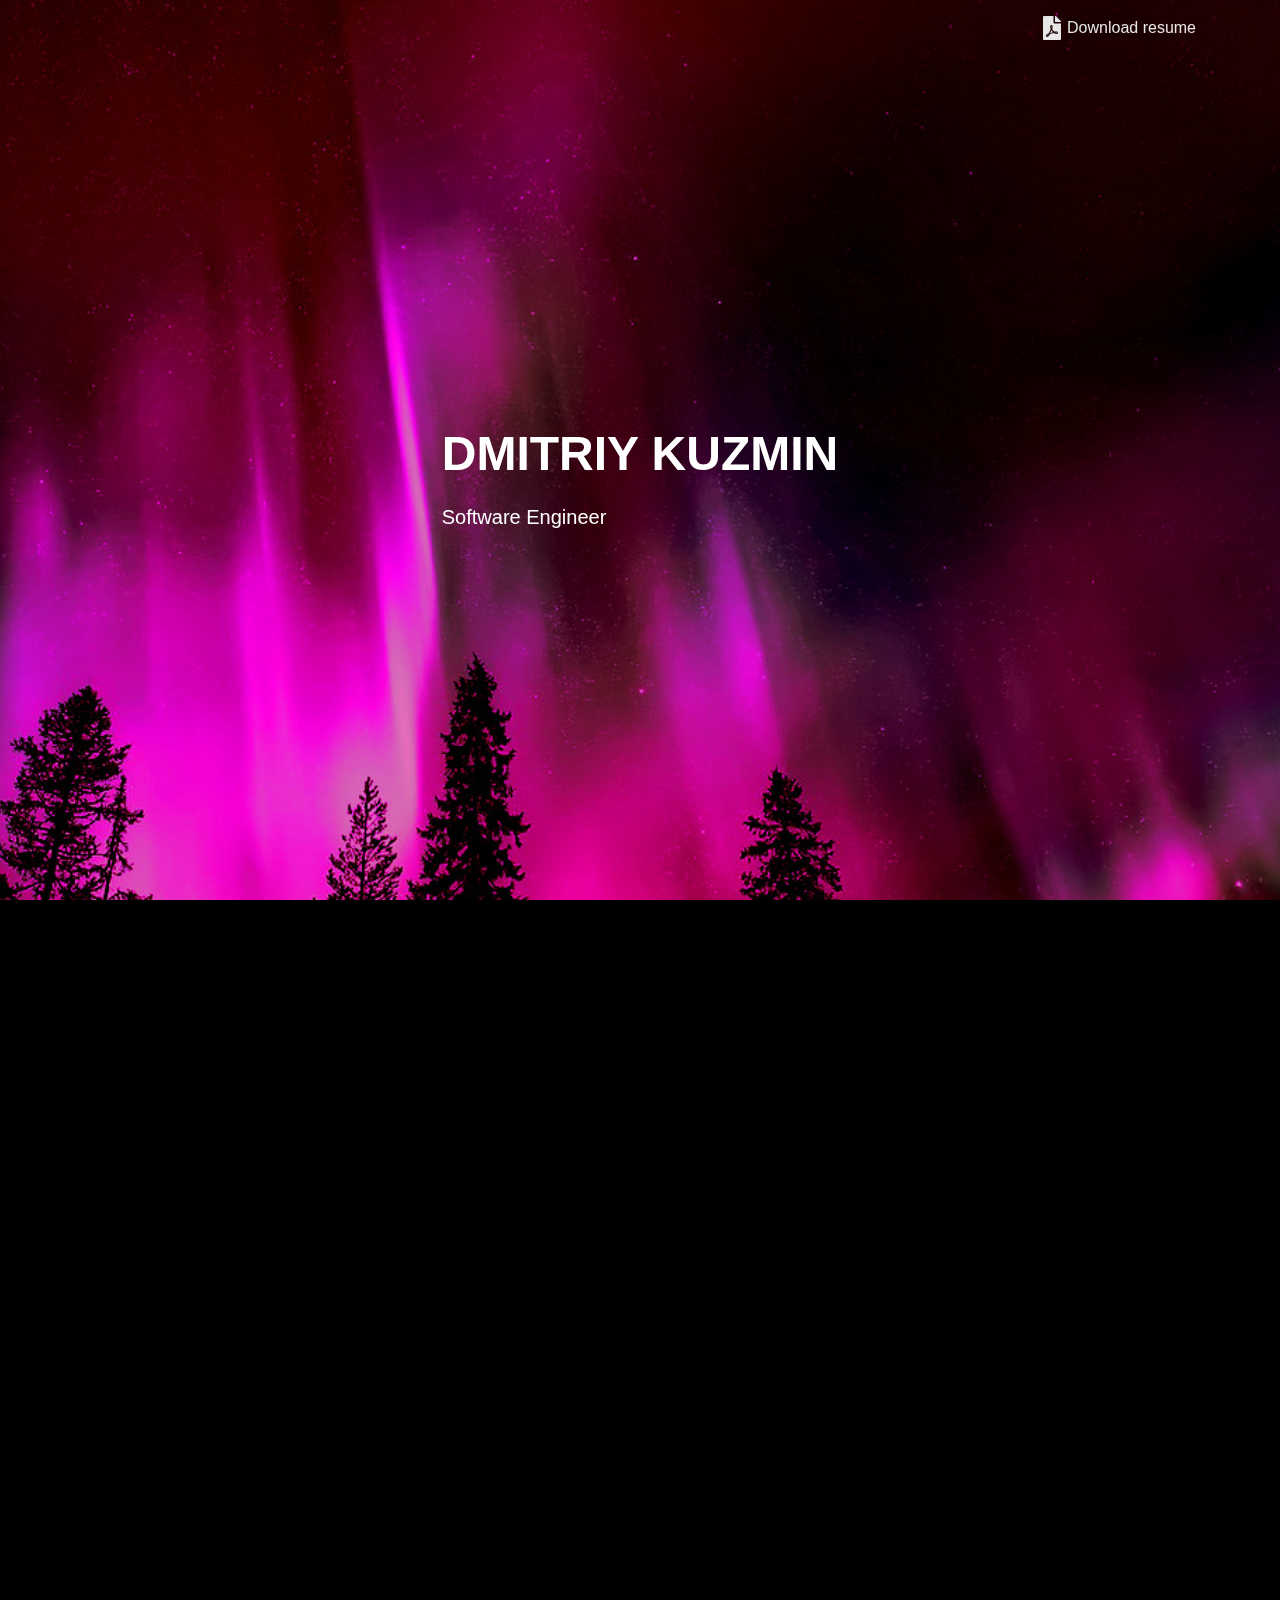
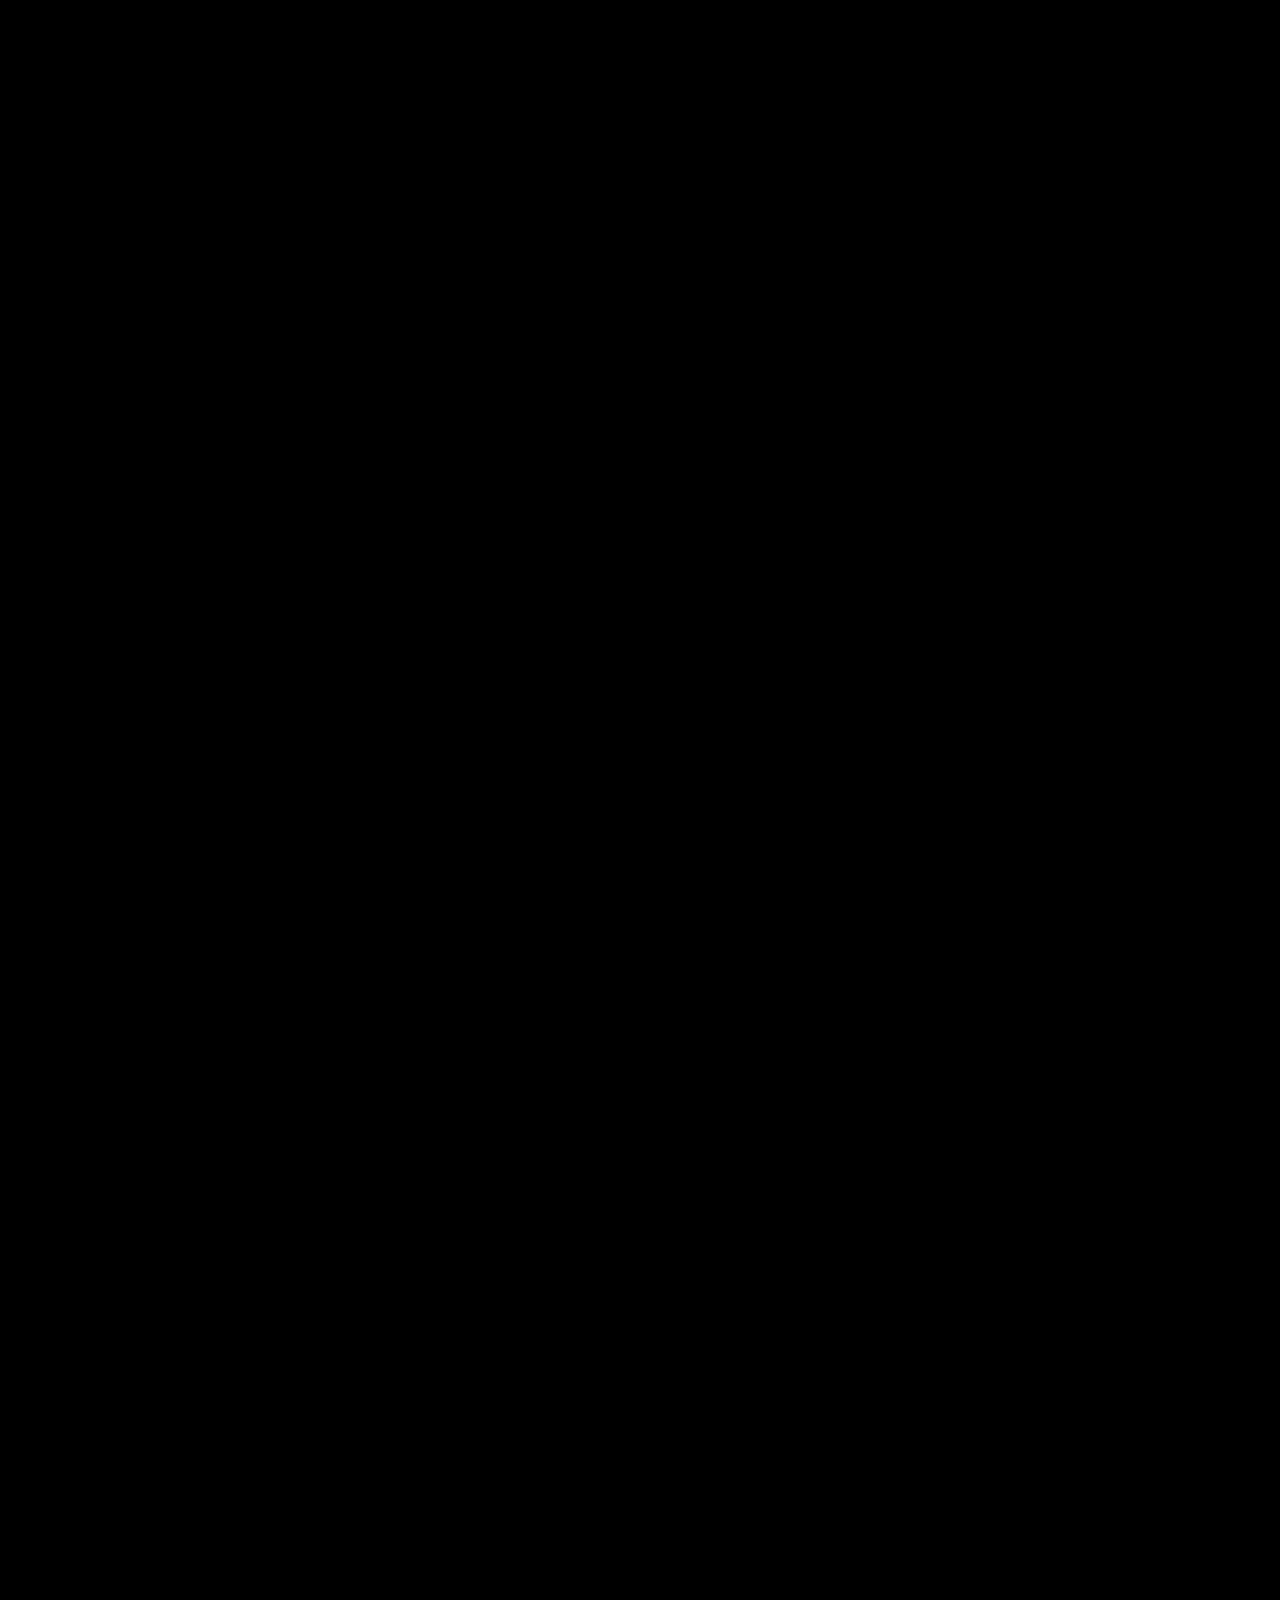
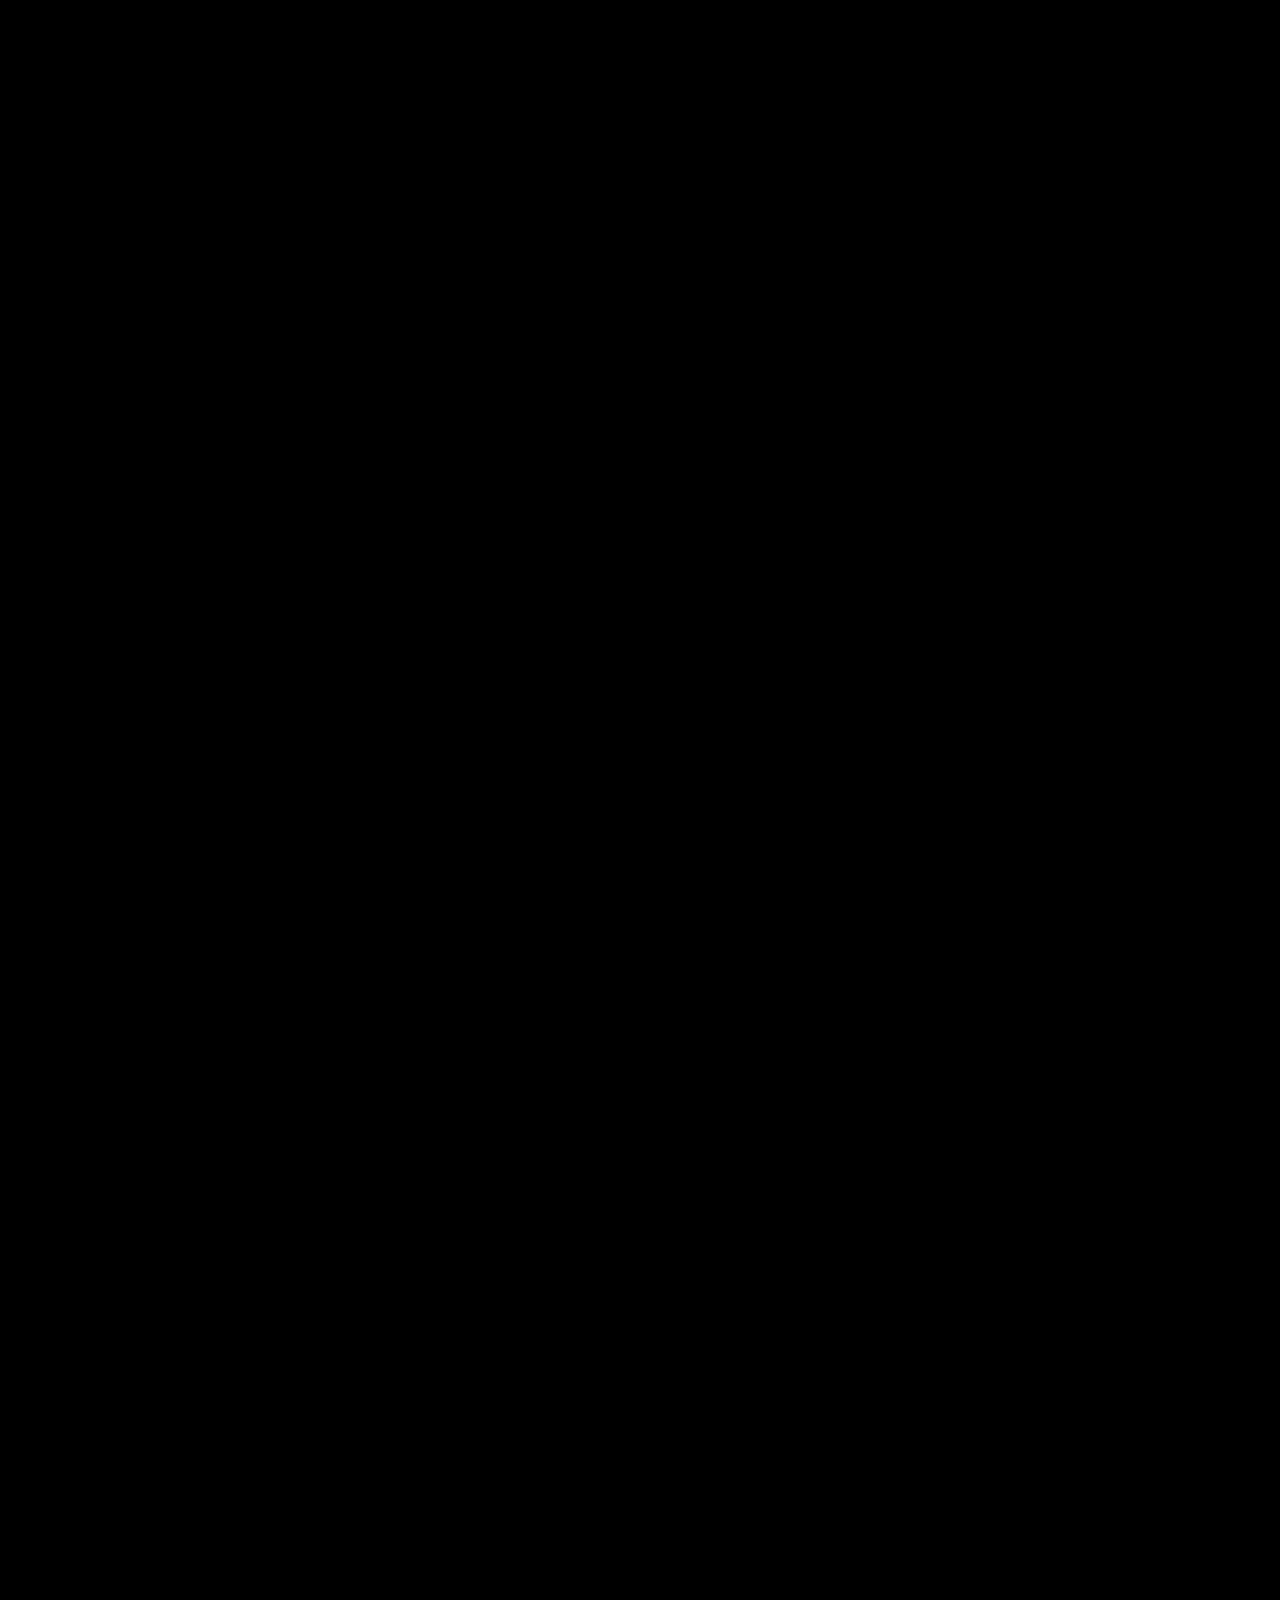
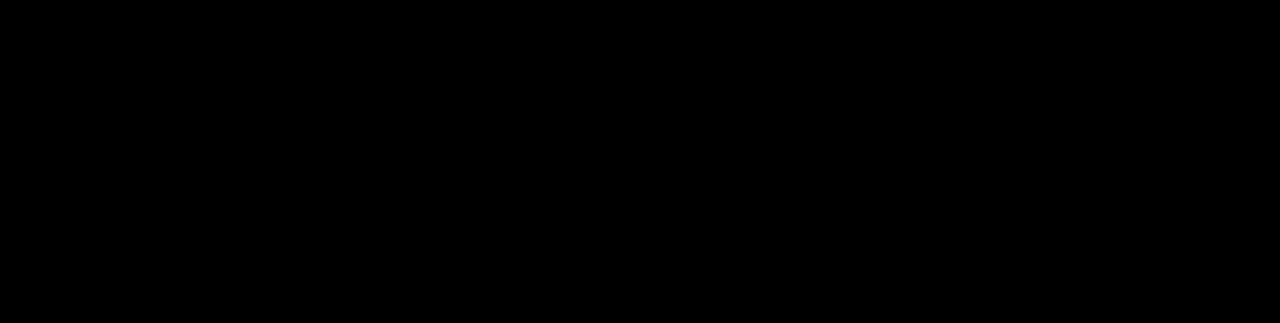
<file: index.html>
<!DOCTYPE html><html lang="en"><head><meta charSet="utf-8"/><meta http-equiv="x-ua-compatible" content="ie=edge"/><meta name="viewport" content="width=device-width, initial-scale=1, shrink-to-fit=no"/><style data-href="/styles.1251b8d1e3a98a31394d.css">/*! bulma.io v0.7.5 | MIT License | github.com/jgthms/bulma */@-webkit-keyframes spinAround{0%{-webkit-transform:rotate(0deg);transform:rotate(0deg)}to{-webkit-transform:rotate(359deg);transform:rotate(359deg)}}@keyframes spinAround{0%{-webkit-transform:rotate(0deg);transform:rotate(0deg)}to{-webkit-transform:rotate(359deg);transform:rotate(359deg)}}.breadcrumb,.button,.delete,.file,.is-unselectable,.modal-close,.pagination-ellipsis,.pagination-link,.pagination-next,.pagination-previous,.tabs{-webkit-touch-callout:none;-webkit-user-select:none;-moz-user-select:none;-ms-user-select:none;user-select:none}.navbar-link:not(.is-arrowless):after,.select:not(.is-multiple):not(.is-loading):after{border:3px solid transparent;border-radius:2px;border-right:0;border-top:0;content:" ";display:block;height:.625em;margin-top:-.4375em;pointer-events:none;position:absolute;top:50%;-webkit-transform:rotate(-45deg);transform:rotate(-45deg);-webkit-transform-origin:center;transform-origin:center;width:.625em}.block:not(:last-child),.box:not(:last-child),.breadcrumb:not(:last-child),.content:not(:last-child),.highlight:not(:last-child),.level:not(:last-child),.list:not(:last-child),.message:not(:last-child),.notification:not(:last-child),.progress:not(:last-child),.subtitle:not(:last-child),.table-container:not(:last-child),.table:not(:last-child),.tabs:not(:last-child),.title:not(:last-child){margin-bottom:1.5rem}.delete,.modal-close{-moz-appearance:none;-webkit-appearance:none;background-color:rgba(10,10,10,.2);border:none;border-radius:290486px;cursor:pointer;pointer-events:auto;display:inline-block;flex-grow:0;flex-shrink:0;font-size:0;height:20px;max-height:20px;max-width:20px;min-height:20px;min-width:20px;outline:none;position:relative;vertical-align:top;width:20px}.delete:after,.delete:before,.modal-close:after,.modal-close:before{background-color:#fff;content:"";display:block;left:50%;position:absolute;top:50%;-webkit-transform:translateX(-50%) translateY(-50%) rotate(45deg);transform:translateX(-50%) translateY(-50%) rotate(45deg);-webkit-transform-origin:center center;transform-origin:center center}.delete:before,.modal-close:before{height:2px;width:50%}.delete:after,.modal-close:after{height:50%;width:2px}.delete:focus,.delete:hover,.modal-close:focus,.modal-close:hover{background-color:rgba(10,10,10,.3)}.delete:active,.modal-close:active{background-color:rgba(10,10,10,.4)}.is-small.delete,.is-small.modal-close{height:16px;max-height:16px;max-width:16px;min-height:16px;min-width:16px;width:16px}.is-medium.delete,.is-medium.modal-close{height:24px;max-height:24px;max-width:24px;min-height:24px;min-width:24px;width:24px}.is-large.delete,.is-large.modal-close{height:32px;max-height:32px;max-width:32px;min-height:32px;min-width:32px;width:32px}.button.is-loading:after,.control.is-loading:after,.loader,.select.is-loading:after{-webkit-animation:spinAround .5s linear infinite;animation:spinAround .5s linear infinite;border-radius:290486px;border-color:transparent transparent #dbdbdb #dbdbdb;border-style:solid;border-width:2px;content:"";display:block;height:1em;position:relative;width:1em}.hero-video,.image.is-1by1 .has-ratio,.image.is-1by1 img,.image.is-1by2 .has-ratio,.image.is-1by2 img,.image.is-1by3 .has-ratio,.image.is-1by3 img,.image.is-2by1 .has-ratio,.image.is-2by1 img,.image.is-2by3 .has-ratio,.image.is-2by3 img,.image.is-3by1 .has-ratio,.image.is-3by1 img,.image.is-3by2 .has-ratio,.image.is-3by2 img,.image.is-3by4 .has-ratio,.image.is-3by4 img,.image.is-3by5 .has-ratio,.image.is-3by5 img,.image.is-4by3 .has-ratio,.image.is-4by3 img,.image.is-4by5 .has-ratio,.image.is-4by5 img,.image.is-5by3 .has-ratio,.image.is-5by3 img,.image.is-5by4 .has-ratio,.image.is-5by4 img,.image.is-9by16 .has-ratio,.image.is-9by16 img,.image.is-16by9 .has-ratio,.image.is-16by9 img,.image.is-square .has-ratio,.image.is-square img,.is-overlay,.modal,.modal-background{bottom:0;left:0;position:absolute;right:0;top:0}.button,.file-cta,.file-name,.input,.pagination-ellipsis,.pagination-link,.pagination-next,.pagination-previous,.select select,.textarea{-moz-appearance:none;-webkit-appearance:none;align-items:center;border:1px solid transparent;border-radius:4px;box-shadow:none;display:inline-flex;font-size:1rem;height:2.25em;justify-content:flex-start;line-height:1.5;padding:calc(.375em - 1px) calc(.625em - 1px);position:relative;vertical-align:top}.button:active,.button:focus,.file-cta:active,.file-cta:focus,.file-name:active,.file-name:focus,.input:active,.input:focus,.is-active.button,.is-active.file-cta,.is-active.file-name,.is-active.input,.is-active.pagination-ellipsis,.is-active.pagination-link,.is-active.pagination-next,.is-active.pagination-previous,.is-active.textarea,.is-focused.button,.is-focused.file-cta,.is-focused.file-name,.is-focused.input,.is-focused.pagination-ellipsis,.is-focused.pagination-link,.is-focused.pagination-next,.is-focused.pagination-previous,.is-focused.textarea,.pagination-ellipsis:active,.pagination-ellipsis:focus,.pagination-link:active,.pagination-link:focus,.pagination-next:active,.pagination-next:focus,.pagination-previous:active,.pagination-previous:focus,.select select.is-active,.select select.is-focused,.select select:active,.select select:focus,.textarea:active,.textarea:focus{outline:none}.button[disabled],.file-cta[disabled],.file-name[disabled],.input[disabled],.pagination-ellipsis[disabled],.pagination-link[disabled],.pagination-next[disabled],.pagination-previous[disabled],.select fieldset[disabled] select,.select select[disabled],.textarea[disabled],fieldset[disabled] .button,fieldset[disabled] .file-cta,fieldset[disabled] .file-name,fieldset[disabled] .input,fieldset[disabled] .pagination-ellipsis,fieldset[disabled] .pagination-link,fieldset[disabled] .pagination-next,fieldset[disabled] .pagination-previous,fieldset[disabled] .select select,fieldset[disabled] .textarea{cursor:not-allowed}

/*! minireset.css v0.0.4 | MIT License | github.com/jgthms/minireset.css */blockquote,body,dd,dl,dt,fieldset,figure,h1,h2,h3,h4,h5,h6,hr,html,iframe,legend,li,ol,p,pre,textarea,ul{margin:0;padding:0}h1,h2,h3,h4,h5,h6{font-size:100%;font-weight:400}ul{list-style:none}button,input,select,textarea{margin:0}html{box-sizing:border-box}*,:after,:before{box-sizing:inherit}embed,iframe,img,object,video{height:auto;max-width:100%}audio{max-width:100%}iframe{border:0}table{border-collapse:collapse;border-spacing:0}td,th{padding:0}td:not([align]),th:not([align]){text-align:left}html{background-color:#000;font-size:16px;-moz-osx-font-smoothing:grayscale;-webkit-font-smoothing:antialiased;min-width:300px;overflow-x:hidden;overflow-y:scroll;text-rendering:optimizeLegibility;-webkit-text-size-adjust:100%;-ms-text-size-adjust:100%;text-size-adjust:100%}article,aside,figure,footer,header,hgroup,section{display:block}body,button,input,select,textarea{font-family:BlinkMacSystemFont,-apple-system,Segoe UI,Roboto,Oxygen,Ubuntu,Cantarell,Fira Sans,Droid Sans,Helvetica Neue,Helvetica,Arial,sans-serif}code,pre{-moz-osx-font-smoothing:auto;-webkit-font-smoothing:auto;font-family:monospace}body{color:hsla(0,0%,100%,.8);font-size:1em;font-weight:400;line-height:1.5}a{color:#3273dc;cursor:pointer;text-decoration:none}a strong{color:currentColor}a:hover{color:#363636}code{color:#ff3860;font-size:.875em;font-weight:400;padding:.25em .5em}code,hr{background-color:#000}hr{border:none;display:block;height:2px;margin:1.5rem 0}img{height:auto;max-width:100%}input[type=checkbox],input[type=radio]{vertical-align:baseline}small{font-size:.875em}span{font-style:inherit;font-weight:inherit}strong{color:hsla(0,0%,100%,.8);font-weight:700}fieldset{border:none}pre{-webkit-overflow-scrolling:touch;background-color:#000;color:hsla(0,0%,100%,.8);font-size:.875em;overflow-x:auto;padding:1.25rem 1.5rem;white-space:pre;word-wrap:normal}pre code{background-color:transparent;color:currentColor;font-size:1em;padding:0}table td,table th{vertical-align:top}table td:not([align]),table th:not([align]){text-align:left}table th{color:hsla(0,0%,100%,.8)}.is-clearfix:after{clear:both;content:" ";display:table}.is-pulled-left{float:left!important}.is-pulled-right{float:right!important}.is-clipped{overflow:hidden!important}.is-size-1{font-size:3rem!important}.is-size-2{font-size:2.5rem!important}.is-size-3{font-size:2rem!important}.is-size-4{font-size:1.5rem!important}.is-size-5{font-size:1.25rem!important}.is-size-6{font-size:1rem!important}.is-size-7{font-size:.75rem!important}@media screen and (max-width:768px){.is-size-1-mobile{font-size:3rem!important}.is-size-2-mobile{font-size:2.5rem!important}.is-size-3-mobile{font-size:2rem!important}.is-size-4-mobile{font-size:1.5rem!important}.is-size-5-mobile{font-size:1.25rem!important}.is-size-6-mobile{font-size:1rem!important}.is-size-7-mobile{font-size:.75rem!important}}@media print,screen and (min-width:769px){.is-size-1-tablet{font-size:3rem!important}.is-size-2-tablet{font-size:2.5rem!important}.is-size-3-tablet{font-size:2rem!important}.is-size-4-tablet{font-size:1.5rem!important}.is-size-5-tablet{font-size:1.25rem!important}.is-size-6-tablet{font-size:1rem!important}.is-size-7-tablet{font-size:.75rem!important}}@media screen and (max-width:1023px){.is-size-1-touch{font-size:3rem!important}.is-size-2-touch{font-size:2.5rem!important}.is-size-3-touch{font-size:2rem!important}.is-size-4-touch{font-size:1.5rem!important}.is-size-5-touch{font-size:1.25rem!important}.is-size-6-touch{font-size:1rem!important}.is-size-7-touch{font-size:.75rem!important}}@media screen and (min-width:1024px){.is-size-1-desktop{font-size:3rem!important}.is-size-2-desktop{font-size:2.5rem!important}.is-size-3-desktop{font-size:2rem!important}.is-size-4-desktop{font-size:1.5rem!important}.is-size-5-desktop{font-size:1.25rem!important}.is-size-6-desktop{font-size:1rem!important}.is-size-7-desktop{font-size:.75rem!important}}@media screen and (min-width:1216px){.is-size-1-widescreen{font-size:3rem!important}.is-size-2-widescreen{font-size:2.5rem!important}.is-size-3-widescreen{font-size:2rem!important}.is-size-4-widescreen{font-size:1.5rem!important}.is-size-5-widescreen{font-size:1.25rem!important}.is-size-6-widescreen{font-size:1rem!important}.is-size-7-widescreen{font-size:.75rem!important}}@media screen and (min-width:1408px){.is-size-1-fullhd{font-size:3rem!important}.is-size-2-fullhd{font-size:2.5rem!important}.is-size-3-fullhd{font-size:2rem!important}.is-size-4-fullhd{font-size:1.5rem!important}.is-size-5-fullhd{font-size:1.25rem!important}.is-size-6-fullhd{font-size:1rem!important}.is-size-7-fullhd{font-size:.75rem!important}}.has-text-centered{text-align:center!important}.has-text-justified{text-align:justify!important}.has-text-left{text-align:left!important}.has-text-right{text-align:right!important}@media screen and (max-width:768px){.has-text-centered-mobile{text-align:center!important}}@media print,screen and (min-width:769px){.has-text-centered-tablet{text-align:center!important}}@media screen and (min-width:769px) and (max-width:1023px){.has-text-centered-tablet-only{text-align:center!important}}@media screen and (max-width:1023px){.has-text-centered-touch{text-align:center!important}}@media screen and (min-width:1024px){.has-text-centered-desktop{text-align:center!important}}@media screen and (min-width:1024px) and (max-width:1215px){.has-text-centered-desktop-only{text-align:center!important}}@media screen and (min-width:1216px){.has-text-centered-widescreen{text-align:center!important}}@media screen and (min-width:1216px) and (max-width:1407px){.has-text-centered-widescreen-only{text-align:center!important}}@media screen and (min-width:1408px){.has-text-centered-fullhd{text-align:center!important}}@media screen and (max-width:768px){.has-text-justified-mobile{text-align:justify!important}}@media print,screen and (min-width:769px){.has-text-justified-tablet{text-align:justify!important}}@media screen and (min-width:769px) and (max-width:1023px){.has-text-justified-tablet-only{text-align:justify!important}}@media screen and (max-width:1023px){.has-text-justified-touch{text-align:justify!important}}@media screen and (min-width:1024px){.has-text-justified-desktop{text-align:justify!important}}@media screen and (min-width:1024px) and (max-width:1215px){.has-text-justified-desktop-only{text-align:justify!important}}@media screen and (min-width:1216px){.has-text-justified-widescreen{text-align:justify!important}}@media screen and (min-width:1216px) and (max-width:1407px){.has-text-justified-widescreen-only{text-align:justify!important}}@media screen and (min-width:1408px){.has-text-justified-fullhd{text-align:justify!important}}@media screen and (max-width:768px){.has-text-left-mobile{text-align:left!important}}@media print,screen and (min-width:769px){.has-text-left-tablet{text-align:left!important}}@media screen and (min-width:769px) and (max-width:1023px){.has-text-left-tablet-only{text-align:left!important}}@media screen and (max-width:1023px){.has-text-left-touch{text-align:left!important}}@media screen and (min-width:1024px){.has-text-left-desktop{text-align:left!important}}@media screen and (min-width:1024px) and (max-width:1215px){.has-text-left-desktop-only{text-align:left!important}}@media screen and (min-width:1216px){.has-text-left-widescreen{text-align:left!important}}@media screen and (min-width:1216px) and (max-width:1407px){.has-text-left-widescreen-only{text-align:left!important}}@media screen and (min-width:1408px){.has-text-left-fullhd{text-align:left!important}}@media screen and (max-width:768px){.has-text-right-mobile{text-align:right!important}}@media print,screen and (min-width:769px){.has-text-right-tablet{text-align:right!important}}@media screen and (min-width:769px) and (max-width:1023px){.has-text-right-tablet-only{text-align:right!important}}@media screen and (max-width:1023px){.has-text-right-touch{text-align:right!important}}@media screen and (min-width:1024px){.has-text-right-desktop{text-align:right!important}}@media screen and (min-width:1024px) and (max-width:1215px){.has-text-right-desktop-only{text-align:right!important}}@media screen and (min-width:1216px){.has-text-right-widescreen{text-align:right!important}}@media screen and (min-width:1216px) and (max-width:1407px){.has-text-right-widescreen-only{text-align:right!important}}@media screen and (min-width:1408px){.has-text-right-fullhd{text-align:right!important}}.is-capitalized{text-transform:capitalize!important}.is-lowercase{text-transform:lowercase!important}.is-uppercase{text-transform:uppercase!important}.is-italic{font-style:italic!important}.has-text-white{color:#fff!important}a.has-text-white:focus,a.has-text-white:hover{color:#e6e6e6!important}.has-background-white{background-color:#fff!important}.has-text-black{color:#0a0a0a!important}a.has-text-black:focus,a.has-text-black:hover{color:#000!important}.has-background-black{background-color:#0a0a0a!important}.has-text-light{color:#f5f5f5!important}a.has-text-light:focus,a.has-text-light:hover{color:#dbdbdb!important}.has-background-light{background-color:#f5f5f5!important}.has-text-dark{color:#363636!important}a.has-text-dark:focus,a.has-text-dark:hover{color:#1c1c1c!important}.has-background-dark{background-color:#363636!important}.has-text-primary{color:#00d1b2!important}a.has-text-primary:focus,a.has-text-primary:hover{color:#009e86!important}.has-background-primary{background-color:#00d1b2!important}.has-text-link{color:#3273dc!important}a.has-text-link:focus,a.has-text-link:hover{color:#205bbc!important}.has-background-link{background-color:#3273dc!important}.has-text-info{color:#209cee!important}a.has-text-info:focus,a.has-text-info:hover{color:#0f81cc!important}.has-background-info{background-color:#209cee!important}.has-text-success{color:#23d160!important}a.has-text-success:focus,a.has-text-success:hover{color:#1ca64c!important}.has-background-success{background-color:#23d160!important}.has-text-warning{color:#ffdd57!important}a.has-text-warning:focus,a.has-text-warning:hover{color:#ffd324!important}.has-background-warning{background-color:#ffdd57!important}.has-text-danger{color:#ff3860!important}a.has-text-danger:focus,a.has-text-danger:hover{color:#ff0537!important}.has-background-danger{background-color:#ff3860!important}.has-text-black-bis{color:#121212!important}.has-background-black-bis{background-color:#121212!important}.has-text-black-ter{color:#242424!important}.has-background-black-ter{background-color:#242424!important}.has-text-grey-darker{color:#363636!important}.has-background-grey-darker{background-color:#363636!important}.has-text-grey-dark{color:#4a4a4a!important}.has-background-grey-dark{background-color:#4a4a4a!important}.has-text-grey{color:#7a7a7a!important}.has-background-grey{background-color:#7a7a7a!important}.has-text-grey-light{color:#b5b5b5!important}.has-background-grey-light{background-color:#b5b5b5!important}.has-text-grey-lighter{color:#dbdbdb!important}.has-background-grey-lighter{background-color:#dbdbdb!important}.has-text-white-ter{color:#f5f5f5!important}.has-background-white-ter{background-color:#f5f5f5!important}.has-text-white-bis{color:#fafafa!important}.has-background-white-bis{background-color:#fafafa!important}.has-text-weight-light{font-weight:300!important}.has-text-weight-normal{font-weight:400!important}.has-text-weight-medium{font-weight:500!important}.has-text-weight-semibold{font-weight:600!important}.has-text-weight-bold{font-weight:700!important}.is-family-primary,.is-family-sans-serif,.is-family-secondary{font-family:BlinkMacSystemFont,-apple-system,Segoe UI,Roboto,Oxygen,Ubuntu,Cantarell,Fira Sans,Droid Sans,Helvetica Neue,Helvetica,Arial,sans-serif!important}.is-family-code,.is-family-monospace{font-family:monospace!important}.is-block{display:block!important}@media screen and (max-width:768px){.is-block-mobile{display:block!important}}@media print,screen and (min-width:769px){.is-block-tablet{display:block!important}}@media screen and (min-width:769px) and (max-width:1023px){.is-block-tablet-only{display:block!important}}@media screen and (max-width:1023px){.is-block-touch{display:block!important}}@media screen and (min-width:1024px){.is-block-desktop{display:block!important}}@media screen and (min-width:1024px) and (max-width:1215px){.is-block-desktop-only{display:block!important}}@media screen and (min-width:1216px){.is-block-widescreen{display:block!important}}@media screen and (min-width:1216px) and (max-width:1407px){.is-block-widescreen-only{display:block!important}}@media screen and (min-width:1408px){.is-block-fullhd{display:block!important}}.is-flex{display:flex!important}@media screen and (max-width:768px){.is-flex-mobile{display:flex!important}}@media print,screen and (min-width:769px){.is-flex-tablet{display:flex!important}}@media screen and (min-width:769px) and (max-width:1023px){.is-flex-tablet-only{display:flex!important}}@media screen and (max-width:1023px){.is-flex-touch{display:flex!important}}@media screen and (min-width:1024px){.is-flex-desktop{display:flex!important}}@media screen and (min-width:1024px) and (max-width:1215px){.is-flex-desktop-only{display:flex!important}}@media screen and (min-width:1216px){.is-flex-widescreen{display:flex!important}}@media screen and (min-width:1216px) and (max-width:1407px){.is-flex-widescreen-only{display:flex!important}}@media screen and (min-width:1408px){.is-flex-fullhd{display:flex!important}}.is-inline{display:inline!important}@media screen and (max-width:768px){.is-inline-mobile{display:inline!important}}@media print,screen and (min-width:769px){.is-inline-tablet{display:inline!important}}@media screen and (min-width:769px) and (max-width:1023px){.is-inline-tablet-only{display:inline!important}}@media screen and (max-width:1023px){.is-inline-touch{display:inline!important}}@media screen and (min-width:1024px){.is-inline-desktop{display:inline!important}}@media screen and (min-width:1024px) and (max-width:1215px){.is-inline-desktop-only{display:inline!important}}@media screen and (min-width:1216px){.is-inline-widescreen{display:inline!important}}@media screen and (min-width:1216px) and (max-width:1407px){.is-inline-widescreen-only{display:inline!important}}@media screen and (min-width:1408px){.is-inline-fullhd{display:inline!important}}.is-inline-block{display:inline-block!important}@media screen and (max-width:768px){.is-inline-block-mobile{display:inline-block!important}}@media print,screen and (min-width:769px){.is-inline-block-tablet{display:inline-block!important}}@media screen and (min-width:769px) and (max-width:1023px){.is-inline-block-tablet-only{display:inline-block!important}}@media screen and (max-width:1023px){.is-inline-block-touch{display:inline-block!important}}@media screen and (min-width:1024px){.is-inline-block-desktop{display:inline-block!important}}@media screen and (min-width:1024px) and (max-width:1215px){.is-inline-block-desktop-only{display:inline-block!important}}@media screen and (min-width:1216px){.is-inline-block-widescreen{display:inline-block!important}}@media screen and (min-width:1216px) and (max-width:1407px){.is-inline-block-widescreen-only{display:inline-block!important}}@media screen and (min-width:1408px){.is-inline-block-fullhd{display:inline-block!important}}.is-inline-flex{display:inline-flex!important}@media screen and (max-width:768px){.is-inline-flex-mobile{display:inline-flex!important}}@media print,screen and (min-width:769px){.is-inline-flex-tablet{display:inline-flex!important}}@media screen and (min-width:769px) and (max-width:1023px){.is-inline-flex-tablet-only{display:inline-flex!important}}@media screen and (max-width:1023px){.is-inline-flex-touch{display:inline-flex!important}}@media screen and (min-width:1024px){.is-inline-flex-desktop{display:inline-flex!important}}@media screen and (min-width:1024px) and (max-width:1215px){.is-inline-flex-desktop-only{display:inline-flex!important}}@media screen and (min-width:1216px){.is-inline-flex-widescreen{display:inline-flex!important}}@media screen and (min-width:1216px) and (max-width:1407px){.is-inline-flex-widescreen-only{display:inline-flex!important}}@media screen and (min-width:1408px){.is-inline-flex-fullhd{display:inline-flex!important}}.is-hidden{display:none!important}.is-sr-only{border:none!important;clip:rect(0,0,0,0)!important;height:.01em!important;overflow:hidden!important;padding:0!important;position:absolute!important;white-space:nowrap!important;width:.01em!important}@media screen and (max-width:768px){.is-hidden-mobile{display:none!important}}@media print,screen and (min-width:769px){.is-hidden-tablet{display:none!important}}@media screen and (min-width:769px) and (max-width:1023px){.is-hidden-tablet-only{display:none!important}}@media screen and (max-width:1023px){.is-hidden-touch{display:none!important}}@media screen and (min-width:1024px){.is-hidden-desktop{display:none!important}}@media screen and (min-width:1024px) and (max-width:1215px){.is-hidden-desktop-only{display:none!important}}@media screen and (min-width:1216px){.is-hidden-widescreen{display:none!important}}@media screen and (min-width:1216px) and (max-width:1407px){.is-hidden-widescreen-only{display:none!important}}@media screen and (min-width:1408px){.is-hidden-fullhd{display:none!important}}.is-invisible{visibility:hidden!important}@media screen and (max-width:768px){.is-invisible-mobile{visibility:hidden!important}}@media print,screen and (min-width:769px){.is-invisible-tablet{visibility:hidden!important}}@media screen and (min-width:769px) and (max-width:1023px){.is-invisible-tablet-only{visibility:hidden!important}}@media screen and (max-width:1023px){.is-invisible-touch{visibility:hidden!important}}@media screen and (min-width:1024px){.is-invisible-desktop{visibility:hidden!important}}@media screen and (min-width:1024px) and (max-width:1215px){.is-invisible-desktop-only{visibility:hidden!important}}@media screen and (min-width:1216px){.is-invisible-widescreen{visibility:hidden!important}}@media screen and (min-width:1216px) and (max-width:1407px){.is-invisible-widescreen-only{visibility:hidden!important}}@media screen and (min-width:1408px){.is-invisible-fullhd{visibility:hidden!important}}.is-marginless{margin:0!important}.is-paddingless{padding:0!important}.is-radiusless{border-radius:0!important}.is-shadowless{box-shadow:none!important}.is-relative{position:relative!important}.box{background-color:#000;border-radius:6px;box-shadow:0 2px 3px rgba(10,10,10,.1),0 0 0 1px rgba(10,10,10,.1);color:hsla(0,0%,100%,.8);display:block;padding:1.25rem}a.box:focus,a.box:hover{box-shadow:0 2px 3px rgba(10,10,10,.1),0 0 0 1px #3273dc}a.box:active{box-shadow:inset 0 1px 2px rgba(10,10,10,.2),0 0 0 1px #3273dc}.button{background-color:#fff;border-color:#dbdbdb;border-width:1px;color:#363636;cursor:pointer;justify-content:center;padding:calc(.375em - 1px) .75em;text-align:center;white-space:nowrap}.button strong{color:inherit}.button .icon,.button .icon.is-large,.button .icon.is-medium,.button .icon.is-small{height:1.5em;width:1.5em}.button .icon:first-child:not(:last-child){margin-left:calc(-.375em - 1px);margin-right:.1875em}.button .icon:last-child:not(:first-child){margin-left:.1875em;margin-right:calc(-.375em - 1px)}.button .icon:first-child:last-child{margin-left:calc(-.375em - 1px);margin-right:calc(-.375em - 1px)}.button.is-hovered,.button:hover{border-color:#b5b5b5;color:#363636}.button.is-focused,.button:focus{border-color:#3273dc;color:#363636}.button.is-focused:not(:active),.button:focus:not(:active){box-shadow:0 0 0 .125em rgba(50,115,220,.25)}.button.is-active,.button:active{border-color:#4a4a4a;color:#363636}.button.is-text{background-color:transparent;border-color:transparent;color:hsla(0,0%,100%,.8);text-decoration:underline}.button.is-text.is-active,.button.is-text.is-focused,.button.is-text.is-hovered,.button.is-text:active,.button.is-text:focus,.button.is-text:hover{background-color:#000;color:hsla(0,0%,100%,.8)}.button.is-text[disabled],fieldset[disabled] .button.is-text{background-color:transparent;border-color:transparent;box-shadow:none}.button.is-white{background-color:#fff;border-color:transparent;color:#0a0a0a}.button.is-white.is-hovered,.button.is-white:hover{background-color:#f9f9f9;border-color:transparent;color:#0a0a0a}.button.is-white.is-focused,.button.is-white:focus{border-color:transparent;color:#0a0a0a}.button.is-white.is-focused:not(:active),.button.is-white:focus:not(:active){box-shadow:0 0 0 .125em hsla(0,0%,100%,.25)}.button.is-white.is-active,.button.is-white:active{background-color:#f2f2f2;border-color:transparent;color:#0a0a0a}.button.is-white[disabled],fieldset[disabled] .button.is-white{background-color:#fff;border-color:transparent;box-shadow:none}.button.is-white.is-inverted{background-color:#0a0a0a;color:#fff}.button.is-white.is-inverted.is-hovered,.button.is-white.is-inverted:hover{background-color:#000}.button.is-white.is-inverted[disabled],fieldset[disabled] .button.is-white.is-inverted{background-color:#0a0a0a;border-color:transparent;box-shadow:none;color:#fff}.button.is-white.is-loading:after{border-color:transparent transparent #0a0a0a #0a0a0a!important}.button.is-white.is-outlined{background-color:transparent;border-color:#fff;color:#fff}.button.is-white.is-outlined.is-focused,.button.is-white.is-outlined.is-hovered,.button.is-white.is-outlined:focus,.button.is-white.is-outlined:hover{background-color:#fff;border-color:#fff;color:#0a0a0a}.button.is-white.is-outlined.is-loading:after{border-color:transparent transparent #fff #fff!important}.button.is-white.is-outlined.is-loading.is-focused:after,.button.is-white.is-outlined.is-loading.is-hovered:after,.button.is-white.is-outlined.is-loading:focus:after,.button.is-white.is-outlined.is-loading:hover:after{border-color:transparent transparent #0a0a0a #0a0a0a!important}.button.is-white.is-outlined[disabled],fieldset[disabled] .button.is-white.is-outlined{background-color:transparent;border-color:#fff;box-shadow:none;color:#fff}.button.is-white.is-inverted.is-outlined{background-color:transparent;border-color:#0a0a0a;color:#0a0a0a}.button.is-white.is-inverted.is-outlined.is-focused,.button.is-white.is-inverted.is-outlined.is-hovered,.button.is-white.is-inverted.is-outlined:focus,.button.is-white.is-inverted.is-outlined:hover{background-color:#0a0a0a;color:#fff}.button.is-white.is-inverted.is-outlined.is-loading.is-focused:after,.button.is-white.is-inverted.is-outlined.is-loading.is-hovered:after,.button.is-white.is-inverted.is-outlined.is-loading:focus:after,.button.is-white.is-inverted.is-outlined.is-loading:hover:after{border-color:transparent transparent #fff #fff!important}.button.is-white.is-inverted.is-outlined[disabled],fieldset[disabled] .button.is-white.is-inverted.is-outlined{background-color:transparent;border-color:#0a0a0a;box-shadow:none;color:#0a0a0a}.button.is-black{background-color:#0a0a0a;border-color:transparent;color:#fff}.button.is-black.is-hovered,.button.is-black:hover{background-color:#040404;border-color:transparent;color:#fff}.button.is-black.is-focused,.button.is-black:focus{border-color:transparent;color:#fff}.button.is-black.is-focused:not(:active),.button.is-black:focus:not(:active){box-shadow:0 0 0 .125em rgba(10,10,10,.25)}.button.is-black.is-active,.button.is-black:active{background-color:#000;border-color:transparent;color:#fff}.button.is-black[disabled],fieldset[disabled] .button.is-black{background-color:#0a0a0a;border-color:transparent;box-shadow:none}.button.is-black.is-inverted{background-color:#fff;color:#0a0a0a}.button.is-black.is-inverted.is-hovered,.button.is-black.is-inverted:hover{background-color:#f2f2f2}.button.is-black.is-inverted[disabled],fieldset[disabled] .button.is-black.is-inverted{background-color:#fff;border-color:transparent;box-shadow:none;color:#0a0a0a}.button.is-black.is-loading:after{border-color:transparent transparent #fff #fff!important}.button.is-black.is-outlined{background-color:transparent;border-color:#0a0a0a;color:#0a0a0a}.button.is-black.is-outlined.is-focused,.button.is-black.is-outlined.is-hovered,.button.is-black.is-outlined:focus,.button.is-black.is-outlined:hover{background-color:#0a0a0a;border-color:#0a0a0a;color:#fff}.button.is-black.is-outlined.is-loading:after{border-color:transparent transparent #0a0a0a #0a0a0a!important}.button.is-black.is-outlined.is-loading.is-focused:after,.button.is-black.is-outlined.is-loading.is-hovered:after,.button.is-black.is-outlined.is-loading:focus:after,.button.is-black.is-outlined.is-loading:hover:after{border-color:transparent transparent #fff #fff!important}.button.is-black.is-outlined[disabled],fieldset[disabled] .button.is-black.is-outlined{background-color:transparent;border-color:#0a0a0a;box-shadow:none;color:#0a0a0a}.button.is-black.is-inverted.is-outlined{background-color:transparent;border-color:#fff;color:#fff}.button.is-black.is-inverted.is-outlined.is-focused,.button.is-black.is-inverted.is-outlined.is-hovered,.button.is-black.is-inverted.is-outlined:focus,.button.is-black.is-inverted.is-outlined:hover{background-color:#fff;color:#0a0a0a}.button.is-black.is-inverted.is-outlined.is-loading.is-focused:after,.button.is-black.is-inverted.is-outlined.is-loading.is-hovered:after,.button.is-black.is-inverted.is-outlined.is-loading:focus:after,.button.is-black.is-inverted.is-outlined.is-loading:hover:after{border-color:transparent transparent #0a0a0a #0a0a0a!important}.button.is-black.is-inverted.is-outlined[disabled],fieldset[disabled] .button.is-black.is-inverted.is-outlined{background-color:transparent;border-color:#fff;box-shadow:none;color:#fff}.button.is-light{background-color:#f5f5f5;border-color:transparent;color:#363636}.button.is-light.is-hovered,.button.is-light:hover{background-color:#eee;border-color:transparent;color:#363636}.button.is-light.is-focused,.button.is-light:focus{border-color:transparent;color:#363636}.button.is-light.is-focused:not(:active),.button.is-light:focus:not(:active){box-shadow:0 0 0 .125em hsla(0,0%,96.1%,.25)}.button.is-light.is-active,.button.is-light:active{background-color:#e8e8e8;border-color:transparent;color:#363636}.button.is-light[disabled],fieldset[disabled] .button.is-light{background-color:#f5f5f5;border-color:transparent;box-shadow:none}.button.is-light.is-inverted{background-color:#363636;color:#f5f5f5}.button.is-light.is-inverted.is-hovered,.button.is-light.is-inverted:hover{background-color:#292929}.button.is-light.is-inverted[disabled],fieldset[disabled] .button.is-light.is-inverted{background-color:#363636;border-color:transparent;box-shadow:none;color:#f5f5f5}.button.is-light.is-loading:after{border-color:transparent transparent #363636 #363636!important}.button.is-light.is-outlined{background-color:transparent;border-color:#f5f5f5;color:#f5f5f5}.button.is-light.is-outlined.is-focused,.button.is-light.is-outlined.is-hovered,.button.is-light.is-outlined:focus,.button.is-light.is-outlined:hover{background-color:#f5f5f5;border-color:#f5f5f5;color:#363636}.button.is-light.is-outlined.is-loading:after{border-color:transparent transparent #f5f5f5 #f5f5f5!important}.button.is-light.is-outlined.is-loading.is-focused:after,.button.is-light.is-outlined.is-loading.is-hovered:after,.button.is-light.is-outlined.is-loading:focus:after,.button.is-light.is-outlined.is-loading:hover:after{border-color:transparent transparent #363636 #363636!important}.button.is-light.is-outlined[disabled],fieldset[disabled] .button.is-light.is-outlined{background-color:transparent;border-color:#f5f5f5;box-shadow:none;color:#f5f5f5}.button.is-light.is-inverted.is-outlined{background-color:transparent;border-color:#363636;color:#363636}.button.is-light.is-inverted.is-outlined.is-focused,.button.is-light.is-inverted.is-outlined.is-hovered,.button.is-light.is-inverted.is-outlined:focus,.button.is-light.is-inverted.is-outlined:hover{background-color:#363636;color:#f5f5f5}.button.is-light.is-inverted.is-outlined.is-loading.is-focused:after,.button.is-light.is-inverted.is-outlined.is-loading.is-hovered:after,.button.is-light.is-inverted.is-outlined.is-loading:focus:after,.button.is-light.is-inverted.is-outlined.is-loading:hover:after{border-color:transparent transparent #f5f5f5 #f5f5f5!important}.button.is-light.is-inverted.is-outlined[disabled],fieldset[disabled] .button.is-light.is-inverted.is-outlined{background-color:transparent;border-color:#363636;box-shadow:none;color:#363636}.button.is-dark{background-color:#363636;border-color:transparent;color:#f5f5f5}.button.is-dark.is-hovered,.button.is-dark:hover{background-color:#2f2f2f;border-color:transparent;color:#f5f5f5}.button.is-dark.is-focused,.button.is-dark:focus{border-color:transparent;color:#f5f5f5}.button.is-dark.is-focused:not(:active),.button.is-dark:focus:not(:active){box-shadow:0 0 0 .125em rgba(54,54,54,.25)}.button.is-dark.is-active,.button.is-dark:active{background-color:#292929;border-color:transparent;color:#f5f5f5}.button.is-dark[disabled],fieldset[disabled] .button.is-dark{background-color:#363636;border-color:transparent;box-shadow:none}.button.is-dark.is-inverted{background-color:#f5f5f5;color:#363636}.button.is-dark.is-inverted.is-hovered,.button.is-dark.is-inverted:hover{background-color:#e8e8e8}.button.is-dark.is-inverted[disabled],fieldset[disabled] .button.is-dark.is-inverted{background-color:#f5f5f5;border-color:transparent;box-shadow:none;color:#363636}.button.is-dark.is-loading:after{border-color:transparent transparent #f5f5f5 #f5f5f5!important}.button.is-dark.is-outlined{background-color:transparent;border-color:#363636;color:#363636}.button.is-dark.is-outlined.is-focused,.button.is-dark.is-outlined.is-hovered,.button.is-dark.is-outlined:focus,.button.is-dark.is-outlined:hover{background-color:#363636;border-color:#363636;color:#f5f5f5}.button.is-dark.is-outlined.is-loading:after{border-color:transparent transparent #363636 #363636!important}.button.is-dark.is-outlined.is-loading.is-focused:after,.button.is-dark.is-outlined.is-loading.is-hovered:after,.button.is-dark.is-outlined.is-loading:focus:after,.button.is-dark.is-outlined.is-loading:hover:after{border-color:transparent transparent #f5f5f5 #f5f5f5!important}.button.is-dark.is-outlined[disabled],fieldset[disabled] .button.is-dark.is-outlined{background-color:transparent;border-color:#363636;box-shadow:none;color:#363636}.button.is-dark.is-inverted.is-outlined{background-color:transparent;border-color:#f5f5f5;color:#f5f5f5}.button.is-dark.is-inverted.is-outlined.is-focused,.button.is-dark.is-inverted.is-outlined.is-hovered,.button.is-dark.is-inverted.is-outlined:focus,.button.is-dark.is-inverted.is-outlined:hover{background-color:#f5f5f5;color:#363636}.button.is-dark.is-inverted.is-outlined.is-loading.is-focused:after,.button.is-dark.is-inverted.is-outlined.is-loading.is-hovered:after,.button.is-dark.is-inverted.is-outlined.is-loading:focus:after,.button.is-dark.is-inverted.is-outlined.is-loading:hover:after{border-color:transparent transparent #363636 #363636!important}.button.is-dark.is-inverted.is-outlined[disabled],fieldset[disabled] .button.is-dark.is-inverted.is-outlined{background-color:transparent;border-color:#f5f5f5;box-shadow:none;color:#f5f5f5}.button.is-primary{background-color:#00d1b2;border-color:transparent;color:#fff}.button.is-primary.is-hovered,.button.is-primary:hover{background-color:#00c4a7;border-color:transparent;color:#fff}.button.is-primary.is-focused,.button.is-primary:focus{border-color:transparent;color:#fff}.button.is-primary.is-focused:not(:active),.button.is-primary:focus:not(:active){box-shadow:0 0 0 .125em rgba(0,209,178,.25)}.button.is-primary.is-active,.button.is-primary:active{background-color:#00b89c;border-color:transparent;color:#fff}.button.is-primary[disabled],fieldset[disabled] .button.is-primary{background-color:#00d1b2;border-color:transparent;box-shadow:none}.button.is-primary.is-inverted{background-color:#fff;color:#00d1b2}.button.is-primary.is-inverted.is-hovered,.button.is-primary.is-inverted:hover{background-color:#f2f2f2}.button.is-primary.is-inverted[disabled],fieldset[disabled] .button.is-primary.is-inverted{background-color:#fff;border-color:transparent;box-shadow:none;color:#00d1b2}.button.is-primary.is-loading:after{border-color:transparent transparent #fff #fff!important}.button.is-primary.is-outlined{background-color:transparent;border-color:#00d1b2;color:#00d1b2}.button.is-primary.is-outlined.is-focused,.button.is-primary.is-outlined.is-hovered,.button.is-primary.is-outlined:focus,.button.is-primary.is-outlined:hover{background-color:#00d1b2;border-color:#00d1b2;color:#fff}.button.is-primary.is-outlined.is-loading:after{border-color:transparent transparent #00d1b2 #00d1b2!important}.button.is-primary.is-outlined.is-loading.is-focused:after,.button.is-primary.is-outlined.is-loading.is-hovered:after,.button.is-primary.is-outlined.is-loading:focus:after,.button.is-primary.is-outlined.is-loading:hover:after{border-color:transparent transparent #fff #fff!important}.button.is-primary.is-outlined[disabled],fieldset[disabled] .button.is-primary.is-outlined{background-color:transparent;border-color:#00d1b2;box-shadow:none;color:#00d1b2}.button.is-primary.is-inverted.is-outlined{background-color:transparent;border-color:#fff;color:#fff}.button.is-primary.is-inverted.is-outlined.is-focused,.button.is-primary.is-inverted.is-outlined.is-hovered,.button.is-primary.is-inverted.is-outlined:focus,.button.is-primary.is-inverted.is-outlined:hover{background-color:#fff;color:#00d1b2}.button.is-primary.is-inverted.is-outlined.is-loading.is-focused:after,.button.is-primary.is-inverted.is-outlined.is-loading.is-hovered:after,.button.is-primary.is-inverted.is-outlined.is-loading:focus:after,.button.is-primary.is-inverted.is-outlined.is-loading:hover:after{border-color:transparent transparent #00d1b2 #00d1b2!important}.button.is-primary.is-inverted.is-outlined[disabled],fieldset[disabled] .button.is-primary.is-inverted.is-outlined{background-color:transparent;border-color:#fff;box-shadow:none;color:#fff}.button.is-link{background-color:#3273dc;border-color:transparent;color:#fff}.button.is-link.is-hovered,.button.is-link:hover{background-color:#276cda;border-color:transparent;color:#fff}.button.is-link.is-focused,.button.is-link:focus{border-color:transparent;color:#fff}.button.is-link.is-focused:not(:active),.button.is-link:focus:not(:active){box-shadow:0 0 0 .125em rgba(50,115,220,.25)}.button.is-link.is-active,.button.is-link:active{background-color:#2366d1;border-color:transparent;color:#fff}.button.is-link[disabled],fieldset[disabled] .button.is-link{background-color:#3273dc;border-color:transparent;box-shadow:none}.button.is-link.is-inverted{background-color:#fff;color:#3273dc}.button.is-link.is-inverted.is-hovered,.button.is-link.is-inverted:hover{background-color:#f2f2f2}.button.is-link.is-inverted[disabled],fieldset[disabled] .button.is-link.is-inverted{background-color:#fff;border-color:transparent;box-shadow:none;color:#3273dc}.button.is-link.is-loading:after{border-color:transparent transparent #fff #fff!important}.button.is-link.is-outlined{background-color:transparent;border-color:#3273dc;color:#3273dc}.button.is-link.is-outlined.is-focused,.button.is-link.is-outlined.is-hovered,.button.is-link.is-outlined:focus,.button.is-link.is-outlined:hover{background-color:#3273dc;border-color:#3273dc;color:#fff}.button.is-link.is-outlined.is-loading:after{border-color:transparent transparent #3273dc #3273dc!important}.button.is-link.is-outlined.is-loading.is-focused:after,.button.is-link.is-outlined.is-loading.is-hovered:after,.button.is-link.is-outlined.is-loading:focus:after,.button.is-link.is-outlined.is-loading:hover:after{border-color:transparent transparent #fff #fff!important}.button.is-link.is-outlined[disabled],fieldset[disabled] .button.is-link.is-outlined{background-color:transparent;border-color:#3273dc;box-shadow:none;color:#3273dc}.button.is-link.is-inverted.is-outlined{background-color:transparent;border-color:#fff;color:#fff}.button.is-link.is-inverted.is-outlined.is-focused,.button.is-link.is-inverted.is-outlined.is-hovered,.button.is-link.is-inverted.is-outlined:focus,.button.is-link.is-inverted.is-outlined:hover{background-color:#fff;color:#3273dc}.button.is-link.is-inverted.is-outlined.is-loading.is-focused:after,.button.is-link.is-inverted.is-outlined.is-loading.is-hovered:after,.button.is-link.is-inverted.is-outlined.is-loading:focus:after,.button.is-link.is-inverted.is-outlined.is-loading:hover:after{border-color:transparent transparent #3273dc #3273dc!important}.button.is-link.is-inverted.is-outlined[disabled],fieldset[disabled] .button.is-link.is-inverted.is-outlined{background-color:transparent;border-color:#fff;box-shadow:none;color:#fff}.button.is-info{background-color:#209cee;border-color:transparent;color:#fff}.button.is-info.is-hovered,.button.is-info:hover{background-color:#1496ed;border-color:transparent;color:#fff}.button.is-info.is-focused,.button.is-info:focus{border-color:transparent;color:#fff}.button.is-info.is-focused:not(:active),.button.is-info:focus:not(:active){box-shadow:0 0 0 .125em rgba(32,156,238,.25)}.button.is-info.is-active,.button.is-info:active{background-color:#118fe4;border-color:transparent;color:#fff}.button.is-info[disabled],fieldset[disabled] .button.is-info{background-color:#209cee;border-color:transparent;box-shadow:none}.button.is-info.is-inverted{background-color:#fff;color:#209cee}.button.is-info.is-inverted.is-hovered,.button.is-info.is-inverted:hover{background-color:#f2f2f2}.button.is-info.is-inverted[disabled],fieldset[disabled] .button.is-info.is-inverted{background-color:#fff;border-color:transparent;box-shadow:none;color:#209cee}.button.is-info.is-loading:after{border-color:transparent transparent #fff #fff!important}.button.is-info.is-outlined{background-color:transparent;border-color:#209cee;color:#209cee}.button.is-info.is-outlined.is-focused,.button.is-info.is-outlined.is-hovered,.button.is-info.is-outlined:focus,.button.is-info.is-outlined:hover{background-color:#209cee;border-color:#209cee;color:#fff}.button.is-info.is-outlined.is-loading:after{border-color:transparent transparent #209cee #209cee!important}.button.is-info.is-outlined.is-loading.is-focused:after,.button.is-info.is-outlined.is-loading.is-hovered:after,.button.is-info.is-outlined.is-loading:focus:after,.button.is-info.is-outlined.is-loading:hover:after{border-color:transparent transparent #fff #fff!important}.button.is-info.is-outlined[disabled],fieldset[disabled] .button.is-info.is-outlined{background-color:transparent;border-color:#209cee;box-shadow:none;color:#209cee}.button.is-info.is-inverted.is-outlined{background-color:transparent;border-color:#fff;color:#fff}.button.is-info.is-inverted.is-outlined.is-focused,.button.is-info.is-inverted.is-outlined.is-hovered,.button.is-info.is-inverted.is-outlined:focus,.button.is-info.is-inverted.is-outlined:hover{background-color:#fff;color:#209cee}.button.is-info.is-inverted.is-outlined.is-loading.is-focused:after,.button.is-info.is-inverted.is-outlined.is-loading.is-hovered:after,.button.is-info.is-inverted.is-outlined.is-loading:focus:after,.button.is-info.is-inverted.is-outlined.is-loading:hover:after{border-color:transparent transparent #209cee #209cee!important}.button.is-info.is-inverted.is-outlined[disabled],fieldset[disabled] .button.is-info.is-inverted.is-outlined{background-color:transparent;border-color:#fff;box-shadow:none;color:#fff}.button.is-success{background-color:#23d160;border-color:transparent;color:#fff}.button.is-success.is-hovered,.button.is-success:hover{background-color:#22c65b;border-color:transparent;color:#fff}.button.is-success.is-focused,.button.is-success:focus{border-color:transparent;color:#fff}.button.is-success.is-focused:not(:active),.button.is-success:focus:not(:active){box-shadow:0 0 0 .125em rgba(35,209,96,.25)}.button.is-success.is-active,.button.is-success:active{background-color:#20bc56;border-color:transparent;color:#fff}.button.is-success[disabled],fieldset[disabled] .button.is-success{background-color:#23d160;border-color:transparent;box-shadow:none}.button.is-success.is-inverted{background-color:#fff;color:#23d160}.button.is-success.is-inverted.is-hovered,.button.is-success.is-inverted:hover{background-color:#f2f2f2}.button.is-success.is-inverted[disabled],fieldset[disabled] .button.is-success.is-inverted{background-color:#fff;border-color:transparent;box-shadow:none;color:#23d160}.button.is-success.is-loading:after{border-color:transparent transparent #fff #fff!important}.button.is-success.is-outlined{background-color:transparent;border-color:#23d160;color:#23d160}.button.is-success.is-outlined.is-focused,.button.is-success.is-outlined.is-hovered,.button.is-success.is-outlined:focus,.button.is-success.is-outlined:hover{background-color:#23d160;border-color:#23d160;color:#fff}.button.is-success.is-outlined.is-loading:after{border-color:transparent transparent #23d160 #23d160!important}.button.is-success.is-outlined.is-loading.is-focused:after,.button.is-success.is-outlined.is-loading.is-hovered:after,.button.is-success.is-outlined.is-loading:focus:after,.button.is-success.is-outlined.is-loading:hover:after{border-color:transparent transparent #fff #fff!important}.button.is-success.is-outlined[disabled],fieldset[disabled] .button.is-success.is-outlined{background-color:transparent;border-color:#23d160;box-shadow:none;color:#23d160}.button.is-success.is-inverted.is-outlined{background-color:transparent;border-color:#fff;color:#fff}.button.is-success.is-inverted.is-outlined.is-focused,.button.is-success.is-inverted.is-outlined.is-hovered,.button.is-success.is-inverted.is-outlined:focus,.button.is-success.is-inverted.is-outlined:hover{background-color:#fff;color:#23d160}.button.is-success.is-inverted.is-outlined.is-loading.is-focused:after,.button.is-success.is-inverted.is-outlined.is-loading.is-hovered:after,.button.is-success.is-inverted.is-outlined.is-loading:focus:after,.button.is-success.is-inverted.is-outlined.is-loading:hover:after{border-color:transparent transparent #23d160 #23d160!important}.button.is-success.is-inverted.is-outlined[disabled],fieldset[disabled] .button.is-success.is-inverted.is-outlined{background-color:transparent;border-color:#fff;box-shadow:none;color:#fff}.button.is-warning{background-color:#ffdd57;border-color:transparent;color:rgba(0,0,0,.7)}.button.is-warning.is-hovered,.button.is-warning:hover{background-color:#ffdb4a;border-color:transparent;color:rgba(0,0,0,.7)}.button.is-warning.is-focused,.button.is-warning:focus{border-color:transparent;color:rgba(0,0,0,.7)}.button.is-warning.is-focused:not(:active),.button.is-warning:focus:not(:active){box-shadow:0 0 0 .125em rgba(255,221,87,.25)}.button.is-warning.is-active,.button.is-warning:active{background-color:#ffd83d;border-color:transparent;color:rgba(0,0,0,.7)}.button.is-warning[disabled],fieldset[disabled] .button.is-warning{background-color:#ffdd57;border-color:transparent;box-shadow:none}.button.is-warning.is-inverted{color:#ffdd57}.button.is-warning.is-inverted,.button.is-warning.is-inverted.is-hovered,.button.is-warning.is-inverted:hover{background-color:rgba(0,0,0,.7)}.button.is-warning.is-inverted[disabled],fieldset[disabled] .button.is-warning.is-inverted{background-color:rgba(0,0,0,.7);border-color:transparent;box-shadow:none;color:#ffdd57}.button.is-warning.is-loading:after{border-color:transparent transparent rgba(0,0,0,.7) rgba(0,0,0,.7)!important}.button.is-warning.is-outlined{background-color:transparent;border-color:#ffdd57;color:#ffdd57}.button.is-warning.is-outlined.is-focused,.button.is-warning.is-outlined.is-hovered,.button.is-warning.is-outlined:focus,.button.is-warning.is-outlined:hover{background-color:#ffdd57;border-color:#ffdd57;color:rgba(0,0,0,.7)}.button.is-warning.is-outlined.is-loading:after{border-color:transparent transparent #ffdd57 #ffdd57!important}.button.is-warning.is-outlined.is-loading.is-focused:after,.button.is-warning.is-outlined.is-loading.is-hovered:after,.button.is-warning.is-outlined.is-loading:focus:after,.button.is-warning.is-outlined.is-loading:hover:after{border-color:transparent transparent rgba(0,0,0,.7) rgba(0,0,0,.7)!important}.button.is-warning.is-outlined[disabled],fieldset[disabled] .button.is-warning.is-outlined{background-color:transparent;border-color:#ffdd57;box-shadow:none;color:#ffdd57}.button.is-warning.is-inverted.is-outlined{background-color:transparent;border-color:rgba(0,0,0,.7);color:rgba(0,0,0,.7)}.button.is-warning.is-inverted.is-outlined.is-focused,.button.is-warning.is-inverted.is-outlined.is-hovered,.button.is-warning.is-inverted.is-outlined:focus,.button.is-warning.is-inverted.is-outlined:hover{background-color:rgba(0,0,0,.7);color:#ffdd57}.button.is-warning.is-inverted.is-outlined.is-loading.is-focused:after,.button.is-warning.is-inverted.is-outlined.is-loading.is-hovered:after,.button.is-warning.is-inverted.is-outlined.is-loading:focus:after,.button.is-warning.is-inverted.is-outlined.is-loading:hover:after{border-color:transparent transparent #ffdd57 #ffdd57!important}.button.is-warning.is-inverted.is-outlined[disabled],fieldset[disabled] .button.is-warning.is-inverted.is-outlined{background-color:transparent;border-color:rgba(0,0,0,.7);box-shadow:none;color:rgba(0,0,0,.7)}.button.is-danger{background-color:#ff3860;border-color:transparent;color:#fff}.button.is-danger.is-hovered,.button.is-danger:hover{background-color:#ff2b56;border-color:transparent;color:#fff}.button.is-danger.is-focused,.button.is-danger:focus{border-color:transparent;color:#fff}.button.is-danger.is-focused:not(:active),.button.is-danger:focus:not(:active){box-shadow:0 0 0 .125em rgba(255,56,96,.25)}.button.is-danger.is-active,.button.is-danger:active{background-color:#ff1f4b;border-color:transparent;color:#fff}.button.is-danger[disabled],fieldset[disabled] .button.is-danger{background-color:#ff3860;border-color:transparent;box-shadow:none}.button.is-danger.is-inverted{background-color:#fff;color:#ff3860}.button.is-danger.is-inverted.is-hovered,.button.is-danger.is-inverted:hover{background-color:#f2f2f2}.button.is-danger.is-inverted[disabled],fieldset[disabled] .button.is-danger.is-inverted{background-color:#fff;border-color:transparent;box-shadow:none;color:#ff3860}.button.is-danger.is-loading:after{border-color:transparent transparent #fff #fff!important}.button.is-danger.is-outlined{background-color:transparent;border-color:#ff3860;color:#ff3860}.button.is-danger.is-outlined.is-focused,.button.is-danger.is-outlined.is-hovered,.button.is-danger.is-outlined:focus,.button.is-danger.is-outlined:hover{background-color:#ff3860;border-color:#ff3860;color:#fff}.button.is-danger.is-outlined.is-loading:after{border-color:transparent transparent #ff3860 #ff3860!important}.button.is-danger.is-outlined.is-loading.is-focused:after,.button.is-danger.is-outlined.is-loading.is-hovered:after,.button.is-danger.is-outlined.is-loading:focus:after,.button.is-danger.is-outlined.is-loading:hover:after{border-color:transparent transparent #fff #fff!important}.button.is-danger.is-outlined[disabled],fieldset[disabled] .button.is-danger.is-outlined{background-color:transparent;border-color:#ff3860;box-shadow:none;color:#ff3860}.button.is-danger.is-inverted.is-outlined{background-color:transparent;border-color:#fff;color:#fff}.button.is-danger.is-inverted.is-outlined.is-focused,.button.is-danger.is-inverted.is-outlined.is-hovered,.button.is-danger.is-inverted.is-outlined:focus,.button.is-danger.is-inverted.is-outlined:hover{background-color:#fff;color:#ff3860}.button.is-danger.is-inverted.is-outlined.is-loading.is-focused:after,.button.is-danger.is-inverted.is-outlined.is-loading.is-hovered:after,.button.is-danger.is-inverted.is-outlined.is-loading:focus:after,.button.is-danger.is-inverted.is-outlined.is-loading:hover:after{border-color:transparent transparent #ff3860 #ff3860!important}.button.is-danger.is-inverted.is-outlined[disabled],fieldset[disabled] .button.is-danger.is-inverted.is-outlined{background-color:transparent;border-color:#fff;box-shadow:none;color:#fff}.button.is-small{border-radius:2px;font-size:.75rem}.button.is-normal{font-size:1rem}.button.is-medium{font-size:1.25rem}.button.is-large{font-size:1.5rem}.button[disabled],fieldset[disabled] .button{background-color:#fff;border-color:#dbdbdb;box-shadow:none;opacity:.5}.button.is-fullwidth{display:flex;width:100%}.button.is-loading{color:transparent!important;pointer-events:none}.button.is-loading:after{position:absolute;left:calc(50% - .5em);top:calc(50% - .5em);position:absolute!important}.button.is-static{background-color:#f5f5f5;border-color:#dbdbdb;color:#7a7a7a;box-shadow:none;pointer-events:none}.button.is-rounded{border-radius:290486px;padding-left:1em;padding-right:1em}.buttons{align-items:center;display:flex;flex-wrap:wrap;justify-content:flex-start}.buttons .button{margin-bottom:.5rem}.buttons .button:not(:last-child):not(.is-fullwidth){margin-right:.5rem}.buttons:last-child{margin-bottom:-.5rem}.buttons:not(:last-child){margin-bottom:1rem}.buttons.are-small .button:not(.is-normal):not(.is-medium):not(.is-large){border-radius:2px;font-size:.75rem}.buttons.are-medium .button:not(.is-small):not(.is-normal):not(.is-large){font-size:1.25rem}.buttons.are-large .button:not(.is-small):not(.is-normal):not(.is-medium){font-size:1.5rem}.buttons.has-addons .button:not(:first-child){border-bottom-left-radius:0;border-top-left-radius:0}.buttons.has-addons .button:not(:last-child){border-bottom-right-radius:0;border-top-right-radius:0;margin-right:-1px}.buttons.has-addons .button:last-child{margin-right:0}.buttons.has-addons .button.is-hovered,.buttons.has-addons .button:hover{z-index:2}.buttons.has-addons .button.is-active,.buttons.has-addons .button.is-focused,.buttons.has-addons .button.is-selected,.buttons.has-addons .button:active,.buttons.has-addons .button:focus{z-index:3}.buttons.has-addons .button.is-active:hover,.buttons.has-addons .button.is-focused:hover,.buttons.has-addons .button.is-selected:hover,.buttons.has-addons .button:active:hover,.buttons.has-addons .button:focus:hover{z-index:4}.buttons.has-addons .button.is-expanded{flex-grow:1;flex-shrink:1}.buttons.is-centered{justify-content:center}.buttons.is-centered:not(.has-addons) .button:not(.is-fullwidth){margin-left:.25rem;margin-right:.25rem}.buttons.is-right{justify-content:flex-end}.buttons.is-right:not(.has-addons) .button:not(.is-fullwidth){margin-left:.25rem;margin-right:.25rem}.container{flex-grow:1;margin:0 auto;position:relative;width:auto}@media screen and (min-width:1024px){.container{max-width:960px}.container.is-fluid{margin-left:32px;margin-right:32px;max-width:none}}@media screen and (max-width:1215px){.container.is-widescreen{max-width:1152px}}@media screen and (max-width:1407px){.container.is-fullhd{max-width:1344px}}@media screen and (min-width:1216px){.container{max-width:1152px}}@media screen and (min-width:1408px){.container{max-width:1344px}}.content li+li{margin-top:.25em}.content blockquote:not(:last-child),.content dl:not(:last-child),.content ol:not(:last-child),.content p:not(:last-child),.content pre:not(:last-child),.content table:not(:last-child),.content ul:not(:last-child){margin-bottom:1em}.content h1,.content h2,.content h3,.content h4,.content h5,.content h6{color:hsla(0,0%,100%,.8);font-weight:600;line-height:1.125}.content h1{font-size:2em;margin-bottom:.5em}.content h1:not(:first-child){margin-top:1em}.content h2{font-size:1.75em;margin-bottom:.5714em}.content h2:not(:first-child){margin-top:1.1428em}.content h3{font-size:1.5em;margin-bottom:.6666em}.content h3:not(:first-child){margin-top:1.3333em}.content h4{font-size:1.25em;margin-bottom:.8em}.content h5{font-size:1.125em;margin-bottom:.8888em}.content h6{font-size:1em;margin-bottom:1em}.content blockquote{background-color:#000;border-left:5px solid #dbdbdb;padding:1.25em 1.5em}.content ol{list-style-position:outside;margin-left:2em;margin-top:1em}.content ol:not([type]){list-style-type:decimal}.content ol:not([type]).is-lower-alpha{list-style-type:lower-alpha}.content ol:not([type]).is-lower-roman{list-style-type:lower-roman}.content ol:not([type]).is-upper-alpha{list-style-type:upper-alpha}.content ol:not([type]).is-upper-roman{list-style-type:upper-roman}.content ul{list-style:disc outside;margin-left:2em;margin-top:1em}.content ul ul{list-style-type:circle;margin-top:.5em}.content ul ul ul{list-style-type:square}.content dd{margin-left:2em}.content figure{margin-left:2em;margin-right:2em;text-align:center}.content figure:not(:first-child){margin-top:2em}.content figure:not(:last-child){margin-bottom:2em}.content figure img{display:inline-block}.content figure figcaption{font-style:italic}.content pre{-webkit-overflow-scrolling:touch;overflow-x:auto;padding:1.25em 1.5em;white-space:pre;word-wrap:normal}.content sub,.content sup{font-size:75%}.content table{width:100%}.content table td,.content table th{border:solid #dbdbdb;border-width:0 0 1px;padding:.5em .75em;vertical-align:top}.content table th{color:hsla(0,0%,100%,.8)}.content table th:not([align]){text-align:left}.content table thead td,.content table thead th{border-width:0 0 2px;color:hsla(0,0%,100%,.8)}.content table tfoot td,.content table tfoot th{border-width:2px 0 0;color:hsla(0,0%,100%,.8)}.content table tbody tr:last-child td,.content table tbody tr:last-child th{border-bottom-width:0}.content .tabs li+li{margin-top:0}.content.is-small{font-size:.75rem}.content.is-medium{font-size:1.25rem}.content.is-large{font-size:1.5rem}.icon{align-items:center;display:inline-flex;justify-content:center;height:1.5rem;width:1.5rem}.icon.is-small{height:1rem;width:1rem}.icon.is-medium{height:2rem;width:2rem}.icon.is-large{height:3rem;width:3rem}.image{display:block;position:relative}.image img{display:block;height:auto;width:100%}.image img.is-rounded{border-radius:290486px}.image.is-1by1 .has-ratio,.image.is-1by1 img,.image.is-1by2 .has-ratio,.image.is-1by2 img,.image.is-1by3 .has-ratio,.image.is-1by3 img,.image.is-2by1 .has-ratio,.image.is-2by1 img,.image.is-2by3 .has-ratio,.image.is-2by3 img,.image.is-3by1 .has-ratio,.image.is-3by1 img,.image.is-3by2 .has-ratio,.image.is-3by2 img,.image.is-3by4 .has-ratio,.image.is-3by4 img,.image.is-3by5 .has-ratio,.image.is-3by5 img,.image.is-4by3 .has-ratio,.image.is-4by3 img,.image.is-4by5 .has-ratio,.image.is-4by5 img,.image.is-5by3 .has-ratio,.image.is-5by3 img,.image.is-5by4 .has-ratio,.image.is-5by4 img,.image.is-9by16 .has-ratio,.image.is-9by16 img,.image.is-16by9 .has-ratio,.image.is-16by9 img,.image.is-square .has-ratio,.image.is-square img{height:100%;width:100%}.image.is-1by1,.image.is-square{padding-top:100%}.image.is-5by4{padding-top:80%}.image.is-4by3{padding-top:75%}.image.is-3by2{padding-top:66.6666%}.image.is-5by3{padding-top:60%}.image.is-16by9{padding-top:56.25%}.image.is-2by1{padding-top:50%}.image.is-3by1{padding-top:33.3333%}.image.is-4by5{padding-top:125%}.image.is-3by4{padding-top:133.3333%}.image.is-2by3{padding-top:150%}.image.is-3by5{padding-top:166.6666%}.image.is-9by16{padding-top:177.7777%}.image.is-1by2{padding-top:200%}.image.is-1by3{padding-top:300%}.image.is-16x16{height:16px;width:16px}.image.is-24x24{height:24px;width:24px}.image.is-32x32{height:32px;width:32px}.image.is-48x48{height:48px;width:48px}.image.is-64x64{height:64px;width:64px}.image.is-96x96{height:96px;width:96px}.image.is-128x128{height:128px;width:128px}.notification{background-color:#000;border-radius:4px;padding:1.25rem 2.5rem 1.25rem 1.5rem;position:relative}.notification a:not(.button):not(.dropdown-item){color:currentColor;text-decoration:underline}.notification strong{color:currentColor}.notification code,.notification pre{background:#fff}.notification pre code{background:transparent}.notification>.delete{position:absolute;right:.5rem;top:.5rem}.notification .content,.notification .subtitle,.notification .title{color:currentColor}.notification.is-white{background-color:#fff;color:#0a0a0a}.notification.is-black{background-color:#0a0a0a;color:#fff}.notification.is-light{background-color:#f5f5f5;color:#363636}.notification.is-dark{background-color:#363636;color:#f5f5f5}.notification.is-primary{background-color:#00d1b2;color:#fff}.notification.is-link{background-color:#3273dc;color:#fff}.notification.is-info{background-color:#209cee;color:#fff}.notification.is-success{background-color:#23d160;color:#fff}.notification.is-warning{background-color:#ffdd57;color:rgba(0,0,0,.7)}.notification.is-danger{background-color:#ff3860;color:#fff}.progress{-moz-appearance:none;-webkit-appearance:none;border:none;border-radius:290486px;display:block;height:1rem;overflow:hidden;padding:0;width:100%}.progress::-webkit-progress-bar{background-color:#dbdbdb}.progress::-webkit-progress-value{background-color:hsla(0,0%,100%,.8)}.progress::-moz-progress-bar{background-color:hsla(0,0%,100%,.8)}.progress::-ms-fill{background-color:hsla(0,0%,100%,.8);border:none}.progress.is-white::-webkit-progress-value{background-color:#fff}.progress.is-white::-moz-progress-bar{background-color:#fff}.progress.is-white::-ms-fill{background-color:#fff}.progress.is-white:indeterminate{background-image:-webkit-gradient(linear,left top,right top,color-stop(30%,#fff),color-stop(30%,#dbdbdb));background-image:linear-gradient(90deg,#fff 30%,#dbdbdb 0)}.progress.is-black::-webkit-progress-value{background-color:#0a0a0a}.progress.is-black::-moz-progress-bar{background-color:#0a0a0a}.progress.is-black::-ms-fill{background-color:#0a0a0a}.progress.is-black:indeterminate{background-image:-webkit-gradient(linear,left top,right top,color-stop(30%,#0a0a0a),color-stop(30%,#dbdbdb));background-image:linear-gradient(90deg,#0a0a0a 30%,#dbdbdb 0)}.progress.is-light::-webkit-progress-value{background-color:#f5f5f5}.progress.is-light::-moz-progress-bar{background-color:#f5f5f5}.progress.is-light::-ms-fill{background-color:#f5f5f5}.progress.is-light:indeterminate{background-image:-webkit-gradient(linear,left top,right top,color-stop(30%,#f5f5f5),color-stop(30%,#dbdbdb));background-image:linear-gradient(90deg,#f5f5f5 30%,#dbdbdb 0)}.progress.is-dark::-webkit-progress-value{background-color:#363636}.progress.is-dark::-moz-progress-bar{background-color:#363636}.progress.is-dark::-ms-fill{background-color:#363636}.progress.is-dark:indeterminate{background-image:-webkit-gradient(linear,left top,right top,color-stop(30%,#363636),color-stop(30%,#dbdbdb));background-image:linear-gradient(90deg,#363636 30%,#dbdbdb 0)}.progress.is-primary::-webkit-progress-value{background-color:#00d1b2}.progress.is-primary::-moz-progress-bar{background-color:#00d1b2}.progress.is-primary::-ms-fill{background-color:#00d1b2}.progress.is-primary:indeterminate{background-image:-webkit-gradient(linear,left top,right top,color-stop(30%,#00d1b2),color-stop(30%,#dbdbdb));background-image:linear-gradient(90deg,#00d1b2 30%,#dbdbdb 0)}.progress.is-link::-webkit-progress-value{background-color:#3273dc}.progress.is-link::-moz-progress-bar{background-color:#3273dc}.progress.is-link::-ms-fill{background-color:#3273dc}.progress.is-link:indeterminate{background-image:-webkit-gradient(linear,left top,right top,color-stop(30%,#3273dc),color-stop(30%,#dbdbdb));background-image:linear-gradient(90deg,#3273dc 30%,#dbdbdb 0)}.progress.is-info::-webkit-progress-value{background-color:#209cee}.progress.is-info::-moz-progress-bar{background-color:#209cee}.progress.is-info::-ms-fill{background-color:#209cee}.progress.is-info:indeterminate{background-image:-webkit-gradient(linear,left top,right top,color-stop(30%,#209cee),color-stop(30%,#dbdbdb));background-image:linear-gradient(90deg,#209cee 30%,#dbdbdb 0)}.progress.is-success::-webkit-progress-value{background-color:#23d160}.progress.is-success::-moz-progress-bar{background-color:#23d160}.progress.is-success::-ms-fill{background-color:#23d160}.progress.is-success:indeterminate{background-image:-webkit-gradient(linear,left top,right top,color-stop(30%,#23d160),color-stop(30%,#dbdbdb));background-image:linear-gradient(90deg,#23d160 30%,#dbdbdb 0)}.progress.is-warning::-webkit-progress-value{background-color:#ffdd57}.progress.is-warning::-moz-progress-bar{background-color:#ffdd57}.progress.is-warning::-ms-fill{background-color:#ffdd57}.progress.is-warning:indeterminate{background-image:-webkit-gradient(linear,left top,right top,color-stop(30%,#ffdd57),color-stop(30%,#dbdbdb));background-image:linear-gradient(90deg,#ffdd57 30%,#dbdbdb 0)}.progress.is-danger::-webkit-progress-value{background-color:#ff3860}.progress.is-danger::-moz-progress-bar{background-color:#ff3860}.progress.is-danger::-ms-fill{background-color:#ff3860}.progress.is-danger:indeterminate{background-image:-webkit-gradient(linear,left top,right top,color-stop(30%,#ff3860),color-stop(30%,#dbdbdb));background-image:linear-gradient(90deg,#ff3860 30%,#dbdbdb 0)}.progress:indeterminate{-webkit-animation-duration:1.5s;animation-duration:1.5s;-webkit-animation-iteration-count:infinite;animation-iteration-count:infinite;-webkit-animation-name:moveIndeterminate;animation-name:moveIndeterminate;-webkit-animation-timing-function:linear;animation-timing-function:linear;background-color:#dbdbdb;background-image:-webkit-gradient(linear,left top,right top,color-stop(30%,hsla(0,0%,100%,.8)),color-stop(30%,#dbdbdb));background-image:linear-gradient(90deg,hsla(0,0%,100%,.8) 30%,#dbdbdb 0);background-position:0 0;background-repeat:no-repeat;background-size:150% 150%}.progress:indeterminate::-webkit-progress-bar{background-color:transparent}.progress:indeterminate::-moz-progress-bar{background-color:transparent}.progress.is-small{height:.75rem}.progress.is-medium{height:1.25rem}.progress.is-large{height:1.5rem}@-webkit-keyframes moveIndeterminate{0%{background-position:200% 0}to{background-position:-200% 0}}@keyframes moveIndeterminate{0%{background-position:200% 0}to{background-position:-200% 0}}.table{background-color:#fff;color:#363636}.table td,.table th{border:solid #dbdbdb;border-width:0 0 1px;padding:.5em .75em;vertical-align:top}.table td.is-white,.table th.is-white{background-color:#fff;border-color:#fff;color:#0a0a0a}.table td.is-black,.table th.is-black{background-color:#0a0a0a;border-color:#0a0a0a;color:#fff}.table td.is-light,.table th.is-light{background-color:#f5f5f5;border-color:#f5f5f5;color:#363636}.table td.is-dark,.table th.is-dark{background-color:#363636;border-color:#363636;color:#f5f5f5}.table td.is-primary,.table th.is-primary{background-color:#00d1b2;border-color:#00d1b2;color:#fff}.table td.is-link,.table th.is-link{background-color:#3273dc;border-color:#3273dc;color:#fff}.table td.is-info,.table th.is-info{background-color:#209cee;border-color:#209cee;color:#fff}.table td.is-success,.table th.is-success{background-color:#23d160;border-color:#23d160;color:#fff}.table td.is-warning,.table th.is-warning{background-color:#ffdd57;border-color:#ffdd57;color:rgba(0,0,0,.7)}.table td.is-danger,.table th.is-danger{background-color:#ff3860;border-color:#ff3860;color:#fff}.table td.is-narrow,.table th.is-narrow{white-space:nowrap;width:1%}.table td.is-selected,.table th.is-selected{background-color:#00d1b2;color:#fff}.table td.is-selected a,.table td.is-selected strong,.table th.is-selected a,.table th.is-selected strong{color:currentColor}.table th{color:hsla(0,0%,100%,.8)}.table th:not([align]){text-align:left}.table tr.is-selected{background-color:#00d1b2;color:#fff}.table tr.is-selected a,.table tr.is-selected strong{color:currentColor}.table tr.is-selected td,.table tr.is-selected th{border-color:#fff;color:currentColor}.table thead{background-color:transparent}.table thead td,.table thead th{border-width:0 0 2px;color:hsla(0,0%,100%,.8)}.table tfoot{background-color:transparent}.table tfoot td,.table tfoot th{border-width:2px 0 0;color:hsla(0,0%,100%,.8)}.table tbody{background-color:transparent}.table tbody tr:last-child td,.table tbody tr:last-child th{border-bottom-width:0}.table.is-bordered td,.table.is-bordered th{border-width:1px}.table.is-bordered tr:last-child td,.table.is-bordered tr:last-child th{border-bottom-width:1px}.table.is-fullwidth{width:100%}.table.is-hoverable.is-striped tbody tr:not(.is-selected):hover,.table.is-hoverable tbody tr:not(.is-selected):hover{background-color:#fafafa}.table.is-hoverable.is-striped tbody tr:not(.is-selected):hover:nth-child(2n){background-color:#f5f5f5}.table.is-narrow td,.table.is-narrow th{padding:.25em .5em}.table.is-striped tbody tr:not(.is-selected):nth-child(2n){background-color:#fafafa}.table-container{-webkit-overflow-scrolling:touch;overflow:auto;overflow-y:hidden;max-width:100%}.tags{align-items:center;display:flex;flex-wrap:wrap;justify-content:flex-start}.tags .tag{margin-bottom:.5rem}.tags .tag:not(:last-child){margin-right:.5rem}.tags:last-child{margin-bottom:-.5rem}.tags:not(:last-child){margin-bottom:1rem}.tags.are-medium .tag:not(.is-normal):not(.is-large){font-size:1rem}.tags.are-large .tag:not(.is-normal):not(.is-medium){font-size:1.25rem}.tags.is-centered{justify-content:center}.tags.is-centered .tag{margin-right:.25rem;margin-left:.25rem}.tags.is-right{justify-content:flex-end}.tags.is-right .tag:not(:first-child){margin-left:.5rem}.tags.has-addons .tag,.tags.is-right .tag:not(:last-child){margin-right:0}.tags.has-addons .tag:not(:first-child){margin-left:0;border-bottom-left-radius:0;border-top-left-radius:0}.tags.has-addons .tag:not(:last-child){border-bottom-right-radius:0;border-top-right-radius:0}.tag:not(body){align-items:center;background-color:#000;border-radius:4px;color:hsla(0,0%,100%,.8);display:inline-flex;font-size:.75rem;height:2em;justify-content:center;line-height:1.5;padding-left:.75em;padding-right:.75em;white-space:nowrap}.tag:not(body) .delete{margin-left:.25rem;margin-right:-.375rem}.tag:not(body).is-white{background-color:#fff;color:#0a0a0a}.tag:not(body).is-black{background-color:#0a0a0a;color:#fff}.tag:not(body).is-light{background-color:#f5f5f5;color:#363636}.tag:not(body).is-dark{background-color:#363636;color:#f5f5f5}.tag:not(body).is-primary{background-color:#00d1b2;color:#fff}.tag:not(body).is-link{background-color:#3273dc;color:#fff}.tag:not(body).is-info{background-color:#209cee;color:#fff}.tag:not(body).is-success{background-color:#23d160;color:#fff}.tag:not(body).is-warning{background-color:#ffdd57;color:rgba(0,0,0,.7)}.tag:not(body).is-danger{background-color:#ff3860;color:#fff}.tag:not(body).is-normal{font-size:.75rem}.tag:not(body).is-medium{font-size:1rem}.tag:not(body).is-large{font-size:1.25rem}.tag:not(body) .icon:first-child:not(:last-child){margin-left:-.375em;margin-right:.1875em}.tag:not(body) .icon:last-child:not(:first-child){margin-left:.1875em;margin-right:-.375em}.tag:not(body) .icon:first-child:last-child{margin-left:-.375em;margin-right:-.375em}.tag:not(body).is-delete{margin-left:1px;padding:0;position:relative;width:2em}.tag:not(body).is-delete:after,.tag:not(body).is-delete:before{background-color:currentColor;content:"";display:block;left:50%;position:absolute;top:50%;-webkit-transform:translateX(-50%) translateY(-50%) rotate(45deg);transform:translateX(-50%) translateY(-50%) rotate(45deg);-webkit-transform-origin:center center;transform-origin:center center}.tag:not(body).is-delete:before{height:1px;width:50%}.tag:not(body).is-delete:after{height:50%;width:1px}.tag:not(body).is-delete:active,.tag:not(body).is-delete:focus,.tag:not(body).is-delete:hover{background-color:#000}.tag:not(body).is-rounded{border-radius:290486px}a.tag:hover{text-decoration:underline}.subtitle,.title{word-break:break-word}.subtitle em,.subtitle span,.title em,.title span{font-weight:inherit}.subtitle sub,.subtitle sup,.title sub,.title sup{font-size:.75em}.subtitle .tag,.title .tag{vertical-align:middle}.title{color:hsla(0,0%,100%,.8);font-size:2rem;font-weight:600;line-height:1.125}.title strong{color:inherit;font-weight:inherit}.title+.highlight{margin-top:-.75rem}.title:not(.is-spaced)+.subtitle{margin-top:-1.25rem}.title.is-1{font-size:3rem}.title.is-2{font-size:2.5rem}.title.is-3{font-size:2rem}.title.is-4{font-size:1.5rem}.title.is-5{font-size:1.25rem}.title.is-6{font-size:1rem}.title.is-7{font-size:.75rem}.subtitle{color:#4a4a4a;font-size:1.25rem;font-weight:400;line-height:1.25}.subtitle strong{color:#363636;font-weight:600}.subtitle:not(.is-spaced)+.title{margin-top:-1.25rem}.subtitle.is-1{font-size:3rem}.subtitle.is-2{font-size:2.5rem}.subtitle.is-3{font-size:2rem}.subtitle.is-4{font-size:1.5rem}.subtitle.is-5{font-size:1.25rem}.subtitle.is-6{font-size:1rem}.subtitle.is-7{font-size:.75rem}.heading{display:block;font-size:11px;letter-spacing:1px;margin-bottom:5px;text-transform:uppercase}.highlight{font-weight:400;max-width:100%;overflow:hidden;padding:0}.highlight pre{overflow:auto;max-width:100%}.number{align-items:center;background-color:#000;border-radius:290486px;display:inline-flex;font-size:1.25rem;height:2em;justify-content:center;margin-right:1.5rem;min-width:2.5em;padding:.25rem .5rem;text-align:center;vertical-align:top}.input,.select select,.textarea{background-color:#fff;border-color:#dbdbdb;border-radius:4px;color:#363636}.input::-moz-placeholder,.select select::-moz-placeholder,.textarea::-moz-placeholder{color:rgba(54,54,54,.3)}.input::-webkit-input-placeholder,.select select::-webkit-input-placeholder,.textarea::-webkit-input-placeholder{color:rgba(54,54,54,.3)}.input:-moz-placeholder,.select select:-moz-placeholder,.textarea:-moz-placeholder{color:rgba(54,54,54,.3)}.input:-ms-input-placeholder,.select select:-ms-input-placeholder,.textarea:-ms-input-placeholder{color:rgba(54,54,54,.3)}.input:hover,.is-hovered.input,.is-hovered.textarea,.select select.is-hovered,.select select:hover,.textarea:hover{border-color:#b5b5b5}.input:active,.input:focus,.is-active.input,.is-active.textarea,.is-focused.input,.is-focused.textarea,.select select.is-active,.select select.is-focused,.select select:active,.select select:focus,.textarea:active,.textarea:focus{border-color:#3273dc;box-shadow:0 0 0 .125em rgba(50,115,220,.25)}.input[disabled],.select fieldset[disabled] select,.select select[disabled],.textarea[disabled],fieldset[disabled] .input,fieldset[disabled] .select select,fieldset[disabled] .textarea{background-color:#000;border-color:#000;box-shadow:none;color:#7a7a7a}.input[disabled]::-moz-placeholder,.select fieldset[disabled] select::-moz-placeholder,.select select[disabled]::-moz-placeholder,.textarea[disabled]::-moz-placeholder,fieldset[disabled] .input::-moz-placeholder,fieldset[disabled] .select select::-moz-placeholder,fieldset[disabled] .textarea::-moz-placeholder{color:hsla(0,0%,47.8%,.3)}.input[disabled]::-webkit-input-placeholder,.select fieldset[disabled] select::-webkit-input-placeholder,.select select[disabled]::-webkit-input-placeholder,.textarea[disabled]::-webkit-input-placeholder,fieldset[disabled] .input::-webkit-input-placeholder,fieldset[disabled] .select select::-webkit-input-placeholder,fieldset[disabled] .textarea::-webkit-input-placeholder{color:hsla(0,0%,47.8%,.3)}.input[disabled]:-moz-placeholder,.select fieldset[disabled] select:-moz-placeholder,.select select[disabled]:-moz-placeholder,.textarea[disabled]:-moz-placeholder,fieldset[disabled] .input:-moz-placeholder,fieldset[disabled] .select select:-moz-placeholder,fieldset[disabled] .textarea:-moz-placeholder{color:hsla(0,0%,47.8%,.3)}.input[disabled]:-ms-input-placeholder,.select fieldset[disabled] select:-ms-input-placeholder,.select select[disabled]:-ms-input-placeholder,.textarea[disabled]:-ms-input-placeholder,fieldset[disabled] .input:-ms-input-placeholder,fieldset[disabled] .select select:-ms-input-placeholder,fieldset[disabled] .textarea:-ms-input-placeholder{color:hsla(0,0%,47.8%,.3)}.input,.textarea{box-shadow:inset 0 1px 2px rgba(10,10,10,.1);max-width:100%;width:100%}.input[readonly],.textarea[readonly]{box-shadow:none}.is-white.input,.is-white.textarea{border-color:#fff}.is-white.input:active,.is-white.input:focus,.is-white.is-active.input,.is-white.is-active.textarea,.is-white.is-focused.input,.is-white.is-focused.textarea,.is-white.textarea:active,.is-white.textarea:focus{box-shadow:0 0 0 .125em hsla(0,0%,100%,.25)}.is-black.input,.is-black.textarea{border-color:#0a0a0a}.is-black.input:active,.is-black.input:focus,.is-black.is-active.input,.is-black.is-active.textarea,.is-black.is-focused.input,.is-black.is-focused.textarea,.is-black.textarea:active,.is-black.textarea:focus{box-shadow:0 0 0 .125em rgba(10,10,10,.25)}.is-light.input,.is-light.textarea{border-color:#f5f5f5}.is-light.input:active,.is-light.input:focus,.is-light.is-active.input,.is-light.is-active.textarea,.is-light.is-focused.input,.is-light.is-focused.textarea,.is-light.textarea:active,.is-light.textarea:focus{box-shadow:0 0 0 .125em hsla(0,0%,96.1%,.25)}.is-dark.input,.is-dark.textarea{border-color:#363636}.is-dark.input:active,.is-dark.input:focus,.is-dark.is-active.input,.is-dark.is-active.textarea,.is-dark.is-focused.input,.is-dark.is-focused.textarea,.is-dark.textarea:active,.is-dark.textarea:focus{box-shadow:0 0 0 .125em rgba(54,54,54,.25)}.is-primary.input,.is-primary.textarea{border-color:#00d1b2}.is-primary.input:active,.is-primary.input:focus,.is-primary.is-active.input,.is-primary.is-active.textarea,.is-primary.is-focused.input,.is-primary.is-focused.textarea,.is-primary.textarea:active,.is-primary.textarea:focus{box-shadow:0 0 0 .125em rgba(0,209,178,.25)}.is-link.input,.is-link.textarea{border-color:#3273dc}.is-link.input:active,.is-link.input:focus,.is-link.is-active.input,.is-link.is-active.textarea,.is-link.is-focused.input,.is-link.is-focused.textarea,.is-link.textarea:active,.is-link.textarea:focus{box-shadow:0 0 0 .125em rgba(50,115,220,.25)}.is-info.input,.is-info.textarea{border-color:#209cee}.is-info.input:active,.is-info.input:focus,.is-info.is-active.input,.is-info.is-active.textarea,.is-info.is-focused.input,.is-info.is-focused.textarea,.is-info.textarea:active,.is-info.textarea:focus{box-shadow:0 0 0 .125em rgba(32,156,238,.25)}.is-success.input,.is-success.textarea{border-color:#23d160}.is-success.input:active,.is-success.input:focus,.is-success.is-active.input,.is-success.is-active.textarea,.is-success.is-focused.input,.is-success.is-focused.textarea,.is-success.textarea:active,.is-success.textarea:focus{box-shadow:0 0 0 .125em rgba(35,209,96,.25)}.is-warning.input,.is-warning.textarea{border-color:#ffdd57}.is-warning.input:active,.is-warning.input:focus,.is-warning.is-active.input,.is-warning.is-active.textarea,.is-warning.is-focused.input,.is-warning.is-focused.textarea,.is-warning.textarea:active,.is-warning.textarea:focus{box-shadow:0 0 0 .125em rgba(255,221,87,.25)}.is-danger.input,.is-danger.textarea{border-color:#ff3860}.is-danger.input:active,.is-danger.input:focus,.is-danger.is-active.input,.is-danger.is-active.textarea,.is-danger.is-focused.input,.is-danger.is-focused.textarea,.is-danger.textarea:active,.is-danger.textarea:focus{box-shadow:0 0 0 .125em rgba(255,56,96,.25)}.is-small.input,.is-small.textarea{border-radius:2px;font-size:.75rem}.is-medium.input,.is-medium.textarea{font-size:1.25rem}.is-large.input,.is-large.textarea{font-size:1.5rem}.is-fullwidth.input,.is-fullwidth.textarea{display:block;width:100%}.is-inline.input,.is-inline.textarea{display:inline;width:auto}.input.is-rounded{border-radius:290486px;padding-left:1em;padding-right:1em}.input.is-static{background-color:transparent;border-color:transparent;box-shadow:none;padding-left:0;padding-right:0}.textarea{display:block;max-width:100%;min-width:100%;padding:.625em;resize:vertical}.textarea:not([rows]){max-height:600px;min-height:120px}.textarea[rows]{height:auto}.textarea.has-fixed-size{resize:none}.checkbox,.radio{cursor:pointer;display:inline-block;line-height:1.25;position:relative}.checkbox input,.radio input{cursor:pointer}.checkbox:hover,.radio:hover{color:#363636}.checkbox[disabled],.radio[disabled],fieldset[disabled] .checkbox,fieldset[disabled] .radio{color:#7a7a7a;cursor:not-allowed}.radio+.radio{margin-left:.5em}.select{display:inline-block;max-width:100%;position:relative;vertical-align:top}.select:not(.is-multiple){height:2.25em}.select:not(.is-multiple):not(.is-loading):after{border-color:#3273dc;right:1.125em;z-index:4}.select.is-rounded select{border-radius:290486px;padding-left:1em}.select select{cursor:pointer;display:block;font-size:1em;max-width:100%;outline:none}.select select::-ms-expand{display:none}.select select[disabled]:hover,fieldset[disabled] .select select:hover{border-color:#000}.select select:not([multiple]){padding-right:2.5em}.select select[multiple]{height:auto;padding:0}.select select[multiple] option{padding:.5em 1em}.select:not(.is-multiple):not(.is-loading):hover:after{border-color:#363636}.select.is-white:not(:hover):after,.select.is-white select{border-color:#fff}.select.is-white select.is-hovered,.select.is-white select:hover{border-color:#f2f2f2}.select.is-white select.is-active,.select.is-white select.is-focused,.select.is-white select:active,.select.is-white select:focus{box-shadow:0 0 0 .125em hsla(0,0%,100%,.25)}.select.is-black:not(:hover):after,.select.is-black select{border-color:#0a0a0a}.select.is-black select.is-hovered,.select.is-black select:hover{border-color:#000}.select.is-black select.is-active,.select.is-black select.is-focused,.select.is-black select:active,.select.is-black select:focus{box-shadow:0 0 0 .125em rgba(10,10,10,.25)}.select.is-light:not(:hover):after,.select.is-light select{border-color:#f5f5f5}.select.is-light select.is-hovered,.select.is-light select:hover{border-color:#e8e8e8}.select.is-light select.is-active,.select.is-light select.is-focused,.select.is-light select:active,.select.is-light select:focus{box-shadow:0 0 0 .125em hsla(0,0%,96.1%,.25)}.select.is-dark:not(:hover):after,.select.is-dark select{border-color:#363636}.select.is-dark select.is-hovered,.select.is-dark select:hover{border-color:#292929}.select.is-dark select.is-active,.select.is-dark select.is-focused,.select.is-dark select:active,.select.is-dark select:focus{box-shadow:0 0 0 .125em rgba(54,54,54,.25)}.select.is-primary:not(:hover):after,.select.is-primary select{border-color:#00d1b2}.select.is-primary select.is-hovered,.select.is-primary select:hover{border-color:#00b89c}.select.is-primary select.is-active,.select.is-primary select.is-focused,.select.is-primary select:active,.select.is-primary select:focus{box-shadow:0 0 0 .125em rgba(0,209,178,.25)}.select.is-link:not(:hover):after,.select.is-link select{border-color:#3273dc}.select.is-link select.is-hovered,.select.is-link select:hover{border-color:#2366d1}.select.is-link select.is-active,.select.is-link select.is-focused,.select.is-link select:active,.select.is-link select:focus{box-shadow:0 0 0 .125em rgba(50,115,220,.25)}.select.is-info:not(:hover):after,.select.is-info select{border-color:#209cee}.select.is-info select.is-hovered,.select.is-info select:hover{border-color:#118fe4}.select.is-info select.is-active,.select.is-info select.is-focused,.select.is-info select:active,.select.is-info select:focus{box-shadow:0 0 0 .125em rgba(32,156,238,.25)}.select.is-success:not(:hover):after,.select.is-success select{border-color:#23d160}.select.is-success select.is-hovered,.select.is-success select:hover{border-color:#20bc56}.select.is-success select.is-active,.select.is-success select.is-focused,.select.is-success select:active,.select.is-success select:focus{box-shadow:0 0 0 .125em rgba(35,209,96,.25)}.select.is-warning:not(:hover):after,.select.is-warning select{border-color:#ffdd57}.select.is-warning select.is-hovered,.select.is-warning select:hover{border-color:#ffd83d}.select.is-warning select.is-active,.select.is-warning select.is-focused,.select.is-warning select:active,.select.is-warning select:focus{box-shadow:0 0 0 .125em rgba(255,221,87,.25)}.select.is-danger:not(:hover):after,.select.is-danger select{border-color:#ff3860}.select.is-danger select.is-hovered,.select.is-danger select:hover{border-color:#ff1f4b}.select.is-danger select.is-active,.select.is-danger select.is-focused,.select.is-danger select:active,.select.is-danger select:focus{box-shadow:0 0 0 .125em rgba(255,56,96,.25)}.select.is-small{border-radius:2px;font-size:.75rem}.select.is-medium{font-size:1.25rem}.select.is-large{font-size:1.5rem}.select.is-disabled:after{border-color:#7a7a7a}.select.is-fullwidth,.select.is-fullwidth select{width:100%}.select.is-loading:after{margin-top:0;position:absolute;right:.625em;top:.625em;-webkit-transform:none;transform:none}.select.is-loading.is-small:after{font-size:.75rem}.select.is-loading.is-medium:after{font-size:1.25rem}.select.is-loading.is-large:after{font-size:1.5rem}.file{align-items:stretch;display:flex;justify-content:flex-start;position:relative}.file.is-white .file-cta{background-color:#fff;border-color:transparent;color:#0a0a0a}.file.is-white.is-hovered .file-cta,.file.is-white:hover .file-cta{background-color:#f9f9f9;border-color:transparent;color:#0a0a0a}.file.is-white.is-focused .file-cta,.file.is-white:focus .file-cta{border-color:transparent;box-shadow:0 0 .5em hsla(0,0%,100%,.25);color:#0a0a0a}.file.is-white.is-active .file-cta,.file.is-white:active .file-cta{background-color:#f2f2f2;border-color:transparent;color:#0a0a0a}.file.is-black .file-cta{background-color:#0a0a0a;border-color:transparent;color:#fff}.file.is-black.is-hovered .file-cta,.file.is-black:hover .file-cta{background-color:#040404;border-color:transparent;color:#fff}.file.is-black.is-focused .file-cta,.file.is-black:focus .file-cta{border-color:transparent;box-shadow:0 0 .5em rgba(10,10,10,.25);color:#fff}.file.is-black.is-active .file-cta,.file.is-black:active .file-cta{background-color:#000;border-color:transparent;color:#fff}.file.is-light .file-cta{background-color:#f5f5f5;border-color:transparent;color:#363636}.file.is-light.is-hovered .file-cta,.file.is-light:hover .file-cta{background-color:#eee;border-color:transparent;color:#363636}.file.is-light.is-focused .file-cta,.file.is-light:focus .file-cta{border-color:transparent;box-shadow:0 0 .5em hsla(0,0%,96.1%,.25);color:#363636}.file.is-light.is-active .file-cta,.file.is-light:active .file-cta{background-color:#e8e8e8;border-color:transparent;color:#363636}.file.is-dark .file-cta{background-color:#363636;border-color:transparent;color:#f5f5f5}.file.is-dark.is-hovered .file-cta,.file.is-dark:hover .file-cta{background-color:#2f2f2f;border-color:transparent;color:#f5f5f5}.file.is-dark.is-focused .file-cta,.file.is-dark:focus .file-cta{border-color:transparent;box-shadow:0 0 .5em rgba(54,54,54,.25);color:#f5f5f5}.file.is-dark.is-active .file-cta,.file.is-dark:active .file-cta{background-color:#292929;border-color:transparent;color:#f5f5f5}.file.is-primary .file-cta{background-color:#00d1b2;border-color:transparent;color:#fff}.file.is-primary.is-hovered .file-cta,.file.is-primary:hover .file-cta{background-color:#00c4a7;border-color:transparent;color:#fff}.file.is-primary.is-focused .file-cta,.file.is-primary:focus .file-cta{border-color:transparent;box-shadow:0 0 .5em rgba(0,209,178,.25);color:#fff}.file.is-primary.is-active .file-cta,.file.is-primary:active .file-cta{background-color:#00b89c;border-color:transparent;color:#fff}.file.is-link .file-cta{background-color:#3273dc;border-color:transparent;color:#fff}.file.is-link.is-hovered .file-cta,.file.is-link:hover .file-cta{background-color:#276cda;border-color:transparent;color:#fff}.file.is-link.is-focused .file-cta,.file.is-link:focus .file-cta{border-color:transparent;box-shadow:0 0 .5em rgba(50,115,220,.25);color:#fff}.file.is-link.is-active .file-cta,.file.is-link:active .file-cta{background-color:#2366d1;border-color:transparent;color:#fff}.file.is-info .file-cta{background-color:#209cee;border-color:transparent;color:#fff}.file.is-info.is-hovered .file-cta,.file.is-info:hover .file-cta{background-color:#1496ed;border-color:transparent;color:#fff}.file.is-info.is-focused .file-cta,.file.is-info:focus .file-cta{border-color:transparent;box-shadow:0 0 .5em rgba(32,156,238,.25);color:#fff}.file.is-info.is-active .file-cta,.file.is-info:active .file-cta{background-color:#118fe4;border-color:transparent;color:#fff}.file.is-success .file-cta{background-color:#23d160;border-color:transparent;color:#fff}.file.is-success.is-hovered .file-cta,.file.is-success:hover .file-cta{background-color:#22c65b;border-color:transparent;color:#fff}.file.is-success.is-focused .file-cta,.file.is-success:focus .file-cta{border-color:transparent;box-shadow:0 0 .5em rgba(35,209,96,.25);color:#fff}.file.is-success.is-active .file-cta,.file.is-success:active .file-cta{background-color:#20bc56;border-color:transparent;color:#fff}.file.is-warning .file-cta{background-color:#ffdd57;border-color:transparent;color:rgba(0,0,0,.7)}.file.is-warning.is-hovered .file-cta,.file.is-warning:hover .file-cta{background-color:#ffdb4a;border-color:transparent;color:rgba(0,0,0,.7)}.file.is-warning.is-focused .file-cta,.file.is-warning:focus .file-cta{border-color:transparent;box-shadow:0 0 .5em rgba(255,221,87,.25);color:rgba(0,0,0,.7)}.file.is-warning.is-active .file-cta,.file.is-warning:active .file-cta{background-color:#ffd83d;border-color:transparent;color:rgba(0,0,0,.7)}.file.is-danger .file-cta{background-color:#ff3860;border-color:transparent;color:#fff}.file.is-danger.is-hovered .file-cta,.file.is-danger:hover .file-cta{background-color:#ff2b56;border-color:transparent;color:#fff}.file.is-danger.is-focused .file-cta,.file.is-danger:focus .file-cta{border-color:transparent;box-shadow:0 0 .5em rgba(255,56,96,.25);color:#fff}.file.is-danger.is-active .file-cta,.file.is-danger:active .file-cta{background-color:#ff1f4b;border-color:transparent;color:#fff}.file.is-small{font-size:.75rem}.file.is-medium{font-size:1.25rem}.file.is-medium .file-icon .fa{font-size:21px}.file.is-large{font-size:1.5rem}.file.is-large .file-icon .fa{font-size:28px}.file.has-name .file-cta{border-bottom-right-radius:0;border-top-right-radius:0}.file.has-name .file-name{border-bottom-left-radius:0;border-top-left-radius:0}.file.has-name.is-empty .file-cta{border-radius:4px}.file.has-name.is-empty .file-name{display:none}.file.is-boxed .file-label{flex-direction:column}.file.is-boxed .file-cta{flex-direction:column;height:auto;padding:1em 3em}.file.is-boxed .file-name{border-width:0 1px 1px}.file.is-boxed .file-icon{height:1.5em;width:1.5em}.file.is-boxed .file-icon .fa{font-size:21px}.file.is-boxed.is-small .file-icon .fa{font-size:14px}.file.is-boxed.is-medium .file-icon .fa{font-size:28px}.file.is-boxed.is-large .file-icon .fa{font-size:35px}.file.is-boxed.has-name .file-cta{border-radius:4px 4px 0 0}.file.is-boxed.has-name .file-name{border-radius:0 0 4px 4px;border-width:0 1px 1px}.file.is-centered{justify-content:center}.file.is-fullwidth .file-label{width:100%}.file.is-fullwidth .file-name{flex-grow:1;max-width:none}.file.is-right{justify-content:flex-end}.file.is-right .file-cta{border-radius:0 4px 4px 0}.file.is-right .file-name{border-radius:4px 0 0 4px;border-width:1px 0 1px 1px;order:-1}.file-label{align-items:stretch;display:flex;cursor:pointer;justify-content:flex-start;overflow:hidden;position:relative}.file-label:hover .file-cta{background-color:#eee;color:#363636}.file-label:hover .file-name{border-color:#d5d5d5}.file-label:active .file-cta{background-color:#e8e8e8;color:#363636}.file-label:active .file-name{border-color:#cfcfcf}.file-input{height:100%;left:0;opacity:0;outline:none;position:absolute;top:0;width:100%}.file-cta,.file-name{border-color:#dbdbdb;border-radius:4px;font-size:1em;padding-left:1em;padding-right:1em;white-space:nowrap}.file-cta{background-color:#f5f5f5;color:#4a4a4a}.file-name{border:1px solid #dbdbdb;border-left-width:0;display:block;max-width:16em;overflow:hidden;text-align:left;text-overflow:ellipsis}.file-icon{align-items:center;display:flex;height:1em;justify-content:center;margin-right:.5em;width:1em}.file-icon .fa{font-size:14px}.label{color:#363636;display:block;font-size:1rem;font-weight:700}.label:not(:last-child){margin-bottom:.5em}.label.is-small{font-size:.75rem}.label.is-medium{font-size:1.25rem}.label.is-large{font-size:1.5rem}.help{display:block;font-size:.75rem;margin-top:.25rem}.help.is-white{color:#fff}.help.is-black{color:#0a0a0a}.help.is-light{color:#f5f5f5}.help.is-dark{color:#363636}.help.is-primary{color:#00d1b2}.help.is-link{color:#3273dc}.help.is-info{color:#209cee}.help.is-success{color:#23d160}.help.is-warning{color:#ffdd57}.help.is-danger{color:#ff3860}.field:not(:last-child){margin-bottom:.75rem}.field.has-addons{display:flex;justify-content:flex-start}.field.has-addons .control:not(:last-child){margin-right:-1px}.field.has-addons .control:not(:first-child):not(:last-child) .button,.field.has-addons .control:not(:first-child):not(:last-child) .input,.field.has-addons .control:not(:first-child):not(:last-child) .select select{border-radius:0}.field.has-addons .control:first-child:not(:only-child) .button,.field.has-addons .control:first-child:not(:only-child) .input,.field.has-addons .control:first-child:not(:only-child) .select select{border-bottom-right-radius:0;border-top-right-radius:0}.field.has-addons .control:last-child:not(:only-child) .button,.field.has-addons .control:last-child:not(:only-child) .input,.field.has-addons .control:last-child:not(:only-child) .select select{border-bottom-left-radius:0;border-top-left-radius:0}.field.has-addons .control .button:not([disabled]).is-hovered,.field.has-addons .control .button:not([disabled]):hover,.field.has-addons .control .input:not([disabled]).is-hovered,.field.has-addons .control .input:not([disabled]):hover,.field.has-addons .control .select select:not([disabled]).is-hovered,.field.has-addons .control .select select:not([disabled]):hover{z-index:2}.field.has-addons .control .button:not([disabled]).is-active,.field.has-addons .control .button:not([disabled]).is-focused,.field.has-addons .control .button:not([disabled]):active,.field.has-addons .control .button:not([disabled]):focus,.field.has-addons .control .input:not([disabled]).is-active,.field.has-addons .control .input:not([disabled]).is-focused,.field.has-addons .control .input:not([disabled]):active,.field.has-addons .control .input:not([disabled]):focus,.field.has-addons .control .select select:not([disabled]).is-active,.field.has-addons .control .select select:not([disabled]).is-focused,.field.has-addons .control .select select:not([disabled]):active,.field.has-addons .control .select select:not([disabled]):focus{z-index:3}.field.has-addons .control .button:not([disabled]).is-active:hover,.field.has-addons .control .button:not([disabled]).is-focused:hover,.field.has-addons .control .button:not([disabled]):active:hover,.field.has-addons .control .button:not([disabled]):focus:hover,.field.has-addons .control .input:not([disabled]).is-active:hover,.field.has-addons .control .input:not([disabled]).is-focused:hover,.field.has-addons .control .input:not([disabled]):active:hover,.field.has-addons .control .input:not([disabled]):focus:hover,.field.has-addons .control .select select:not([disabled]).is-active:hover,.field.has-addons .control .select select:not([disabled]).is-focused:hover,.field.has-addons .control .select select:not([disabled]):active:hover,.field.has-addons .control .select select:not([disabled]):focus:hover{z-index:4}.field.has-addons .control.is-expanded{flex-grow:1;flex-shrink:1}.field.has-addons.has-addons-centered{justify-content:center}.field.has-addons.has-addons-right{justify-content:flex-end}.field.has-addons.has-addons-fullwidth .control{flex-grow:1;flex-shrink:0}.field.is-grouped{display:flex;justify-content:flex-start}.field.is-grouped>.control{flex-shrink:0}.field.is-grouped>.control:not(:last-child){margin-bottom:0;margin-right:.75rem}.field.is-grouped>.control.is-expanded{flex-grow:1;flex-shrink:1}.field.is-grouped.is-grouped-centered{justify-content:center}.field.is-grouped.is-grouped-right{justify-content:flex-end}.field.is-grouped.is-grouped-multiline{flex-wrap:wrap}.field.is-grouped.is-grouped-multiline>.control:last-child,.field.is-grouped.is-grouped-multiline>.control:not(:last-child){margin-bottom:.75rem}.field.is-grouped.is-grouped-multiline:last-child{margin-bottom:-.75rem}.field.is-grouped.is-grouped-multiline:not(:last-child){margin-bottom:0}@media print,screen and (min-width:769px){.field.is-horizontal{display:flex}}.field-label .label{font-size:inherit}@media screen and (max-width:768px){.field-label{margin-bottom:.5rem}}@media print,screen and (min-width:769px){.field-label{flex-basis:0;flex-grow:1;flex-shrink:0;margin-right:1.5rem;text-align:right}.field-label.is-small{font-size:.75rem;padding-top:.375em}.field-label.is-normal{padding-top:.375em}.field-label.is-medium{font-size:1.25rem;padding-top:.375em}.field-label.is-large{font-size:1.5rem;padding-top:.375em}}.field-body .field .field{margin-bottom:0}@media print,screen and (min-width:769px){.field-body{display:flex;flex-basis:0;flex-grow:5;flex-shrink:1}.field-body .field{margin-bottom:0}.field-body>.field{flex-shrink:1}.field-body>.field:not(.is-narrow){flex-grow:1}.field-body>.field:not(:last-child){margin-right:.75rem}}.control{box-sizing:border-box;clear:both;font-size:1rem;position:relative;text-align:left}.control.has-icons-left .input:focus~.icon,.control.has-icons-left .select:focus~.icon,.control.has-icons-right .input:focus~.icon,.control.has-icons-right .select:focus~.icon{color:#7a7a7a}.control.has-icons-left .input.is-small~.icon,.control.has-icons-left .select.is-small~.icon,.control.has-icons-right .input.is-small~.icon,.control.has-icons-right .select.is-small~.icon{font-size:.75rem}.control.has-icons-left .input.is-medium~.icon,.control.has-icons-left .select.is-medium~.icon,.control.has-icons-right .input.is-medium~.icon,.control.has-icons-right .select.is-medium~.icon{font-size:1.25rem}.control.has-icons-left .input.is-large~.icon,.control.has-icons-left .select.is-large~.icon,.control.has-icons-right .input.is-large~.icon,.control.has-icons-right .select.is-large~.icon{font-size:1.5rem}.control.has-icons-left .icon,.control.has-icons-right .icon{color:#dbdbdb;height:2.25em;pointer-events:none;position:absolute;top:0;width:2.25em;z-index:4}.control.has-icons-left .input,.control.has-icons-left .select select{padding-left:2.25em}.control.has-icons-left .icon.is-left{left:0}.control.has-icons-right .input,.control.has-icons-right .select select{padding-right:2.25em}.control.has-icons-right .icon.is-right{right:0}.control.is-loading:after{position:absolute!important;right:.625em;top:.625em;z-index:4}.control.is-loading.is-small:after{font-size:.75rem}.control.is-loading.is-medium:after{font-size:1.25rem}.control.is-loading.is-large:after{font-size:1.5rem}.breadcrumb{font-size:1rem;white-space:nowrap}.breadcrumb a{align-items:center;color:#3273dc;display:flex;justify-content:center;padding:0 .75em}.breadcrumb a:hover{color:#363636}.breadcrumb li{align-items:center;display:flex}.breadcrumb li:first-child a{padding-left:0}.breadcrumb li.is-active a{color:hsla(0,0%,100%,.8);cursor:default;pointer-events:none}.breadcrumb li+li:before{color:#b5b5b5;content:"/"}.breadcrumb ol,.breadcrumb ul{align-items:flex-start;display:flex;flex-wrap:wrap;justify-content:flex-start}.breadcrumb .icon:first-child{margin-right:.5em}.breadcrumb .icon:last-child{margin-left:.5em}.breadcrumb.is-centered ol,.breadcrumb.is-centered ul{justify-content:center}.breadcrumb.is-right ol,.breadcrumb.is-right ul{justify-content:flex-end}.breadcrumb.is-small{font-size:.75rem}.breadcrumb.is-medium{font-size:1.25rem}.breadcrumb.is-large{font-size:1.5rem}.breadcrumb.has-arrow-separator li+li:before{content:"\2192"}.breadcrumb.has-bullet-separator li+li:before{content:"\2022"}.breadcrumb.has-dot-separator li+li:before{content:"\B7"}.breadcrumb.has-succeeds-separator li+li:before{content:"\227B"}.card{background-color:#fff;box-shadow:0 2px 3px rgba(10,10,10,.1),0 0 0 1px rgba(10,10,10,.1);color:hsla(0,0%,100%,.8);max-width:100%;position:relative}.card-header{background-color:transparent;align-items:stretch;box-shadow:0 1px 2px rgba(10,10,10,.1);display:flex}.card-header-title{align-items:center;color:hsla(0,0%,100%,.8);display:flex;flex-grow:1;font-weight:700;padding:.75rem}.card-header-icon,.card-header-title.is-centered{justify-content:center}.card-header-icon{align-items:center;cursor:pointer;display:flex;padding:.75rem}.card-image{display:block;position:relative}.card-content{padding:1.5rem}.card-content,.card-footer{background-color:transparent}.card-footer{border-top:1px solid #dbdbdb;align-items:stretch;display:flex}.card-footer-item{align-items:center;display:flex;flex-basis:0;flex-grow:1;flex-shrink:0;justify-content:center;padding:.75rem}.card-footer-item:not(:last-child){border-right:1px solid #dbdbdb}.card .media:not(:last-child){margin-bottom:1.5rem}.dropdown{display:inline-flex;position:relative;vertical-align:top}.dropdown.is-active .dropdown-menu,.dropdown.is-hoverable:hover .dropdown-menu{display:block}.dropdown.is-right .dropdown-menu{left:auto;right:0}.dropdown.is-up .dropdown-menu{bottom:100%;padding-bottom:4px;padding-top:0;top:auto}.dropdown-menu{display:none;left:0;min-width:12rem;padding-top:4px;position:absolute;top:100%;z-index:20}.dropdown-content{background-color:#fff;border-radius:4px;box-shadow:0 2px 3px rgba(10,10,10,.1),0 0 0 1px rgba(10,10,10,.1);padding-bottom:.5rem;padding-top:.5rem}.dropdown-item{color:#4a4a4a;display:block;font-size:.875rem;line-height:1.5;padding:.375rem 1rem;position:relative}a.dropdown-item,button.dropdown-item{padding-right:3rem;text-align:left;white-space:nowrap;width:100%}a.dropdown-item:hover,button.dropdown-item:hover{background-color:#000;color:#0a0a0a}a.dropdown-item.is-active,button.dropdown-item.is-active{background-color:#3273dc;color:#fff}.dropdown-divider{background-color:#dbdbdb;border:none;display:block;height:1px;margin:.5rem 0}.level{align-items:center;justify-content:space-between}.level code{border-radius:4px}.level img{display:inline-block;vertical-align:top}.level.is-mobile,.level.is-mobile .level-left,.level.is-mobile .level-right{display:flex}.level.is-mobile .level-left+.level-right{margin-top:0}.level.is-mobile .level-item:not(:last-child){margin-bottom:0;margin-right:.75rem}.level.is-mobile .level-item:not(.is-narrow){flex-grow:1}@media print,screen and (min-width:769px){.level{display:flex}.level>.level-item:not(.is-narrow){flex-grow:1}}.level-item{align-items:center;display:flex;flex-basis:auto;flex-grow:0;flex-shrink:0;justify-content:center}.level-item .subtitle,.level-item .title{margin-bottom:0}@media screen and (max-width:768px){.level-item:not(:last-child){margin-bottom:.75rem}}.level-left,.level-right{flex-basis:auto;flex-grow:0;flex-shrink:0}.level-left .level-item.is-flexible,.level-right .level-item.is-flexible{flex-grow:1}@media print,screen and (min-width:769px){.level-left .level-item:not(:last-child),.level-right .level-item:not(:last-child){margin-right:.75rem}}.level-left{align-items:center;justify-content:flex-start}@media screen and (max-width:768px){.level-left+.level-right{margin-top:1.5rem}}@media print,screen and (min-width:769px){.level-left{display:flex}}.level-right{align-items:center;justify-content:flex-end}@media print,screen and (min-width:769px){.level-right{display:flex}}.list{background-color:#fff;border-radius:4px;box-shadow:0 2px 3px rgba(10,10,10,.1),0 0 0 1px rgba(10,10,10,.1)}.list-item{display:block;padding:.5em 1em}.list-item:not(a){color:hsla(0,0%,100%,.8)}.list-item:first-child{border-top-left-radius:4px;border-top-right-radius:4px}.list-item:last-child{border-bottom-left-radius:4px;border-bottom-right-radius:4px}.list-item:not(:last-child){border-bottom:1px solid #dbdbdb}.list-item.is-active{background-color:#3273dc;color:#fff}a.list-item{background-color:#000;cursor:pointer}.media{align-items:flex-start;display:flex;text-align:left}.media .content:not(:last-child){margin-bottom:.75rem}.media .media{border-top:1px solid hsla(0,0%,85.9%,.5);display:flex;padding-top:.75rem}.media .media .content:not(:last-child),.media .media .control:not(:last-child){margin-bottom:.5rem}.media .media .media{padding-top:.5rem}.media .media .media+.media{margin-top:.5rem}.media+.media{border-top:1px solid hsla(0,0%,85.9%,.5);margin-top:1rem;padding-top:1rem}.media.is-large+.media{margin-top:1.5rem;padding-top:1.5rem}.media-left,.media-right{flex-basis:auto;flex-grow:0;flex-shrink:0}.media-left{margin-right:1rem}.media-right{margin-left:1rem}.media-content{flex-basis:auto;flex-grow:1;flex-shrink:1;text-align:left}@media screen and (max-width:768px){.media-content{overflow-x:auto}}.menu{font-size:1rem}.menu.is-small{font-size:.75rem}.menu.is-medium{font-size:1.25rem}.menu.is-large{font-size:1.5rem}.menu-list{line-height:1.25}.menu-list a{border-radius:2px;color:hsla(0,0%,100%,.8);display:block;padding:.5em .75em}.menu-list a:hover{background-color:#000;color:hsla(0,0%,100%,.8)}.menu-list a.is-active{background-color:#3273dc;color:#fff}.menu-list li ul{border-left:1px solid #dbdbdb;margin:.75em;padding-left:.75em}.menu-label{color:#7a7a7a;font-size:.75em;letter-spacing:.1em;text-transform:uppercase}.menu-label:not(:first-child){margin-top:1em}.menu-label:not(:last-child){margin-bottom:1em}.message{background-color:#000;border-radius:4px;font-size:1rem}.message strong{color:currentColor}.message a:not(.button):not(.tag):not(.dropdown-item){color:currentColor;text-decoration:underline}.message.is-small{font-size:.75rem}.message.is-medium{font-size:1.25rem}.message.is-large{font-size:1.5rem}.message.is-white{background-color:#fff}.message.is-white .message-header{background-color:#fff;color:#0a0a0a}.message.is-white .message-body{border-color:#fff;color:#4d4d4d}.message.is-black{background-color:#fafafa}.message.is-black .message-header{background-color:#0a0a0a;color:#fff}.message.is-black .message-body{border-color:#0a0a0a;color:#090909}.message.is-light{background-color:#fafafa}.message.is-light .message-header{background-color:#f5f5f5;color:#363636}.message.is-light .message-body{border-color:#f5f5f5;color:#505050}.message.is-dark{background-color:#fafafa}.message.is-dark .message-header{background-color:#363636;color:#f5f5f5}.message.is-dark .message-body{border-color:#363636;color:#2a2a2a}.message.is-primary{background-color:#f5fffd}.message.is-primary .message-header{background-color:#00d1b2;color:#fff}.message.is-primary .message-body{border-color:#00d1b2;color:#021310}.message.is-link{background-color:#f6f9fe}.message.is-link .message-header{background-color:#3273dc;color:#fff}.message.is-link .message-body{border-color:#3273dc;color:#22509a}.message.is-info{background-color:#f6fbfe}.message.is-info .message-header{background-color:#209cee;color:#fff}.message.is-info .message-body{border-color:#209cee;color:#12537e}.message.is-success{background-color:#f6fef9}.message.is-success .message-header{background-color:#23d160;color:#fff}.message.is-success .message-body{border-color:#23d160;color:#0e301a}.message.is-warning{background-color:#fffdf5}.message.is-warning .message-header{background-color:#ffdd57;color:rgba(0,0,0,.7)}.message.is-warning .message-body{border-color:#ffdd57;color:#3b3108}.message.is-danger{background-color:#fff5f7}.message.is-danger .message-header{background-color:#ff3860;color:#fff}.message.is-danger .message-body{border-color:#ff3860;color:#cd0930}.message-header{align-items:center;background-color:hsla(0,0%,100%,.8);border-radius:4px 4px 0 0;color:rgba(0,0,0,.7);display:flex;font-weight:700;justify-content:space-between;line-height:1.25;padding:.75em 1em;position:relative}.message-header .delete{flex-grow:0;flex-shrink:0;margin-left:.75em}.message-header+.message-body{border-width:0;border-top-left-radius:0;border-top-right-radius:0}.message-body{border-radius:4px;border:solid #dbdbdb;border-width:0 0 0 4px;color:hsla(0,0%,100%,.8);padding:1.25em 1.5em}.message-body code,.message-body pre{background-color:#fff}.message-body pre code{background-color:transparent}.modal{align-items:center;display:none;flex-direction:column;justify-content:center;overflow:hidden;position:fixed;z-index:40}.modal.is-active{display:flex}.modal-background{background-color:rgba(10,10,10,.86)}.modal-card,.modal-content{margin:0 20px;max-height:calc(100vh - 160px);overflow:auto;position:relative;width:100%}@media print,screen and (min-width:769px){.modal-card,.modal-content{margin:0 auto;max-height:calc(100vh - 40px);width:640px}}.modal-close{background:none;height:40px;position:fixed;right:20px;top:20px;width:40px}.modal-card{display:flex;flex-direction:column;max-height:calc(100vh - 40px);overflow:hidden;-ms-overflow-y:visible}.modal-card-foot,.modal-card-head{align-items:center;background-color:#000;display:flex;flex-shrink:0;justify-content:flex-start;padding:20px;position:relative}.modal-card-head{border-bottom:1px solid #dbdbdb;border-top-left-radius:6px;border-top-right-radius:6px}.modal-card-title{color:hsla(0,0%,100%,.8);flex-grow:1;flex-shrink:0;font-size:1.5rem;line-height:1}.modal-card-foot{border-bottom-left-radius:6px;border-bottom-right-radius:6px;border-top:1px solid #dbdbdb}.modal-card-foot .button:not(:last-child){margin-right:.5em}.modal-card-body{-webkit-overflow-scrolling:touch;background-color:#fff;flex-grow:1;flex-shrink:1;overflow:auto;padding:20px}.navbar{background-color:#fff;min-height:3.25rem;position:relative;z-index:30}.navbar.is-white{background-color:#fff;color:#0a0a0a}.navbar.is-white .navbar-brand .navbar-link,.navbar.is-white .navbar-brand>.navbar-item{color:#0a0a0a}.navbar.is-white .navbar-brand .navbar-link.is-active,.navbar.is-white .navbar-brand .navbar-link:focus,.navbar.is-white .navbar-brand .navbar-link:hover,.navbar.is-white .navbar-brand>a.navbar-item.is-active,.navbar.is-white .navbar-brand>a.navbar-item:focus,.navbar.is-white .navbar-brand>a.navbar-item:hover{background-color:#f2f2f2;color:#0a0a0a}.navbar.is-white .navbar-brand .navbar-link:after{border-color:#0a0a0a}.navbar.is-white .navbar-burger{color:#0a0a0a}@media screen and (min-width:1024px){.navbar.is-white .navbar-end .navbar-link,.navbar.is-white .navbar-end>.navbar-item,.navbar.is-white .navbar-start .navbar-link,.navbar.is-white .navbar-start>.navbar-item{color:#0a0a0a}.navbar.is-white .navbar-end .navbar-link.is-active,.navbar.is-white .navbar-end .navbar-link:focus,.navbar.is-white .navbar-end .navbar-link:hover,.navbar.is-white .navbar-end>a.navbar-item.is-active,.navbar.is-white .navbar-end>a.navbar-item:focus,.navbar.is-white .navbar-end>a.navbar-item:hover,.navbar.is-white .navbar-start .navbar-link.is-active,.navbar.is-white .navbar-start .navbar-link:focus,.navbar.is-white .navbar-start .navbar-link:hover,.navbar.is-white .navbar-start>a.navbar-item.is-active,.navbar.is-white .navbar-start>a.navbar-item:focus,.navbar.is-white .navbar-start>a.navbar-item:hover{background-color:#f2f2f2;color:#0a0a0a}.navbar.is-white .navbar-end .navbar-link:after,.navbar.is-white .navbar-start .navbar-link:after{border-color:#0a0a0a}.navbar.is-white .navbar-item.has-dropdown.is-active .navbar-link,.navbar.is-white .navbar-item.has-dropdown:focus .navbar-link,.navbar.is-white .navbar-item.has-dropdown:hover .navbar-link{background-color:#f2f2f2;color:#0a0a0a}.navbar.is-white .navbar-dropdown a.navbar-item.is-active{background-color:#fff;color:#0a0a0a}}.navbar.is-black{background-color:#0a0a0a;color:#fff}.navbar.is-black .navbar-brand .navbar-link,.navbar.is-black .navbar-brand>.navbar-item{color:#fff}.navbar.is-black .navbar-brand .navbar-link.is-active,.navbar.is-black .navbar-brand .navbar-link:focus,.navbar.is-black .navbar-brand .navbar-link:hover,.navbar.is-black .navbar-brand>a.navbar-item.is-active,.navbar.is-black .navbar-brand>a.navbar-item:focus,.navbar.is-black .navbar-brand>a.navbar-item:hover{background-color:#000;color:#fff}.navbar.is-black .navbar-brand .navbar-link:after{border-color:#fff}.navbar.is-black .navbar-burger{color:#fff}@media screen and (min-width:1024px){.navbar.is-black .navbar-end .navbar-link,.navbar.is-black .navbar-end>.navbar-item,.navbar.is-black .navbar-start .navbar-link,.navbar.is-black .navbar-start>.navbar-item{color:#fff}.navbar.is-black .navbar-end .navbar-link.is-active,.navbar.is-black .navbar-end .navbar-link:focus,.navbar.is-black .navbar-end .navbar-link:hover,.navbar.is-black .navbar-end>a.navbar-item.is-active,.navbar.is-black .navbar-end>a.navbar-item:focus,.navbar.is-black .navbar-end>a.navbar-item:hover,.navbar.is-black .navbar-start .navbar-link.is-active,.navbar.is-black .navbar-start .navbar-link:focus,.navbar.is-black .navbar-start .navbar-link:hover,.navbar.is-black .navbar-start>a.navbar-item.is-active,.navbar.is-black .navbar-start>a.navbar-item:focus,.navbar.is-black .navbar-start>a.navbar-item:hover{background-color:#000;color:#fff}.navbar.is-black .navbar-end .navbar-link:after,.navbar.is-black .navbar-start .navbar-link:after{border-color:#fff}.navbar.is-black .navbar-item.has-dropdown.is-active .navbar-link,.navbar.is-black .navbar-item.has-dropdown:focus .navbar-link,.navbar.is-black .navbar-item.has-dropdown:hover .navbar-link{background-color:#000;color:#fff}.navbar.is-black .navbar-dropdown a.navbar-item.is-active{background-color:#0a0a0a;color:#fff}}.navbar.is-light{background-color:#f5f5f5;color:#363636}.navbar.is-light .navbar-brand .navbar-link,.navbar.is-light .navbar-brand>.navbar-item{color:#363636}.navbar.is-light .navbar-brand .navbar-link.is-active,.navbar.is-light .navbar-brand .navbar-link:focus,.navbar.is-light .navbar-brand .navbar-link:hover,.navbar.is-light .navbar-brand>a.navbar-item.is-active,.navbar.is-light .navbar-brand>a.navbar-item:focus,.navbar.is-light .navbar-brand>a.navbar-item:hover{background-color:#e8e8e8;color:#363636}.navbar.is-light .navbar-brand .navbar-link:after{border-color:#363636}.navbar.is-light .navbar-burger{color:#363636}@media screen and (min-width:1024px){.navbar.is-light .navbar-end .navbar-link,.navbar.is-light .navbar-end>.navbar-item,.navbar.is-light .navbar-start .navbar-link,.navbar.is-light .navbar-start>.navbar-item{color:#363636}.navbar.is-light .navbar-end .navbar-link.is-active,.navbar.is-light .navbar-end .navbar-link:focus,.navbar.is-light .navbar-end .navbar-link:hover,.navbar.is-light .navbar-end>a.navbar-item.is-active,.navbar.is-light .navbar-end>a.navbar-item:focus,.navbar.is-light .navbar-end>a.navbar-item:hover,.navbar.is-light .navbar-start .navbar-link.is-active,.navbar.is-light .navbar-start .navbar-link:focus,.navbar.is-light .navbar-start .navbar-link:hover,.navbar.is-light .navbar-start>a.navbar-item.is-active,.navbar.is-light .navbar-start>a.navbar-item:focus,.navbar.is-light .navbar-start>a.navbar-item:hover{background-color:#e8e8e8;color:#363636}.navbar.is-light .navbar-end .navbar-link:after,.navbar.is-light .navbar-start .navbar-link:after{border-color:#363636}.navbar.is-light .navbar-item.has-dropdown.is-active .navbar-link,.navbar.is-light .navbar-item.has-dropdown:focus .navbar-link,.navbar.is-light .navbar-item.has-dropdown:hover .navbar-link{background-color:#e8e8e8;color:#363636}.navbar.is-light .navbar-dropdown a.navbar-item.is-active{background-color:#f5f5f5;color:#363636}}.navbar.is-dark{background-color:#363636;color:#f5f5f5}.navbar.is-dark .navbar-brand .navbar-link,.navbar.is-dark .navbar-brand>.navbar-item{color:#f5f5f5}.navbar.is-dark .navbar-brand .navbar-link.is-active,.navbar.is-dark .navbar-brand .navbar-link:focus,.navbar.is-dark .navbar-brand .navbar-link:hover,.navbar.is-dark .navbar-brand>a.navbar-item.is-active,.navbar.is-dark .navbar-brand>a.navbar-item:focus,.navbar.is-dark .navbar-brand>a.navbar-item:hover{background-color:#292929;color:#f5f5f5}.navbar.is-dark .navbar-brand .navbar-link:after{border-color:#f5f5f5}.navbar.is-dark .navbar-burger{color:#f5f5f5}@media screen and (min-width:1024px){.navbar.is-dark .navbar-end .navbar-link,.navbar.is-dark .navbar-end>.navbar-item,.navbar.is-dark .navbar-start .navbar-link,.navbar.is-dark .navbar-start>.navbar-item{color:#f5f5f5}.navbar.is-dark .navbar-end .navbar-link.is-active,.navbar.is-dark .navbar-end .navbar-link:focus,.navbar.is-dark .navbar-end .navbar-link:hover,.navbar.is-dark .navbar-end>a.navbar-item.is-active,.navbar.is-dark .navbar-end>a.navbar-item:focus,.navbar.is-dark .navbar-end>a.navbar-item:hover,.navbar.is-dark .navbar-start .navbar-link.is-active,.navbar.is-dark .navbar-start .navbar-link:focus,.navbar.is-dark .navbar-start .navbar-link:hover,.navbar.is-dark .navbar-start>a.navbar-item.is-active,.navbar.is-dark .navbar-start>a.navbar-item:focus,.navbar.is-dark .navbar-start>a.navbar-item:hover{background-color:#292929;color:#f5f5f5}.navbar.is-dark .navbar-end .navbar-link:after,.navbar.is-dark .navbar-start .navbar-link:after{border-color:#f5f5f5}.navbar.is-dark .navbar-item.has-dropdown.is-active .navbar-link,.navbar.is-dark .navbar-item.has-dropdown:focus .navbar-link,.navbar.is-dark .navbar-item.has-dropdown:hover .navbar-link{background-color:#292929;color:#f5f5f5}.navbar.is-dark .navbar-dropdown a.navbar-item.is-active{background-color:#363636;color:#f5f5f5}}.navbar.is-primary{background-color:#00d1b2;color:#fff}.navbar.is-primary .navbar-brand .navbar-link,.navbar.is-primary .navbar-brand>.navbar-item{color:#fff}.navbar.is-primary .navbar-brand .navbar-link.is-active,.navbar.is-primary .navbar-brand .navbar-link:focus,.navbar.is-primary .navbar-brand .navbar-link:hover,.navbar.is-primary .navbar-brand>a.navbar-item.is-active,.navbar.is-primary .navbar-brand>a.navbar-item:focus,.navbar.is-primary .navbar-brand>a.navbar-item:hover{background-color:#00b89c;color:#fff}.navbar.is-primary .navbar-brand .navbar-link:after{border-color:#fff}.navbar.is-primary .navbar-burger{color:#fff}@media screen and (min-width:1024px){.navbar.is-primary .navbar-end .navbar-link,.navbar.is-primary .navbar-end>.navbar-item,.navbar.is-primary .navbar-start .navbar-link,.navbar.is-primary .navbar-start>.navbar-item{color:#fff}.navbar.is-primary .navbar-end .navbar-link.is-active,.navbar.is-primary .navbar-end .navbar-link:focus,.navbar.is-primary .navbar-end .navbar-link:hover,.navbar.is-primary .navbar-end>a.navbar-item.is-active,.navbar.is-primary .navbar-end>a.navbar-item:focus,.navbar.is-primary .navbar-end>a.navbar-item:hover,.navbar.is-primary .navbar-start .navbar-link.is-active,.navbar.is-primary .navbar-start .navbar-link:focus,.navbar.is-primary .navbar-start .navbar-link:hover,.navbar.is-primary .navbar-start>a.navbar-item.is-active,.navbar.is-primary .navbar-start>a.navbar-item:focus,.navbar.is-primary .navbar-start>a.navbar-item:hover{background-color:#00b89c;color:#fff}.navbar.is-primary .navbar-end .navbar-link:after,.navbar.is-primary .navbar-start .navbar-link:after{border-color:#fff}.navbar.is-primary .navbar-item.has-dropdown.is-active .navbar-link,.navbar.is-primary .navbar-item.has-dropdown:focus .navbar-link,.navbar.is-primary .navbar-item.has-dropdown:hover .navbar-link{background-color:#00b89c;color:#fff}.navbar.is-primary .navbar-dropdown a.navbar-item.is-active{background-color:#00d1b2;color:#fff}}.navbar.is-link{background-color:#3273dc;color:#fff}.navbar.is-link .navbar-brand .navbar-link,.navbar.is-link .navbar-brand>.navbar-item{color:#fff}.navbar.is-link .navbar-brand .navbar-link.is-active,.navbar.is-link .navbar-brand .navbar-link:focus,.navbar.is-link .navbar-brand .navbar-link:hover,.navbar.is-link .navbar-brand>a.navbar-item.is-active,.navbar.is-link .navbar-brand>a.navbar-item:focus,.navbar.is-link .navbar-brand>a.navbar-item:hover{background-color:#2366d1;color:#fff}.navbar.is-link .navbar-brand .navbar-link:after{border-color:#fff}.navbar.is-link .navbar-burger{color:#fff}@media screen and (min-width:1024px){.navbar.is-link .navbar-end .navbar-link,.navbar.is-link .navbar-end>.navbar-item,.navbar.is-link .navbar-start .navbar-link,.navbar.is-link .navbar-start>.navbar-item{color:#fff}.navbar.is-link .navbar-end .navbar-link.is-active,.navbar.is-link .navbar-end .navbar-link:focus,.navbar.is-link .navbar-end .navbar-link:hover,.navbar.is-link .navbar-end>a.navbar-item.is-active,.navbar.is-link .navbar-end>a.navbar-item:focus,.navbar.is-link .navbar-end>a.navbar-item:hover,.navbar.is-link .navbar-start .navbar-link.is-active,.navbar.is-link .navbar-start .navbar-link:focus,.navbar.is-link .navbar-start .navbar-link:hover,.navbar.is-link .navbar-start>a.navbar-item.is-active,.navbar.is-link .navbar-start>a.navbar-item:focus,.navbar.is-link .navbar-start>a.navbar-item:hover{background-color:#2366d1;color:#fff}.navbar.is-link .navbar-end .navbar-link:after,.navbar.is-link .navbar-start .navbar-link:after{border-color:#fff}.navbar.is-link .navbar-item.has-dropdown.is-active .navbar-link,.navbar.is-link .navbar-item.has-dropdown:focus .navbar-link,.navbar.is-link .navbar-item.has-dropdown:hover .navbar-link{background-color:#2366d1;color:#fff}.navbar.is-link .navbar-dropdown a.navbar-item.is-active{background-color:#3273dc;color:#fff}}.navbar.is-info{background-color:#209cee;color:#fff}.navbar.is-info .navbar-brand .navbar-link,.navbar.is-info .navbar-brand>.navbar-item{color:#fff}.navbar.is-info .navbar-brand .navbar-link.is-active,.navbar.is-info .navbar-brand .navbar-link:focus,.navbar.is-info .navbar-brand .navbar-link:hover,.navbar.is-info .navbar-brand>a.navbar-item.is-active,.navbar.is-info .navbar-brand>a.navbar-item:focus,.navbar.is-info .navbar-brand>a.navbar-item:hover{background-color:#118fe4;color:#fff}.navbar.is-info .navbar-brand .navbar-link:after{border-color:#fff}.navbar.is-info .navbar-burger{color:#fff}@media screen and (min-width:1024px){.navbar.is-info .navbar-end .navbar-link,.navbar.is-info .navbar-end>.navbar-item,.navbar.is-info .navbar-start .navbar-link,.navbar.is-info .navbar-start>.navbar-item{color:#fff}.navbar.is-info .navbar-end .navbar-link.is-active,.navbar.is-info .navbar-end .navbar-link:focus,.navbar.is-info .navbar-end .navbar-link:hover,.navbar.is-info .navbar-end>a.navbar-item.is-active,.navbar.is-info .navbar-end>a.navbar-item:focus,.navbar.is-info .navbar-end>a.navbar-item:hover,.navbar.is-info .navbar-start .navbar-link.is-active,.navbar.is-info .navbar-start .navbar-link:focus,.navbar.is-info .navbar-start .navbar-link:hover,.navbar.is-info .navbar-start>a.navbar-item.is-active,.navbar.is-info .navbar-start>a.navbar-item:focus,.navbar.is-info .navbar-start>a.navbar-item:hover{background-color:#118fe4;color:#fff}.navbar.is-info .navbar-end .navbar-link:after,.navbar.is-info .navbar-start .navbar-link:after{border-color:#fff}.navbar.is-info .navbar-item.has-dropdown.is-active .navbar-link,.navbar.is-info .navbar-item.has-dropdown:focus .navbar-link,.navbar.is-info .navbar-item.has-dropdown:hover .navbar-link{background-color:#118fe4;color:#fff}.navbar.is-info .navbar-dropdown a.navbar-item.is-active{background-color:#209cee;color:#fff}}.navbar.is-success{background-color:#23d160;color:#fff}.navbar.is-success .navbar-brand .navbar-link,.navbar.is-success .navbar-brand>.navbar-item{color:#fff}.navbar.is-success .navbar-brand .navbar-link.is-active,.navbar.is-success .navbar-brand .navbar-link:focus,.navbar.is-success .navbar-brand .navbar-link:hover,.navbar.is-success .navbar-brand>a.navbar-item.is-active,.navbar.is-success .navbar-brand>a.navbar-item:focus,.navbar.is-success .navbar-brand>a.navbar-item:hover{background-color:#20bc56;color:#fff}.navbar.is-success .navbar-brand .navbar-link:after{border-color:#fff}.navbar.is-success .navbar-burger{color:#fff}@media screen and (min-width:1024px){.navbar.is-success .navbar-end .navbar-link,.navbar.is-success .navbar-end>.navbar-item,.navbar.is-success .navbar-start .navbar-link,.navbar.is-success .navbar-start>.navbar-item{color:#fff}.navbar.is-success .navbar-end .navbar-link.is-active,.navbar.is-success .navbar-end .navbar-link:focus,.navbar.is-success .navbar-end .navbar-link:hover,.navbar.is-success .navbar-end>a.navbar-item.is-active,.navbar.is-success .navbar-end>a.navbar-item:focus,.navbar.is-success .navbar-end>a.navbar-item:hover,.navbar.is-success .navbar-start .navbar-link.is-active,.navbar.is-success .navbar-start .navbar-link:focus,.navbar.is-success .navbar-start .navbar-link:hover,.navbar.is-success .navbar-start>a.navbar-item.is-active,.navbar.is-success .navbar-start>a.navbar-item:focus,.navbar.is-success .navbar-start>a.navbar-item:hover{background-color:#20bc56;color:#fff}.navbar.is-success .navbar-end .navbar-link:after,.navbar.is-success .navbar-start .navbar-link:after{border-color:#fff}.navbar.is-success .navbar-item.has-dropdown.is-active .navbar-link,.navbar.is-success .navbar-item.has-dropdown:focus .navbar-link,.navbar.is-success .navbar-item.has-dropdown:hover .navbar-link{background-color:#20bc56;color:#fff}.navbar.is-success .navbar-dropdown a.navbar-item.is-active{background-color:#23d160;color:#fff}}.navbar.is-warning{background-color:#ffdd57}.navbar.is-warning,.navbar.is-warning .navbar-brand .navbar-link,.navbar.is-warning .navbar-brand>.navbar-item{color:rgba(0,0,0,.7)}.navbar.is-warning .navbar-brand .navbar-link.is-active,.navbar.is-warning .navbar-brand .navbar-link:focus,.navbar.is-warning .navbar-brand .navbar-link:hover,.navbar.is-warning .navbar-brand>a.navbar-item.is-active,.navbar.is-warning .navbar-brand>a.navbar-item:focus,.navbar.is-warning .navbar-brand>a.navbar-item:hover{background-color:#ffd83d;color:rgba(0,0,0,.7)}.navbar.is-warning .navbar-brand .navbar-link:after{border-color:rgba(0,0,0,.7)}.navbar.is-warning .navbar-burger{color:rgba(0,0,0,.7)}@media screen and (min-width:1024px){.navbar.is-warning .navbar-end .navbar-link,.navbar.is-warning .navbar-end>.navbar-item,.navbar.is-warning .navbar-start .navbar-link,.navbar.is-warning .navbar-start>.navbar-item{color:rgba(0,0,0,.7)}.navbar.is-warning .navbar-end .navbar-link.is-active,.navbar.is-warning .navbar-end .navbar-link:focus,.navbar.is-warning .navbar-end .navbar-link:hover,.navbar.is-warning .navbar-end>a.navbar-item.is-active,.navbar.is-warning .navbar-end>a.navbar-item:focus,.navbar.is-warning .navbar-end>a.navbar-item:hover,.navbar.is-warning .navbar-start .navbar-link.is-active,.navbar.is-warning .navbar-start .navbar-link:focus,.navbar.is-warning .navbar-start .navbar-link:hover,.navbar.is-warning .navbar-start>a.navbar-item.is-active,.navbar.is-warning .navbar-start>a.navbar-item:focus,.navbar.is-warning .navbar-start>a.navbar-item:hover{background-color:#ffd83d;color:rgba(0,0,0,.7)}.navbar.is-warning .navbar-end .navbar-link:after,.navbar.is-warning .navbar-start .navbar-link:after{border-color:rgba(0,0,0,.7)}.navbar.is-warning .navbar-item.has-dropdown.is-active .navbar-link,.navbar.is-warning .navbar-item.has-dropdown:focus .navbar-link,.navbar.is-warning .navbar-item.has-dropdown:hover .navbar-link{background-color:#ffd83d;color:rgba(0,0,0,.7)}.navbar.is-warning .navbar-dropdown a.navbar-item.is-active{background-color:#ffdd57;color:rgba(0,0,0,.7)}}.navbar.is-danger{background-color:#ff3860;color:#fff}.navbar.is-danger .navbar-brand .navbar-link,.navbar.is-danger .navbar-brand>.navbar-item{color:#fff}.navbar.is-danger .navbar-brand .navbar-link.is-active,.navbar.is-danger .navbar-brand .navbar-link:focus,.navbar.is-danger .navbar-brand .navbar-link:hover,.navbar.is-danger .navbar-brand>a.navbar-item.is-active,.navbar.is-danger .navbar-brand>a.navbar-item:focus,.navbar.is-danger .navbar-brand>a.navbar-item:hover{background-color:#ff1f4b;color:#fff}.navbar.is-danger .navbar-brand .navbar-link:after{border-color:#fff}.navbar.is-danger .navbar-burger{color:#fff}@media screen and (min-width:1024px){.navbar.is-danger .navbar-end .navbar-link,.navbar.is-danger .navbar-end>.navbar-item,.navbar.is-danger .navbar-start .navbar-link,.navbar.is-danger .navbar-start>.navbar-item{color:#fff}.navbar.is-danger .navbar-end .navbar-link.is-active,.navbar.is-danger .navbar-end .navbar-link:focus,.navbar.is-danger .navbar-end .navbar-link:hover,.navbar.is-danger .navbar-end>a.navbar-item.is-active,.navbar.is-danger .navbar-end>a.navbar-item:focus,.navbar.is-danger .navbar-end>a.navbar-item:hover,.navbar.is-danger .navbar-start .navbar-link.is-active,.navbar.is-danger .navbar-start .navbar-link:focus,.navbar.is-danger .navbar-start .navbar-link:hover,.navbar.is-danger .navbar-start>a.navbar-item.is-active,.navbar.is-danger .navbar-start>a.navbar-item:focus,.navbar.is-danger .navbar-start>a.navbar-item:hover{background-color:#ff1f4b;color:#fff}.navbar.is-danger .navbar-end .navbar-link:after,.navbar.is-danger .navbar-start .navbar-link:after{border-color:#fff}.navbar.is-danger .navbar-item.has-dropdown.is-active .navbar-link,.navbar.is-danger .navbar-item.has-dropdown:focus .navbar-link,.navbar.is-danger .navbar-item.has-dropdown:hover .navbar-link{background-color:#ff1f4b;color:#fff}.navbar.is-danger .navbar-dropdown a.navbar-item.is-active{background-color:#ff3860;color:#fff}}.navbar>.container{align-items:stretch;display:flex;min-height:3.25rem;width:100%}.navbar.has-shadow{box-shadow:0 2px 0 0 #000}.navbar.is-fixed-bottom,.navbar.is-fixed-top{left:0;position:fixed;right:0;z-index:30}.navbar.is-fixed-bottom{bottom:0}.navbar.is-fixed-bottom.has-shadow{box-shadow:0 -2px 0 0 #000}.navbar.is-fixed-top{top:0}body.has-navbar-fixed-top,html.has-navbar-fixed-top{padding-top:3.25rem}body.has-navbar-fixed-bottom,html.has-navbar-fixed-bottom{padding-bottom:3.25rem}.navbar-brand,.navbar-tabs{align-items:stretch;display:flex;flex-shrink:0;min-height:3.25rem}.navbar-brand a.navbar-item:focus,.navbar-brand a.navbar-item:hover{background-color:transparent}.navbar-tabs{-webkit-overflow-scrolling:touch;max-width:100vw;overflow-x:auto;overflow-y:hidden}.navbar-burger{color:#4a4a4a;cursor:pointer;display:block;height:3.25rem;position:relative;width:3.25rem;margin-left:auto}.navbar-burger span{background-color:currentColor;display:block;height:1px;left:calc(50% - 8px);position:absolute;-webkit-transform-origin:center;transform-origin:center;-webkit-transition-duration:86ms;transition-duration:86ms;-webkit-transition-property:background-color,opacity,-webkit-transform;transition-property:background-color,opacity,-webkit-transform;transition-property:background-color,opacity,transform;transition-property:background-color,opacity,transform,-webkit-transform;-webkit-transition-timing-function:ease-out;transition-timing-function:ease-out;width:16px}.navbar-burger span:first-child{top:calc(50% - 6px)}.navbar-burger span:nth-child(2){top:calc(50% - 1px)}.navbar-burger span:nth-child(3){top:calc(50% + 4px)}.navbar-burger:hover{background-color:rgba(0,0,0,.05)}.navbar-burger.is-active span:first-child{-webkit-transform:translateY(5px) rotate(45deg);transform:translateY(5px) rotate(45deg)}.navbar-burger.is-active span:nth-child(2){opacity:0}.navbar-burger.is-active span:nth-child(3){-webkit-transform:translateY(-5px) rotate(-45deg);transform:translateY(-5px) rotate(-45deg)}.navbar-menu{display:none}.navbar-item,.navbar-link{color:#4a4a4a;display:block;line-height:1.5;padding:.5rem .75rem;position:relative}.navbar-item .icon:only-child,.navbar-link .icon:only-child{margin-left:-.25rem;margin-right:-.25rem}.navbar-link,a.navbar-item{cursor:pointer}.navbar-link.is-active,.navbar-link:focus,.navbar-link:focus-within,.navbar-link:hover,a.navbar-item.is-active,a.navbar-item:focus,a.navbar-item:focus-within,a.navbar-item:hover{background-color:#fafafa;color:#3273dc}.navbar-item{display:block;flex-grow:0;flex-shrink:0}.navbar-item img{max-height:1.75rem}.navbar-item.has-dropdown{padding:0}.navbar-item.is-expanded{flex-grow:1;flex-shrink:1}.navbar-item.is-tab{border-bottom:1px solid transparent;min-height:3.25rem;padding-bottom:calc(.5rem - 1px)}.navbar-item.is-tab:focus,.navbar-item.is-tab:hover{background-color:transparent;border-bottom-color:#3273dc}.navbar-item.is-tab.is-active{background-color:transparent;border-bottom:3px solid #3273dc;color:#3273dc;padding-bottom:calc(.5rem - 3px)}.navbar-content{flex-grow:1;flex-shrink:1}.navbar-link:not(.is-arrowless){padding-right:2.5em}.navbar-link:not(.is-arrowless):after{border-color:#3273dc;margin-top:-.375em;right:1.125em}.navbar-dropdown{font-size:.875rem;padding-bottom:.5rem;padding-top:.5rem}.navbar-dropdown .navbar-item{padding-left:1.5rem;padding-right:1.5rem}.navbar-divider{background-color:#000;border:none;display:none;height:2px;margin:.5rem 0}@media screen and (max-width:1023px){.navbar>.container{display:block}.navbar-brand .navbar-item,.navbar-tabs .navbar-item{align-items:center;display:flex}.navbar-link:after{display:none}.navbar-menu{background-color:#fff;box-shadow:0 8px 16px rgba(10,10,10,.1);padding:.5rem 0}.navbar-menu.is-active{display:block}.navbar.is-fixed-bottom-touch,.navbar.is-fixed-top-touch{left:0;position:fixed;right:0;z-index:30}.navbar.is-fixed-bottom-touch{bottom:0}.navbar.is-fixed-bottom-touch.has-shadow{box-shadow:0 -2px 3px rgba(10,10,10,.1)}.navbar.is-fixed-top-touch{top:0}.navbar.is-fixed-top-touch .navbar-menu,.navbar.is-fixed-top .navbar-menu{-webkit-overflow-scrolling:touch;max-height:calc(100vh - 3.25rem);overflow:auto}body.has-navbar-fixed-top-touch,html.has-navbar-fixed-top-touch{padding-top:3.25rem}body.has-navbar-fixed-bottom-touch,html.has-navbar-fixed-bottom-touch{padding-bottom:3.25rem}}@media screen and (min-width:1024px){.navbar,.navbar-end,.navbar-menu,.navbar-start{align-items:stretch;display:flex}.navbar{min-height:3.25rem}.navbar.is-spaced{padding:1rem 2rem}.navbar.is-spaced .navbar-end,.navbar.is-spaced .navbar-start{align-items:center}.navbar.is-spaced .navbar-link,.navbar.is-spaced a.navbar-item{border-radius:4px}.navbar.is-transparent .navbar-link.is-active,.navbar.is-transparent .navbar-link:focus,.navbar.is-transparent .navbar-link:hover,.navbar.is-transparent a.navbar-item.is-active,.navbar.is-transparent a.navbar-item:focus,.navbar.is-transparent a.navbar-item:hover{background-color:transparent!important}.navbar.is-transparent .navbar-item.has-dropdown.is-active .navbar-link,.navbar.is-transparent .navbar-item.has-dropdown.is-hoverable:focus-within .navbar-link,.navbar.is-transparent .navbar-item.has-dropdown.is-hoverable:focus .navbar-link,.navbar.is-transparent .navbar-item.has-dropdown.is-hoverable:hover .navbar-link{background-color:transparent!important}.navbar.is-transparent .navbar-dropdown a.navbar-item:focus,.navbar.is-transparent .navbar-dropdown a.navbar-item:hover{background-color:#000;color:#0a0a0a}.navbar.is-transparent .navbar-dropdown a.navbar-item.is-active{background-color:#000;color:#3273dc}.navbar-burger{display:none}.navbar-item,.navbar-link{align-items:center;display:flex}.navbar-item{display:flex}.navbar-item.has-dropdown{align-items:stretch}.navbar-item.has-dropdown-up .navbar-link:after{-webkit-transform:rotate(135deg) translate(.25em,-.25em);transform:rotate(135deg) translate(.25em,-.25em)}.navbar-item.has-dropdown-up .navbar-dropdown{border-bottom:2px solid #dbdbdb;border-radius:6px 6px 0 0;border-top:none;bottom:100%;box-shadow:0 -8px 8px rgba(10,10,10,.1);top:auto}.navbar-item.is-active .navbar-dropdown,.navbar-item.is-hoverable:focus-within .navbar-dropdown,.navbar-item.is-hoverable:focus .navbar-dropdown,.navbar-item.is-hoverable:hover .navbar-dropdown{display:block}.navbar-item.is-active .navbar-dropdown.is-boxed,.navbar-item.is-hoverable:focus-within .navbar-dropdown.is-boxed,.navbar-item.is-hoverable:focus .navbar-dropdown.is-boxed,.navbar-item.is-hoverable:hover .navbar-dropdown.is-boxed,.navbar.is-spaced .navbar-item.is-active .navbar-dropdown,.navbar.is-spaced .navbar-item.is-hoverable:focus-within .navbar-dropdown,.navbar.is-spaced .navbar-item.is-hoverable:focus .navbar-dropdown,.navbar.is-spaced .navbar-item.is-hoverable:hover .navbar-dropdown{opacity:1;pointer-events:auto;-webkit-transform:translateY(0);transform:translateY(0)}.navbar-menu{flex-grow:1;flex-shrink:0}.navbar-start{justify-content:flex-start;margin-right:auto}.navbar-end{justify-content:flex-end;margin-left:auto}.navbar-dropdown{background-color:#fff;border-bottom-left-radius:6px;border-bottom-right-radius:6px;border-top:2px solid #dbdbdb;box-shadow:0 8px 8px rgba(10,10,10,.1);display:none;font-size:.875rem;left:0;min-width:100%;position:absolute;top:100%;z-index:20}.navbar-dropdown .navbar-item{padding:.375rem 1rem;white-space:nowrap}.navbar-dropdown a.navbar-item{padding-right:3rem}.navbar-dropdown a.navbar-item:focus,.navbar-dropdown a.navbar-item:hover{background-color:#000;color:#0a0a0a}.navbar-dropdown a.navbar-item.is-active{background-color:#000;color:#3273dc}.navbar-dropdown.is-boxed,.navbar.is-spaced .navbar-dropdown{border-radius:6px;border-top:none;box-shadow:0 8px 8px rgba(10,10,10,.1),0 0 0 1px rgba(10,10,10,.1);display:block;opacity:0;pointer-events:none;top:calc(100% + -4px);-webkit-transform:translateY(-5px);transform:translateY(-5px);-webkit-transition-duration:86ms;transition-duration:86ms;-webkit-transition-property:opacity,-webkit-transform;transition-property:opacity,-webkit-transform;transition-property:opacity,transform;transition-property:opacity,transform,-webkit-transform}.navbar-dropdown.is-right{left:auto;right:0}.navbar-divider{display:block}.container>.navbar .navbar-brand,.navbar>.container .navbar-brand{margin-left:-.75rem}.container>.navbar .navbar-menu,.navbar>.container .navbar-menu{margin-right:-.75rem}.navbar.is-fixed-bottom-desktop,.navbar.is-fixed-top-desktop{left:0;position:fixed;right:0;z-index:30}.navbar.is-fixed-bottom-desktop{bottom:0}.navbar.is-fixed-bottom-desktop.has-shadow{box-shadow:0 -2px 3px rgba(10,10,10,.1)}.navbar.is-fixed-top-desktop{top:0}body.has-navbar-fixed-top-desktop,html.has-navbar-fixed-top-desktop{padding-top:3.25rem}body.has-navbar-fixed-bottom-desktop,html.has-navbar-fixed-bottom-desktop{padding-bottom:3.25rem}body.has-spaced-navbar-fixed-top,html.has-spaced-navbar-fixed-top{padding-top:5.25rem}body.has-spaced-navbar-fixed-bottom,html.has-spaced-navbar-fixed-bottom{padding-bottom:5.25rem}.navbar-link.is-active,a.navbar-item.is-active{color:#0a0a0a}.navbar-link.is-active:not(:focus):not(:hover),a.navbar-item.is-active:not(:focus):not(:hover){background-color:transparent}.navbar-item.has-dropdown.is-active .navbar-link,.navbar-item.has-dropdown:focus .navbar-link,.navbar-item.has-dropdown:hover .navbar-link{background-color:#fafafa}}.hero.is-fullheight-with-navbar{min-height:calc(100vh - 3.25rem)}.pagination{font-size:1rem;margin:-.25rem}.pagination.is-small{font-size:.75rem}.pagination.is-medium{font-size:1.25rem}.pagination.is-large{font-size:1.5rem}.pagination.is-rounded .pagination-next,.pagination.is-rounded .pagination-previous{padding-left:1em;padding-right:1em;border-radius:290486px}.pagination.is-rounded .pagination-link{border-radius:290486px}.pagination,.pagination-list{align-items:center;display:flex;justify-content:center;text-align:center}.pagination-ellipsis,.pagination-link,.pagination-next,.pagination-previous{font-size:1em;justify-content:center;margin:.25rem;padding-left:.5em;padding-right:.5em;text-align:center}.pagination-link,.pagination-next,.pagination-previous{border-color:#dbdbdb;color:#363636;min-width:2.25em}.pagination-link:hover,.pagination-next:hover,.pagination-previous:hover{border-color:#b5b5b5;color:#363636}.pagination-link:focus,.pagination-next:focus,.pagination-previous:focus{border-color:#3273dc}.pagination-link:active,.pagination-next:active,.pagination-previous:active{box-shadow:inset 0 1px 2px rgba(10,10,10,.2)}.pagination-link[disabled],.pagination-next[disabled],.pagination-previous[disabled]{background-color:#dbdbdb;border-color:#dbdbdb;box-shadow:none;color:#7a7a7a;opacity:.5}.pagination-next,.pagination-previous{padding-left:.75em;padding-right:.75em;white-space:nowrap}.pagination-link.is-current{background-color:#3273dc;border-color:#3273dc;color:#fff}.pagination-ellipsis{color:#b5b5b5;pointer-events:none}.pagination-list{flex-wrap:wrap}@media screen and (max-width:768px){.pagination{flex-wrap:wrap}.pagination-list li,.pagination-next,.pagination-previous{flex-grow:1;flex-shrink:1}}@media print,screen and (min-width:769px){.pagination-list{flex-grow:1;flex-shrink:1;justify-content:flex-start;order:1}.pagination-previous{order:2}.pagination-next{order:3}.pagination{justify-content:space-between}.pagination.is-centered .pagination-previous{order:1}.pagination.is-centered .pagination-list{justify-content:center;order:2}.pagination.is-centered .pagination-next{order:3}.pagination.is-right .pagination-previous{order:1}.pagination.is-right .pagination-next{order:2}.pagination.is-right .pagination-list{justify-content:flex-end;order:3}}.panel{font-size:1rem}.panel:not(:last-child){margin-bottom:1.5rem}.panel-block,.panel-heading,.panel-tabs{border-bottom:1px solid #dbdbdb;border-left:1px solid #dbdbdb;border-right:1px solid #dbdbdb}.panel-block:first-child,.panel-heading:first-child,.panel-tabs:first-child{border-top:1px solid #dbdbdb}.panel-heading{background-color:#000;border-radius:4px 4px 0 0;color:hsla(0,0%,100%,.8);font-size:1.25em;font-weight:300;line-height:1.25;padding:.5em .75em}.panel-tabs{align-items:flex-end;display:flex;font-size:.875em;justify-content:center}.panel-tabs a{border-bottom:1px solid #dbdbdb;margin-bottom:-1px;padding:.5em}.panel-tabs a.is-active{border-bottom-color:#4a4a4a;color:#363636}.panel-list a{color:hsla(0,0%,100%,.8)}.panel-list a:hover{color:#3273dc}.panel-block{align-items:center;color:hsla(0,0%,100%,.8);display:flex;justify-content:flex-start;padding:.5em .75em}.panel-block input[type=checkbox]{margin-right:.75em}.panel-block>.control{flex-grow:1;flex-shrink:1;width:100%}.panel-block.is-wrapped{flex-wrap:wrap}.panel-block.is-active{border-left-color:#3273dc;color:#363636}.panel-block.is-active .panel-icon{color:#3273dc}a.panel-block,label.panel-block{cursor:pointer}a.panel-block:hover,label.panel-block:hover{background-color:#000}.panel-icon{display:inline-block;font-size:14px;height:1em;line-height:1em;text-align:center;vertical-align:top;width:1em;color:#7a7a7a;margin-right:.75em}.panel-icon .fa{font-size:inherit;line-height:inherit}.tabs{-webkit-overflow-scrolling:touch;align-items:stretch;display:flex;font-size:1rem;justify-content:space-between;overflow:hidden;overflow-x:auto;white-space:nowrap}.tabs a{align-items:center;border-bottom:1px solid #dbdbdb;display:flex;justify-content:center;margin-bottom:-1px;padding:.5em 1em;vertical-align:top}.tabs a,.tabs a:hover{color:hsla(0,0%,100%,.8)}.tabs a:hover{border-bottom-color:hsla(0,0%,100%,.8)}.tabs li{display:block}.tabs li.is-active a{border-bottom-color:#3273dc;color:#3273dc}.tabs ul{align-items:center;border-bottom:1px solid #dbdbdb;display:flex;flex-grow:1;flex-shrink:0;justify-content:flex-start}.tabs ul.is-center,.tabs ul.is-left{padding-right:.75em}.tabs ul.is-center{flex:none;justify-content:center;padding-left:.75em}.tabs ul.is-right{justify-content:flex-end;padding-left:.75em}.tabs .icon:first-child{margin-right:.5em}.tabs .icon:last-child{margin-left:.5em}.tabs.is-centered ul{justify-content:center}.tabs.is-right ul{justify-content:flex-end}.tabs.is-boxed a{border:1px solid transparent;border-radius:4px 4px 0 0}.tabs.is-boxed a:hover{background-color:#000;border-bottom-color:#dbdbdb}.tabs.is-boxed li.is-active a{background-color:#fff;border-color:#dbdbdb;border-bottom-color:transparent!important}.tabs.is-fullwidth li{flex-grow:1;flex-shrink:0}.tabs.is-toggle a{border:1px solid #dbdbdb;margin-bottom:0;position:relative}.tabs.is-toggle a:hover{background-color:#000;border-color:#b5b5b5;z-index:2}.tabs.is-toggle li+li{margin-left:-1px}.tabs.is-toggle li:first-child a{border-radius:4px 0 0 4px}.tabs.is-toggle li:last-child a{border-radius:0 4px 4px 0}.tabs.is-toggle li.is-active a{background-color:#3273dc;border-color:#3273dc;color:#fff;z-index:1}.tabs.is-toggle ul{border-bottom:none}.tabs.is-toggle.is-toggle-rounded li:first-child a{border-bottom-left-radius:290486px;border-top-left-radius:290486px;padding-left:1.25em}.tabs.is-toggle.is-toggle-rounded li:last-child a{border-bottom-right-radius:290486px;border-top-right-radius:290486px;padding-right:1.25em}.tabs.is-small{font-size:.75rem}.tabs.is-medium{font-size:1.25rem}.tabs.is-large{font-size:1.5rem}.column{display:block;flex-basis:0;flex-grow:1;flex-shrink:1;padding:.75rem}.columns.is-mobile>.column.is-narrow{flex:none}.columns.is-mobile>.column.is-full{flex:none;width:100%}.columns.is-mobile>.column.is-three-quarters{flex:none;width:75%}.columns.is-mobile>.column.is-two-thirds{flex:none;width:66.6666%}.columns.is-mobile>.column.is-half{flex:none;width:50%}.columns.is-mobile>.column.is-one-third{flex:none;width:33.3333%}.columns.is-mobile>.column.is-one-quarter{flex:none;width:25%}.columns.is-mobile>.column.is-one-fifth{flex:none;width:20%}.columns.is-mobile>.column.is-two-fifths{flex:none;width:40%}.columns.is-mobile>.column.is-three-fifths{flex:none;width:60%}.columns.is-mobile>.column.is-four-fifths{flex:none;width:80%}.columns.is-mobile>.column.is-offset-three-quarters{margin-left:75%}.columns.is-mobile>.column.is-offset-two-thirds{margin-left:66.6666%}.columns.is-mobile>.column.is-offset-half{margin-left:50%}.columns.is-mobile>.column.is-offset-one-third{margin-left:33.3333%}.columns.is-mobile>.column.is-offset-one-quarter{margin-left:25%}.columns.is-mobile>.column.is-offset-one-fifth{margin-left:20%}.columns.is-mobile>.column.is-offset-two-fifths{margin-left:40%}.columns.is-mobile>.column.is-offset-three-fifths{margin-left:60%}.columns.is-mobile>.column.is-offset-four-fifths{margin-left:80%}.columns.is-mobile>.column.is-0{flex:none;width:0}.columns.is-mobile>.column.is-offset-0{margin-left:0}.columns.is-mobile>.column.is-1{flex:none;width:8.33333%}.columns.is-mobile>.column.is-offset-1{margin-left:8.33333%}.columns.is-mobile>.column.is-2{flex:none;width:16.66667%}.columns.is-mobile>.column.is-offset-2{margin-left:16.66667%}.columns.is-mobile>.column.is-3{flex:none;width:25%}.columns.is-mobile>.column.is-offset-3{margin-left:25%}.columns.is-mobile>.column.is-4{flex:none;width:33.33333%}.columns.is-mobile>.column.is-offset-4{margin-left:33.33333%}.columns.is-mobile>.column.is-5{flex:none;width:41.66667%}.columns.is-mobile>.column.is-offset-5{margin-left:41.66667%}.columns.is-mobile>.column.is-6{flex:none;width:50%}.columns.is-mobile>.column.is-offset-6{margin-left:50%}.columns.is-mobile>.column.is-7{flex:none;width:58.33333%}.columns.is-mobile>.column.is-offset-7{margin-left:58.33333%}.columns.is-mobile>.column.is-8{flex:none;width:66.66667%}.columns.is-mobile>.column.is-offset-8{margin-left:66.66667%}.columns.is-mobile>.column.is-9{flex:none;width:75%}.columns.is-mobile>.column.is-offset-9{margin-left:75%}.columns.is-mobile>.column.is-10{flex:none;width:83.33333%}.columns.is-mobile>.column.is-offset-10{margin-left:83.33333%}.columns.is-mobile>.column.is-11{flex:none;width:91.66667%}.columns.is-mobile>.column.is-offset-11{margin-left:91.66667%}.columns.is-mobile>.column.is-12{flex:none;width:100%}.columns.is-mobile>.column.is-offset-12{margin-left:100%}@media screen and (max-width:768px){.column.is-narrow-mobile{flex:none}.column.is-full-mobile{flex:none;width:100%}.column.is-three-quarters-mobile{flex:none;width:75%}.column.is-two-thirds-mobile{flex:none;width:66.6666%}.column.is-half-mobile{flex:none;width:50%}.column.is-one-third-mobile{flex:none;width:33.3333%}.column.is-one-quarter-mobile{flex:none;width:25%}.column.is-one-fifth-mobile{flex:none;width:20%}.column.is-two-fifths-mobile{flex:none;width:40%}.column.is-three-fifths-mobile{flex:none;width:60%}.column.is-four-fifths-mobile{flex:none;width:80%}.column.is-offset-three-quarters-mobile{margin-left:75%}.column.is-offset-two-thirds-mobile{margin-left:66.6666%}.column.is-offset-half-mobile{margin-left:50%}.column.is-offset-one-third-mobile{margin-left:33.3333%}.column.is-offset-one-quarter-mobile{margin-left:25%}.column.is-offset-one-fifth-mobile{margin-left:20%}.column.is-offset-two-fifths-mobile{margin-left:40%}.column.is-offset-three-fifths-mobile{margin-left:60%}.column.is-offset-four-fifths-mobile{margin-left:80%}.column.is-0-mobile{flex:none;width:0}.column.is-offset-0-mobile{margin-left:0}.column.is-1-mobile{flex:none;width:8.33333%}.column.is-offset-1-mobile{margin-left:8.33333%}.column.is-2-mobile{flex:none;width:16.66667%}.column.is-offset-2-mobile{margin-left:16.66667%}.column.is-3-mobile{flex:none;width:25%}.column.is-offset-3-mobile{margin-left:25%}.column.is-4-mobile{flex:none;width:33.33333%}.column.is-offset-4-mobile{margin-left:33.33333%}.column.is-5-mobile{flex:none;width:41.66667%}.column.is-offset-5-mobile{margin-left:41.66667%}.column.is-6-mobile{flex:none;width:50%}.column.is-offset-6-mobile{margin-left:50%}.column.is-7-mobile{flex:none;width:58.33333%}.column.is-offset-7-mobile{margin-left:58.33333%}.column.is-8-mobile{flex:none;width:66.66667%}.column.is-offset-8-mobile{margin-left:66.66667%}.column.is-9-mobile{flex:none;width:75%}.column.is-offset-9-mobile{margin-left:75%}.column.is-10-mobile{flex:none;width:83.33333%}.column.is-offset-10-mobile{margin-left:83.33333%}.column.is-11-mobile{flex:none;width:91.66667%}.column.is-offset-11-mobile{margin-left:91.66667%}.column.is-12-mobile{flex:none;width:100%}.column.is-offset-12-mobile{margin-left:100%}}@media print,screen and (min-width:769px){.column.is-narrow,.column.is-narrow-tablet{flex:none}.column.is-full,.column.is-full-tablet{flex:none;width:100%}.column.is-three-quarters,.column.is-three-quarters-tablet{flex:none;width:75%}.column.is-two-thirds,.column.is-two-thirds-tablet{flex:none;width:66.6666%}.column.is-half,.column.is-half-tablet{flex:none;width:50%}.column.is-one-third,.column.is-one-third-tablet{flex:none;width:33.3333%}.column.is-one-quarter,.column.is-one-quarter-tablet{flex:none;width:25%}.column.is-one-fifth,.column.is-one-fifth-tablet{flex:none;width:20%}.column.is-two-fifths,.column.is-two-fifths-tablet{flex:none;width:40%}.column.is-three-fifths,.column.is-three-fifths-tablet{flex:none;width:60%}.column.is-four-fifths,.column.is-four-fifths-tablet{flex:none;width:80%}.column.is-offset-three-quarters,.column.is-offset-three-quarters-tablet{margin-left:75%}.column.is-offset-two-thirds,.column.is-offset-two-thirds-tablet{margin-left:66.6666%}.column.is-offset-half,.column.is-offset-half-tablet{margin-left:50%}.column.is-offset-one-third,.column.is-offset-one-third-tablet{margin-left:33.3333%}.column.is-offset-one-quarter,.column.is-offset-one-quarter-tablet{margin-left:25%}.column.is-offset-one-fifth,.column.is-offset-one-fifth-tablet{margin-left:20%}.column.is-offset-two-fifths,.column.is-offset-two-fifths-tablet{margin-left:40%}.column.is-offset-three-fifths,.column.is-offset-three-fifths-tablet{margin-left:60%}.column.is-offset-four-fifths,.column.is-offset-four-fifths-tablet{margin-left:80%}.column.is-0,.column.is-0-tablet{flex:none;width:0}.column.is-offset-0,.column.is-offset-0-tablet{margin-left:0}.column.is-1,.column.is-1-tablet{flex:none;width:8.33333%}.column.is-offset-1,.column.is-offset-1-tablet{margin-left:8.33333%}.column.is-2,.column.is-2-tablet{flex:none;width:16.66667%}.column.is-offset-2,.column.is-offset-2-tablet{margin-left:16.66667%}.column.is-3,.column.is-3-tablet{flex:none;width:25%}.column.is-offset-3,.column.is-offset-3-tablet{margin-left:25%}.column.is-4,.column.is-4-tablet{flex:none;width:33.33333%}.column.is-offset-4,.column.is-offset-4-tablet{margin-left:33.33333%}.column.is-5,.column.is-5-tablet{flex:none;width:41.66667%}.column.is-offset-5,.column.is-offset-5-tablet{margin-left:41.66667%}.column.is-6,.column.is-6-tablet{flex:none;width:50%}.column.is-offset-6,.column.is-offset-6-tablet{margin-left:50%}.column.is-7,.column.is-7-tablet{flex:none;width:58.33333%}.column.is-offset-7,.column.is-offset-7-tablet{margin-left:58.33333%}.column.is-8,.column.is-8-tablet{flex:none;width:66.66667%}.column.is-offset-8,.column.is-offset-8-tablet{margin-left:66.66667%}.column.is-9,.column.is-9-tablet{flex:none;width:75%}.column.is-offset-9,.column.is-offset-9-tablet{margin-left:75%}.column.is-10,.column.is-10-tablet{flex:none;width:83.33333%}.column.is-offset-10,.column.is-offset-10-tablet{margin-left:83.33333%}.column.is-11,.column.is-11-tablet{flex:none;width:91.66667%}.column.is-offset-11,.column.is-offset-11-tablet{margin-left:91.66667%}.column.is-12,.column.is-12-tablet{flex:none;width:100%}.column.is-offset-12,.column.is-offset-12-tablet{margin-left:100%}}@media screen and (max-width:1023px){.column.is-narrow-touch{flex:none}.column.is-full-touch{flex:none;width:100%}.column.is-three-quarters-touch{flex:none;width:75%}.column.is-two-thirds-touch{flex:none;width:66.6666%}.column.is-half-touch{flex:none;width:50%}.column.is-one-third-touch{flex:none;width:33.3333%}.column.is-one-quarter-touch{flex:none;width:25%}.column.is-one-fifth-touch{flex:none;width:20%}.column.is-two-fifths-touch{flex:none;width:40%}.column.is-three-fifths-touch{flex:none;width:60%}.column.is-four-fifths-touch{flex:none;width:80%}.column.is-offset-three-quarters-touch{margin-left:75%}.column.is-offset-two-thirds-touch{margin-left:66.6666%}.column.is-offset-half-touch{margin-left:50%}.column.is-offset-one-third-touch{margin-left:33.3333%}.column.is-offset-one-quarter-touch{margin-left:25%}.column.is-offset-one-fifth-touch{margin-left:20%}.column.is-offset-two-fifths-touch{margin-left:40%}.column.is-offset-three-fifths-touch{margin-left:60%}.column.is-offset-four-fifths-touch{margin-left:80%}.column.is-0-touch{flex:none;width:0}.column.is-offset-0-touch{margin-left:0}.column.is-1-touch{flex:none;width:8.33333%}.column.is-offset-1-touch{margin-left:8.33333%}.column.is-2-touch{flex:none;width:16.66667%}.column.is-offset-2-touch{margin-left:16.66667%}.column.is-3-touch{flex:none;width:25%}.column.is-offset-3-touch{margin-left:25%}.column.is-4-touch{flex:none;width:33.33333%}.column.is-offset-4-touch{margin-left:33.33333%}.column.is-5-touch{flex:none;width:41.66667%}.column.is-offset-5-touch{margin-left:41.66667%}.column.is-6-touch{flex:none;width:50%}.column.is-offset-6-touch{margin-left:50%}.column.is-7-touch{flex:none;width:58.33333%}.column.is-offset-7-touch{margin-left:58.33333%}.column.is-8-touch{flex:none;width:66.66667%}.column.is-offset-8-touch{margin-left:66.66667%}.column.is-9-touch{flex:none;width:75%}.column.is-offset-9-touch{margin-left:75%}.column.is-10-touch{flex:none;width:83.33333%}.column.is-offset-10-touch{margin-left:83.33333%}.column.is-11-touch{flex:none;width:91.66667%}.column.is-offset-11-touch{margin-left:91.66667%}.column.is-12-touch{flex:none;width:100%}.column.is-offset-12-touch{margin-left:100%}}@media screen and (min-width:1024px){.column.is-narrow-desktop{flex:none}.column.is-full-desktop{flex:none;width:100%}.column.is-three-quarters-desktop{flex:none;width:75%}.column.is-two-thirds-desktop{flex:none;width:66.6666%}.column.is-half-desktop{flex:none;width:50%}.column.is-one-third-desktop{flex:none;width:33.3333%}.column.is-one-quarter-desktop{flex:none;width:25%}.column.is-one-fifth-desktop{flex:none;width:20%}.column.is-two-fifths-desktop{flex:none;width:40%}.column.is-three-fifths-desktop{flex:none;width:60%}.column.is-four-fifths-desktop{flex:none;width:80%}.column.is-offset-three-quarters-desktop{margin-left:75%}.column.is-offset-two-thirds-desktop{margin-left:66.6666%}.column.is-offset-half-desktop{margin-left:50%}.column.is-offset-one-third-desktop{margin-left:33.3333%}.column.is-offset-one-quarter-desktop{margin-left:25%}.column.is-offset-one-fifth-desktop{margin-left:20%}.column.is-offset-two-fifths-desktop{margin-left:40%}.column.is-offset-three-fifths-desktop{margin-left:60%}.column.is-offset-four-fifths-desktop{margin-left:80%}.column.is-0-desktop{flex:none;width:0}.column.is-offset-0-desktop{margin-left:0}.column.is-1-desktop{flex:none;width:8.33333%}.column.is-offset-1-desktop{margin-left:8.33333%}.column.is-2-desktop{flex:none;width:16.66667%}.column.is-offset-2-desktop{margin-left:16.66667%}.column.is-3-desktop{flex:none;width:25%}.column.is-offset-3-desktop{margin-left:25%}.column.is-4-desktop{flex:none;width:33.33333%}.column.is-offset-4-desktop{margin-left:33.33333%}.column.is-5-desktop{flex:none;width:41.66667%}.column.is-offset-5-desktop{margin-left:41.66667%}.column.is-6-desktop{flex:none;width:50%}.column.is-offset-6-desktop{margin-left:50%}.column.is-7-desktop{flex:none;width:58.33333%}.column.is-offset-7-desktop{margin-left:58.33333%}.column.is-8-desktop{flex:none;width:66.66667%}.column.is-offset-8-desktop{margin-left:66.66667%}.column.is-9-desktop{flex:none;width:75%}.column.is-offset-9-desktop{margin-left:75%}.column.is-10-desktop{flex:none;width:83.33333%}.column.is-offset-10-desktop{margin-left:83.33333%}.column.is-11-desktop{flex:none;width:91.66667%}.column.is-offset-11-desktop{margin-left:91.66667%}.column.is-12-desktop{flex:none;width:100%}.column.is-offset-12-desktop{margin-left:100%}}@media screen and (min-width:1216px){.column.is-narrow-widescreen{flex:none}.column.is-full-widescreen{flex:none;width:100%}.column.is-three-quarters-widescreen{flex:none;width:75%}.column.is-two-thirds-widescreen{flex:none;width:66.6666%}.column.is-half-widescreen{flex:none;width:50%}.column.is-one-third-widescreen{flex:none;width:33.3333%}.column.is-one-quarter-widescreen{flex:none;width:25%}.column.is-one-fifth-widescreen{flex:none;width:20%}.column.is-two-fifths-widescreen{flex:none;width:40%}.column.is-three-fifths-widescreen{flex:none;width:60%}.column.is-four-fifths-widescreen{flex:none;width:80%}.column.is-offset-three-quarters-widescreen{margin-left:75%}.column.is-offset-two-thirds-widescreen{margin-left:66.6666%}.column.is-offset-half-widescreen{margin-left:50%}.column.is-offset-one-third-widescreen{margin-left:33.3333%}.column.is-offset-one-quarter-widescreen{margin-left:25%}.column.is-offset-one-fifth-widescreen{margin-left:20%}.column.is-offset-two-fifths-widescreen{margin-left:40%}.column.is-offset-three-fifths-widescreen{margin-left:60%}.column.is-offset-four-fifths-widescreen{margin-left:80%}.column.is-0-widescreen{flex:none;width:0}.column.is-offset-0-widescreen{margin-left:0}.column.is-1-widescreen{flex:none;width:8.33333%}.column.is-offset-1-widescreen{margin-left:8.33333%}.column.is-2-widescreen{flex:none;width:16.66667%}.column.is-offset-2-widescreen{margin-left:16.66667%}.column.is-3-widescreen{flex:none;width:25%}.column.is-offset-3-widescreen{margin-left:25%}.column.is-4-widescreen{flex:none;width:33.33333%}.column.is-offset-4-widescreen{margin-left:33.33333%}.column.is-5-widescreen{flex:none;width:41.66667%}.column.is-offset-5-widescreen{margin-left:41.66667%}.column.is-6-widescreen{flex:none;width:50%}.column.is-offset-6-widescreen{margin-left:50%}.column.is-7-widescreen{flex:none;width:58.33333%}.column.is-offset-7-widescreen{margin-left:58.33333%}.column.is-8-widescreen{flex:none;width:66.66667%}.column.is-offset-8-widescreen{margin-left:66.66667%}.column.is-9-widescreen{flex:none;width:75%}.column.is-offset-9-widescreen{margin-left:75%}.column.is-10-widescreen{flex:none;width:83.33333%}.column.is-offset-10-widescreen{margin-left:83.33333%}.column.is-11-widescreen{flex:none;width:91.66667%}.column.is-offset-11-widescreen{margin-left:91.66667%}.column.is-12-widescreen{flex:none;width:100%}.column.is-offset-12-widescreen{margin-left:100%}}@media screen and (min-width:1408px){.column.is-narrow-fullhd{flex:none}.column.is-full-fullhd{flex:none;width:100%}.column.is-three-quarters-fullhd{flex:none;width:75%}.column.is-two-thirds-fullhd{flex:none;width:66.6666%}.column.is-half-fullhd{flex:none;width:50%}.column.is-one-third-fullhd{flex:none;width:33.3333%}.column.is-one-quarter-fullhd{flex:none;width:25%}.column.is-one-fifth-fullhd{flex:none;width:20%}.column.is-two-fifths-fullhd{flex:none;width:40%}.column.is-three-fifths-fullhd{flex:none;width:60%}.column.is-four-fifths-fullhd{flex:none;width:80%}.column.is-offset-three-quarters-fullhd{margin-left:75%}.column.is-offset-two-thirds-fullhd{margin-left:66.6666%}.column.is-offset-half-fullhd{margin-left:50%}.column.is-offset-one-third-fullhd{margin-left:33.3333%}.column.is-offset-one-quarter-fullhd{margin-left:25%}.column.is-offset-one-fifth-fullhd{margin-left:20%}.column.is-offset-two-fifths-fullhd{margin-left:40%}.column.is-offset-three-fifths-fullhd{margin-left:60%}.column.is-offset-four-fifths-fullhd{margin-left:80%}.column.is-0-fullhd{flex:none;width:0}.column.is-offset-0-fullhd{margin-left:0}.column.is-1-fullhd{flex:none;width:8.33333%}.column.is-offset-1-fullhd{margin-left:8.33333%}.column.is-2-fullhd{flex:none;width:16.66667%}.column.is-offset-2-fullhd{margin-left:16.66667%}.column.is-3-fullhd{flex:none;width:25%}.column.is-offset-3-fullhd{margin-left:25%}.column.is-4-fullhd{flex:none;width:33.33333%}.column.is-offset-4-fullhd{margin-left:33.33333%}.column.is-5-fullhd{flex:none;width:41.66667%}.column.is-offset-5-fullhd{margin-left:41.66667%}.column.is-6-fullhd{flex:none;width:50%}.column.is-offset-6-fullhd{margin-left:50%}.column.is-7-fullhd{flex:none;width:58.33333%}.column.is-offset-7-fullhd{margin-left:58.33333%}.column.is-8-fullhd{flex:none;width:66.66667%}.column.is-offset-8-fullhd{margin-left:66.66667%}.column.is-9-fullhd{flex:none;width:75%}.column.is-offset-9-fullhd{margin-left:75%}.column.is-10-fullhd{flex:none;width:83.33333%}.column.is-offset-10-fullhd{margin-left:83.33333%}.column.is-11-fullhd{flex:none;width:91.66667%}.column.is-offset-11-fullhd{margin-left:91.66667%}.column.is-12-fullhd{flex:none;width:100%}.column.is-offset-12-fullhd{margin-left:100%}}.columns{margin-left:-.75rem;margin-right:-.75rem;margin-top:-.75rem}.columns:last-child{margin-bottom:-.75rem}.columns:not(:last-child){margin-bottom:.75rem}.columns.is-centered{justify-content:center}.columns.is-gapless{margin-left:0;margin-right:0;margin-top:0}.columns.is-gapless>.column{margin:0;padding:0!important}.columns.is-gapless:not(:last-child){margin-bottom:1.5rem}.columns.is-gapless:last-child{margin-bottom:0}.columns.is-mobile{display:flex}.columns.is-multiline{flex-wrap:wrap}.columns.is-vcentered{align-items:center}@media print,screen and (min-width:769px){.columns:not(.is-desktop){display:flex}}@media screen and (min-width:1024px){.columns.is-desktop{display:flex}}.columns.is-variable{--columnGap:0.75rem;margin-left:calc(-1*var(--columnGap));margin-right:calc(-1*var(--columnGap))}.columns.is-variable .column{padding-left:var(--columnGap);padding-right:var(--columnGap)}.columns.is-variable.is-0{--columnGap:0rem}@media screen and (max-width:768px){.columns.is-variable.is-0-mobile{--columnGap:0rem}}@media print,screen and (min-width:769px){.columns.is-variable.is-0-tablet{--columnGap:0rem}}@media screen and (min-width:769px) and (max-width:1023px){.columns.is-variable.is-0-tablet-only{--columnGap:0rem}}@media screen and (max-width:1023px){.columns.is-variable.is-0-touch{--columnGap:0rem}}@media screen and (min-width:1024px){.columns.is-variable.is-0-desktop{--columnGap:0rem}}@media screen and (min-width:1024px) and (max-width:1215px){.columns.is-variable.is-0-desktop-only{--columnGap:0rem}}@media screen and (min-width:1216px){.columns.is-variable.is-0-widescreen{--columnGap:0rem}}@media screen and (min-width:1216px) and (max-width:1407px){.columns.is-variable.is-0-widescreen-only{--columnGap:0rem}}@media screen and (min-width:1408px){.columns.is-variable.is-0-fullhd{--columnGap:0rem}}.columns.is-variable.is-1{--columnGap:0.25rem}@media screen and (max-width:768px){.columns.is-variable.is-1-mobile{--columnGap:0.25rem}}@media print,screen and (min-width:769px){.columns.is-variable.is-1-tablet{--columnGap:0.25rem}}@media screen and (min-width:769px) and (max-width:1023px){.columns.is-variable.is-1-tablet-only{--columnGap:0.25rem}}@media screen and (max-width:1023px){.columns.is-variable.is-1-touch{--columnGap:0.25rem}}@media screen and (min-width:1024px){.columns.is-variable.is-1-desktop{--columnGap:0.25rem}}@media screen and (min-width:1024px) and (max-width:1215px){.columns.is-variable.is-1-desktop-only{--columnGap:0.25rem}}@media screen and (min-width:1216px){.columns.is-variable.is-1-widescreen{--columnGap:0.25rem}}@media screen and (min-width:1216px) and (max-width:1407px){.columns.is-variable.is-1-widescreen-only{--columnGap:0.25rem}}@media screen and (min-width:1408px){.columns.is-variable.is-1-fullhd{--columnGap:0.25rem}}.columns.is-variable.is-2{--columnGap:0.5rem}@media screen and (max-width:768px){.columns.is-variable.is-2-mobile{--columnGap:0.5rem}}@media print,screen and (min-width:769px){.columns.is-variable.is-2-tablet{--columnGap:0.5rem}}@media screen and (min-width:769px) and (max-width:1023px){.columns.is-variable.is-2-tablet-only{--columnGap:0.5rem}}@media screen and (max-width:1023px){.columns.is-variable.is-2-touch{--columnGap:0.5rem}}@media screen and (min-width:1024px){.columns.is-variable.is-2-desktop{--columnGap:0.5rem}}@media screen and (min-width:1024px) and (max-width:1215px){.columns.is-variable.is-2-desktop-only{--columnGap:0.5rem}}@media screen and (min-width:1216px){.columns.is-variable.is-2-widescreen{--columnGap:0.5rem}}@media screen and (min-width:1216px) and (max-width:1407px){.columns.is-variable.is-2-widescreen-only{--columnGap:0.5rem}}@media screen and (min-width:1408px){.columns.is-variable.is-2-fullhd{--columnGap:0.5rem}}.columns.is-variable.is-3{--columnGap:0.75rem}@media screen and (max-width:768px){.columns.is-variable.is-3-mobile{--columnGap:0.75rem}}@media print,screen and (min-width:769px){.columns.is-variable.is-3-tablet{--columnGap:0.75rem}}@media screen and (min-width:769px) and (max-width:1023px){.columns.is-variable.is-3-tablet-only{--columnGap:0.75rem}}@media screen and (max-width:1023px){.columns.is-variable.is-3-touch{--columnGap:0.75rem}}@media screen and (min-width:1024px){.columns.is-variable.is-3-desktop{--columnGap:0.75rem}}@media screen and (min-width:1024px) and (max-width:1215px){.columns.is-variable.is-3-desktop-only{--columnGap:0.75rem}}@media screen and (min-width:1216px){.columns.is-variable.is-3-widescreen{--columnGap:0.75rem}}@media screen and (min-width:1216px) and (max-width:1407px){.columns.is-variable.is-3-widescreen-only{--columnGap:0.75rem}}@media screen and (min-width:1408px){.columns.is-variable.is-3-fullhd{--columnGap:0.75rem}}.columns.is-variable.is-4{--columnGap:1rem}@media screen and (max-width:768px){.columns.is-variable.is-4-mobile{--columnGap:1rem}}@media print,screen and (min-width:769px){.columns.is-variable.is-4-tablet{--columnGap:1rem}}@media screen and (min-width:769px) and (max-width:1023px){.columns.is-variable.is-4-tablet-only{--columnGap:1rem}}@media screen and (max-width:1023px){.columns.is-variable.is-4-touch{--columnGap:1rem}}@media screen and (min-width:1024px){.columns.is-variable.is-4-desktop{--columnGap:1rem}}@media screen and (min-width:1024px) and (max-width:1215px){.columns.is-variable.is-4-desktop-only{--columnGap:1rem}}@media screen and (min-width:1216px){.columns.is-variable.is-4-widescreen{--columnGap:1rem}}@media screen and (min-width:1216px) and (max-width:1407px){.columns.is-variable.is-4-widescreen-only{--columnGap:1rem}}@media screen and (min-width:1408px){.columns.is-variable.is-4-fullhd{--columnGap:1rem}}.columns.is-variable.is-5{--columnGap:1.25rem}@media screen and (max-width:768px){.columns.is-variable.is-5-mobile{--columnGap:1.25rem}}@media print,screen and (min-width:769px){.columns.is-variable.is-5-tablet{--columnGap:1.25rem}}@media screen and (min-width:769px) and (max-width:1023px){.columns.is-variable.is-5-tablet-only{--columnGap:1.25rem}}@media screen and (max-width:1023px){.columns.is-variable.is-5-touch{--columnGap:1.25rem}}@media screen and (min-width:1024px){.columns.is-variable.is-5-desktop{--columnGap:1.25rem}}@media screen and (min-width:1024px) and (max-width:1215px){.columns.is-variable.is-5-desktop-only{--columnGap:1.25rem}}@media screen and (min-width:1216px){.columns.is-variable.is-5-widescreen{--columnGap:1.25rem}}@media screen and (min-width:1216px) and (max-width:1407px){.columns.is-variable.is-5-widescreen-only{--columnGap:1.25rem}}@media screen and (min-width:1408px){.columns.is-variable.is-5-fullhd{--columnGap:1.25rem}}.columns.is-variable.is-6{--columnGap:1.5rem}@media screen and (max-width:768px){.columns.is-variable.is-6-mobile{--columnGap:1.5rem}}@media print,screen and (min-width:769px){.columns.is-variable.is-6-tablet{--columnGap:1.5rem}}@media screen and (min-width:769px) and (max-width:1023px){.columns.is-variable.is-6-tablet-only{--columnGap:1.5rem}}@media screen and (max-width:1023px){.columns.is-variable.is-6-touch{--columnGap:1.5rem}}@media screen and (min-width:1024px){.columns.is-variable.is-6-desktop{--columnGap:1.5rem}}@media screen and (min-width:1024px) and (max-width:1215px){.columns.is-variable.is-6-desktop-only{--columnGap:1.5rem}}@media screen and (min-width:1216px){.columns.is-variable.is-6-widescreen{--columnGap:1.5rem}}@media screen and (min-width:1216px) and (max-width:1407px){.columns.is-variable.is-6-widescreen-only{--columnGap:1.5rem}}@media screen and (min-width:1408px){.columns.is-variable.is-6-fullhd{--columnGap:1.5rem}}.columns.is-variable.is-7{--columnGap:1.75rem}@media screen and (max-width:768px){.columns.is-variable.is-7-mobile{--columnGap:1.75rem}}@media print,screen and (min-width:769px){.columns.is-variable.is-7-tablet{--columnGap:1.75rem}}@media screen and (min-width:769px) and (max-width:1023px){.columns.is-variable.is-7-tablet-only{--columnGap:1.75rem}}@media screen and (max-width:1023px){.columns.is-variable.is-7-touch{--columnGap:1.75rem}}@media screen and (min-width:1024px){.columns.is-variable.is-7-desktop{--columnGap:1.75rem}}@media screen and (min-width:1024px) and (max-width:1215px){.columns.is-variable.is-7-desktop-only{--columnGap:1.75rem}}@media screen and (min-width:1216px){.columns.is-variable.is-7-widescreen{--columnGap:1.75rem}}@media screen and (min-width:1216px) and (max-width:1407px){.columns.is-variable.is-7-widescreen-only{--columnGap:1.75rem}}@media screen and (min-width:1408px){.columns.is-variable.is-7-fullhd{--columnGap:1.75rem}}.columns.is-variable.is-8{--columnGap:2rem}@media screen and (max-width:768px){.columns.is-variable.is-8-mobile{--columnGap:2rem}}@media print,screen and (min-width:769px){.columns.is-variable.is-8-tablet{--columnGap:2rem}}@media screen and (min-width:769px) and (max-width:1023px){.columns.is-variable.is-8-tablet-only{--columnGap:2rem}}@media screen and (max-width:1023px){.columns.is-variable.is-8-touch{--columnGap:2rem}}@media screen and (min-width:1024px){.columns.is-variable.is-8-desktop{--columnGap:2rem}}@media screen and (min-width:1024px) and (max-width:1215px){.columns.is-variable.is-8-desktop-only{--columnGap:2rem}}@media screen and (min-width:1216px){.columns.is-variable.is-8-widescreen{--columnGap:2rem}}@media screen and (min-width:1216px) and (max-width:1407px){.columns.is-variable.is-8-widescreen-only{--columnGap:2rem}}@media screen and (min-width:1408px){.columns.is-variable.is-8-fullhd{--columnGap:2rem}}.tile{align-items:stretch;display:block;flex-basis:0;flex-grow:1;flex-shrink:1;min-height:-webkit-min-content;min-height:-moz-min-content;min-height:min-content}.tile.is-ancestor{margin-left:-.75rem;margin-right:-.75rem;margin-top:-.75rem}.tile.is-ancestor:last-child{margin-bottom:-.75rem}.tile.is-ancestor:not(:last-child){margin-bottom:.75rem}.tile.is-child{margin:0!important}.tile.is-parent{padding:.75rem}.tile.is-vertical{flex-direction:column}.tile.is-vertical>.tile.is-child:not(:last-child){margin-bottom:1.5rem!important}@media print,screen and (min-width:769px){.tile:not(.is-child){display:flex}.tile.is-1{flex:none;width:8.33333%}.tile.is-2{flex:none;width:16.66667%}.tile.is-3{flex:none;width:25%}.tile.is-4{flex:none;width:33.33333%}.tile.is-5{flex:none;width:41.66667%}.tile.is-6{flex:none;width:50%}.tile.is-7{flex:none;width:58.33333%}.tile.is-8{flex:none;width:66.66667%}.tile.is-9{flex:none;width:75%}.tile.is-10{flex:none;width:83.33333%}.tile.is-11{flex:none;width:91.66667%}.tile.is-12{flex:none;width:100%}}.hero{align-items:stretch;display:flex;flex-direction:column;justify-content:space-between}.hero .navbar{background:none}.hero .tabs ul{border-bottom:none}.hero.is-white{background-color:#fff;color:#0a0a0a}.hero.is-white a:not(.button):not(.dropdown-item):not(.tag):not(.pagination-link.is-current),.hero.is-white strong{color:inherit}.hero.is-white .title{color:#0a0a0a}.hero.is-white .subtitle{color:rgba(10,10,10,.9)}.hero.is-white .subtitle a:not(.button),.hero.is-white .subtitle strong{color:#0a0a0a}@media screen and (max-width:1023px){.hero.is-white .navbar-menu{background-color:#fff}}.hero.is-white .navbar-item,.hero.is-white .navbar-link{color:rgba(10,10,10,.7)}.hero.is-white .navbar-link.is-active,.hero.is-white .navbar-link:hover,.hero.is-white a.navbar-item.is-active,.hero.is-white a.navbar-item:hover{background-color:#f2f2f2;color:#0a0a0a}.hero.is-white .tabs a{color:#0a0a0a;opacity:.9}.hero.is-white .tabs a:hover,.hero.is-white .tabs li.is-active a{opacity:1}.hero.is-white .tabs.is-boxed a,.hero.is-white .tabs.is-toggle a{color:#0a0a0a}.hero.is-white .tabs.is-boxed a:hover,.hero.is-white .tabs.is-toggle a:hover{background-color:rgba(10,10,10,.1)}.hero.is-white .tabs.is-boxed li.is-active a,.hero.is-white .tabs.is-boxed li.is-active a:hover,.hero.is-white .tabs.is-toggle li.is-active a,.hero.is-white .tabs.is-toggle li.is-active a:hover{background-color:#0a0a0a;border-color:#0a0a0a;color:#fff}.hero.is-white.is-bold{background-image:linear-gradient(141deg,#e6e6e6,#fff 71%,#fff)}@media screen and (max-width:768px){.hero.is-white.is-bold .navbar-menu{background-image:linear-gradient(141deg,#e6e6e6,#fff 71%,#fff)}}.hero.is-black{background-color:#0a0a0a;color:#fff}.hero.is-black a:not(.button):not(.dropdown-item):not(.tag):not(.pagination-link.is-current),.hero.is-black strong{color:inherit}.hero.is-black .title{color:#fff}.hero.is-black .subtitle{color:hsla(0,0%,100%,.9)}.hero.is-black .subtitle a:not(.button),.hero.is-black .subtitle strong{color:#fff}@media screen and (max-width:1023px){.hero.is-black .navbar-menu{background-color:#0a0a0a}}.hero.is-black .navbar-item,.hero.is-black .navbar-link{color:hsla(0,0%,100%,.7)}.hero.is-black .navbar-link.is-active,.hero.is-black .navbar-link:hover,.hero.is-black a.navbar-item.is-active,.hero.is-black a.navbar-item:hover{background-color:#000;color:#fff}.hero.is-black .tabs a{color:#fff;opacity:.9}.hero.is-black .tabs a:hover,.hero.is-black .tabs li.is-active a{opacity:1}.hero.is-black .tabs.is-boxed a,.hero.is-black .tabs.is-toggle a{color:#fff}.hero.is-black .tabs.is-boxed a:hover,.hero.is-black .tabs.is-toggle a:hover{background-color:rgba(10,10,10,.1)}.hero.is-black .tabs.is-boxed li.is-active a,.hero.is-black .tabs.is-boxed li.is-active a:hover,.hero.is-black .tabs.is-toggle li.is-active a,.hero.is-black .tabs.is-toggle li.is-active a:hover{background-color:#fff;border-color:#fff;color:#0a0a0a}.hero.is-black.is-bold{background-image:linear-gradient(141deg,#000,#0a0a0a 71%,#181616)}@media screen and (max-width:768px){.hero.is-black.is-bold .navbar-menu{background-image:linear-gradient(141deg,#000,#0a0a0a 71%,#181616)}}.hero.is-light{background-color:#f5f5f5;color:#363636}.hero.is-light a:not(.button):not(.dropdown-item):not(.tag):not(.pagination-link.is-current),.hero.is-light strong{color:inherit}.hero.is-light .title{color:#363636}.hero.is-light .subtitle{color:rgba(54,54,54,.9)}.hero.is-light .subtitle a:not(.button),.hero.is-light .subtitle strong{color:#363636}@media screen and (max-width:1023px){.hero.is-light .navbar-menu{background-color:#f5f5f5}}.hero.is-light .navbar-item,.hero.is-light .navbar-link{color:rgba(54,54,54,.7)}.hero.is-light .navbar-link.is-active,.hero.is-light .navbar-link:hover,.hero.is-light a.navbar-item.is-active,.hero.is-light a.navbar-item:hover{background-color:#e8e8e8;color:#363636}.hero.is-light .tabs a{color:#363636;opacity:.9}.hero.is-light .tabs a:hover,.hero.is-light .tabs li.is-active a{opacity:1}.hero.is-light .tabs.is-boxed a,.hero.is-light .tabs.is-toggle a{color:#363636}.hero.is-light .tabs.is-boxed a:hover,.hero.is-light .tabs.is-toggle a:hover{background-color:rgba(10,10,10,.1)}.hero.is-light .tabs.is-boxed li.is-active a,.hero.is-light .tabs.is-boxed li.is-active a:hover,.hero.is-light .tabs.is-toggle li.is-active a,.hero.is-light .tabs.is-toggle li.is-active a:hover{background-color:#363636;border-color:#363636;color:#f5f5f5}.hero.is-light.is-bold{background-image:linear-gradient(141deg,#dfd8d9,#f5f5f5 71%,#fff)}@media screen and (max-width:768px){.hero.is-light.is-bold .navbar-menu{background-image:linear-gradient(141deg,#dfd8d9,#f5f5f5 71%,#fff)}}.hero.is-dark{background-color:#363636;color:#f5f5f5}.hero.is-dark a:not(.button):not(.dropdown-item):not(.tag):not(.pagination-link.is-current),.hero.is-dark strong{color:inherit}.hero.is-dark .title{color:#f5f5f5}.hero.is-dark .subtitle{color:hsla(0,0%,96.1%,.9)}.hero.is-dark .subtitle a:not(.button),.hero.is-dark .subtitle strong{color:#f5f5f5}@media screen and (max-width:1023px){.hero.is-dark .navbar-menu{background-color:#363636}}.hero.is-dark .navbar-item,.hero.is-dark .navbar-link{color:hsla(0,0%,96.1%,.7)}.hero.is-dark .navbar-link.is-active,.hero.is-dark .navbar-link:hover,.hero.is-dark a.navbar-item.is-active,.hero.is-dark a.navbar-item:hover{background-color:#292929;color:#f5f5f5}.hero.is-dark .tabs a{color:#f5f5f5;opacity:.9}.hero.is-dark .tabs a:hover,.hero.is-dark .tabs li.is-active a{opacity:1}.hero.is-dark .tabs.is-boxed a,.hero.is-dark .tabs.is-toggle a{color:#f5f5f5}.hero.is-dark .tabs.is-boxed a:hover,.hero.is-dark .tabs.is-toggle a:hover{background-color:rgba(10,10,10,.1)}.hero.is-dark .tabs.is-boxed li.is-active a,.hero.is-dark .tabs.is-boxed li.is-active a:hover,.hero.is-dark .tabs.is-toggle li.is-active a,.hero.is-dark .tabs.is-toggle li.is-active a:hover{background-color:#f5f5f5;border-color:#f5f5f5;color:#363636}.hero.is-dark.is-bold{background-image:linear-gradient(141deg,#1f191a,#363636 71%,#46403f)}@media screen and (max-width:768px){.hero.is-dark.is-bold .navbar-menu{background-image:linear-gradient(141deg,#1f191a,#363636 71%,#46403f)}}.hero.is-primary{background-color:#00d1b2;color:#fff}.hero.is-primary a:not(.button):not(.dropdown-item):not(.tag):not(.pagination-link.is-current),.hero.is-primary strong{color:inherit}.hero.is-primary .title{color:#fff}.hero.is-primary .subtitle{color:hsla(0,0%,100%,.9)}.hero.is-primary .subtitle a:not(.button),.hero.is-primary .subtitle strong{color:#fff}@media screen and (max-width:1023px){.hero.is-primary .navbar-menu{background-color:#00d1b2}}.hero.is-primary .navbar-item,.hero.is-primary .navbar-link{color:hsla(0,0%,100%,.7)}.hero.is-primary .navbar-link.is-active,.hero.is-primary .navbar-link:hover,.hero.is-primary a.navbar-item.is-active,.hero.is-primary a.navbar-item:hover{background-color:#00b89c;color:#fff}.hero.is-primary .tabs a{color:#fff;opacity:.9}.hero.is-primary .tabs a:hover,.hero.is-primary .tabs li.is-active a{opacity:1}.hero.is-primary .tabs.is-boxed a,.hero.is-primary .tabs.is-toggle a{color:#fff}.hero.is-primary .tabs.is-boxed a:hover,.hero.is-primary .tabs.is-toggle a:hover{background-color:rgba(10,10,10,.1)}.hero.is-primary .tabs.is-boxed li.is-active a,.hero.is-primary .tabs.is-boxed li.is-active a:hover,.hero.is-primary .tabs.is-toggle li.is-active a,.hero.is-primary .tabs.is-toggle li.is-active a:hover{background-color:#fff;border-color:#fff;color:#00d1b2}.hero.is-primary.is-bold{background-image:linear-gradient(141deg,#009e6c,#00d1b2 71%,#00e7eb)}@media screen and (max-width:768px){.hero.is-primary.is-bold .navbar-menu{background-image:linear-gradient(141deg,#009e6c,#00d1b2 71%,#00e7eb)}}.hero.is-link{background-color:#3273dc;color:#fff}.hero.is-link a:not(.button):not(.dropdown-item):not(.tag):not(.pagination-link.is-current),.hero.is-link strong{color:inherit}.hero.is-link .title{color:#fff}.hero.is-link .subtitle{color:hsla(0,0%,100%,.9)}.hero.is-link .subtitle a:not(.button),.hero.is-link .subtitle strong{color:#fff}@media screen and (max-width:1023px){.hero.is-link .navbar-menu{background-color:#3273dc}}.hero.is-link .navbar-item,.hero.is-link .navbar-link{color:hsla(0,0%,100%,.7)}.hero.is-link .navbar-link.is-active,.hero.is-link .navbar-link:hover,.hero.is-link a.navbar-item.is-active,.hero.is-link a.navbar-item:hover{background-color:#2366d1;color:#fff}.hero.is-link .tabs a{color:#fff;opacity:.9}.hero.is-link .tabs a:hover,.hero.is-link .tabs li.is-active a{opacity:1}.hero.is-link .tabs.is-boxed a,.hero.is-link .tabs.is-toggle a{color:#fff}.hero.is-link .tabs.is-boxed a:hover,.hero.is-link .tabs.is-toggle a:hover{background-color:rgba(10,10,10,.1)}.hero.is-link .tabs.is-boxed li.is-active a,.hero.is-link .tabs.is-boxed li.is-active a:hover,.hero.is-link .tabs.is-toggle li.is-active a,.hero.is-link .tabs.is-toggle li.is-active a:hover{background-color:#fff;border-color:#fff;color:#3273dc}.hero.is-link.is-bold{background-image:linear-gradient(141deg,#1577c6,#3273dc 71%,#4366e5)}@media screen and (max-width:768px){.hero.is-link.is-bold .navbar-menu{background-image:linear-gradient(141deg,#1577c6,#3273dc 71%,#4366e5)}}.hero.is-info{background-color:#209cee;color:#fff}.hero.is-info a:not(.button):not(.dropdown-item):not(.tag):not(.pagination-link.is-current),.hero.is-info strong{color:inherit}.hero.is-info .title{color:#fff}.hero.is-info .subtitle{color:hsla(0,0%,100%,.9)}.hero.is-info .subtitle a:not(.button),.hero.is-info .subtitle strong{color:#fff}@media screen and (max-width:1023px){.hero.is-info .navbar-menu{background-color:#209cee}}.hero.is-info .navbar-item,.hero.is-info .navbar-link{color:hsla(0,0%,100%,.7)}.hero.is-info .navbar-link.is-active,.hero.is-info .navbar-link:hover,.hero.is-info a.navbar-item.is-active,.hero.is-info a.navbar-item:hover{background-color:#118fe4;color:#fff}.hero.is-info .tabs a{color:#fff;opacity:.9}.hero.is-info .tabs a:hover,.hero.is-info .tabs li.is-active a{opacity:1}.hero.is-info .tabs.is-boxed a,.hero.is-info .tabs.is-toggle a{color:#fff}.hero.is-info .tabs.is-boxed a:hover,.hero.is-info .tabs.is-toggle a:hover{background-color:rgba(10,10,10,.1)}.hero.is-info .tabs.is-boxed li.is-active a,.hero.is-info .tabs.is-boxed li.is-active a:hover,.hero.is-info .tabs.is-toggle li.is-active a,.hero.is-info .tabs.is-toggle li.is-active a:hover{background-color:#fff;border-color:#fff;color:#209cee}.hero.is-info.is-bold{background-image:linear-gradient(141deg,#04a6d7,#209cee 71%,#3287f5)}@media screen and (max-width:768px){.hero.is-info.is-bold .navbar-menu{background-image:linear-gradient(141deg,#04a6d7,#209cee 71%,#3287f5)}}.hero.is-success{background-color:#23d160;color:#fff}.hero.is-success a:not(.button):not(.dropdown-item):not(.tag):not(.pagination-link.is-current),.hero.is-success strong{color:inherit}.hero.is-success .title{color:#fff}.hero.is-success .subtitle{color:hsla(0,0%,100%,.9)}.hero.is-success .subtitle a:not(.button),.hero.is-success .subtitle strong{color:#fff}@media screen and (max-width:1023px){.hero.is-success .navbar-menu{background-color:#23d160}}.hero.is-success .navbar-item,.hero.is-success .navbar-link{color:hsla(0,0%,100%,.7)}.hero.is-success .navbar-link.is-active,.hero.is-success .navbar-link:hover,.hero.is-success a.navbar-item.is-active,.hero.is-success a.navbar-item:hover{background-color:#20bc56;color:#fff}.hero.is-success .tabs a{color:#fff;opacity:.9}.hero.is-success .tabs a:hover,.hero.is-success .tabs li.is-active a{opacity:1}.hero.is-success .tabs.is-boxed a,.hero.is-success .tabs.is-toggle a{color:#fff}.hero.is-success .tabs.is-boxed a:hover,.hero.is-success .tabs.is-toggle a:hover{background-color:rgba(10,10,10,.1)}.hero.is-success .tabs.is-boxed li.is-active a,.hero.is-success .tabs.is-boxed li.is-active a:hover,.hero.is-success .tabs.is-toggle li.is-active a,.hero.is-success .tabs.is-toggle li.is-active a:hover{background-color:#fff;border-color:#fff;color:#23d160}.hero.is-success.is-bold{background-image:linear-gradient(141deg,#12af2f,#23d160 71%,#2ce28a)}@media screen and (max-width:768px){.hero.is-success.is-bold .navbar-menu{background-image:linear-gradient(141deg,#12af2f,#23d160 71%,#2ce28a)}}.hero.is-warning{background-color:#ffdd57;color:rgba(0,0,0,.7)}.hero.is-warning a:not(.button):not(.dropdown-item):not(.tag):not(.pagination-link.is-current),.hero.is-warning strong{color:inherit}.hero.is-warning .title{color:rgba(0,0,0,.7)}.hero.is-warning .subtitle{color:rgba(0,0,0,.9)}.hero.is-warning .subtitle a:not(.button),.hero.is-warning .subtitle strong{color:rgba(0,0,0,.7)}@media screen and (max-width:1023px){.hero.is-warning .navbar-menu{background-color:#ffdd57}}.hero.is-warning .navbar-item,.hero.is-warning .navbar-link{color:rgba(0,0,0,.7)}.hero.is-warning .navbar-link.is-active,.hero.is-warning .navbar-link:hover,.hero.is-warning a.navbar-item.is-active,.hero.is-warning a.navbar-item:hover{background-color:#ffd83d;color:rgba(0,0,0,.7)}.hero.is-warning .tabs a{color:rgba(0,0,0,.7);opacity:.9}.hero.is-warning .tabs a:hover,.hero.is-warning .tabs li.is-active a{opacity:1}.hero.is-warning .tabs.is-boxed a,.hero.is-warning .tabs.is-toggle a{color:rgba(0,0,0,.7)}.hero.is-warning .tabs.is-boxed a:hover,.hero.is-warning .tabs.is-toggle a:hover{background-color:rgba(10,10,10,.1)}.hero.is-warning .tabs.is-boxed li.is-active a,.hero.is-warning .tabs.is-boxed li.is-active a:hover,.hero.is-warning .tabs.is-toggle li.is-active a,.hero.is-warning .tabs.is-toggle li.is-active a:hover{background-color:rgba(0,0,0,.7);border-color:rgba(0,0,0,.7);color:#ffdd57}.hero.is-warning.is-bold{background-image:linear-gradient(141deg,#ffaf24,#ffdd57 71%,#fffa70)}@media screen and (max-width:768px){.hero.is-warning.is-bold .navbar-menu{background-image:linear-gradient(141deg,#ffaf24,#ffdd57 71%,#fffa70)}}.hero.is-danger{background-color:#ff3860;color:#fff}.hero.is-danger a:not(.button):not(.dropdown-item):not(.tag):not(.pagination-link.is-current),.hero.is-danger strong{color:inherit}.hero.is-danger .title{color:#fff}.hero.is-danger .subtitle{color:hsla(0,0%,100%,.9)}.hero.is-danger .subtitle a:not(.button),.hero.is-danger .subtitle strong{color:#fff}@media screen and (max-width:1023px){.hero.is-danger .navbar-menu{background-color:#ff3860}}.hero.is-danger .navbar-item,.hero.is-danger .navbar-link{color:hsla(0,0%,100%,.7)}.hero.is-danger .navbar-link.is-active,.hero.is-danger .navbar-link:hover,.hero.is-danger a.navbar-item.is-active,.hero.is-danger a.navbar-item:hover{background-color:#ff1f4b;color:#fff}.hero.is-danger .tabs a{color:#fff;opacity:.9}.hero.is-danger .tabs a:hover,.hero.is-danger .tabs li.is-active a{opacity:1}.hero.is-danger .tabs.is-boxed a,.hero.is-danger .tabs.is-toggle a{color:#fff}.hero.is-danger .tabs.is-boxed a:hover,.hero.is-danger .tabs.is-toggle a:hover{background-color:rgba(10,10,10,.1)}.hero.is-danger .tabs.is-boxed li.is-active a,.hero.is-danger .tabs.is-boxed li.is-active a:hover,.hero.is-danger .tabs.is-toggle li.is-active a,.hero.is-danger .tabs.is-toggle li.is-active a:hover{background-color:#fff;border-color:#fff;color:#ff3860}.hero.is-danger.is-bold{background-image:linear-gradient(141deg,#ff0561,#ff3860 71%,#ff5257)}@media screen and (max-width:768px){.hero.is-danger.is-bold .navbar-menu{background-image:linear-gradient(141deg,#ff0561,#ff3860 71%,#ff5257)}}.hero.is-small .hero-body{padding-bottom:1.5rem;padding-top:1.5rem}@media print,screen and (min-width:769px){.hero.is-medium .hero-body{padding-bottom:9rem;padding-top:9rem}}@media print,screen and (min-width:769px){.hero.is-large .hero-body{padding-bottom:18rem;padding-top:18rem}}.hero.is-fullheight-with-navbar .hero-body,.hero.is-fullheight .hero-body,.hero.is-halfheight .hero-body{align-items:center;display:flex}.hero.is-fullheight-with-navbar .hero-body>.container,.hero.is-fullheight .hero-body>.container,.hero.is-halfheight .hero-body>.container{flex-grow:1;flex-shrink:1}.hero.is-halfheight{min-height:50vh}.hero.is-fullheight{min-height:100vh}.hero-video{overflow:hidden}.hero-video video{left:50%;min-height:100%;min-width:100%;position:absolute;top:50%;-webkit-transform:translate3d(-50%,-50%,0);transform:translate3d(-50%,-50%,0)}.hero-video.is-transparent{opacity:.3}@media screen and (max-width:768px){.hero-video{display:none}}.hero-buttons{margin-top:1.5rem}@media screen and (max-width:768px){.hero-buttons .button{display:flex}.hero-buttons .button:not(:last-child){margin-bottom:.75rem}}@media print,screen and (min-width:769px){.hero-buttons{display:flex;justify-content:center}.hero-buttons .button:not(:last-child){margin-right:1.5rem}}.hero-foot,.hero-head{flex-grow:0;flex-shrink:0}.hero-body{flex-grow:1;flex-shrink:0}.hero-body,.section{padding:3rem 1.5rem}@media screen and (min-width:1024px){.section.is-medium{padding:9rem 1.5rem}.section.is-large{padding:18rem 1.5rem}}.footer{background-color:#fafafa;padding:3rem 1.5rem 6rem}html{overflow:hidden}body,html{height:100%}body{-webkit-perspective:1px;perspective:1px;-webkit-transform-style:preserve-3d;transform-style:preserve-3d;overflow-x:hidden}.prlx-header,.prlx-header:before{background:50% 50%/cover}.prlx-header{box-sizing:border-box;min-height:100vh;padding:0;position:relative;-webkit-transform-style:inherit;transform-style:inherit;width:100vw}.prlx-header:before{bottom:0;content:"";left:0;position:absolute;right:0;top:0;display:block;background-image:url(/static/hero-f30a03020aa46352923329d17fe09668.jpg);background-size:cover;-webkit-transform-origin:center center 0;transform-origin:center center 0;-webkit-transform:translateZ(-1px) scale(2);transform:translateZ(-1px) scale(2);z-index:-1;height:100vh}.has-background{background:-webkit-gradient(linear,left top,left bottom,from(#000),to(#03001e));background:linear-gradient(180deg,#000,#03001e)}.center{display:flex;justify-content:center;align-items:center}.footer{min-height:30vh;background:-webkit-gradient(linear,left top,left bottom,from(#03001e),to(#37015c));background:linear-gradient(180deg,#03001e,#37015c);display:flex;padding:1.5rem;line-height:1.5rem}.footer a{border-bottom:1px solid;color:#000}.footer a:hover{color:#6f2232}.no-scroll{overflow-y:hidden}.about{margin-top:10vh;margin-bottom:20vh}.button-download{color:#e6e6e6;border:none;background:none;padding:20px}.button-download:hover{color:#ec38bc;border-color:#ec38bc;-webkit-transition:color .1s;transition:color .1s}#timeline .timeline-item:after,#timeline .timeline-item:before{content:"";display:block;width:100%;clear:both}.tl-fa{width:21px;height:20px}.tl-job-title{color:#ec38bc;font-weight:700;font-size:1.5rem}.tl-time{color:#b01ebe}.tl-link{color:#7303c0}.tl-link-icon{vertical-align:middle;margin:0 5px}*,:after,:before{box-sizing:border-box;-webkit-box-sizing:border-box;-moz-box-sizing:border-box}.tl-container{max-width:1100px;margin:0 auto}.project-name{text-align:center;padding:10px 0}#timeline{font-size:1.25rem;width:100%;margin:30px auto;position:relative;padding:0 10px}#timeline:before{content:"";width:3px;height:100%;background:-webkit-gradient(linear,left top,left bottom,color-stop(90%,#7303c0),to(transparent));background:linear-gradient(#7303c0 90%,transparent);left:50%;top:0;position:absolute}#timeline:after{content:"";clear:both;display:table;width:100%}#timeline .timeline-item{margin-bottom:150px;position:relative}#timeline .timeline-item .timeline-icon{background:#7303c0;box-shadow:0 -1px 4px #fff,0 0 30px #b01fbe,0 -10px 20px #f500fe,-1px -18px 40px #7203c0,-1px 5px 15px 13px transparent,inset 0 -5px 10px 2px #f500ff;width:50px;height:50px;position:absolute;top:0;left:50%;overflow:hidden;margin-left:-23px;font-size:medium;border-radius:50%}#timeline .timeline-item .timeline-icon svg{position:relative;top:14px;left:14px}#timeline .timeline-item .timeline-content{width:45%;background:#000;padding:20px;border-radius:5px;color:hsla(0,0%,100%,.8)}#timeline .timeline-item .timeline-content .tl-title{padding:20px;background:#0d0d0d;margin:-20px -20px 0;border-radius:3px 3px 0 0}#timeline .timeline-item .timeline-content p{padding-top:10px}#timeline .timeline-item .timeline-content:before{content:"";position:absolute;left:45%;top:20px;width:0;height:0;border-top:7px solid transparent;border-bottom:7px solid transparent;border-left:7px solid #0d0d0d}#timeline .timeline-item .timeline-content.right{float:right}#timeline .timeline-item .timeline-content.right:before{content:"";right:45%;left:inherit;border-left:0;border-right:7px solid #0d0d0d}@media screen and (max-width:768px){#timeline{margin:0;padding:0;width:100%}#timeline:before{display:none}#timeline .timeline-item .timeline-content{width:100%}#timeline .timeline-item .timeline-content.right:before,#timeline .timeline-item .timeline-content:before,#timeline .timeline-item .timeline-icon{display:none}}.a-block{height:30vh;display:table;width:100%}.a-block .a-content{margin:auto;height:100%;display:table-cell;vertical-align:middle}.stars{margin-left:10pt;white-space:nowrap}.stars .star{color:#7303c0}.stars .star-inactive{color:#000}.nowrap{white-space:nowrap}.skill-tag{background-color:#190129!important}.tags-centered{justify-content:center}.skill-col{min-height:20vh}</style><meta name="generator" content="Gatsby 2.5.4"/><title data-react-helmet="true">Dmitriy Kuzmin</title><meta data-react-helmet="true" name="viewport" content="width=device-width, initial-scale=1, maximum-scale=1, user-scalable=0"/><meta data-react-helmet="true" name="description" content="Personal page of Dmitriy Kuzmin, Software developer"/><meta data-react-helmet="true" name="keywords" content="Sofware Engineer, Developer, CV, Resume, Portfolio"/><meta data-react-helmet="true" itemProp="name" content="Dmitriy Kuzmin"/><meta data-react-helmet="true" itemProp="description" content="Personal page of Dmitriy Kuzmin, Software developer"/><meta data-react-helmet="true" itemProp="image" content="https://avatars2.githubusercontent.com/u/11139333"/><link rel="shortcut icon" href="/icons/icon-48x48.png?v=a320b8077af9702465de69398355be60"/><link rel="manifest" href="/manifest.webmanifest"/><meta name="theme-color" content="#6f2232"/><link rel="apple-touch-icon" sizes="48x48" href="/icons/icon-48x48.png?v=a320b8077af9702465de69398355be60"/><link rel="apple-touch-icon" sizes="72x72" href="/icons/icon-72x72.png?v=a320b8077af9702465de69398355be60"/><link rel="apple-touch-icon" sizes="96x96" href="/icons/icon-96x96.png?v=a320b8077af9702465de69398355be60"/><link rel="apple-touch-icon" sizes="144x144" href="/icons/icon-144x144.png?v=a320b8077af9702465de69398355be60"/><link rel="apple-touch-icon" sizes="192x192" href="/icons/icon-192x192.png?v=a320b8077af9702465de69398355be60"/><link rel="apple-touch-icon" sizes="256x256" href="/icons/icon-256x256.png?v=a320b8077af9702465de69398355be60"/><link rel="apple-touch-icon" sizes="384x384" href="/icons/icon-384x384.png?v=a320b8077af9702465de69398355be60"/><link rel="apple-touch-icon" sizes="512x512" href="/icons/icon-512x512.png?v=a320b8077af9702465de69398355be60"/><link rel="preconnect dns-prefetch" href="https://www.google-analytics.com"/><link as="script" rel="preload" href="/1-f59f8d0df9ada95df165.js"/><link as="script" rel="preload" href="/component---src-pages-index-js-313af8a495a286732004.js"/><link as="script" rel="preload" href="/app-e3bd498f3f56322fbb96.js"/><link as="script" rel="preload" href="/styles-98437769a6ec4d90ce03.js"/><link as="script" rel="preload" href="/webpack-runtime-b54cd85e50211135e3aa.js"/><link as="fetch" rel="preload" href="/static/d/140/path---index-6a9-0SUcWyAf8ecbYDsMhQkEfPzV8.json" crossorigin="use-credentials"/></head><body><noscript id="gatsby-noscript">This app works best with JavaScript enabled.</noscript><div id="___gatsby"><div style="outline:none" tabindex="-1" role="group"><div class="prlx-header"><section class="hero is-fullheight"><div class="hero-head is-hidden-mobile"><nav class="navbar"><div class="container"><div class="navbar-brand"><a class="navbar-item" href="https://github.com/amandeepmittal/gatsby-bulma-quickstart"></a></div><div id="navbarMenuHeroA" class="navbar-menu"><div class="navbar-end"><span class="navbar-item"><a class="button button-download" href="resume.pdf"><span class="icon"><svg stroke="currentColor" fill="currentColor" stroke-width="0" viewBox="0 0 384 512" height="fa-2x" width="fa-2x" xmlns="http://www.w3.org/2000/svg"><path d="M181.9 256.1c-5-16-4.9-46.9-2-46.9 8.4 0 7.6 36.9 2 46.9zm-1.7 47.2c-7.7 20.2-17.3 43.3-28.4 62.7 18.3-7 39-17.2 62.9-21.9-12.7-9.6-24.9-23.4-34.5-40.8zM86.1 428.1c0 .8 13.2-5.4 34.9-40.2-6.7 6.3-29.1 24.5-34.9 40.2zM248 160h136v328c0 13.3-10.7 24-24 24H24c-13.3 0-24-10.7-24-24V24C0 10.7 10.7 0 24 0h200v136c0 13.2 10.8 24 24 24zm-8 171.8c-20-12.2-33.3-29-42.7-53.8 4.5-18.5 11.6-46.6 6.2-64.2-4.7-29.4-42.4-26.5-47.8-6.8-5 18.3-.4 44.1 8.1 77-11.6 27.6-28.7 64.6-40.8 85.8-.1 0-.1.1-.2.1-27.1 13.9-73.6 44.5-54.5 68 5.6 6.9 16 10 21.5 10 17.9 0 35.7-18 61.1-61.8 25.8-8.5 54.1-19.1 79-23.2 21.7 11.8 47.1 19.5 64 19.5 29.2 0 31.2-32 19.7-43.4-13.9-13.6-54.3-9.7-73.6-7.2zM377 105L279 7c-4.5-4.5-10.6-7-17-7h-6v128h128v-6.1c0-6.3-2.5-12.4-7-16.9zm-74.1 255.3c4.1-2.7-2.5-11.9-42.8-9 37.1 15.8 42.8 9 42.8 9z"></path></svg></span><span>Download resume</span></a></span></div></div></div></nav></div><div class="hero-body"><div class="container center"><article class="media"><div class="media-content"><div class="content no-scroll"><h1 class="is-uppercase is-size-1 has-text-white">Dmitriy Kuzmin</h1><p class="subtitle has-text-white is-size-8">Software Engineer</p></div></div></article></div></div></section><div class="has-background"><section class="section"><div class="container"><div class="content is-medium about"><h2>About</h2><p>Software engineer with 2+ years of work experience. Developing solutions in various fields from telecommunications management and marketing to cutting-edge researches of blockchain technology. Constantly investing in education and learning new tools for making better products. Seeking for further gaining and sharing experience as a software developer.</p></div></div></section><section class="section"><div class="container"><div class="content is-medium"><div class="columns"><div class="column has-text-centered"><span class="icon"><a href="https://github.com/xotonic"><svg stroke="currentColor" fill="currentColor" stroke-width="0" viewBox="0 0 496 512" color="white" style="color:white" height="200%" width="200%" xmlns="http://www.w3.org/2000/svg"><path d="M165.9 397.4c0 2-2.3 3.6-5.2 3.6-3.3.3-5.6-1.3-5.6-3.6 0-2 2.3-3.6 5.2-3.6 3-.3 5.6 1.3 5.6 3.6zm-31.1-4.5c-.7 2 1.3 4.3 4.3 4.9 2.6 1 5.6 0 6.2-2s-1.3-4.3-4.3-5.2c-2.6-.7-5.5.3-6.2 2.3zm44.2-1.7c-2.9.7-4.9 2.6-4.6 4.9.3 2 2.9 3.3 5.9 2.6 2.9-.7 4.9-2.6 4.6-4.6-.3-1.9-3-3.2-5.9-2.9zM244.8 8C106.1 8 0 113.3 0 252c0 110.9 69.8 205.8 169.5 239.2 12.8 2.3 17.3-5.6 17.3-12.1 0-6.2-.3-40.4-.3-61.4 0 0-70 15-84.7-29.8 0 0-11.4-29.1-27.8-36.6 0 0-22.9-15.7 1.6-15.4 0 0 24.9 2 38.6 25.8 21.9 38.6 58.6 27.5 72.9 20.9 2.3-16 8.8-27.1 16-33.7-55.9-6.2-112.3-14.3-112.3-110.5 0-27.5 7.6-41.3 23.6-58.9-2.6-6.5-11.1-33.3 2.6-67.9 20.9-6.5 69 27 69 27 20-5.6 41.5-8.5 62.8-8.5s42.8 2.9 62.8 8.5c0 0 48.1-33.6 69-27 13.7 34.7 5.2 61.4 2.6 67.9 16 17.7 25.8 31.5 25.8 58.9 0 96.5-58.9 104.2-114.8 110.5 9.2 7.9 17 22.9 17 46.4 0 33.7-.3 75.4-.3 83.6 0 6.5 4.6 14.4 17.3 12.1C428.2 457.8 496 362.9 496 252 496 113.3 383.5 8 244.8 8zM97.2 352.9c-1.3 1-1 3.3.7 5.2 1.6 1.6 3.9 2.3 5.2 1 1.3-1 1-3.3-.7-5.2-1.6-1.6-3.9-2.3-5.2-1zm-10.8-8.1c-.7 1.3.3 2.9 2.3 3.9 1.6 1 3.6.7 4.3-.7.7-1.3-.3-2.9-2.3-3.9-2-.6-3.6-.3-4.3.7zm32.4 35.6c-1.6 1.3-1 4.3 1.3 6.2 2.3 2.3 5.2 2.6 6.5 1 1.3-1.3.7-4.3-1.3-6.2-2.2-2.3-5.2-2.6-6.5-1zm-11.4-14.7c-1.6 1-1.6 3.6 0 5.9 1.6 2.3 4.3 3.3 5.6 2.3 1.6-1.3 1.6-3.9 0-6.2-1.4-2.3-4-3.3-5.6-2z"></path></svg></a></span></div><div class="column has-text-centered"><span class="icon"><a href="mailto:xotonic@yandex.com"><svg stroke="currentColor" fill="currentColor" stroke-width="0" viewBox="0 0 512 512" color="white" style="color:white" height="200%" width="200%" xmlns="http://www.w3.org/2000/svg"><path d="M502.3 190.8c3.9-3.1 9.7-.2 9.7 4.7V400c0 26.5-21.5 48-48 48H48c-26.5 0-48-21.5-48-48V195.6c0-5 5.7-7.8 9.7-4.7 22.4 17.4 52.1 39.5 154.1 113.6 21.1 15.4 56.7 47.8 92.2 47.6 35.7.3 72-32.8 92.3-47.6 102-74.1 131.6-96.3 154-113.7zM256 320c23.2.4 56.6-29.2 73.4-41.4 132.7-96.3 142.8-104.7 173.4-128.7 5.8-4.5 9.2-11.5 9.2-18.9v-19c0-26.5-21.5-48-48-48H48C21.5 64 0 85.5 0 112v19c0 7.4 3.4 14.3 9.2 18.9 30.6 23.9 40.7 32.4 173.4 128.7 16.8 12.2 50.2 41.8 73.4 41.4z"></path></svg></a></span></div><div class="column has-text-centered"><span class="icon"><a href="https://linkedin.com/in/xotonic"><svg stroke="currentColor" fill="currentColor" stroke-width="0" viewBox="0 0 448 512" color="white" style="color:white" height="200%" width="200%" xmlns="http://www.w3.org/2000/svg"><path d="M416 32H31.9C14.3 32 0 46.5 0 64.3v383.4C0 465.5 14.3 480 31.9 480H416c17.6 0 32-14.5 32-32.3V64.3c0-17.8-14.4-32.3-32-32.3zM135.4 416H69V202.2h66.5V416zm-33.2-243c-21.3 0-38.5-17.3-38.5-38.5S80.9 96 102.2 96c21.2 0 38.5 17.3 38.5 38.5 0 21.3-17.2 38.5-38.5 38.5zm282.1 243h-66.4V312c0-24.8-.5-56.7-34.5-56.7-34.6 0-39.9 27-39.9 54.9V416h-66.4V202.2h63.7v29.2h.9c8.9-16.8 30.6-34.5 62.9-34.5 67.2 0 79.7 44.3 79.7 101.9V416z"></path></svg></a></span></div></div></div></div></section><div><div class="a-block"><div class="a-content"><h1 class="project-name title is-2">Career timeline</h1></div></div><div class="container"><section class="section"><div id="timeline"><div class="timeline-item"><div class="timeline-icon"><svg stroke="currentColor" fill="currentColor" stroke-width="0" viewBox="0 0 576 512" class="tl-fa" height="1em" width="1em" xmlns="http://www.w3.org/2000/svg"><path d="M259.3 17.8L194 150.2 47.9 171.5c-26.2 3.8-36.7 36.1-17.7 54.6l105.7 103-25 145.5c-4.5 26.3 23.2 46 46.4 33.7L288 439.6l130.7 68.7c23.2 12.2 50.9-7.4 46.4-33.7l-25-145.5 105.7-103c19-18.5 8.5-50.8-17.7-54.6L382 150.2 316.7 17.8c-11.7-23.6-45.6-23.9-57.4 0z"></path></svg></div><div class="timeline-content"><div class="tl-title"><div class="tl-job-title">Blockchain developer, Remote</div><div class="tl-time">Sep 2018<!-- --> - <!-- -->present</div><div><a class="tl-link" href="https://luxcore.io/"><span>LuxCore</span><svg stroke="currentColor" fill="currentColor" stroke-width="0" viewBox="0 0 448 512" class="tl-link-icon" height="1em" width="1em" xmlns="http://www.w3.org/2000/svg"><path d="M448 80v352c0 26.51-21.49 48-48 48H48c-26.51 0-48-21.49-48-48V80c0-26.51 21.49-48 48-48h352c26.51 0 48 21.49 48 48zm-88 16H248.029c-21.313 0-32.08 25.861-16.971 40.971l31.984 31.987L67.515 364.485c-4.686 4.686-4.686 12.284 0 16.971l31.029 31.029c4.687 4.686 12.285 4.686 16.971 0l195.526-195.526 31.988 31.991C358.058 263.977 384 253.425 384 231.979V120c0-13.255-10.745-24-24-24z"></path></svg></a></div></div><p>Designing, developing and functional testing a fraud-resistant decentralized exchange tightly integrated with Bitcoin blockchain.</p></div></div><div class="timeline-item"><div class="timeline-icon"><svg stroke="currentColor" fill="currentColor" stroke-width="0" viewBox="0 0 576 512" class="tl-fa" height="1em" width="1em" xmlns="http://www.w3.org/2000/svg"><path d="M259.3 17.8L194 150.2 47.9 171.5c-26.2 3.8-36.7 36.1-17.7 54.6l105.7 103-25 145.5c-4.5 26.3 23.2 46 46.4 33.7L288 439.6l130.7 68.7c23.2 12.2 50.9-7.4 46.4-33.7l-25-145.5 105.7-103c19-18.5 8.5-50.8-17.7-54.6L382 150.2 316.7 17.8c-11.7-23.6-45.6-23.9-57.4 0z"></path></svg></div><div class="timeline-content right"><div class="tl-title"><div class="tl-job-title">Software engineer</div><div class="tl-time">Aug 2016<!-- --> - <!-- -->Sep 2018</div><div><a class="tl-link" href="https://eltex-co.com/"><span>Eltex</span><svg stroke="currentColor" fill="currentColor" stroke-width="0" viewBox="0 0 448 512" class="tl-link-icon" height="1em" width="1em" xmlns="http://www.w3.org/2000/svg"><path d="M448 80v352c0 26.51-21.49 48-48 48H48c-26.51 0-48-21.49-48-48V80c0-26.51 21.49-48 48-48h352c26.51 0 48 21.49 48 48zm-88 16H248.029c-21.313 0-32.08 25.861-16.971 40.971l31.984 31.987L67.515 364.485c-4.686 4.686-4.686 12.284 0 16.971l31.029 31.029c4.687 4.686 12.285 4.686 16.971 0l195.526-195.526 31.988 31.991C358.058 263.977 384 253.425 384 231.979V120c0-13.255-10.745-24-24-24z"></path></svg></a></div></div><p>Developing data-rich front-end for B2B clients with dozens of pages for monitoring and configuration network devices, dashboards for both engineers and marketers. Maintaining and developing constantly scaling components of an accounting system, optimizing databases, collecting and analyzing metrics.</p></div></div><div class="timeline-item"><div class="timeline-icon"><svg stroke="currentColor" fill="currentColor" stroke-width="0" viewBox="0 0 576 512" class="tl-fa" height="1em" width="1em" xmlns="http://www.w3.org/2000/svg"><path d="M259.3 17.8L194 150.2 47.9 171.5c-26.2 3.8-36.7 36.1-17.7 54.6l105.7 103-25 145.5c-4.5 26.3 23.2 46 46.4 33.7L288 439.6l130.7 68.7c23.2 12.2 50.9-7.4 46.4-33.7l-25-145.5 105.7-103c19-18.5 8.5-50.8-17.7-54.6L382 150.2 316.7 17.8c-11.7-23.6-45.6-23.9-57.4 0z"></path></svg></div><div class="timeline-content"><div class="tl-title"><div class="tl-job-title">Student</div><div class="tl-time">Sep 2015<!-- --> - <!-- -->May 2016</div><div><a class="tl-link" href="http://www.c-java.ru/"><span>Additional programming courses</span><svg stroke="currentColor" fill="currentColor" stroke-width="0" viewBox="0 0 448 512" class="tl-link-icon" height="1em" width="1em" xmlns="http://www.w3.org/2000/svg"><path d="M448 80v352c0 26.51-21.49 48-48 48H48c-26.51 0-48-21.49-48-48V80c0-26.51 21.49-48 48-48h352c26.51 0 48 21.49 48 48zm-88 16H248.029c-21.313 0-32.08 25.861-16.971 40.971l31.984 31.987L67.515 364.485c-4.686 4.686-4.686 12.284 0 16.971l31.029 31.029c4.687 4.686 12.285 4.686 16.971 0l195.526-195.526 31.988 31.991C358.058 263.977 384 253.425 384 231.979V120c0-13.255-10.745-24-24-24z"></path></svg></a></div></div><p>Linux system administration and kernel programming. Android app development.</p></div></div><div class="timeline-item"><div class="timeline-icon"><svg stroke="currentColor" fill="currentColor" stroke-width="0" viewBox="0 0 576 512" class="tl-fa" height="1em" width="1em" xmlns="http://www.w3.org/2000/svg"><path d="M259.3 17.8L194 150.2 47.9 171.5c-26.2 3.8-36.7 36.1-17.7 54.6l105.7 103-25 145.5c-4.5 26.3 23.2 46 46.4 33.7L288 439.6l130.7 68.7c23.2 12.2 50.9-7.4 46.4-33.7l-25-145.5 105.7-103c19-18.5 8.5-50.8-17.7-54.6L382 150.2 316.7 17.8c-11.7-23.6-45.6-23.9-57.4 0z"></path></svg></div><div class="timeline-content right"><div class="tl-title"><div class="tl-job-title">Bachelor of Computer Science</div><div class="tl-time">Sep 2013<!-- --> - <!-- -->Jul 2017</div><div><a class="tl-link" href="https://en.nstu.ru/"><span>Novosibirsk State Technical University, Russia</span><svg stroke="currentColor" fill="currentColor" stroke-width="0" viewBox="0 0 448 512" class="tl-link-icon" height="1em" width="1em" xmlns="http://www.w3.org/2000/svg"><path d="M448 80v352c0 26.51-21.49 48-48 48H48c-26.51 0-48-21.49-48-48V80c0-26.51 21.49-48 48-48h352c26.51 0 48 21.49 48 48zm-88 16H248.029c-21.313 0-32.08 25.861-16.971 40.971l31.984 31.987L67.515 364.485c-4.686 4.686-4.686 12.284 0 16.971l31.029 31.029c4.687 4.686 12.285 4.686 16.971 0l195.526-195.526 31.988 31.991C358.058 263.977 384 253.425 384 231.979V120c0-13.255-10.745-24-24-24z"></path></svg></a></div></div><p>Maintaining an educational system for creating PL compilers (online grammar editor). Administrating GitLab server for student&#x27;s projects.</p></div></div></div></section></div></div><div><div class="a-block"><div class="a-content"><h2 class="project-name title is-2">Skills</h2></div></div><section class="section"><div class="container"><div class="columns is-multiline content"><div class="content column skill-col is-half"><h4 class="title is-4 nowrap has-text-centered"><span>Java</span><span class="stars"><span class="icon"><svg stroke="currentColor" fill="currentColor" stroke-width="0" viewBox="0 0 576 512" class="star" height="fa-2x" width="fa-2x" xmlns="http://www.w3.org/2000/svg"><path d="M259.3 17.8L194 150.2 47.9 171.5c-26.2 3.8-36.7 36.1-17.7 54.6l105.7 103-25 145.5c-4.5 26.3 23.2 46 46.4 33.7L288 439.6l130.7 68.7c23.2 12.2 50.9-7.4 46.4-33.7l-25-145.5 105.7-103c19-18.5 8.5-50.8-17.7-54.6L382 150.2 316.7 17.8c-11.7-23.6-45.6-23.9-57.4 0z"></path></svg></span><span class="icon"><svg stroke="currentColor" fill="currentColor" stroke-width="0" viewBox="0 0 576 512" class="star" height="fa-2x" width="fa-2x" xmlns="http://www.w3.org/2000/svg"><path d="M259.3 17.8L194 150.2 47.9 171.5c-26.2 3.8-36.7 36.1-17.7 54.6l105.7 103-25 145.5c-4.5 26.3 23.2 46 46.4 33.7L288 439.6l130.7 68.7c23.2 12.2 50.9-7.4 46.4-33.7l-25-145.5 105.7-103c19-18.5 8.5-50.8-17.7-54.6L382 150.2 316.7 17.8c-11.7-23.6-45.6-23.9-57.4 0z"></path></svg></span><span class="icon"><svg stroke="currentColor" fill="currentColor" stroke-width="0" viewBox="0 0 576 512" class="star" height="fa-2x" width="fa-2x" xmlns="http://www.w3.org/2000/svg"><path d="M259.3 17.8L194 150.2 47.9 171.5c-26.2 3.8-36.7 36.1-17.7 54.6l105.7 103-25 145.5c-4.5 26.3 23.2 46 46.4 33.7L288 439.6l130.7 68.7c23.2 12.2 50.9-7.4 46.4-33.7l-25-145.5 105.7-103c19-18.5 8.5-50.8-17.7-54.6L382 150.2 316.7 17.8c-11.7-23.6-45.6-23.9-57.4 0z"></path></svg></span><span class="icon"><svg stroke="currentColor" fill="currentColor" stroke-width="0" viewBox="0 0 576 512" class="star" height="fa-2x" width="fa-2x" xmlns="http://www.w3.org/2000/svg"><path d="M259.3 17.8L194 150.2 47.9 171.5c-26.2 3.8-36.7 36.1-17.7 54.6l105.7 103-25 145.5c-4.5 26.3 23.2 46 46.4 33.7L288 439.6l130.7 68.7c23.2 12.2 50.9-7.4 46.4-33.7l-25-145.5 105.7-103c19-18.5 8.5-50.8-17.7-54.6L382 150.2 316.7 17.8c-11.7-23.6-45.6-23.9-57.4 0z"></path></svg></span><span class="icon"><svg stroke="currentColor" fill="currentColor" stroke-width="0" viewBox="0 0 576 512" class="star-inactive" height="fa-2x" width="fa-2x" xmlns="http://www.w3.org/2000/svg"><path d="M259.3 17.8L194 150.2 47.9 171.5c-26.2 3.8-36.7 36.1-17.7 54.6l105.7 103-25 145.5c-4.5 26.3 23.2 46 46.4 33.7L288 439.6l130.7 68.7c23.2 12.2 50.9-7.4 46.4-33.7l-25-145.5 105.7-103c19-18.5 8.5-50.8-17.7-54.6L382 150.2 316.7 17.8c-11.7-23.6-45.6-23.9-57.4 0z"></path></svg></span></span></h4><div class="tags are-large tags-centered"><span class="tag skill-tag">Maven</span><span class="tag skill-tag">Gradle</span><span class="tag skill-tag">Vaadin</span><span class="tag skill-tag">Vert.X</span><span class="tag skill-tag">Hazelcast</span><span class="tag skill-tag">Spring</span><span class="tag skill-tag">Tomcat</span><span class="tag skill-tag">JUnit</span><span class="tag skill-tag">Selenium</span><span class="tag skill-tag">Swing</span></div></div><div class="content column skill-col is-half"><h4 class="title is-4 nowrap has-text-centered"><span>C++</span><span class="stars"><span class="icon"><svg stroke="currentColor" fill="currentColor" stroke-width="0" viewBox="0 0 576 512" class="star" height="fa-2x" width="fa-2x" xmlns="http://www.w3.org/2000/svg"><path d="M259.3 17.8L194 150.2 47.9 171.5c-26.2 3.8-36.7 36.1-17.7 54.6l105.7 103-25 145.5c-4.5 26.3 23.2 46 46.4 33.7L288 439.6l130.7 68.7c23.2 12.2 50.9-7.4 46.4-33.7l-25-145.5 105.7-103c19-18.5 8.5-50.8-17.7-54.6L382 150.2 316.7 17.8c-11.7-23.6-45.6-23.9-57.4 0z"></path></svg></span><span class="icon"><svg stroke="currentColor" fill="currentColor" stroke-width="0" viewBox="0 0 576 512" class="star" height="fa-2x" width="fa-2x" xmlns="http://www.w3.org/2000/svg"><path d="M259.3 17.8L194 150.2 47.9 171.5c-26.2 3.8-36.7 36.1-17.7 54.6l105.7 103-25 145.5c-4.5 26.3 23.2 46 46.4 33.7L288 439.6l130.7 68.7c23.2 12.2 50.9-7.4 46.4-33.7l-25-145.5 105.7-103c19-18.5 8.5-50.8-17.7-54.6L382 150.2 316.7 17.8c-11.7-23.6-45.6-23.9-57.4 0z"></path></svg></span><span class="icon"><svg stroke="currentColor" fill="currentColor" stroke-width="0" viewBox="0 0 576 512" class="star" height="fa-2x" width="fa-2x" xmlns="http://www.w3.org/2000/svg"><path d="M259.3 17.8L194 150.2 47.9 171.5c-26.2 3.8-36.7 36.1-17.7 54.6l105.7 103-25 145.5c-4.5 26.3 23.2 46 46.4 33.7L288 439.6l130.7 68.7c23.2 12.2 50.9-7.4 46.4-33.7l-25-145.5 105.7-103c19-18.5 8.5-50.8-17.7-54.6L382 150.2 316.7 17.8c-11.7-23.6-45.6-23.9-57.4 0z"></path></svg></span><span class="icon"><svg stroke="currentColor" fill="currentColor" stroke-width="0" viewBox="0 0 576 512" class="star-inactive" height="fa-2x" width="fa-2x" xmlns="http://www.w3.org/2000/svg"><path d="M259.3 17.8L194 150.2 47.9 171.5c-26.2 3.8-36.7 36.1-17.7 54.6l105.7 103-25 145.5c-4.5 26.3 23.2 46 46.4 33.7L288 439.6l130.7 68.7c23.2 12.2 50.9-7.4 46.4-33.7l-25-145.5 105.7-103c19-18.5 8.5-50.8-17.7-54.6L382 150.2 316.7 17.8c-11.7-23.6-45.6-23.9-57.4 0z"></path></svg></span><span class="icon"><svg stroke="currentColor" fill="currentColor" stroke-width="0" viewBox="0 0 576 512" class="star-inactive" height="fa-2x" width="fa-2x" xmlns="http://www.w3.org/2000/svg"><path d="M259.3 17.8L194 150.2 47.9 171.5c-26.2 3.8-36.7 36.1-17.7 54.6l105.7 103-25 145.5c-4.5 26.3 23.2 46 46.4 33.7L288 439.6l130.7 68.7c23.2 12.2 50.9-7.4 46.4-33.7l-25-145.5 105.7-103c19-18.5 8.5-50.8-17.7-54.6L382 150.2 316.7 17.8c-11.7-23.6-45.6-23.9-57.4 0z"></path></svg></span></span></h4><div class="tags are-large tags-centered"><span class="tag skill-tag">boost</span><span class="tag skill-tag">autotools</span><span class="tag skill-tag">QT</span></div></div><div class="content column skill-col is-half"><h4 class="title is-4 nowrap has-text-centered"><span>SQL</span><span class="stars"><span class="icon"><svg stroke="currentColor" fill="currentColor" stroke-width="0" viewBox="0 0 576 512" class="star" height="fa-2x" width="fa-2x" xmlns="http://www.w3.org/2000/svg"><path d="M259.3 17.8L194 150.2 47.9 171.5c-26.2 3.8-36.7 36.1-17.7 54.6l105.7 103-25 145.5c-4.5 26.3 23.2 46 46.4 33.7L288 439.6l130.7 68.7c23.2 12.2 50.9-7.4 46.4-33.7l-25-145.5 105.7-103c19-18.5 8.5-50.8-17.7-54.6L382 150.2 316.7 17.8c-11.7-23.6-45.6-23.9-57.4 0z"></path></svg></span><span class="icon"><svg stroke="currentColor" fill="currentColor" stroke-width="0" viewBox="0 0 576 512" class="star" height="fa-2x" width="fa-2x" xmlns="http://www.w3.org/2000/svg"><path d="M259.3 17.8L194 150.2 47.9 171.5c-26.2 3.8-36.7 36.1-17.7 54.6l105.7 103-25 145.5c-4.5 26.3 23.2 46 46.4 33.7L288 439.6l130.7 68.7c23.2 12.2 50.9-7.4 46.4-33.7l-25-145.5 105.7-103c19-18.5 8.5-50.8-17.7-54.6L382 150.2 316.7 17.8c-11.7-23.6-45.6-23.9-57.4 0z"></path></svg></span><span class="icon"><svg stroke="currentColor" fill="currentColor" stroke-width="0" viewBox="0 0 576 512" class="star" height="fa-2x" width="fa-2x" xmlns="http://www.w3.org/2000/svg"><path d="M259.3 17.8L194 150.2 47.9 171.5c-26.2 3.8-36.7 36.1-17.7 54.6l105.7 103-25 145.5c-4.5 26.3 23.2 46 46.4 33.7L288 439.6l130.7 68.7c23.2 12.2 50.9-7.4 46.4-33.7l-25-145.5 105.7-103c19-18.5 8.5-50.8-17.7-54.6L382 150.2 316.7 17.8c-11.7-23.6-45.6-23.9-57.4 0z"></path></svg></span><span class="icon"><svg stroke="currentColor" fill="currentColor" stroke-width="0" viewBox="0 0 576 512" class="star" height="fa-2x" width="fa-2x" xmlns="http://www.w3.org/2000/svg"><path d="M259.3 17.8L194 150.2 47.9 171.5c-26.2 3.8-36.7 36.1-17.7 54.6l105.7 103-25 145.5c-4.5 26.3 23.2 46 46.4 33.7L288 439.6l130.7 68.7c23.2 12.2 50.9-7.4 46.4-33.7l-25-145.5 105.7-103c19-18.5 8.5-50.8-17.7-54.6L382 150.2 316.7 17.8c-11.7-23.6-45.6-23.9-57.4 0z"></path></svg></span><span class="icon"><svg stroke="currentColor" fill="currentColor" stroke-width="0" viewBox="0 0 576 512" class="star-inactive" height="fa-2x" width="fa-2x" xmlns="http://www.w3.org/2000/svg"><path d="M259.3 17.8L194 150.2 47.9 171.5c-26.2 3.8-36.7 36.1-17.7 54.6l105.7 103-25 145.5c-4.5 26.3 23.2 46 46.4 33.7L288 439.6l130.7 68.7c23.2 12.2 50.9-7.4 46.4-33.7l-25-145.5 105.7-103c19-18.5 8.5-50.8-17.7-54.6L382 150.2 316.7 17.8c-11.7-23.6-45.6-23.9-57.4 0z"></path></svg></span></span></h4></div><div class="content column skill-col is-half"><h4 class="title is-4 nowrap has-text-centered"><span>Python</span><span class="stars"><span class="icon"><svg stroke="currentColor" fill="currentColor" stroke-width="0" viewBox="0 0 576 512" class="star" height="fa-2x" width="fa-2x" xmlns="http://www.w3.org/2000/svg"><path d="M259.3 17.8L194 150.2 47.9 171.5c-26.2 3.8-36.7 36.1-17.7 54.6l105.7 103-25 145.5c-4.5 26.3 23.2 46 46.4 33.7L288 439.6l130.7 68.7c23.2 12.2 50.9-7.4 46.4-33.7l-25-145.5 105.7-103c19-18.5 8.5-50.8-17.7-54.6L382 150.2 316.7 17.8c-11.7-23.6-45.6-23.9-57.4 0z"></path></svg></span><span class="icon"><svg stroke="currentColor" fill="currentColor" stroke-width="0" viewBox="0 0 576 512" class="star" height="fa-2x" width="fa-2x" xmlns="http://www.w3.org/2000/svg"><path d="M259.3 17.8L194 150.2 47.9 171.5c-26.2 3.8-36.7 36.1-17.7 54.6l105.7 103-25 145.5c-4.5 26.3 23.2 46 46.4 33.7L288 439.6l130.7 68.7c23.2 12.2 50.9-7.4 46.4-33.7l-25-145.5 105.7-103c19-18.5 8.5-50.8-17.7-54.6L382 150.2 316.7 17.8c-11.7-23.6-45.6-23.9-57.4 0z"></path></svg></span><span class="icon"><svg stroke="currentColor" fill="currentColor" stroke-width="0" viewBox="0 0 576 512" class="star" height="fa-2x" width="fa-2x" xmlns="http://www.w3.org/2000/svg"><path d="M259.3 17.8L194 150.2 47.9 171.5c-26.2 3.8-36.7 36.1-17.7 54.6l105.7 103-25 145.5c-4.5 26.3 23.2 46 46.4 33.7L288 439.6l130.7 68.7c23.2 12.2 50.9-7.4 46.4-33.7l-25-145.5 105.7-103c19-18.5 8.5-50.8-17.7-54.6L382 150.2 316.7 17.8c-11.7-23.6-45.6-23.9-57.4 0z"></path></svg></span><span class="icon"><svg stroke="currentColor" fill="currentColor" stroke-width="0" viewBox="0 0 576 512" class="star-inactive" height="fa-2x" width="fa-2x" xmlns="http://www.w3.org/2000/svg"><path d="M259.3 17.8L194 150.2 47.9 171.5c-26.2 3.8-36.7 36.1-17.7 54.6l105.7 103-25 145.5c-4.5 26.3 23.2 46 46.4 33.7L288 439.6l130.7 68.7c23.2 12.2 50.9-7.4 46.4-33.7l-25-145.5 105.7-103c19-18.5 8.5-50.8-17.7-54.6L382 150.2 316.7 17.8c-11.7-23.6-45.6-23.9-57.4 0z"></path></svg></span><span class="icon"><svg stroke="currentColor" fill="currentColor" stroke-width="0" viewBox="0 0 576 512" class="star-inactive" height="fa-2x" width="fa-2x" xmlns="http://www.w3.org/2000/svg"><path d="M259.3 17.8L194 150.2 47.9 171.5c-26.2 3.8-36.7 36.1-17.7 54.6l105.7 103-25 145.5c-4.5 26.3 23.2 46 46.4 33.7L288 439.6l130.7 68.7c23.2 12.2 50.9-7.4 46.4-33.7l-25-145.5 105.7-103c19-18.5 8.5-50.8-17.7-54.6L382 150.2 316.7 17.8c-11.7-23.6-45.6-23.9-57.4 0z"></path></svg></span></span></h4></div><div class="content column skill-col is-half"><h4 class="title is-4 nowrap has-text-centered"><span>Databases</span></h4><div class="tags are-large tags-centered"><span class="tag skill-tag">MySQL</span><span class="tag skill-tag">SQLite</span><span class="tag skill-tag">MongoDB</span></div></div><div class="content column skill-col is-half"><h4 class="title is-4 nowrap has-text-centered"><span>Blockchain</span></h4><div class="tags are-large tags-centered"><span class="tag skill-tag">Bitcoin Script</span><span class="tag skill-tag">Solidity</span></div></div><div class="content column skill-col is-half"><h4 class="title is-4 nowrap has-text-centered"><span>CI</span></h4><div class="tags are-large tags-centered"><span class="tag skill-tag">Docker</span><span class="tag skill-tag">Vagrant</span><span class="tag skill-tag">Jenkins</span><span class="tag skill-tag">Travis CI</span></div></div><div class="content column skill-col is-half"><h4 class="title is-4 nowrap has-text-centered"><span>Telecommunications</span></h4><div class="tags are-large tags-centered"><span class="tag skill-tag">RADIUS</span><span class="tag skill-tag">NETCONF</span></div></div></div></div></section></div></div><footer class="footer center has-background-black"><div class="content has-text-centered"><p class="is-size-6"><div>Made with Gatsby, Bulma, StackOverflow</div></p><a class="button is-link is-inverted is-outlined" href="https://github.com/xotonic/personal-pages">View this site on GitHub</a></div></footer></div></div></div><script>
  
  
  if(true) {
    (function(i,s,o,g,r,a,m){i['GoogleAnalyticsObject']=r;i[r]=i[r]||function(){
    (i[r].q=i[r].q||[]).push(arguments)},i[r].l=1*new Date();a=s.createElement(o),
    m=s.getElementsByTagName(o)[0];a.async=1;a.src=g;m.parentNode.insertBefore(a,m)
    })(window,document,'script','https://www.google-analytics.com/analytics.js','ga');
  }
  if (typeof ga === "function") {
    ga('create', 'UA-140823183-1', 'auto', {});
      
      
      
      }
      </script><script id="gatsby-script-loader">/*<![CDATA[*/window.page={"componentChunkName":"component---src-pages-index-js","jsonName":"index","path":"/"};window.dataPath="140/path---index-6a9-0SUcWyAf8ecbYDsMhQkEfPzV8";/*]]>*/</script><script id="gatsby-chunk-mapping">/*<![CDATA[*/window.___chunkMapping={"app":["/app-e3bd498f3f56322fbb96.js"],"component---src-pages-404-js":["/component---src-pages-404-js-db46092913383c94d030.js"],"component---src-pages-index-js":["/component---src-pages-index-js-313af8a495a286732004.js"],"pages-manifest":["/pages-manifest-faa3d698dbd3a998e59a.js"]};/*]]>*/</script><script src="/webpack-runtime-b54cd85e50211135e3aa.js" async=""></script><script src="/styles-98437769a6ec4d90ce03.js" async=""></script><script src="/app-e3bd498f3f56322fbb96.js" async=""></script><script src="/component---src-pages-index-js-313af8a495a286732004.js" async=""></script><script src="/1-f59f8d0df9ada95df165.js" async=""></script></body></html>
</file>
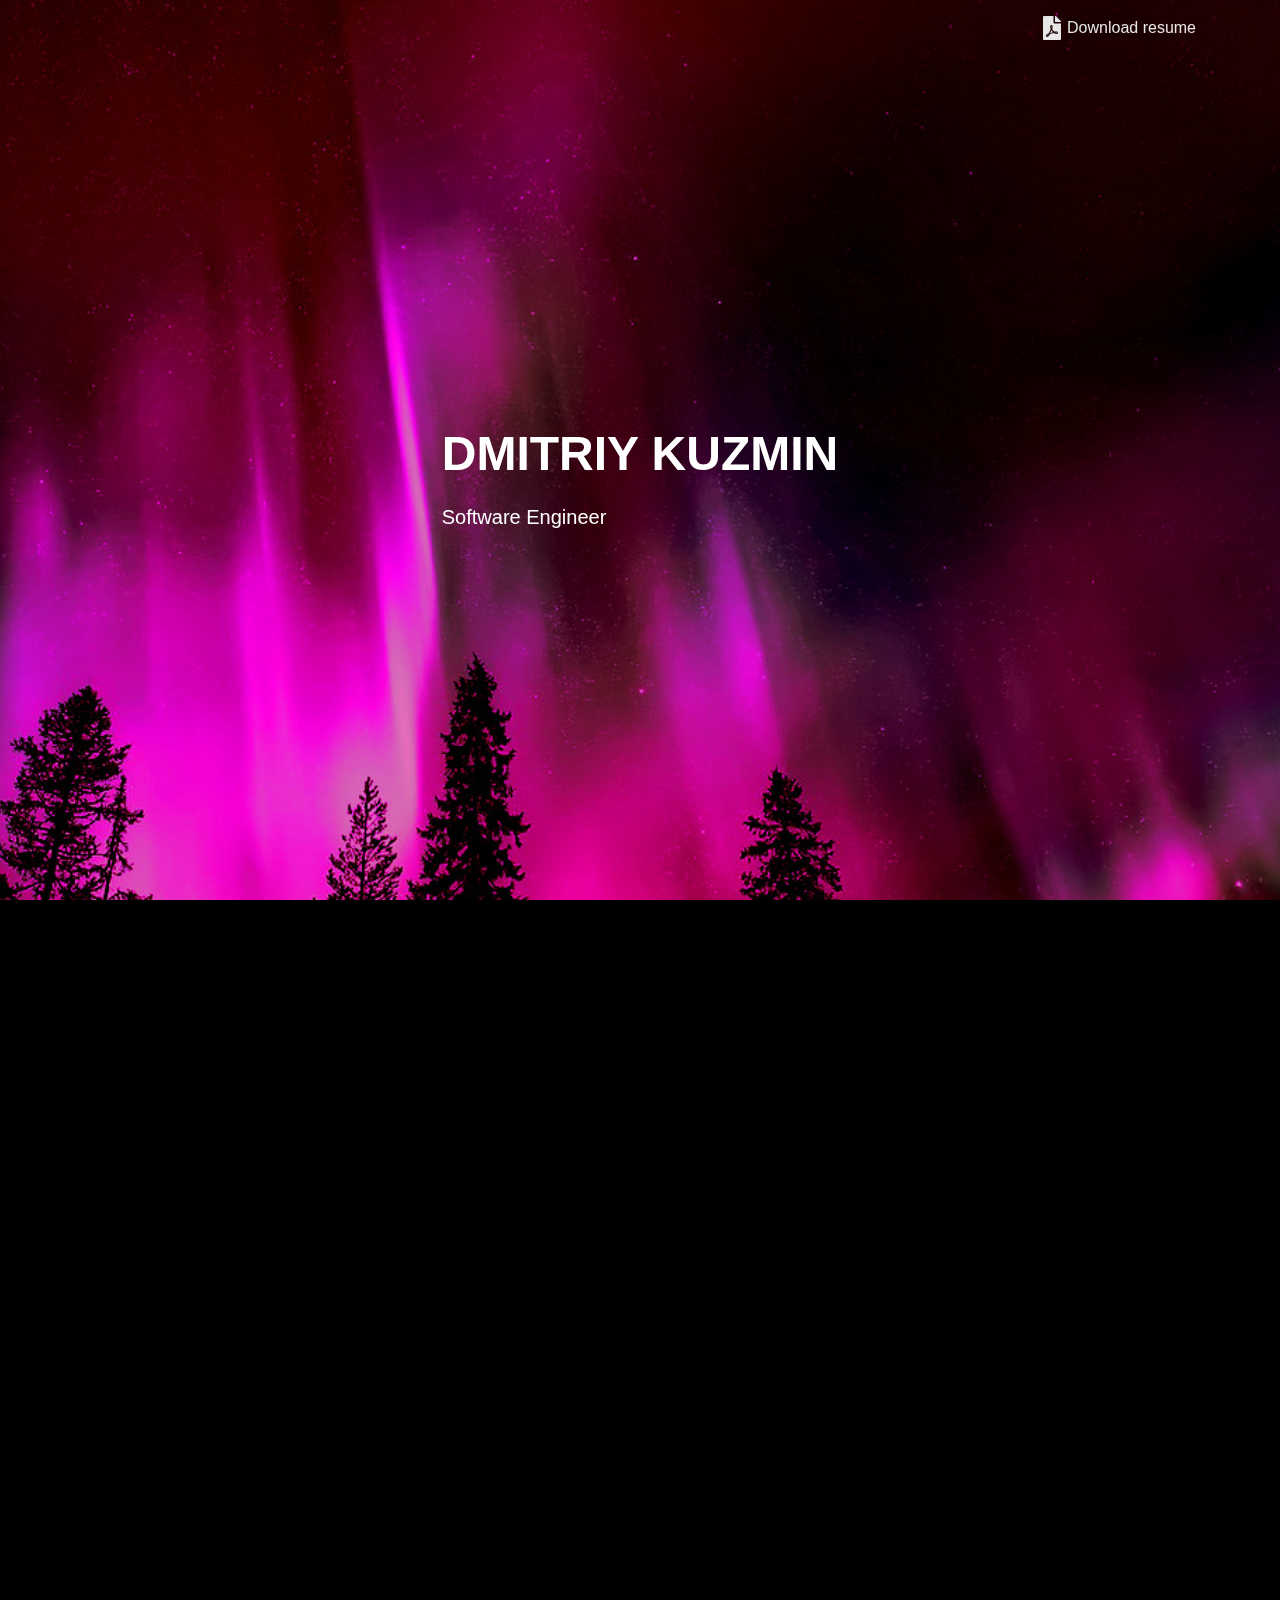
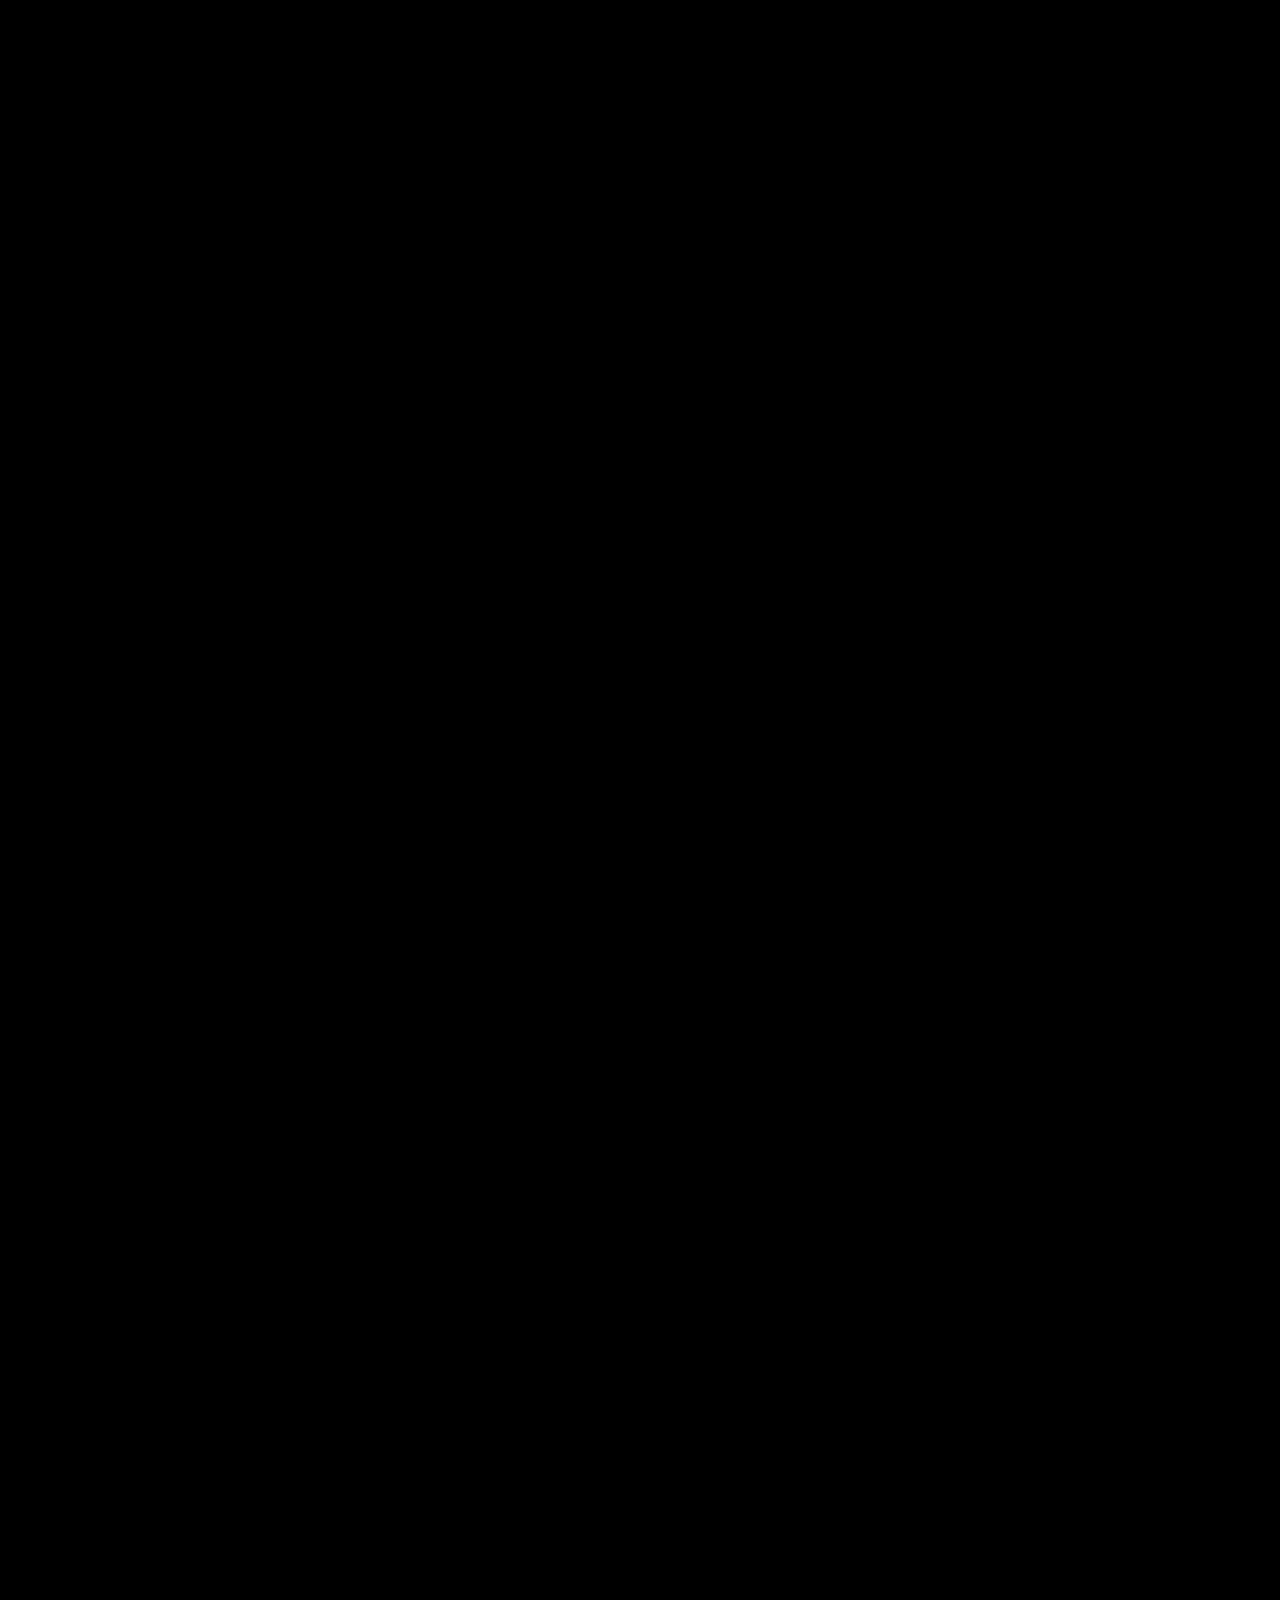
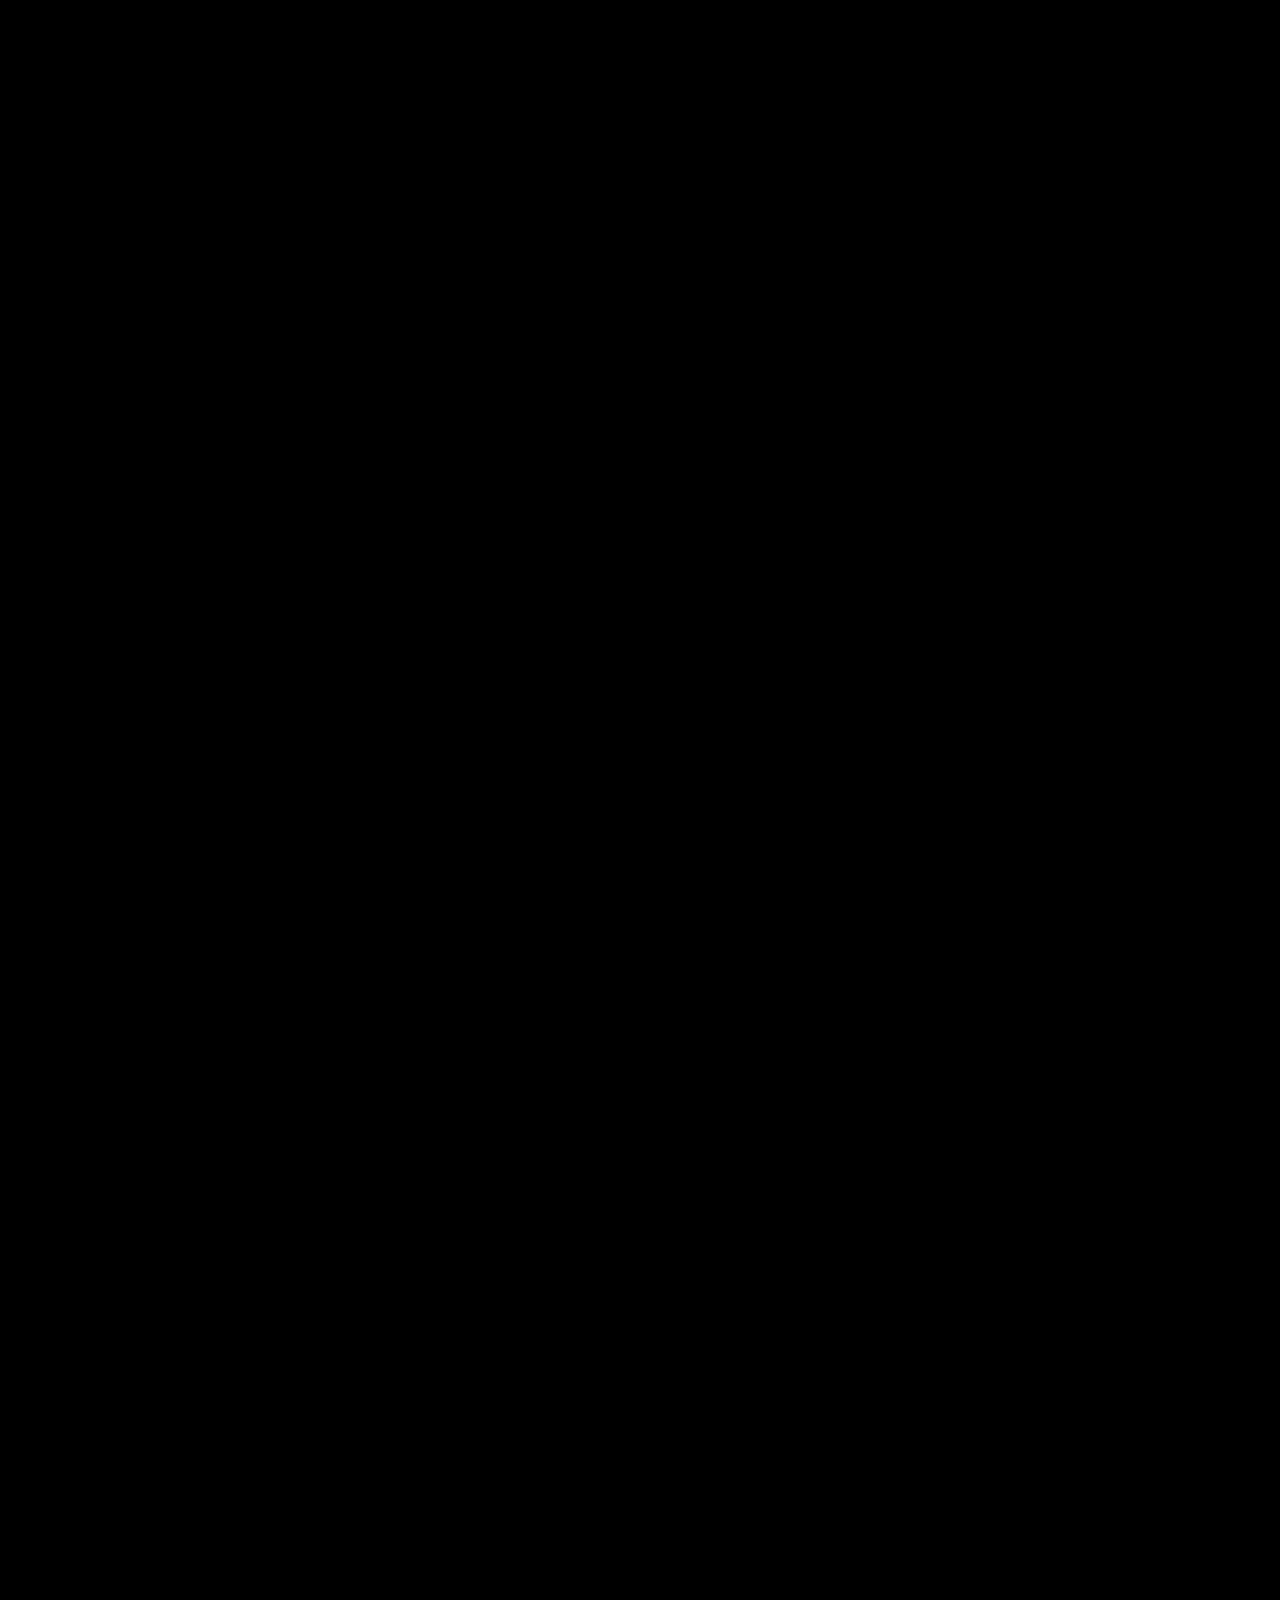
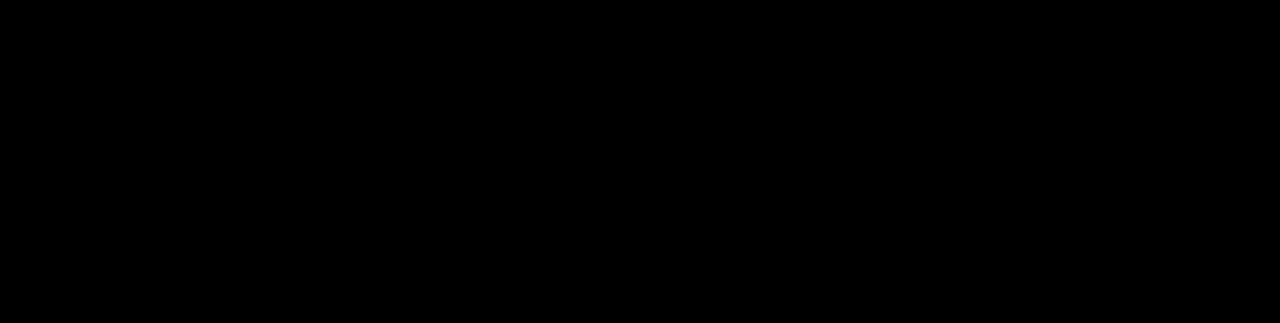
<file: 404/index.html>
<!DOCTYPE html><html lang="en"><head><meta charSet="utf-8"/><meta http-equiv="x-ua-compatible" content="ie=edge"/><meta name="viewport" content="width=device-width, initial-scale=1, shrink-to-fit=no"/><style data-href="/styles.1251b8d1e3a98a31394d.css">/*! bulma.io v0.7.5 | MIT License | github.com/jgthms/bulma */@-webkit-keyframes spinAround{0%{-webkit-transform:rotate(0deg);transform:rotate(0deg)}to{-webkit-transform:rotate(359deg);transform:rotate(359deg)}}@keyframes spinAround{0%{-webkit-transform:rotate(0deg);transform:rotate(0deg)}to{-webkit-transform:rotate(359deg);transform:rotate(359deg)}}.breadcrumb,.button,.delete,.file,.is-unselectable,.modal-close,.pagination-ellipsis,.pagination-link,.pagination-next,.pagination-previous,.tabs{-webkit-touch-callout:none;-webkit-user-select:none;-moz-user-select:none;-ms-user-select:none;user-select:none}.navbar-link:not(.is-arrowless):after,.select:not(.is-multiple):not(.is-loading):after{border:3px solid transparent;border-radius:2px;border-right:0;border-top:0;content:" ";display:block;height:.625em;margin-top:-.4375em;pointer-events:none;position:absolute;top:50%;-webkit-transform:rotate(-45deg);transform:rotate(-45deg);-webkit-transform-origin:center;transform-origin:center;width:.625em}.block:not(:last-child),.box:not(:last-child),.breadcrumb:not(:last-child),.content:not(:last-child),.highlight:not(:last-child),.level:not(:last-child),.list:not(:last-child),.message:not(:last-child),.notification:not(:last-child),.progress:not(:last-child),.subtitle:not(:last-child),.table-container:not(:last-child),.table:not(:last-child),.tabs:not(:last-child),.title:not(:last-child){margin-bottom:1.5rem}.delete,.modal-close{-moz-appearance:none;-webkit-appearance:none;background-color:rgba(10,10,10,.2);border:none;border-radius:290486px;cursor:pointer;pointer-events:auto;display:inline-block;flex-grow:0;flex-shrink:0;font-size:0;height:20px;max-height:20px;max-width:20px;min-height:20px;min-width:20px;outline:none;position:relative;vertical-align:top;width:20px}.delete:after,.delete:before,.modal-close:after,.modal-close:before{background-color:#fff;content:"";display:block;left:50%;position:absolute;top:50%;-webkit-transform:translateX(-50%) translateY(-50%) rotate(45deg);transform:translateX(-50%) translateY(-50%) rotate(45deg);-webkit-transform-origin:center center;transform-origin:center center}.delete:before,.modal-close:before{height:2px;width:50%}.delete:after,.modal-close:after{height:50%;width:2px}.delete:focus,.delete:hover,.modal-close:focus,.modal-close:hover{background-color:rgba(10,10,10,.3)}.delete:active,.modal-close:active{background-color:rgba(10,10,10,.4)}.is-small.delete,.is-small.modal-close{height:16px;max-height:16px;max-width:16px;min-height:16px;min-width:16px;width:16px}.is-medium.delete,.is-medium.modal-close{height:24px;max-height:24px;max-width:24px;min-height:24px;min-width:24px;width:24px}.is-large.delete,.is-large.modal-close{height:32px;max-height:32px;max-width:32px;min-height:32px;min-width:32px;width:32px}.button.is-loading:after,.control.is-loading:after,.loader,.select.is-loading:after{-webkit-animation:spinAround .5s linear infinite;animation:spinAround .5s linear infinite;border-radius:290486px;border-color:transparent transparent #dbdbdb #dbdbdb;border-style:solid;border-width:2px;content:"";display:block;height:1em;position:relative;width:1em}.hero-video,.image.is-1by1 .has-ratio,.image.is-1by1 img,.image.is-1by2 .has-ratio,.image.is-1by2 img,.image.is-1by3 .has-ratio,.image.is-1by3 img,.image.is-2by1 .has-ratio,.image.is-2by1 img,.image.is-2by3 .has-ratio,.image.is-2by3 img,.image.is-3by1 .has-ratio,.image.is-3by1 img,.image.is-3by2 .has-ratio,.image.is-3by2 img,.image.is-3by4 .has-ratio,.image.is-3by4 img,.image.is-3by5 .has-ratio,.image.is-3by5 img,.image.is-4by3 .has-ratio,.image.is-4by3 img,.image.is-4by5 .has-ratio,.image.is-4by5 img,.image.is-5by3 .has-ratio,.image.is-5by3 img,.image.is-5by4 .has-ratio,.image.is-5by4 img,.image.is-9by16 .has-ratio,.image.is-9by16 img,.image.is-16by9 .has-ratio,.image.is-16by9 img,.image.is-square .has-ratio,.image.is-square img,.is-overlay,.modal,.modal-background{bottom:0;left:0;position:absolute;right:0;top:0}.button,.file-cta,.file-name,.input,.pagination-ellipsis,.pagination-link,.pagination-next,.pagination-previous,.select select,.textarea{-moz-appearance:none;-webkit-appearance:none;align-items:center;border:1px solid transparent;border-radius:4px;box-shadow:none;display:inline-flex;font-size:1rem;height:2.25em;justify-content:flex-start;line-height:1.5;padding:calc(.375em - 1px) calc(.625em - 1px);position:relative;vertical-align:top}.button:active,.button:focus,.file-cta:active,.file-cta:focus,.file-name:active,.file-name:focus,.input:active,.input:focus,.is-active.button,.is-active.file-cta,.is-active.file-name,.is-active.input,.is-active.pagination-ellipsis,.is-active.pagination-link,.is-active.pagination-next,.is-active.pagination-previous,.is-active.textarea,.is-focused.button,.is-focused.file-cta,.is-focused.file-name,.is-focused.input,.is-focused.pagination-ellipsis,.is-focused.pagination-link,.is-focused.pagination-next,.is-focused.pagination-previous,.is-focused.textarea,.pagination-ellipsis:active,.pagination-ellipsis:focus,.pagination-link:active,.pagination-link:focus,.pagination-next:active,.pagination-next:focus,.pagination-previous:active,.pagination-previous:focus,.select select.is-active,.select select.is-focused,.select select:active,.select select:focus,.textarea:active,.textarea:focus{outline:none}.button[disabled],.file-cta[disabled],.file-name[disabled],.input[disabled],.pagination-ellipsis[disabled],.pagination-link[disabled],.pagination-next[disabled],.pagination-previous[disabled],.select fieldset[disabled] select,.select select[disabled],.textarea[disabled],fieldset[disabled] .button,fieldset[disabled] .file-cta,fieldset[disabled] .file-name,fieldset[disabled] .input,fieldset[disabled] .pagination-ellipsis,fieldset[disabled] .pagination-link,fieldset[disabled] .pagination-next,fieldset[disabled] .pagination-previous,fieldset[disabled] .select select,fieldset[disabled] .textarea{cursor:not-allowed}

/*! minireset.css v0.0.4 | MIT License | github.com/jgthms/minireset.css */blockquote,body,dd,dl,dt,fieldset,figure,h1,h2,h3,h4,h5,h6,hr,html,iframe,legend,li,ol,p,pre,textarea,ul{margin:0;padding:0}h1,h2,h3,h4,h5,h6{font-size:100%;font-weight:400}ul{list-style:none}button,input,select,textarea{margin:0}html{box-sizing:border-box}*,:after,:before{box-sizing:inherit}embed,iframe,img,object,video{height:auto;max-width:100%}audio{max-width:100%}iframe{border:0}table{border-collapse:collapse;border-spacing:0}td,th{padding:0}td:not([align]),th:not([align]){text-align:left}html{background-color:#000;font-size:16px;-moz-osx-font-smoothing:grayscale;-webkit-font-smoothing:antialiased;min-width:300px;overflow-x:hidden;overflow-y:scroll;text-rendering:optimizeLegibility;-webkit-text-size-adjust:100%;-ms-text-size-adjust:100%;text-size-adjust:100%}article,aside,figure,footer,header,hgroup,section{display:block}body,button,input,select,textarea{font-family:BlinkMacSystemFont,-apple-system,Segoe UI,Roboto,Oxygen,Ubuntu,Cantarell,Fira Sans,Droid Sans,Helvetica Neue,Helvetica,Arial,sans-serif}code,pre{-moz-osx-font-smoothing:auto;-webkit-font-smoothing:auto;font-family:monospace}body{color:hsla(0,0%,100%,.8);font-size:1em;font-weight:400;line-height:1.5}a{color:#3273dc;cursor:pointer;text-decoration:none}a strong{color:currentColor}a:hover{color:#363636}code{color:#ff3860;font-size:.875em;font-weight:400;padding:.25em .5em}code,hr{background-color:#000}hr{border:none;display:block;height:2px;margin:1.5rem 0}img{height:auto;max-width:100%}input[type=checkbox],input[type=radio]{vertical-align:baseline}small{font-size:.875em}span{font-style:inherit;font-weight:inherit}strong{color:hsla(0,0%,100%,.8);font-weight:700}fieldset{border:none}pre{-webkit-overflow-scrolling:touch;background-color:#000;color:hsla(0,0%,100%,.8);font-size:.875em;overflow-x:auto;padding:1.25rem 1.5rem;white-space:pre;word-wrap:normal}pre code{background-color:transparent;color:currentColor;font-size:1em;padding:0}table td,table th{vertical-align:top}table td:not([align]),table th:not([align]){text-align:left}table th{color:hsla(0,0%,100%,.8)}.is-clearfix:after{clear:both;content:" ";display:table}.is-pulled-left{float:left!important}.is-pulled-right{float:right!important}.is-clipped{overflow:hidden!important}.is-size-1{font-size:3rem!important}.is-size-2{font-size:2.5rem!important}.is-size-3{font-size:2rem!important}.is-size-4{font-size:1.5rem!important}.is-size-5{font-size:1.25rem!important}.is-size-6{font-size:1rem!important}.is-size-7{font-size:.75rem!important}@media screen and (max-width:768px){.is-size-1-mobile{font-size:3rem!important}.is-size-2-mobile{font-size:2.5rem!important}.is-size-3-mobile{font-size:2rem!important}.is-size-4-mobile{font-size:1.5rem!important}.is-size-5-mobile{font-size:1.25rem!important}.is-size-6-mobile{font-size:1rem!important}.is-size-7-mobile{font-size:.75rem!important}}@media print,screen and (min-width:769px){.is-size-1-tablet{font-size:3rem!important}.is-size-2-tablet{font-size:2.5rem!important}.is-size-3-tablet{font-size:2rem!important}.is-size-4-tablet{font-size:1.5rem!important}.is-size-5-tablet{font-size:1.25rem!important}.is-size-6-tablet{font-size:1rem!important}.is-size-7-tablet{font-size:.75rem!important}}@media screen and (max-width:1023px){.is-size-1-touch{font-size:3rem!important}.is-size-2-touch{font-size:2.5rem!important}.is-size-3-touch{font-size:2rem!important}.is-size-4-touch{font-size:1.5rem!important}.is-size-5-touch{font-size:1.25rem!important}.is-size-6-touch{font-size:1rem!important}.is-size-7-touch{font-size:.75rem!important}}@media screen and (min-width:1024px){.is-size-1-desktop{font-size:3rem!important}.is-size-2-desktop{font-size:2.5rem!important}.is-size-3-desktop{font-size:2rem!important}.is-size-4-desktop{font-size:1.5rem!important}.is-size-5-desktop{font-size:1.25rem!important}.is-size-6-desktop{font-size:1rem!important}.is-size-7-desktop{font-size:.75rem!important}}@media screen and (min-width:1216px){.is-size-1-widescreen{font-size:3rem!important}.is-size-2-widescreen{font-size:2.5rem!important}.is-size-3-widescreen{font-size:2rem!important}.is-size-4-widescreen{font-size:1.5rem!important}.is-size-5-widescreen{font-size:1.25rem!important}.is-size-6-widescreen{font-size:1rem!important}.is-size-7-widescreen{font-size:.75rem!important}}@media screen and (min-width:1408px){.is-size-1-fullhd{font-size:3rem!important}.is-size-2-fullhd{font-size:2.5rem!important}.is-size-3-fullhd{font-size:2rem!important}.is-size-4-fullhd{font-size:1.5rem!important}.is-size-5-fullhd{font-size:1.25rem!important}.is-size-6-fullhd{font-size:1rem!important}.is-size-7-fullhd{font-size:.75rem!important}}.has-text-centered{text-align:center!important}.has-text-justified{text-align:justify!important}.has-text-left{text-align:left!important}.has-text-right{text-align:right!important}@media screen and (max-width:768px){.has-text-centered-mobile{text-align:center!important}}@media print,screen and (min-width:769px){.has-text-centered-tablet{text-align:center!important}}@media screen and (min-width:769px) and (max-width:1023px){.has-text-centered-tablet-only{text-align:center!important}}@media screen and (max-width:1023px){.has-text-centered-touch{text-align:center!important}}@media screen and (min-width:1024px){.has-text-centered-desktop{text-align:center!important}}@media screen and (min-width:1024px) and (max-width:1215px){.has-text-centered-desktop-only{text-align:center!important}}@media screen and (min-width:1216px){.has-text-centered-widescreen{text-align:center!important}}@media screen and (min-width:1216px) and (max-width:1407px){.has-text-centered-widescreen-only{text-align:center!important}}@media screen and (min-width:1408px){.has-text-centered-fullhd{text-align:center!important}}@media screen and (max-width:768px){.has-text-justified-mobile{text-align:justify!important}}@media print,screen and (min-width:769px){.has-text-justified-tablet{text-align:justify!important}}@media screen and (min-width:769px) and (max-width:1023px){.has-text-justified-tablet-only{text-align:justify!important}}@media screen and (max-width:1023px){.has-text-justified-touch{text-align:justify!important}}@media screen and (min-width:1024px){.has-text-justified-desktop{text-align:justify!important}}@media screen and (min-width:1024px) and (max-width:1215px){.has-text-justified-desktop-only{text-align:justify!important}}@media screen and (min-width:1216px){.has-text-justified-widescreen{text-align:justify!important}}@media screen and (min-width:1216px) and (max-width:1407px){.has-text-justified-widescreen-only{text-align:justify!important}}@media screen and (min-width:1408px){.has-text-justified-fullhd{text-align:justify!important}}@media screen and (max-width:768px){.has-text-left-mobile{text-align:left!important}}@media print,screen and (min-width:769px){.has-text-left-tablet{text-align:left!important}}@media screen and (min-width:769px) and (max-width:1023px){.has-text-left-tablet-only{text-align:left!important}}@media screen and (max-width:1023px){.has-text-left-touch{text-align:left!important}}@media screen and (min-width:1024px){.has-text-left-desktop{text-align:left!important}}@media screen and (min-width:1024px) and (max-width:1215px){.has-text-left-desktop-only{text-align:left!important}}@media screen and (min-width:1216px){.has-text-left-widescreen{text-align:left!important}}@media screen and (min-width:1216px) and (max-width:1407px){.has-text-left-widescreen-only{text-align:left!important}}@media screen and (min-width:1408px){.has-text-left-fullhd{text-align:left!important}}@media screen and (max-width:768px){.has-text-right-mobile{text-align:right!important}}@media print,screen and (min-width:769px){.has-text-right-tablet{text-align:right!important}}@media screen and (min-width:769px) and (max-width:1023px){.has-text-right-tablet-only{text-align:right!important}}@media screen and (max-width:1023px){.has-text-right-touch{text-align:right!important}}@media screen and (min-width:1024px){.has-text-right-desktop{text-align:right!important}}@media screen and (min-width:1024px) and (max-width:1215px){.has-text-right-desktop-only{text-align:right!important}}@media screen and (min-width:1216px){.has-text-right-widescreen{text-align:right!important}}@media screen and (min-width:1216px) and (max-width:1407px){.has-text-right-widescreen-only{text-align:right!important}}@media screen and (min-width:1408px){.has-text-right-fullhd{text-align:right!important}}.is-capitalized{text-transform:capitalize!important}.is-lowercase{text-transform:lowercase!important}.is-uppercase{text-transform:uppercase!important}.is-italic{font-style:italic!important}.has-text-white{color:#fff!important}a.has-text-white:focus,a.has-text-white:hover{color:#e6e6e6!important}.has-background-white{background-color:#fff!important}.has-text-black{color:#0a0a0a!important}a.has-text-black:focus,a.has-text-black:hover{color:#000!important}.has-background-black{background-color:#0a0a0a!important}.has-text-light{color:#f5f5f5!important}a.has-text-light:focus,a.has-text-light:hover{color:#dbdbdb!important}.has-background-light{background-color:#f5f5f5!important}.has-text-dark{color:#363636!important}a.has-text-dark:focus,a.has-text-dark:hover{color:#1c1c1c!important}.has-background-dark{background-color:#363636!important}.has-text-primary{color:#00d1b2!important}a.has-text-primary:focus,a.has-text-primary:hover{color:#009e86!important}.has-background-primary{background-color:#00d1b2!important}.has-text-link{color:#3273dc!important}a.has-text-link:focus,a.has-text-link:hover{color:#205bbc!important}.has-background-link{background-color:#3273dc!important}.has-text-info{color:#209cee!important}a.has-text-info:focus,a.has-text-info:hover{color:#0f81cc!important}.has-background-info{background-color:#209cee!important}.has-text-success{color:#23d160!important}a.has-text-success:focus,a.has-text-success:hover{color:#1ca64c!important}.has-background-success{background-color:#23d160!important}.has-text-warning{color:#ffdd57!important}a.has-text-warning:focus,a.has-text-warning:hover{color:#ffd324!important}.has-background-warning{background-color:#ffdd57!important}.has-text-danger{color:#ff3860!important}a.has-text-danger:focus,a.has-text-danger:hover{color:#ff0537!important}.has-background-danger{background-color:#ff3860!important}.has-text-black-bis{color:#121212!important}.has-background-black-bis{background-color:#121212!important}.has-text-black-ter{color:#242424!important}.has-background-black-ter{background-color:#242424!important}.has-text-grey-darker{color:#363636!important}.has-background-grey-darker{background-color:#363636!important}.has-text-grey-dark{color:#4a4a4a!important}.has-background-grey-dark{background-color:#4a4a4a!important}.has-text-grey{color:#7a7a7a!important}.has-background-grey{background-color:#7a7a7a!important}.has-text-grey-light{color:#b5b5b5!important}.has-background-grey-light{background-color:#b5b5b5!important}.has-text-grey-lighter{color:#dbdbdb!important}.has-background-grey-lighter{background-color:#dbdbdb!important}.has-text-white-ter{color:#f5f5f5!important}.has-background-white-ter{background-color:#f5f5f5!important}.has-text-white-bis{color:#fafafa!important}.has-background-white-bis{background-color:#fafafa!important}.has-text-weight-light{font-weight:300!important}.has-text-weight-normal{font-weight:400!important}.has-text-weight-medium{font-weight:500!important}.has-text-weight-semibold{font-weight:600!important}.has-text-weight-bold{font-weight:700!important}.is-family-primary,.is-family-sans-serif,.is-family-secondary{font-family:BlinkMacSystemFont,-apple-system,Segoe UI,Roboto,Oxygen,Ubuntu,Cantarell,Fira Sans,Droid Sans,Helvetica Neue,Helvetica,Arial,sans-serif!important}.is-family-code,.is-family-monospace{font-family:monospace!important}.is-block{display:block!important}@media screen and (max-width:768px){.is-block-mobile{display:block!important}}@media print,screen and (min-width:769px){.is-block-tablet{display:block!important}}@media screen and (min-width:769px) and (max-width:1023px){.is-block-tablet-only{display:block!important}}@media screen and (max-width:1023px){.is-block-touch{display:block!important}}@media screen and (min-width:1024px){.is-block-desktop{display:block!important}}@media screen and (min-width:1024px) and (max-width:1215px){.is-block-desktop-only{display:block!important}}@media screen and (min-width:1216px){.is-block-widescreen{display:block!important}}@media screen and (min-width:1216px) and (max-width:1407px){.is-block-widescreen-only{display:block!important}}@media screen and (min-width:1408px){.is-block-fullhd{display:block!important}}.is-flex{display:flex!important}@media screen and (max-width:768px){.is-flex-mobile{display:flex!important}}@media print,screen and (min-width:769px){.is-flex-tablet{display:flex!important}}@media screen and (min-width:769px) and (max-width:1023px){.is-flex-tablet-only{display:flex!important}}@media screen and (max-width:1023px){.is-flex-touch{display:flex!important}}@media screen and (min-width:1024px){.is-flex-desktop{display:flex!important}}@media screen and (min-width:1024px) and (max-width:1215px){.is-flex-desktop-only{display:flex!important}}@media screen and (min-width:1216px){.is-flex-widescreen{display:flex!important}}@media screen and (min-width:1216px) and (max-width:1407px){.is-flex-widescreen-only{display:flex!important}}@media screen and (min-width:1408px){.is-flex-fullhd{display:flex!important}}.is-inline{display:inline!important}@media screen and (max-width:768px){.is-inline-mobile{display:inline!important}}@media print,screen and (min-width:769px){.is-inline-tablet{display:inline!important}}@media screen and (min-width:769px) and (max-width:1023px){.is-inline-tablet-only{display:inline!important}}@media screen and (max-width:1023px){.is-inline-touch{display:inline!important}}@media screen and (min-width:1024px){.is-inline-desktop{display:inline!important}}@media screen and (min-width:1024px) and (max-width:1215px){.is-inline-desktop-only{display:inline!important}}@media screen and (min-width:1216px){.is-inline-widescreen{display:inline!important}}@media screen and (min-width:1216px) and (max-width:1407px){.is-inline-widescreen-only{display:inline!important}}@media screen and (min-width:1408px){.is-inline-fullhd{display:inline!important}}.is-inline-block{display:inline-block!important}@media screen and (max-width:768px){.is-inline-block-mobile{display:inline-block!important}}@media print,screen and (min-width:769px){.is-inline-block-tablet{display:inline-block!important}}@media screen and (min-width:769px) and (max-width:1023px){.is-inline-block-tablet-only{display:inline-block!important}}@media screen and (max-width:1023px){.is-inline-block-touch{display:inline-block!important}}@media screen and (min-width:1024px){.is-inline-block-desktop{display:inline-block!important}}@media screen and (min-width:1024px) and (max-width:1215px){.is-inline-block-desktop-only{display:inline-block!important}}@media screen and (min-width:1216px){.is-inline-block-widescreen{display:inline-block!important}}@media screen and (min-width:1216px) and (max-width:1407px){.is-inline-block-widescreen-only{display:inline-block!important}}@media screen and (min-width:1408px){.is-inline-block-fullhd{display:inline-block!important}}.is-inline-flex{display:inline-flex!important}@media screen and (max-width:768px){.is-inline-flex-mobile{display:inline-flex!important}}@media print,screen and (min-width:769px){.is-inline-flex-tablet{display:inline-flex!important}}@media screen and (min-width:769px) and (max-width:1023px){.is-inline-flex-tablet-only{display:inline-flex!important}}@media screen and (max-width:1023px){.is-inline-flex-touch{display:inline-flex!important}}@media screen and (min-width:1024px){.is-inline-flex-desktop{display:inline-flex!important}}@media screen and (min-width:1024px) and (max-width:1215px){.is-inline-flex-desktop-only{display:inline-flex!important}}@media screen and (min-width:1216px){.is-inline-flex-widescreen{display:inline-flex!important}}@media screen and (min-width:1216px) and (max-width:1407px){.is-inline-flex-widescreen-only{display:inline-flex!important}}@media screen and (min-width:1408px){.is-inline-flex-fullhd{display:inline-flex!important}}.is-hidden{display:none!important}.is-sr-only{border:none!important;clip:rect(0,0,0,0)!important;height:.01em!important;overflow:hidden!important;padding:0!important;position:absolute!important;white-space:nowrap!important;width:.01em!important}@media screen and (max-width:768px){.is-hidden-mobile{display:none!important}}@media print,screen and (min-width:769px){.is-hidden-tablet{display:none!important}}@media screen and (min-width:769px) and (max-width:1023px){.is-hidden-tablet-only{display:none!important}}@media screen and (max-width:1023px){.is-hidden-touch{display:none!important}}@media screen and (min-width:1024px){.is-hidden-desktop{display:none!important}}@media screen and (min-width:1024px) and (max-width:1215px){.is-hidden-desktop-only{display:none!important}}@media screen and (min-width:1216px){.is-hidden-widescreen{display:none!important}}@media screen and (min-width:1216px) and (max-width:1407px){.is-hidden-widescreen-only{display:none!important}}@media screen and (min-width:1408px){.is-hidden-fullhd{display:none!important}}.is-invisible{visibility:hidden!important}@media screen and (max-width:768px){.is-invisible-mobile{visibility:hidden!important}}@media print,screen and (min-width:769px){.is-invisible-tablet{visibility:hidden!important}}@media screen and (min-width:769px) and (max-width:1023px){.is-invisible-tablet-only{visibility:hidden!important}}@media screen and (max-width:1023px){.is-invisible-touch{visibility:hidden!important}}@media screen and (min-width:1024px){.is-invisible-desktop{visibility:hidden!important}}@media screen and (min-width:1024px) and (max-width:1215px){.is-invisible-desktop-only{visibility:hidden!important}}@media screen and (min-width:1216px){.is-invisible-widescreen{visibility:hidden!important}}@media screen and (min-width:1216px) and (max-width:1407px){.is-invisible-widescreen-only{visibility:hidden!important}}@media screen and (min-width:1408px){.is-invisible-fullhd{visibility:hidden!important}}.is-marginless{margin:0!important}.is-paddingless{padding:0!important}.is-radiusless{border-radius:0!important}.is-shadowless{box-shadow:none!important}.is-relative{position:relative!important}.box{background-color:#000;border-radius:6px;box-shadow:0 2px 3px rgba(10,10,10,.1),0 0 0 1px rgba(10,10,10,.1);color:hsla(0,0%,100%,.8);display:block;padding:1.25rem}a.box:focus,a.box:hover{box-shadow:0 2px 3px rgba(10,10,10,.1),0 0 0 1px #3273dc}a.box:active{box-shadow:inset 0 1px 2px rgba(10,10,10,.2),0 0 0 1px #3273dc}.button{background-color:#fff;border-color:#dbdbdb;border-width:1px;color:#363636;cursor:pointer;justify-content:center;padding:calc(.375em - 1px) .75em;text-align:center;white-space:nowrap}.button strong{color:inherit}.button .icon,.button .icon.is-large,.button .icon.is-medium,.button .icon.is-small{height:1.5em;width:1.5em}.button .icon:first-child:not(:last-child){margin-left:calc(-.375em - 1px);margin-right:.1875em}.button .icon:last-child:not(:first-child){margin-left:.1875em;margin-right:calc(-.375em - 1px)}.button .icon:first-child:last-child{margin-left:calc(-.375em - 1px);margin-right:calc(-.375em - 1px)}.button.is-hovered,.button:hover{border-color:#b5b5b5;color:#363636}.button.is-focused,.button:focus{border-color:#3273dc;color:#363636}.button.is-focused:not(:active),.button:focus:not(:active){box-shadow:0 0 0 .125em rgba(50,115,220,.25)}.button.is-active,.button:active{border-color:#4a4a4a;color:#363636}.button.is-text{background-color:transparent;border-color:transparent;color:hsla(0,0%,100%,.8);text-decoration:underline}.button.is-text.is-active,.button.is-text.is-focused,.button.is-text.is-hovered,.button.is-text:active,.button.is-text:focus,.button.is-text:hover{background-color:#000;color:hsla(0,0%,100%,.8)}.button.is-text[disabled],fieldset[disabled] .button.is-text{background-color:transparent;border-color:transparent;box-shadow:none}.button.is-white{background-color:#fff;border-color:transparent;color:#0a0a0a}.button.is-white.is-hovered,.button.is-white:hover{background-color:#f9f9f9;border-color:transparent;color:#0a0a0a}.button.is-white.is-focused,.button.is-white:focus{border-color:transparent;color:#0a0a0a}.button.is-white.is-focused:not(:active),.button.is-white:focus:not(:active){box-shadow:0 0 0 .125em hsla(0,0%,100%,.25)}.button.is-white.is-active,.button.is-white:active{background-color:#f2f2f2;border-color:transparent;color:#0a0a0a}.button.is-white[disabled],fieldset[disabled] .button.is-white{background-color:#fff;border-color:transparent;box-shadow:none}.button.is-white.is-inverted{background-color:#0a0a0a;color:#fff}.button.is-white.is-inverted.is-hovered,.button.is-white.is-inverted:hover{background-color:#000}.button.is-white.is-inverted[disabled],fieldset[disabled] .button.is-white.is-inverted{background-color:#0a0a0a;border-color:transparent;box-shadow:none;color:#fff}.button.is-white.is-loading:after{border-color:transparent transparent #0a0a0a #0a0a0a!important}.button.is-white.is-outlined{background-color:transparent;border-color:#fff;color:#fff}.button.is-white.is-outlined.is-focused,.button.is-white.is-outlined.is-hovered,.button.is-white.is-outlined:focus,.button.is-white.is-outlined:hover{background-color:#fff;border-color:#fff;color:#0a0a0a}.button.is-white.is-outlined.is-loading:after{border-color:transparent transparent #fff #fff!important}.button.is-white.is-outlined.is-loading.is-focused:after,.button.is-white.is-outlined.is-loading.is-hovered:after,.button.is-white.is-outlined.is-loading:focus:after,.button.is-white.is-outlined.is-loading:hover:after{border-color:transparent transparent #0a0a0a #0a0a0a!important}.button.is-white.is-outlined[disabled],fieldset[disabled] .button.is-white.is-outlined{background-color:transparent;border-color:#fff;box-shadow:none;color:#fff}.button.is-white.is-inverted.is-outlined{background-color:transparent;border-color:#0a0a0a;color:#0a0a0a}.button.is-white.is-inverted.is-outlined.is-focused,.button.is-white.is-inverted.is-outlined.is-hovered,.button.is-white.is-inverted.is-outlined:focus,.button.is-white.is-inverted.is-outlined:hover{background-color:#0a0a0a;color:#fff}.button.is-white.is-inverted.is-outlined.is-loading.is-focused:after,.button.is-white.is-inverted.is-outlined.is-loading.is-hovered:after,.button.is-white.is-inverted.is-outlined.is-loading:focus:after,.button.is-white.is-inverted.is-outlined.is-loading:hover:after{border-color:transparent transparent #fff #fff!important}.button.is-white.is-inverted.is-outlined[disabled],fieldset[disabled] .button.is-white.is-inverted.is-outlined{background-color:transparent;border-color:#0a0a0a;box-shadow:none;color:#0a0a0a}.button.is-black{background-color:#0a0a0a;border-color:transparent;color:#fff}.button.is-black.is-hovered,.button.is-black:hover{background-color:#040404;border-color:transparent;color:#fff}.button.is-black.is-focused,.button.is-black:focus{border-color:transparent;color:#fff}.button.is-black.is-focused:not(:active),.button.is-black:focus:not(:active){box-shadow:0 0 0 .125em rgba(10,10,10,.25)}.button.is-black.is-active,.button.is-black:active{background-color:#000;border-color:transparent;color:#fff}.button.is-black[disabled],fieldset[disabled] .button.is-black{background-color:#0a0a0a;border-color:transparent;box-shadow:none}.button.is-black.is-inverted{background-color:#fff;color:#0a0a0a}.button.is-black.is-inverted.is-hovered,.button.is-black.is-inverted:hover{background-color:#f2f2f2}.button.is-black.is-inverted[disabled],fieldset[disabled] .button.is-black.is-inverted{background-color:#fff;border-color:transparent;box-shadow:none;color:#0a0a0a}.button.is-black.is-loading:after{border-color:transparent transparent #fff #fff!important}.button.is-black.is-outlined{background-color:transparent;border-color:#0a0a0a;color:#0a0a0a}.button.is-black.is-outlined.is-focused,.button.is-black.is-outlined.is-hovered,.button.is-black.is-outlined:focus,.button.is-black.is-outlined:hover{background-color:#0a0a0a;border-color:#0a0a0a;color:#fff}.button.is-black.is-outlined.is-loading:after{border-color:transparent transparent #0a0a0a #0a0a0a!important}.button.is-black.is-outlined.is-loading.is-focused:after,.button.is-black.is-outlined.is-loading.is-hovered:after,.button.is-black.is-outlined.is-loading:focus:after,.button.is-black.is-outlined.is-loading:hover:after{border-color:transparent transparent #fff #fff!important}.button.is-black.is-outlined[disabled],fieldset[disabled] .button.is-black.is-outlined{background-color:transparent;border-color:#0a0a0a;box-shadow:none;color:#0a0a0a}.button.is-black.is-inverted.is-outlined{background-color:transparent;border-color:#fff;color:#fff}.button.is-black.is-inverted.is-outlined.is-focused,.button.is-black.is-inverted.is-outlined.is-hovered,.button.is-black.is-inverted.is-outlined:focus,.button.is-black.is-inverted.is-outlined:hover{background-color:#fff;color:#0a0a0a}.button.is-black.is-inverted.is-outlined.is-loading.is-focused:after,.button.is-black.is-inverted.is-outlined.is-loading.is-hovered:after,.button.is-black.is-inverted.is-outlined.is-loading:focus:after,.button.is-black.is-inverted.is-outlined.is-loading:hover:after{border-color:transparent transparent #0a0a0a #0a0a0a!important}.button.is-black.is-inverted.is-outlined[disabled],fieldset[disabled] .button.is-black.is-inverted.is-outlined{background-color:transparent;border-color:#fff;box-shadow:none;color:#fff}.button.is-light{background-color:#f5f5f5;border-color:transparent;color:#363636}.button.is-light.is-hovered,.button.is-light:hover{background-color:#eee;border-color:transparent;color:#363636}.button.is-light.is-focused,.button.is-light:focus{border-color:transparent;color:#363636}.button.is-light.is-focused:not(:active),.button.is-light:focus:not(:active){box-shadow:0 0 0 .125em hsla(0,0%,96.1%,.25)}.button.is-light.is-active,.button.is-light:active{background-color:#e8e8e8;border-color:transparent;color:#363636}.button.is-light[disabled],fieldset[disabled] .button.is-light{background-color:#f5f5f5;border-color:transparent;box-shadow:none}.button.is-light.is-inverted{background-color:#363636;color:#f5f5f5}.button.is-light.is-inverted.is-hovered,.button.is-light.is-inverted:hover{background-color:#292929}.button.is-light.is-inverted[disabled],fieldset[disabled] .button.is-light.is-inverted{background-color:#363636;border-color:transparent;box-shadow:none;color:#f5f5f5}.button.is-light.is-loading:after{border-color:transparent transparent #363636 #363636!important}.button.is-light.is-outlined{background-color:transparent;border-color:#f5f5f5;color:#f5f5f5}.button.is-light.is-outlined.is-focused,.button.is-light.is-outlined.is-hovered,.button.is-light.is-outlined:focus,.button.is-light.is-outlined:hover{background-color:#f5f5f5;border-color:#f5f5f5;color:#363636}.button.is-light.is-outlined.is-loading:after{border-color:transparent transparent #f5f5f5 #f5f5f5!important}.button.is-light.is-outlined.is-loading.is-focused:after,.button.is-light.is-outlined.is-loading.is-hovered:after,.button.is-light.is-outlined.is-loading:focus:after,.button.is-light.is-outlined.is-loading:hover:after{border-color:transparent transparent #363636 #363636!important}.button.is-light.is-outlined[disabled],fieldset[disabled] .button.is-light.is-outlined{background-color:transparent;border-color:#f5f5f5;box-shadow:none;color:#f5f5f5}.button.is-light.is-inverted.is-outlined{background-color:transparent;border-color:#363636;color:#363636}.button.is-light.is-inverted.is-outlined.is-focused,.button.is-light.is-inverted.is-outlined.is-hovered,.button.is-light.is-inverted.is-outlined:focus,.button.is-light.is-inverted.is-outlined:hover{background-color:#363636;color:#f5f5f5}.button.is-light.is-inverted.is-outlined.is-loading.is-focused:after,.button.is-light.is-inverted.is-outlined.is-loading.is-hovered:after,.button.is-light.is-inverted.is-outlined.is-loading:focus:after,.button.is-light.is-inverted.is-outlined.is-loading:hover:after{border-color:transparent transparent #f5f5f5 #f5f5f5!important}.button.is-light.is-inverted.is-outlined[disabled],fieldset[disabled] .button.is-light.is-inverted.is-outlined{background-color:transparent;border-color:#363636;box-shadow:none;color:#363636}.button.is-dark{background-color:#363636;border-color:transparent;color:#f5f5f5}.button.is-dark.is-hovered,.button.is-dark:hover{background-color:#2f2f2f;border-color:transparent;color:#f5f5f5}.button.is-dark.is-focused,.button.is-dark:focus{border-color:transparent;color:#f5f5f5}.button.is-dark.is-focused:not(:active),.button.is-dark:focus:not(:active){box-shadow:0 0 0 .125em rgba(54,54,54,.25)}.button.is-dark.is-active,.button.is-dark:active{background-color:#292929;border-color:transparent;color:#f5f5f5}.button.is-dark[disabled],fieldset[disabled] .button.is-dark{background-color:#363636;border-color:transparent;box-shadow:none}.button.is-dark.is-inverted{background-color:#f5f5f5;color:#363636}.button.is-dark.is-inverted.is-hovered,.button.is-dark.is-inverted:hover{background-color:#e8e8e8}.button.is-dark.is-inverted[disabled],fieldset[disabled] .button.is-dark.is-inverted{background-color:#f5f5f5;border-color:transparent;box-shadow:none;color:#363636}.button.is-dark.is-loading:after{border-color:transparent transparent #f5f5f5 #f5f5f5!important}.button.is-dark.is-outlined{background-color:transparent;border-color:#363636;color:#363636}.button.is-dark.is-outlined.is-focused,.button.is-dark.is-outlined.is-hovered,.button.is-dark.is-outlined:focus,.button.is-dark.is-outlined:hover{background-color:#363636;border-color:#363636;color:#f5f5f5}.button.is-dark.is-outlined.is-loading:after{border-color:transparent transparent #363636 #363636!important}.button.is-dark.is-outlined.is-loading.is-focused:after,.button.is-dark.is-outlined.is-loading.is-hovered:after,.button.is-dark.is-outlined.is-loading:focus:after,.button.is-dark.is-outlined.is-loading:hover:after{border-color:transparent transparent #f5f5f5 #f5f5f5!important}.button.is-dark.is-outlined[disabled],fieldset[disabled] .button.is-dark.is-outlined{background-color:transparent;border-color:#363636;box-shadow:none;color:#363636}.button.is-dark.is-inverted.is-outlined{background-color:transparent;border-color:#f5f5f5;color:#f5f5f5}.button.is-dark.is-inverted.is-outlined.is-focused,.button.is-dark.is-inverted.is-outlined.is-hovered,.button.is-dark.is-inverted.is-outlined:focus,.button.is-dark.is-inverted.is-outlined:hover{background-color:#f5f5f5;color:#363636}.button.is-dark.is-inverted.is-outlined.is-loading.is-focused:after,.button.is-dark.is-inverted.is-outlined.is-loading.is-hovered:after,.button.is-dark.is-inverted.is-outlined.is-loading:focus:after,.button.is-dark.is-inverted.is-outlined.is-loading:hover:after{border-color:transparent transparent #363636 #363636!important}.button.is-dark.is-inverted.is-outlined[disabled],fieldset[disabled] .button.is-dark.is-inverted.is-outlined{background-color:transparent;border-color:#f5f5f5;box-shadow:none;color:#f5f5f5}.button.is-primary{background-color:#00d1b2;border-color:transparent;color:#fff}.button.is-primary.is-hovered,.button.is-primary:hover{background-color:#00c4a7;border-color:transparent;color:#fff}.button.is-primary.is-focused,.button.is-primary:focus{border-color:transparent;color:#fff}.button.is-primary.is-focused:not(:active),.button.is-primary:focus:not(:active){box-shadow:0 0 0 .125em rgba(0,209,178,.25)}.button.is-primary.is-active,.button.is-primary:active{background-color:#00b89c;border-color:transparent;color:#fff}.button.is-primary[disabled],fieldset[disabled] .button.is-primary{background-color:#00d1b2;border-color:transparent;box-shadow:none}.button.is-primary.is-inverted{background-color:#fff;color:#00d1b2}.button.is-primary.is-inverted.is-hovered,.button.is-primary.is-inverted:hover{background-color:#f2f2f2}.button.is-primary.is-inverted[disabled],fieldset[disabled] .button.is-primary.is-inverted{background-color:#fff;border-color:transparent;box-shadow:none;color:#00d1b2}.button.is-primary.is-loading:after{border-color:transparent transparent #fff #fff!important}.button.is-primary.is-outlined{background-color:transparent;border-color:#00d1b2;color:#00d1b2}.button.is-primary.is-outlined.is-focused,.button.is-primary.is-outlined.is-hovered,.button.is-primary.is-outlined:focus,.button.is-primary.is-outlined:hover{background-color:#00d1b2;border-color:#00d1b2;color:#fff}.button.is-primary.is-outlined.is-loading:after{border-color:transparent transparent #00d1b2 #00d1b2!important}.button.is-primary.is-outlined.is-loading.is-focused:after,.button.is-primary.is-outlined.is-loading.is-hovered:after,.button.is-primary.is-outlined.is-loading:focus:after,.button.is-primary.is-outlined.is-loading:hover:after{border-color:transparent transparent #fff #fff!important}.button.is-primary.is-outlined[disabled],fieldset[disabled] .button.is-primary.is-outlined{background-color:transparent;border-color:#00d1b2;box-shadow:none;color:#00d1b2}.button.is-primary.is-inverted.is-outlined{background-color:transparent;border-color:#fff;color:#fff}.button.is-primary.is-inverted.is-outlined.is-focused,.button.is-primary.is-inverted.is-outlined.is-hovered,.button.is-primary.is-inverted.is-outlined:focus,.button.is-primary.is-inverted.is-outlined:hover{background-color:#fff;color:#00d1b2}.button.is-primary.is-inverted.is-outlined.is-loading.is-focused:after,.button.is-primary.is-inverted.is-outlined.is-loading.is-hovered:after,.button.is-primary.is-inverted.is-outlined.is-loading:focus:after,.button.is-primary.is-inverted.is-outlined.is-loading:hover:after{border-color:transparent transparent #00d1b2 #00d1b2!important}.button.is-primary.is-inverted.is-outlined[disabled],fieldset[disabled] .button.is-primary.is-inverted.is-outlined{background-color:transparent;border-color:#fff;box-shadow:none;color:#fff}.button.is-link{background-color:#3273dc;border-color:transparent;color:#fff}.button.is-link.is-hovered,.button.is-link:hover{background-color:#276cda;border-color:transparent;color:#fff}.button.is-link.is-focused,.button.is-link:focus{border-color:transparent;color:#fff}.button.is-link.is-focused:not(:active),.button.is-link:focus:not(:active){box-shadow:0 0 0 .125em rgba(50,115,220,.25)}.button.is-link.is-active,.button.is-link:active{background-color:#2366d1;border-color:transparent;color:#fff}.button.is-link[disabled],fieldset[disabled] .button.is-link{background-color:#3273dc;border-color:transparent;box-shadow:none}.button.is-link.is-inverted{background-color:#fff;color:#3273dc}.button.is-link.is-inverted.is-hovered,.button.is-link.is-inverted:hover{background-color:#f2f2f2}.button.is-link.is-inverted[disabled],fieldset[disabled] .button.is-link.is-inverted{background-color:#fff;border-color:transparent;box-shadow:none;color:#3273dc}.button.is-link.is-loading:after{border-color:transparent transparent #fff #fff!important}.button.is-link.is-outlined{background-color:transparent;border-color:#3273dc;color:#3273dc}.button.is-link.is-outlined.is-focused,.button.is-link.is-outlined.is-hovered,.button.is-link.is-outlined:focus,.button.is-link.is-outlined:hover{background-color:#3273dc;border-color:#3273dc;color:#fff}.button.is-link.is-outlined.is-loading:after{border-color:transparent transparent #3273dc #3273dc!important}.button.is-link.is-outlined.is-loading.is-focused:after,.button.is-link.is-outlined.is-loading.is-hovered:after,.button.is-link.is-outlined.is-loading:focus:after,.button.is-link.is-outlined.is-loading:hover:after{border-color:transparent transparent #fff #fff!important}.button.is-link.is-outlined[disabled],fieldset[disabled] .button.is-link.is-outlined{background-color:transparent;border-color:#3273dc;box-shadow:none;color:#3273dc}.button.is-link.is-inverted.is-outlined{background-color:transparent;border-color:#fff;color:#fff}.button.is-link.is-inverted.is-outlined.is-focused,.button.is-link.is-inverted.is-outlined.is-hovered,.button.is-link.is-inverted.is-outlined:focus,.button.is-link.is-inverted.is-outlined:hover{background-color:#fff;color:#3273dc}.button.is-link.is-inverted.is-outlined.is-loading.is-focused:after,.button.is-link.is-inverted.is-outlined.is-loading.is-hovered:after,.button.is-link.is-inverted.is-outlined.is-loading:focus:after,.button.is-link.is-inverted.is-outlined.is-loading:hover:after{border-color:transparent transparent #3273dc #3273dc!important}.button.is-link.is-inverted.is-outlined[disabled],fieldset[disabled] .button.is-link.is-inverted.is-outlined{background-color:transparent;border-color:#fff;box-shadow:none;color:#fff}.button.is-info{background-color:#209cee;border-color:transparent;color:#fff}.button.is-info.is-hovered,.button.is-info:hover{background-color:#1496ed;border-color:transparent;color:#fff}.button.is-info.is-focused,.button.is-info:focus{border-color:transparent;color:#fff}.button.is-info.is-focused:not(:active),.button.is-info:focus:not(:active){box-shadow:0 0 0 .125em rgba(32,156,238,.25)}.button.is-info.is-active,.button.is-info:active{background-color:#118fe4;border-color:transparent;color:#fff}.button.is-info[disabled],fieldset[disabled] .button.is-info{background-color:#209cee;border-color:transparent;box-shadow:none}.button.is-info.is-inverted{background-color:#fff;color:#209cee}.button.is-info.is-inverted.is-hovered,.button.is-info.is-inverted:hover{background-color:#f2f2f2}.button.is-info.is-inverted[disabled],fieldset[disabled] .button.is-info.is-inverted{background-color:#fff;border-color:transparent;box-shadow:none;color:#209cee}.button.is-info.is-loading:after{border-color:transparent transparent #fff #fff!important}.button.is-info.is-outlined{background-color:transparent;border-color:#209cee;color:#209cee}.button.is-info.is-outlined.is-focused,.button.is-info.is-outlined.is-hovered,.button.is-info.is-outlined:focus,.button.is-info.is-outlined:hover{background-color:#209cee;border-color:#209cee;color:#fff}.button.is-info.is-outlined.is-loading:after{border-color:transparent transparent #209cee #209cee!important}.button.is-info.is-outlined.is-loading.is-focused:after,.button.is-info.is-outlined.is-loading.is-hovered:after,.button.is-info.is-outlined.is-loading:focus:after,.button.is-info.is-outlined.is-loading:hover:after{border-color:transparent transparent #fff #fff!important}.button.is-info.is-outlined[disabled],fieldset[disabled] .button.is-info.is-outlined{background-color:transparent;border-color:#209cee;box-shadow:none;color:#209cee}.button.is-info.is-inverted.is-outlined{background-color:transparent;border-color:#fff;color:#fff}.button.is-info.is-inverted.is-outlined.is-focused,.button.is-info.is-inverted.is-outlined.is-hovered,.button.is-info.is-inverted.is-outlined:focus,.button.is-info.is-inverted.is-outlined:hover{background-color:#fff;color:#209cee}.button.is-info.is-inverted.is-outlined.is-loading.is-focused:after,.button.is-info.is-inverted.is-outlined.is-loading.is-hovered:after,.button.is-info.is-inverted.is-outlined.is-loading:focus:after,.button.is-info.is-inverted.is-outlined.is-loading:hover:after{border-color:transparent transparent #209cee #209cee!important}.button.is-info.is-inverted.is-outlined[disabled],fieldset[disabled] .button.is-info.is-inverted.is-outlined{background-color:transparent;border-color:#fff;box-shadow:none;color:#fff}.button.is-success{background-color:#23d160;border-color:transparent;color:#fff}.button.is-success.is-hovered,.button.is-success:hover{background-color:#22c65b;border-color:transparent;color:#fff}.button.is-success.is-focused,.button.is-success:focus{border-color:transparent;color:#fff}.button.is-success.is-focused:not(:active),.button.is-success:focus:not(:active){box-shadow:0 0 0 .125em rgba(35,209,96,.25)}.button.is-success.is-active,.button.is-success:active{background-color:#20bc56;border-color:transparent;color:#fff}.button.is-success[disabled],fieldset[disabled] .button.is-success{background-color:#23d160;border-color:transparent;box-shadow:none}.button.is-success.is-inverted{background-color:#fff;color:#23d160}.button.is-success.is-inverted.is-hovered,.button.is-success.is-inverted:hover{background-color:#f2f2f2}.button.is-success.is-inverted[disabled],fieldset[disabled] .button.is-success.is-inverted{background-color:#fff;border-color:transparent;box-shadow:none;color:#23d160}.button.is-success.is-loading:after{border-color:transparent transparent #fff #fff!important}.button.is-success.is-outlined{background-color:transparent;border-color:#23d160;color:#23d160}.button.is-success.is-outlined.is-focused,.button.is-success.is-outlined.is-hovered,.button.is-success.is-outlined:focus,.button.is-success.is-outlined:hover{background-color:#23d160;border-color:#23d160;color:#fff}.button.is-success.is-outlined.is-loading:after{border-color:transparent transparent #23d160 #23d160!important}.button.is-success.is-outlined.is-loading.is-focused:after,.button.is-success.is-outlined.is-loading.is-hovered:after,.button.is-success.is-outlined.is-loading:focus:after,.button.is-success.is-outlined.is-loading:hover:after{border-color:transparent transparent #fff #fff!important}.button.is-success.is-outlined[disabled],fieldset[disabled] .button.is-success.is-outlined{background-color:transparent;border-color:#23d160;box-shadow:none;color:#23d160}.button.is-success.is-inverted.is-outlined{background-color:transparent;border-color:#fff;color:#fff}.button.is-success.is-inverted.is-outlined.is-focused,.button.is-success.is-inverted.is-outlined.is-hovered,.button.is-success.is-inverted.is-outlined:focus,.button.is-success.is-inverted.is-outlined:hover{background-color:#fff;color:#23d160}.button.is-success.is-inverted.is-outlined.is-loading.is-focused:after,.button.is-success.is-inverted.is-outlined.is-loading.is-hovered:after,.button.is-success.is-inverted.is-outlined.is-loading:focus:after,.button.is-success.is-inverted.is-outlined.is-loading:hover:after{border-color:transparent transparent #23d160 #23d160!important}.button.is-success.is-inverted.is-outlined[disabled],fieldset[disabled] .button.is-success.is-inverted.is-outlined{background-color:transparent;border-color:#fff;box-shadow:none;color:#fff}.button.is-warning{background-color:#ffdd57;border-color:transparent;color:rgba(0,0,0,.7)}.button.is-warning.is-hovered,.button.is-warning:hover{background-color:#ffdb4a;border-color:transparent;color:rgba(0,0,0,.7)}.button.is-warning.is-focused,.button.is-warning:focus{border-color:transparent;color:rgba(0,0,0,.7)}.button.is-warning.is-focused:not(:active),.button.is-warning:focus:not(:active){box-shadow:0 0 0 .125em rgba(255,221,87,.25)}.button.is-warning.is-active,.button.is-warning:active{background-color:#ffd83d;border-color:transparent;color:rgba(0,0,0,.7)}.button.is-warning[disabled],fieldset[disabled] .button.is-warning{background-color:#ffdd57;border-color:transparent;box-shadow:none}.button.is-warning.is-inverted{color:#ffdd57}.button.is-warning.is-inverted,.button.is-warning.is-inverted.is-hovered,.button.is-warning.is-inverted:hover{background-color:rgba(0,0,0,.7)}.button.is-warning.is-inverted[disabled],fieldset[disabled] .button.is-warning.is-inverted{background-color:rgba(0,0,0,.7);border-color:transparent;box-shadow:none;color:#ffdd57}.button.is-warning.is-loading:after{border-color:transparent transparent rgba(0,0,0,.7) rgba(0,0,0,.7)!important}.button.is-warning.is-outlined{background-color:transparent;border-color:#ffdd57;color:#ffdd57}.button.is-warning.is-outlined.is-focused,.button.is-warning.is-outlined.is-hovered,.button.is-warning.is-outlined:focus,.button.is-warning.is-outlined:hover{background-color:#ffdd57;border-color:#ffdd57;color:rgba(0,0,0,.7)}.button.is-warning.is-outlined.is-loading:after{border-color:transparent transparent #ffdd57 #ffdd57!important}.button.is-warning.is-outlined.is-loading.is-focused:after,.button.is-warning.is-outlined.is-loading.is-hovered:after,.button.is-warning.is-outlined.is-loading:focus:after,.button.is-warning.is-outlined.is-loading:hover:after{border-color:transparent transparent rgba(0,0,0,.7) rgba(0,0,0,.7)!important}.button.is-warning.is-outlined[disabled],fieldset[disabled] .button.is-warning.is-outlined{background-color:transparent;border-color:#ffdd57;box-shadow:none;color:#ffdd57}.button.is-warning.is-inverted.is-outlined{background-color:transparent;border-color:rgba(0,0,0,.7);color:rgba(0,0,0,.7)}.button.is-warning.is-inverted.is-outlined.is-focused,.button.is-warning.is-inverted.is-outlined.is-hovered,.button.is-warning.is-inverted.is-outlined:focus,.button.is-warning.is-inverted.is-outlined:hover{background-color:rgba(0,0,0,.7);color:#ffdd57}.button.is-warning.is-inverted.is-outlined.is-loading.is-focused:after,.button.is-warning.is-inverted.is-outlined.is-loading.is-hovered:after,.button.is-warning.is-inverted.is-outlined.is-loading:focus:after,.button.is-warning.is-inverted.is-outlined.is-loading:hover:after{border-color:transparent transparent #ffdd57 #ffdd57!important}.button.is-warning.is-inverted.is-outlined[disabled],fieldset[disabled] .button.is-warning.is-inverted.is-outlined{background-color:transparent;border-color:rgba(0,0,0,.7);box-shadow:none;color:rgba(0,0,0,.7)}.button.is-danger{background-color:#ff3860;border-color:transparent;color:#fff}.button.is-danger.is-hovered,.button.is-danger:hover{background-color:#ff2b56;border-color:transparent;color:#fff}.button.is-danger.is-focused,.button.is-danger:focus{border-color:transparent;color:#fff}.button.is-danger.is-focused:not(:active),.button.is-danger:focus:not(:active){box-shadow:0 0 0 .125em rgba(255,56,96,.25)}.button.is-danger.is-active,.button.is-danger:active{background-color:#ff1f4b;border-color:transparent;color:#fff}.button.is-danger[disabled],fieldset[disabled] .button.is-danger{background-color:#ff3860;border-color:transparent;box-shadow:none}.button.is-danger.is-inverted{background-color:#fff;color:#ff3860}.button.is-danger.is-inverted.is-hovered,.button.is-danger.is-inverted:hover{background-color:#f2f2f2}.button.is-danger.is-inverted[disabled],fieldset[disabled] .button.is-danger.is-inverted{background-color:#fff;border-color:transparent;box-shadow:none;color:#ff3860}.button.is-danger.is-loading:after{border-color:transparent transparent #fff #fff!important}.button.is-danger.is-outlined{background-color:transparent;border-color:#ff3860;color:#ff3860}.button.is-danger.is-outlined.is-focused,.button.is-danger.is-outlined.is-hovered,.button.is-danger.is-outlined:focus,.button.is-danger.is-outlined:hover{background-color:#ff3860;border-color:#ff3860;color:#fff}.button.is-danger.is-outlined.is-loading:after{border-color:transparent transparent #ff3860 #ff3860!important}.button.is-danger.is-outlined.is-loading.is-focused:after,.button.is-danger.is-outlined.is-loading.is-hovered:after,.button.is-danger.is-outlined.is-loading:focus:after,.button.is-danger.is-outlined.is-loading:hover:after{border-color:transparent transparent #fff #fff!important}.button.is-danger.is-outlined[disabled],fieldset[disabled] .button.is-danger.is-outlined{background-color:transparent;border-color:#ff3860;box-shadow:none;color:#ff3860}.button.is-danger.is-inverted.is-outlined{background-color:transparent;border-color:#fff;color:#fff}.button.is-danger.is-inverted.is-outlined.is-focused,.button.is-danger.is-inverted.is-outlined.is-hovered,.button.is-danger.is-inverted.is-outlined:focus,.button.is-danger.is-inverted.is-outlined:hover{background-color:#fff;color:#ff3860}.button.is-danger.is-inverted.is-outlined.is-loading.is-focused:after,.button.is-danger.is-inverted.is-outlined.is-loading.is-hovered:after,.button.is-danger.is-inverted.is-outlined.is-loading:focus:after,.button.is-danger.is-inverted.is-outlined.is-loading:hover:after{border-color:transparent transparent #ff3860 #ff3860!important}.button.is-danger.is-inverted.is-outlined[disabled],fieldset[disabled] .button.is-danger.is-inverted.is-outlined{background-color:transparent;border-color:#fff;box-shadow:none;color:#fff}.button.is-small{border-radius:2px;font-size:.75rem}.button.is-normal{font-size:1rem}.button.is-medium{font-size:1.25rem}.button.is-large{font-size:1.5rem}.button[disabled],fieldset[disabled] .button{background-color:#fff;border-color:#dbdbdb;box-shadow:none;opacity:.5}.button.is-fullwidth{display:flex;width:100%}.button.is-loading{color:transparent!important;pointer-events:none}.button.is-loading:after{position:absolute;left:calc(50% - .5em);top:calc(50% - .5em);position:absolute!important}.button.is-static{background-color:#f5f5f5;border-color:#dbdbdb;color:#7a7a7a;box-shadow:none;pointer-events:none}.button.is-rounded{border-radius:290486px;padding-left:1em;padding-right:1em}.buttons{align-items:center;display:flex;flex-wrap:wrap;justify-content:flex-start}.buttons .button{margin-bottom:.5rem}.buttons .button:not(:last-child):not(.is-fullwidth){margin-right:.5rem}.buttons:last-child{margin-bottom:-.5rem}.buttons:not(:last-child){margin-bottom:1rem}.buttons.are-small .button:not(.is-normal):not(.is-medium):not(.is-large){border-radius:2px;font-size:.75rem}.buttons.are-medium .button:not(.is-small):not(.is-normal):not(.is-large){font-size:1.25rem}.buttons.are-large .button:not(.is-small):not(.is-normal):not(.is-medium){font-size:1.5rem}.buttons.has-addons .button:not(:first-child){border-bottom-left-radius:0;border-top-left-radius:0}.buttons.has-addons .button:not(:last-child){border-bottom-right-radius:0;border-top-right-radius:0;margin-right:-1px}.buttons.has-addons .button:last-child{margin-right:0}.buttons.has-addons .button.is-hovered,.buttons.has-addons .button:hover{z-index:2}.buttons.has-addons .button.is-active,.buttons.has-addons .button.is-focused,.buttons.has-addons .button.is-selected,.buttons.has-addons .button:active,.buttons.has-addons .button:focus{z-index:3}.buttons.has-addons .button.is-active:hover,.buttons.has-addons .button.is-focused:hover,.buttons.has-addons .button.is-selected:hover,.buttons.has-addons .button:active:hover,.buttons.has-addons .button:focus:hover{z-index:4}.buttons.has-addons .button.is-expanded{flex-grow:1;flex-shrink:1}.buttons.is-centered{justify-content:center}.buttons.is-centered:not(.has-addons) .button:not(.is-fullwidth){margin-left:.25rem;margin-right:.25rem}.buttons.is-right{justify-content:flex-end}.buttons.is-right:not(.has-addons) .button:not(.is-fullwidth){margin-left:.25rem;margin-right:.25rem}.container{flex-grow:1;margin:0 auto;position:relative;width:auto}@media screen and (min-width:1024px){.container{max-width:960px}.container.is-fluid{margin-left:32px;margin-right:32px;max-width:none}}@media screen and (max-width:1215px){.container.is-widescreen{max-width:1152px}}@media screen and (max-width:1407px){.container.is-fullhd{max-width:1344px}}@media screen and (min-width:1216px){.container{max-width:1152px}}@media screen and (min-width:1408px){.container{max-width:1344px}}.content li+li{margin-top:.25em}.content blockquote:not(:last-child),.content dl:not(:last-child),.content ol:not(:last-child),.content p:not(:last-child),.content pre:not(:last-child),.content table:not(:last-child),.content ul:not(:last-child){margin-bottom:1em}.content h1,.content h2,.content h3,.content h4,.content h5,.content h6{color:hsla(0,0%,100%,.8);font-weight:600;line-height:1.125}.content h1{font-size:2em;margin-bottom:.5em}.content h1:not(:first-child){margin-top:1em}.content h2{font-size:1.75em;margin-bottom:.5714em}.content h2:not(:first-child){margin-top:1.1428em}.content h3{font-size:1.5em;margin-bottom:.6666em}.content h3:not(:first-child){margin-top:1.3333em}.content h4{font-size:1.25em;margin-bottom:.8em}.content h5{font-size:1.125em;margin-bottom:.8888em}.content h6{font-size:1em;margin-bottom:1em}.content blockquote{background-color:#000;border-left:5px solid #dbdbdb;padding:1.25em 1.5em}.content ol{list-style-position:outside;margin-left:2em;margin-top:1em}.content ol:not([type]){list-style-type:decimal}.content ol:not([type]).is-lower-alpha{list-style-type:lower-alpha}.content ol:not([type]).is-lower-roman{list-style-type:lower-roman}.content ol:not([type]).is-upper-alpha{list-style-type:upper-alpha}.content ol:not([type]).is-upper-roman{list-style-type:upper-roman}.content ul{list-style:disc outside;margin-left:2em;margin-top:1em}.content ul ul{list-style-type:circle;margin-top:.5em}.content ul ul ul{list-style-type:square}.content dd{margin-left:2em}.content figure{margin-left:2em;margin-right:2em;text-align:center}.content figure:not(:first-child){margin-top:2em}.content figure:not(:last-child){margin-bottom:2em}.content figure img{display:inline-block}.content figure figcaption{font-style:italic}.content pre{-webkit-overflow-scrolling:touch;overflow-x:auto;padding:1.25em 1.5em;white-space:pre;word-wrap:normal}.content sub,.content sup{font-size:75%}.content table{width:100%}.content table td,.content table th{border:solid #dbdbdb;border-width:0 0 1px;padding:.5em .75em;vertical-align:top}.content table th{color:hsla(0,0%,100%,.8)}.content table th:not([align]){text-align:left}.content table thead td,.content table thead th{border-width:0 0 2px;color:hsla(0,0%,100%,.8)}.content table tfoot td,.content table tfoot th{border-width:2px 0 0;color:hsla(0,0%,100%,.8)}.content table tbody tr:last-child td,.content table tbody tr:last-child th{border-bottom-width:0}.content .tabs li+li{margin-top:0}.content.is-small{font-size:.75rem}.content.is-medium{font-size:1.25rem}.content.is-large{font-size:1.5rem}.icon{align-items:center;display:inline-flex;justify-content:center;height:1.5rem;width:1.5rem}.icon.is-small{height:1rem;width:1rem}.icon.is-medium{height:2rem;width:2rem}.icon.is-large{height:3rem;width:3rem}.image{display:block;position:relative}.image img{display:block;height:auto;width:100%}.image img.is-rounded{border-radius:290486px}.image.is-1by1 .has-ratio,.image.is-1by1 img,.image.is-1by2 .has-ratio,.image.is-1by2 img,.image.is-1by3 .has-ratio,.image.is-1by3 img,.image.is-2by1 .has-ratio,.image.is-2by1 img,.image.is-2by3 .has-ratio,.image.is-2by3 img,.image.is-3by1 .has-ratio,.image.is-3by1 img,.image.is-3by2 .has-ratio,.image.is-3by2 img,.image.is-3by4 .has-ratio,.image.is-3by4 img,.image.is-3by5 .has-ratio,.image.is-3by5 img,.image.is-4by3 .has-ratio,.image.is-4by3 img,.image.is-4by5 .has-ratio,.image.is-4by5 img,.image.is-5by3 .has-ratio,.image.is-5by3 img,.image.is-5by4 .has-ratio,.image.is-5by4 img,.image.is-9by16 .has-ratio,.image.is-9by16 img,.image.is-16by9 .has-ratio,.image.is-16by9 img,.image.is-square .has-ratio,.image.is-square img{height:100%;width:100%}.image.is-1by1,.image.is-square{padding-top:100%}.image.is-5by4{padding-top:80%}.image.is-4by3{padding-top:75%}.image.is-3by2{padding-top:66.6666%}.image.is-5by3{padding-top:60%}.image.is-16by9{padding-top:56.25%}.image.is-2by1{padding-top:50%}.image.is-3by1{padding-top:33.3333%}.image.is-4by5{padding-top:125%}.image.is-3by4{padding-top:133.3333%}.image.is-2by3{padding-top:150%}.image.is-3by5{padding-top:166.6666%}.image.is-9by16{padding-top:177.7777%}.image.is-1by2{padding-top:200%}.image.is-1by3{padding-top:300%}.image.is-16x16{height:16px;width:16px}.image.is-24x24{height:24px;width:24px}.image.is-32x32{height:32px;width:32px}.image.is-48x48{height:48px;width:48px}.image.is-64x64{height:64px;width:64px}.image.is-96x96{height:96px;width:96px}.image.is-128x128{height:128px;width:128px}.notification{background-color:#000;border-radius:4px;padding:1.25rem 2.5rem 1.25rem 1.5rem;position:relative}.notification a:not(.button):not(.dropdown-item){color:currentColor;text-decoration:underline}.notification strong{color:currentColor}.notification code,.notification pre{background:#fff}.notification pre code{background:transparent}.notification>.delete{position:absolute;right:.5rem;top:.5rem}.notification .content,.notification .subtitle,.notification .title{color:currentColor}.notification.is-white{background-color:#fff;color:#0a0a0a}.notification.is-black{background-color:#0a0a0a;color:#fff}.notification.is-light{background-color:#f5f5f5;color:#363636}.notification.is-dark{background-color:#363636;color:#f5f5f5}.notification.is-primary{background-color:#00d1b2;color:#fff}.notification.is-link{background-color:#3273dc;color:#fff}.notification.is-info{background-color:#209cee;color:#fff}.notification.is-success{background-color:#23d160;color:#fff}.notification.is-warning{background-color:#ffdd57;color:rgba(0,0,0,.7)}.notification.is-danger{background-color:#ff3860;color:#fff}.progress{-moz-appearance:none;-webkit-appearance:none;border:none;border-radius:290486px;display:block;height:1rem;overflow:hidden;padding:0;width:100%}.progress::-webkit-progress-bar{background-color:#dbdbdb}.progress::-webkit-progress-value{background-color:hsla(0,0%,100%,.8)}.progress::-moz-progress-bar{background-color:hsla(0,0%,100%,.8)}.progress::-ms-fill{background-color:hsla(0,0%,100%,.8);border:none}.progress.is-white::-webkit-progress-value{background-color:#fff}.progress.is-white::-moz-progress-bar{background-color:#fff}.progress.is-white::-ms-fill{background-color:#fff}.progress.is-white:indeterminate{background-image:-webkit-gradient(linear,left top,right top,color-stop(30%,#fff),color-stop(30%,#dbdbdb));background-image:linear-gradient(90deg,#fff 30%,#dbdbdb 0)}.progress.is-black::-webkit-progress-value{background-color:#0a0a0a}.progress.is-black::-moz-progress-bar{background-color:#0a0a0a}.progress.is-black::-ms-fill{background-color:#0a0a0a}.progress.is-black:indeterminate{background-image:-webkit-gradient(linear,left top,right top,color-stop(30%,#0a0a0a),color-stop(30%,#dbdbdb));background-image:linear-gradient(90deg,#0a0a0a 30%,#dbdbdb 0)}.progress.is-light::-webkit-progress-value{background-color:#f5f5f5}.progress.is-light::-moz-progress-bar{background-color:#f5f5f5}.progress.is-light::-ms-fill{background-color:#f5f5f5}.progress.is-light:indeterminate{background-image:-webkit-gradient(linear,left top,right top,color-stop(30%,#f5f5f5),color-stop(30%,#dbdbdb));background-image:linear-gradient(90deg,#f5f5f5 30%,#dbdbdb 0)}.progress.is-dark::-webkit-progress-value{background-color:#363636}.progress.is-dark::-moz-progress-bar{background-color:#363636}.progress.is-dark::-ms-fill{background-color:#363636}.progress.is-dark:indeterminate{background-image:-webkit-gradient(linear,left top,right top,color-stop(30%,#363636),color-stop(30%,#dbdbdb));background-image:linear-gradient(90deg,#363636 30%,#dbdbdb 0)}.progress.is-primary::-webkit-progress-value{background-color:#00d1b2}.progress.is-primary::-moz-progress-bar{background-color:#00d1b2}.progress.is-primary::-ms-fill{background-color:#00d1b2}.progress.is-primary:indeterminate{background-image:-webkit-gradient(linear,left top,right top,color-stop(30%,#00d1b2),color-stop(30%,#dbdbdb));background-image:linear-gradient(90deg,#00d1b2 30%,#dbdbdb 0)}.progress.is-link::-webkit-progress-value{background-color:#3273dc}.progress.is-link::-moz-progress-bar{background-color:#3273dc}.progress.is-link::-ms-fill{background-color:#3273dc}.progress.is-link:indeterminate{background-image:-webkit-gradient(linear,left top,right top,color-stop(30%,#3273dc),color-stop(30%,#dbdbdb));background-image:linear-gradient(90deg,#3273dc 30%,#dbdbdb 0)}.progress.is-info::-webkit-progress-value{background-color:#209cee}.progress.is-info::-moz-progress-bar{background-color:#209cee}.progress.is-info::-ms-fill{background-color:#209cee}.progress.is-info:indeterminate{background-image:-webkit-gradient(linear,left top,right top,color-stop(30%,#209cee),color-stop(30%,#dbdbdb));background-image:linear-gradient(90deg,#209cee 30%,#dbdbdb 0)}.progress.is-success::-webkit-progress-value{background-color:#23d160}.progress.is-success::-moz-progress-bar{background-color:#23d160}.progress.is-success::-ms-fill{background-color:#23d160}.progress.is-success:indeterminate{background-image:-webkit-gradient(linear,left top,right top,color-stop(30%,#23d160),color-stop(30%,#dbdbdb));background-image:linear-gradient(90deg,#23d160 30%,#dbdbdb 0)}.progress.is-warning::-webkit-progress-value{background-color:#ffdd57}.progress.is-warning::-moz-progress-bar{background-color:#ffdd57}.progress.is-warning::-ms-fill{background-color:#ffdd57}.progress.is-warning:indeterminate{background-image:-webkit-gradient(linear,left top,right top,color-stop(30%,#ffdd57),color-stop(30%,#dbdbdb));background-image:linear-gradient(90deg,#ffdd57 30%,#dbdbdb 0)}.progress.is-danger::-webkit-progress-value{background-color:#ff3860}.progress.is-danger::-moz-progress-bar{background-color:#ff3860}.progress.is-danger::-ms-fill{background-color:#ff3860}.progress.is-danger:indeterminate{background-image:-webkit-gradient(linear,left top,right top,color-stop(30%,#ff3860),color-stop(30%,#dbdbdb));background-image:linear-gradient(90deg,#ff3860 30%,#dbdbdb 0)}.progress:indeterminate{-webkit-animation-duration:1.5s;animation-duration:1.5s;-webkit-animation-iteration-count:infinite;animation-iteration-count:infinite;-webkit-animation-name:moveIndeterminate;animation-name:moveIndeterminate;-webkit-animation-timing-function:linear;animation-timing-function:linear;background-color:#dbdbdb;background-image:-webkit-gradient(linear,left top,right top,color-stop(30%,hsla(0,0%,100%,.8)),color-stop(30%,#dbdbdb));background-image:linear-gradient(90deg,hsla(0,0%,100%,.8) 30%,#dbdbdb 0);background-position:0 0;background-repeat:no-repeat;background-size:150% 150%}.progress:indeterminate::-webkit-progress-bar{background-color:transparent}.progress:indeterminate::-moz-progress-bar{background-color:transparent}.progress.is-small{height:.75rem}.progress.is-medium{height:1.25rem}.progress.is-large{height:1.5rem}@-webkit-keyframes moveIndeterminate{0%{background-position:200% 0}to{background-position:-200% 0}}@keyframes moveIndeterminate{0%{background-position:200% 0}to{background-position:-200% 0}}.table{background-color:#fff;color:#363636}.table td,.table th{border:solid #dbdbdb;border-width:0 0 1px;padding:.5em .75em;vertical-align:top}.table td.is-white,.table th.is-white{background-color:#fff;border-color:#fff;color:#0a0a0a}.table td.is-black,.table th.is-black{background-color:#0a0a0a;border-color:#0a0a0a;color:#fff}.table td.is-light,.table th.is-light{background-color:#f5f5f5;border-color:#f5f5f5;color:#363636}.table td.is-dark,.table th.is-dark{background-color:#363636;border-color:#363636;color:#f5f5f5}.table td.is-primary,.table th.is-primary{background-color:#00d1b2;border-color:#00d1b2;color:#fff}.table td.is-link,.table th.is-link{background-color:#3273dc;border-color:#3273dc;color:#fff}.table td.is-info,.table th.is-info{background-color:#209cee;border-color:#209cee;color:#fff}.table td.is-success,.table th.is-success{background-color:#23d160;border-color:#23d160;color:#fff}.table td.is-warning,.table th.is-warning{background-color:#ffdd57;border-color:#ffdd57;color:rgba(0,0,0,.7)}.table td.is-danger,.table th.is-danger{background-color:#ff3860;border-color:#ff3860;color:#fff}.table td.is-narrow,.table th.is-narrow{white-space:nowrap;width:1%}.table td.is-selected,.table th.is-selected{background-color:#00d1b2;color:#fff}.table td.is-selected a,.table td.is-selected strong,.table th.is-selected a,.table th.is-selected strong{color:currentColor}.table th{color:hsla(0,0%,100%,.8)}.table th:not([align]){text-align:left}.table tr.is-selected{background-color:#00d1b2;color:#fff}.table tr.is-selected a,.table tr.is-selected strong{color:currentColor}.table tr.is-selected td,.table tr.is-selected th{border-color:#fff;color:currentColor}.table thead{background-color:transparent}.table thead td,.table thead th{border-width:0 0 2px;color:hsla(0,0%,100%,.8)}.table tfoot{background-color:transparent}.table tfoot td,.table tfoot th{border-width:2px 0 0;color:hsla(0,0%,100%,.8)}.table tbody{background-color:transparent}.table tbody tr:last-child td,.table tbody tr:last-child th{border-bottom-width:0}.table.is-bordered td,.table.is-bordered th{border-width:1px}.table.is-bordered tr:last-child td,.table.is-bordered tr:last-child th{border-bottom-width:1px}.table.is-fullwidth{width:100%}.table.is-hoverable.is-striped tbody tr:not(.is-selected):hover,.table.is-hoverable tbody tr:not(.is-selected):hover{background-color:#fafafa}.table.is-hoverable.is-striped tbody tr:not(.is-selected):hover:nth-child(2n){background-color:#f5f5f5}.table.is-narrow td,.table.is-narrow th{padding:.25em .5em}.table.is-striped tbody tr:not(.is-selected):nth-child(2n){background-color:#fafafa}.table-container{-webkit-overflow-scrolling:touch;overflow:auto;overflow-y:hidden;max-width:100%}.tags{align-items:center;display:flex;flex-wrap:wrap;justify-content:flex-start}.tags .tag{margin-bottom:.5rem}.tags .tag:not(:last-child){margin-right:.5rem}.tags:last-child{margin-bottom:-.5rem}.tags:not(:last-child){margin-bottom:1rem}.tags.are-medium .tag:not(.is-normal):not(.is-large){font-size:1rem}.tags.are-large .tag:not(.is-normal):not(.is-medium){font-size:1.25rem}.tags.is-centered{justify-content:center}.tags.is-centered .tag{margin-right:.25rem;margin-left:.25rem}.tags.is-right{justify-content:flex-end}.tags.is-right .tag:not(:first-child){margin-left:.5rem}.tags.has-addons .tag,.tags.is-right .tag:not(:last-child){margin-right:0}.tags.has-addons .tag:not(:first-child){margin-left:0;border-bottom-left-radius:0;border-top-left-radius:0}.tags.has-addons .tag:not(:last-child){border-bottom-right-radius:0;border-top-right-radius:0}.tag:not(body){align-items:center;background-color:#000;border-radius:4px;color:hsla(0,0%,100%,.8);display:inline-flex;font-size:.75rem;height:2em;justify-content:center;line-height:1.5;padding-left:.75em;padding-right:.75em;white-space:nowrap}.tag:not(body) .delete{margin-left:.25rem;margin-right:-.375rem}.tag:not(body).is-white{background-color:#fff;color:#0a0a0a}.tag:not(body).is-black{background-color:#0a0a0a;color:#fff}.tag:not(body).is-light{background-color:#f5f5f5;color:#363636}.tag:not(body).is-dark{background-color:#363636;color:#f5f5f5}.tag:not(body).is-primary{background-color:#00d1b2;color:#fff}.tag:not(body).is-link{background-color:#3273dc;color:#fff}.tag:not(body).is-info{background-color:#209cee;color:#fff}.tag:not(body).is-success{background-color:#23d160;color:#fff}.tag:not(body).is-warning{background-color:#ffdd57;color:rgba(0,0,0,.7)}.tag:not(body).is-danger{background-color:#ff3860;color:#fff}.tag:not(body).is-normal{font-size:.75rem}.tag:not(body).is-medium{font-size:1rem}.tag:not(body).is-large{font-size:1.25rem}.tag:not(body) .icon:first-child:not(:last-child){margin-left:-.375em;margin-right:.1875em}.tag:not(body) .icon:last-child:not(:first-child){margin-left:.1875em;margin-right:-.375em}.tag:not(body) .icon:first-child:last-child{margin-left:-.375em;margin-right:-.375em}.tag:not(body).is-delete{margin-left:1px;padding:0;position:relative;width:2em}.tag:not(body).is-delete:after,.tag:not(body).is-delete:before{background-color:currentColor;content:"";display:block;left:50%;position:absolute;top:50%;-webkit-transform:translateX(-50%) translateY(-50%) rotate(45deg);transform:translateX(-50%) translateY(-50%) rotate(45deg);-webkit-transform-origin:center center;transform-origin:center center}.tag:not(body).is-delete:before{height:1px;width:50%}.tag:not(body).is-delete:after{height:50%;width:1px}.tag:not(body).is-delete:active,.tag:not(body).is-delete:focus,.tag:not(body).is-delete:hover{background-color:#000}.tag:not(body).is-rounded{border-radius:290486px}a.tag:hover{text-decoration:underline}.subtitle,.title{word-break:break-word}.subtitle em,.subtitle span,.title em,.title span{font-weight:inherit}.subtitle sub,.subtitle sup,.title sub,.title sup{font-size:.75em}.subtitle .tag,.title .tag{vertical-align:middle}.title{color:hsla(0,0%,100%,.8);font-size:2rem;font-weight:600;line-height:1.125}.title strong{color:inherit;font-weight:inherit}.title+.highlight{margin-top:-.75rem}.title:not(.is-spaced)+.subtitle{margin-top:-1.25rem}.title.is-1{font-size:3rem}.title.is-2{font-size:2.5rem}.title.is-3{font-size:2rem}.title.is-4{font-size:1.5rem}.title.is-5{font-size:1.25rem}.title.is-6{font-size:1rem}.title.is-7{font-size:.75rem}.subtitle{color:#4a4a4a;font-size:1.25rem;font-weight:400;line-height:1.25}.subtitle strong{color:#363636;font-weight:600}.subtitle:not(.is-spaced)+.title{margin-top:-1.25rem}.subtitle.is-1{font-size:3rem}.subtitle.is-2{font-size:2.5rem}.subtitle.is-3{font-size:2rem}.subtitle.is-4{font-size:1.5rem}.subtitle.is-5{font-size:1.25rem}.subtitle.is-6{font-size:1rem}.subtitle.is-7{font-size:.75rem}.heading{display:block;font-size:11px;letter-spacing:1px;margin-bottom:5px;text-transform:uppercase}.highlight{font-weight:400;max-width:100%;overflow:hidden;padding:0}.highlight pre{overflow:auto;max-width:100%}.number{align-items:center;background-color:#000;border-radius:290486px;display:inline-flex;font-size:1.25rem;height:2em;justify-content:center;margin-right:1.5rem;min-width:2.5em;padding:.25rem .5rem;text-align:center;vertical-align:top}.input,.select select,.textarea{background-color:#fff;border-color:#dbdbdb;border-radius:4px;color:#363636}.input::-moz-placeholder,.select select::-moz-placeholder,.textarea::-moz-placeholder{color:rgba(54,54,54,.3)}.input::-webkit-input-placeholder,.select select::-webkit-input-placeholder,.textarea::-webkit-input-placeholder{color:rgba(54,54,54,.3)}.input:-moz-placeholder,.select select:-moz-placeholder,.textarea:-moz-placeholder{color:rgba(54,54,54,.3)}.input:-ms-input-placeholder,.select select:-ms-input-placeholder,.textarea:-ms-input-placeholder{color:rgba(54,54,54,.3)}.input:hover,.is-hovered.input,.is-hovered.textarea,.select select.is-hovered,.select select:hover,.textarea:hover{border-color:#b5b5b5}.input:active,.input:focus,.is-active.input,.is-active.textarea,.is-focused.input,.is-focused.textarea,.select select.is-active,.select select.is-focused,.select select:active,.select select:focus,.textarea:active,.textarea:focus{border-color:#3273dc;box-shadow:0 0 0 .125em rgba(50,115,220,.25)}.input[disabled],.select fieldset[disabled] select,.select select[disabled],.textarea[disabled],fieldset[disabled] .input,fieldset[disabled] .select select,fieldset[disabled] .textarea{background-color:#000;border-color:#000;box-shadow:none;color:#7a7a7a}.input[disabled]::-moz-placeholder,.select fieldset[disabled] select::-moz-placeholder,.select select[disabled]::-moz-placeholder,.textarea[disabled]::-moz-placeholder,fieldset[disabled] .input::-moz-placeholder,fieldset[disabled] .select select::-moz-placeholder,fieldset[disabled] .textarea::-moz-placeholder{color:hsla(0,0%,47.8%,.3)}.input[disabled]::-webkit-input-placeholder,.select fieldset[disabled] select::-webkit-input-placeholder,.select select[disabled]::-webkit-input-placeholder,.textarea[disabled]::-webkit-input-placeholder,fieldset[disabled] .input::-webkit-input-placeholder,fieldset[disabled] .select select::-webkit-input-placeholder,fieldset[disabled] .textarea::-webkit-input-placeholder{color:hsla(0,0%,47.8%,.3)}.input[disabled]:-moz-placeholder,.select fieldset[disabled] select:-moz-placeholder,.select select[disabled]:-moz-placeholder,.textarea[disabled]:-moz-placeholder,fieldset[disabled] .input:-moz-placeholder,fieldset[disabled] .select select:-moz-placeholder,fieldset[disabled] .textarea:-moz-placeholder{color:hsla(0,0%,47.8%,.3)}.input[disabled]:-ms-input-placeholder,.select fieldset[disabled] select:-ms-input-placeholder,.select select[disabled]:-ms-input-placeholder,.textarea[disabled]:-ms-input-placeholder,fieldset[disabled] .input:-ms-input-placeholder,fieldset[disabled] .select select:-ms-input-placeholder,fieldset[disabled] .textarea:-ms-input-placeholder{color:hsla(0,0%,47.8%,.3)}.input,.textarea{box-shadow:inset 0 1px 2px rgba(10,10,10,.1);max-width:100%;width:100%}.input[readonly],.textarea[readonly]{box-shadow:none}.is-white.input,.is-white.textarea{border-color:#fff}.is-white.input:active,.is-white.input:focus,.is-white.is-active.input,.is-white.is-active.textarea,.is-white.is-focused.input,.is-white.is-focused.textarea,.is-white.textarea:active,.is-white.textarea:focus{box-shadow:0 0 0 .125em hsla(0,0%,100%,.25)}.is-black.input,.is-black.textarea{border-color:#0a0a0a}.is-black.input:active,.is-black.input:focus,.is-black.is-active.input,.is-black.is-active.textarea,.is-black.is-focused.input,.is-black.is-focused.textarea,.is-black.textarea:active,.is-black.textarea:focus{box-shadow:0 0 0 .125em rgba(10,10,10,.25)}.is-light.input,.is-light.textarea{border-color:#f5f5f5}.is-light.input:active,.is-light.input:focus,.is-light.is-active.input,.is-light.is-active.textarea,.is-light.is-focused.input,.is-light.is-focused.textarea,.is-light.textarea:active,.is-light.textarea:focus{box-shadow:0 0 0 .125em hsla(0,0%,96.1%,.25)}.is-dark.input,.is-dark.textarea{border-color:#363636}.is-dark.input:active,.is-dark.input:focus,.is-dark.is-active.input,.is-dark.is-active.textarea,.is-dark.is-focused.input,.is-dark.is-focused.textarea,.is-dark.textarea:active,.is-dark.textarea:focus{box-shadow:0 0 0 .125em rgba(54,54,54,.25)}.is-primary.input,.is-primary.textarea{border-color:#00d1b2}.is-primary.input:active,.is-primary.input:focus,.is-primary.is-active.input,.is-primary.is-active.textarea,.is-primary.is-focused.input,.is-primary.is-focused.textarea,.is-primary.textarea:active,.is-primary.textarea:focus{box-shadow:0 0 0 .125em rgba(0,209,178,.25)}.is-link.input,.is-link.textarea{border-color:#3273dc}.is-link.input:active,.is-link.input:focus,.is-link.is-active.input,.is-link.is-active.textarea,.is-link.is-focused.input,.is-link.is-focused.textarea,.is-link.textarea:active,.is-link.textarea:focus{box-shadow:0 0 0 .125em rgba(50,115,220,.25)}.is-info.input,.is-info.textarea{border-color:#209cee}.is-info.input:active,.is-info.input:focus,.is-info.is-active.input,.is-info.is-active.textarea,.is-info.is-focused.input,.is-info.is-focused.textarea,.is-info.textarea:active,.is-info.textarea:focus{box-shadow:0 0 0 .125em rgba(32,156,238,.25)}.is-success.input,.is-success.textarea{border-color:#23d160}.is-success.input:active,.is-success.input:focus,.is-success.is-active.input,.is-success.is-active.textarea,.is-success.is-focused.input,.is-success.is-focused.textarea,.is-success.textarea:active,.is-success.textarea:focus{box-shadow:0 0 0 .125em rgba(35,209,96,.25)}.is-warning.input,.is-warning.textarea{border-color:#ffdd57}.is-warning.input:active,.is-warning.input:focus,.is-warning.is-active.input,.is-warning.is-active.textarea,.is-warning.is-focused.input,.is-warning.is-focused.textarea,.is-warning.textarea:active,.is-warning.textarea:focus{box-shadow:0 0 0 .125em rgba(255,221,87,.25)}.is-danger.input,.is-danger.textarea{border-color:#ff3860}.is-danger.input:active,.is-danger.input:focus,.is-danger.is-active.input,.is-danger.is-active.textarea,.is-danger.is-focused.input,.is-danger.is-focused.textarea,.is-danger.textarea:active,.is-danger.textarea:focus{box-shadow:0 0 0 .125em rgba(255,56,96,.25)}.is-small.input,.is-small.textarea{border-radius:2px;font-size:.75rem}.is-medium.input,.is-medium.textarea{font-size:1.25rem}.is-large.input,.is-large.textarea{font-size:1.5rem}.is-fullwidth.input,.is-fullwidth.textarea{display:block;width:100%}.is-inline.input,.is-inline.textarea{display:inline;width:auto}.input.is-rounded{border-radius:290486px;padding-left:1em;padding-right:1em}.input.is-static{background-color:transparent;border-color:transparent;box-shadow:none;padding-left:0;padding-right:0}.textarea{display:block;max-width:100%;min-width:100%;padding:.625em;resize:vertical}.textarea:not([rows]){max-height:600px;min-height:120px}.textarea[rows]{height:auto}.textarea.has-fixed-size{resize:none}.checkbox,.radio{cursor:pointer;display:inline-block;line-height:1.25;position:relative}.checkbox input,.radio input{cursor:pointer}.checkbox:hover,.radio:hover{color:#363636}.checkbox[disabled],.radio[disabled],fieldset[disabled] .checkbox,fieldset[disabled] .radio{color:#7a7a7a;cursor:not-allowed}.radio+.radio{margin-left:.5em}.select{display:inline-block;max-width:100%;position:relative;vertical-align:top}.select:not(.is-multiple){height:2.25em}.select:not(.is-multiple):not(.is-loading):after{border-color:#3273dc;right:1.125em;z-index:4}.select.is-rounded select{border-radius:290486px;padding-left:1em}.select select{cursor:pointer;display:block;font-size:1em;max-width:100%;outline:none}.select select::-ms-expand{display:none}.select select[disabled]:hover,fieldset[disabled] .select select:hover{border-color:#000}.select select:not([multiple]){padding-right:2.5em}.select select[multiple]{height:auto;padding:0}.select select[multiple] option{padding:.5em 1em}.select:not(.is-multiple):not(.is-loading):hover:after{border-color:#363636}.select.is-white:not(:hover):after,.select.is-white select{border-color:#fff}.select.is-white select.is-hovered,.select.is-white select:hover{border-color:#f2f2f2}.select.is-white select.is-active,.select.is-white select.is-focused,.select.is-white select:active,.select.is-white select:focus{box-shadow:0 0 0 .125em hsla(0,0%,100%,.25)}.select.is-black:not(:hover):after,.select.is-black select{border-color:#0a0a0a}.select.is-black select.is-hovered,.select.is-black select:hover{border-color:#000}.select.is-black select.is-active,.select.is-black select.is-focused,.select.is-black select:active,.select.is-black select:focus{box-shadow:0 0 0 .125em rgba(10,10,10,.25)}.select.is-light:not(:hover):after,.select.is-light select{border-color:#f5f5f5}.select.is-light select.is-hovered,.select.is-light select:hover{border-color:#e8e8e8}.select.is-light select.is-active,.select.is-light select.is-focused,.select.is-light select:active,.select.is-light select:focus{box-shadow:0 0 0 .125em hsla(0,0%,96.1%,.25)}.select.is-dark:not(:hover):after,.select.is-dark select{border-color:#363636}.select.is-dark select.is-hovered,.select.is-dark select:hover{border-color:#292929}.select.is-dark select.is-active,.select.is-dark select.is-focused,.select.is-dark select:active,.select.is-dark select:focus{box-shadow:0 0 0 .125em rgba(54,54,54,.25)}.select.is-primary:not(:hover):after,.select.is-primary select{border-color:#00d1b2}.select.is-primary select.is-hovered,.select.is-primary select:hover{border-color:#00b89c}.select.is-primary select.is-active,.select.is-primary select.is-focused,.select.is-primary select:active,.select.is-primary select:focus{box-shadow:0 0 0 .125em rgba(0,209,178,.25)}.select.is-link:not(:hover):after,.select.is-link select{border-color:#3273dc}.select.is-link select.is-hovered,.select.is-link select:hover{border-color:#2366d1}.select.is-link select.is-active,.select.is-link select.is-focused,.select.is-link select:active,.select.is-link select:focus{box-shadow:0 0 0 .125em rgba(50,115,220,.25)}.select.is-info:not(:hover):after,.select.is-info select{border-color:#209cee}.select.is-info select.is-hovered,.select.is-info select:hover{border-color:#118fe4}.select.is-info select.is-active,.select.is-info select.is-focused,.select.is-info select:active,.select.is-info select:focus{box-shadow:0 0 0 .125em rgba(32,156,238,.25)}.select.is-success:not(:hover):after,.select.is-success select{border-color:#23d160}.select.is-success select.is-hovered,.select.is-success select:hover{border-color:#20bc56}.select.is-success select.is-active,.select.is-success select.is-focused,.select.is-success select:active,.select.is-success select:focus{box-shadow:0 0 0 .125em rgba(35,209,96,.25)}.select.is-warning:not(:hover):after,.select.is-warning select{border-color:#ffdd57}.select.is-warning select.is-hovered,.select.is-warning select:hover{border-color:#ffd83d}.select.is-warning select.is-active,.select.is-warning select.is-focused,.select.is-warning select:active,.select.is-warning select:focus{box-shadow:0 0 0 .125em rgba(255,221,87,.25)}.select.is-danger:not(:hover):after,.select.is-danger select{border-color:#ff3860}.select.is-danger select.is-hovered,.select.is-danger select:hover{border-color:#ff1f4b}.select.is-danger select.is-active,.select.is-danger select.is-focused,.select.is-danger select:active,.select.is-danger select:focus{box-shadow:0 0 0 .125em rgba(255,56,96,.25)}.select.is-small{border-radius:2px;font-size:.75rem}.select.is-medium{font-size:1.25rem}.select.is-large{font-size:1.5rem}.select.is-disabled:after{border-color:#7a7a7a}.select.is-fullwidth,.select.is-fullwidth select{width:100%}.select.is-loading:after{margin-top:0;position:absolute;right:.625em;top:.625em;-webkit-transform:none;transform:none}.select.is-loading.is-small:after{font-size:.75rem}.select.is-loading.is-medium:after{font-size:1.25rem}.select.is-loading.is-large:after{font-size:1.5rem}.file{align-items:stretch;display:flex;justify-content:flex-start;position:relative}.file.is-white .file-cta{background-color:#fff;border-color:transparent;color:#0a0a0a}.file.is-white.is-hovered .file-cta,.file.is-white:hover .file-cta{background-color:#f9f9f9;border-color:transparent;color:#0a0a0a}.file.is-white.is-focused .file-cta,.file.is-white:focus .file-cta{border-color:transparent;box-shadow:0 0 .5em hsla(0,0%,100%,.25);color:#0a0a0a}.file.is-white.is-active .file-cta,.file.is-white:active .file-cta{background-color:#f2f2f2;border-color:transparent;color:#0a0a0a}.file.is-black .file-cta{background-color:#0a0a0a;border-color:transparent;color:#fff}.file.is-black.is-hovered .file-cta,.file.is-black:hover .file-cta{background-color:#040404;border-color:transparent;color:#fff}.file.is-black.is-focused .file-cta,.file.is-black:focus .file-cta{border-color:transparent;box-shadow:0 0 .5em rgba(10,10,10,.25);color:#fff}.file.is-black.is-active .file-cta,.file.is-black:active .file-cta{background-color:#000;border-color:transparent;color:#fff}.file.is-light .file-cta{background-color:#f5f5f5;border-color:transparent;color:#363636}.file.is-light.is-hovered .file-cta,.file.is-light:hover .file-cta{background-color:#eee;border-color:transparent;color:#363636}.file.is-light.is-focused .file-cta,.file.is-light:focus .file-cta{border-color:transparent;box-shadow:0 0 .5em hsla(0,0%,96.1%,.25);color:#363636}.file.is-light.is-active .file-cta,.file.is-light:active .file-cta{background-color:#e8e8e8;border-color:transparent;color:#363636}.file.is-dark .file-cta{background-color:#363636;border-color:transparent;color:#f5f5f5}.file.is-dark.is-hovered .file-cta,.file.is-dark:hover .file-cta{background-color:#2f2f2f;border-color:transparent;color:#f5f5f5}.file.is-dark.is-focused .file-cta,.file.is-dark:focus .file-cta{border-color:transparent;box-shadow:0 0 .5em rgba(54,54,54,.25);color:#f5f5f5}.file.is-dark.is-active .file-cta,.file.is-dark:active .file-cta{background-color:#292929;border-color:transparent;color:#f5f5f5}.file.is-primary .file-cta{background-color:#00d1b2;border-color:transparent;color:#fff}.file.is-primary.is-hovered .file-cta,.file.is-primary:hover .file-cta{background-color:#00c4a7;border-color:transparent;color:#fff}.file.is-primary.is-focused .file-cta,.file.is-primary:focus .file-cta{border-color:transparent;box-shadow:0 0 .5em rgba(0,209,178,.25);color:#fff}.file.is-primary.is-active .file-cta,.file.is-primary:active .file-cta{background-color:#00b89c;border-color:transparent;color:#fff}.file.is-link .file-cta{background-color:#3273dc;border-color:transparent;color:#fff}.file.is-link.is-hovered .file-cta,.file.is-link:hover .file-cta{background-color:#276cda;border-color:transparent;color:#fff}.file.is-link.is-focused .file-cta,.file.is-link:focus .file-cta{border-color:transparent;box-shadow:0 0 .5em rgba(50,115,220,.25);color:#fff}.file.is-link.is-active .file-cta,.file.is-link:active .file-cta{background-color:#2366d1;border-color:transparent;color:#fff}.file.is-info .file-cta{background-color:#209cee;border-color:transparent;color:#fff}.file.is-info.is-hovered .file-cta,.file.is-info:hover .file-cta{background-color:#1496ed;border-color:transparent;color:#fff}.file.is-info.is-focused .file-cta,.file.is-info:focus .file-cta{border-color:transparent;box-shadow:0 0 .5em rgba(32,156,238,.25);color:#fff}.file.is-info.is-active .file-cta,.file.is-info:active .file-cta{background-color:#118fe4;border-color:transparent;color:#fff}.file.is-success .file-cta{background-color:#23d160;border-color:transparent;color:#fff}.file.is-success.is-hovered .file-cta,.file.is-success:hover .file-cta{background-color:#22c65b;border-color:transparent;color:#fff}.file.is-success.is-focused .file-cta,.file.is-success:focus .file-cta{border-color:transparent;box-shadow:0 0 .5em rgba(35,209,96,.25);color:#fff}.file.is-success.is-active .file-cta,.file.is-success:active .file-cta{background-color:#20bc56;border-color:transparent;color:#fff}.file.is-warning .file-cta{background-color:#ffdd57;border-color:transparent;color:rgba(0,0,0,.7)}.file.is-warning.is-hovered .file-cta,.file.is-warning:hover .file-cta{background-color:#ffdb4a;border-color:transparent;color:rgba(0,0,0,.7)}.file.is-warning.is-focused .file-cta,.file.is-warning:focus .file-cta{border-color:transparent;box-shadow:0 0 .5em rgba(255,221,87,.25);color:rgba(0,0,0,.7)}.file.is-warning.is-active .file-cta,.file.is-warning:active .file-cta{background-color:#ffd83d;border-color:transparent;color:rgba(0,0,0,.7)}.file.is-danger .file-cta{background-color:#ff3860;border-color:transparent;color:#fff}.file.is-danger.is-hovered .file-cta,.file.is-danger:hover .file-cta{background-color:#ff2b56;border-color:transparent;color:#fff}.file.is-danger.is-focused .file-cta,.file.is-danger:focus .file-cta{border-color:transparent;box-shadow:0 0 .5em rgba(255,56,96,.25);color:#fff}.file.is-danger.is-active .file-cta,.file.is-danger:active .file-cta{background-color:#ff1f4b;border-color:transparent;color:#fff}.file.is-small{font-size:.75rem}.file.is-medium{font-size:1.25rem}.file.is-medium .file-icon .fa{font-size:21px}.file.is-large{font-size:1.5rem}.file.is-large .file-icon .fa{font-size:28px}.file.has-name .file-cta{border-bottom-right-radius:0;border-top-right-radius:0}.file.has-name .file-name{border-bottom-left-radius:0;border-top-left-radius:0}.file.has-name.is-empty .file-cta{border-radius:4px}.file.has-name.is-empty .file-name{display:none}.file.is-boxed .file-label{flex-direction:column}.file.is-boxed .file-cta{flex-direction:column;height:auto;padding:1em 3em}.file.is-boxed .file-name{border-width:0 1px 1px}.file.is-boxed .file-icon{height:1.5em;width:1.5em}.file.is-boxed .file-icon .fa{font-size:21px}.file.is-boxed.is-small .file-icon .fa{font-size:14px}.file.is-boxed.is-medium .file-icon .fa{font-size:28px}.file.is-boxed.is-large .file-icon .fa{font-size:35px}.file.is-boxed.has-name .file-cta{border-radius:4px 4px 0 0}.file.is-boxed.has-name .file-name{border-radius:0 0 4px 4px;border-width:0 1px 1px}.file.is-centered{justify-content:center}.file.is-fullwidth .file-label{width:100%}.file.is-fullwidth .file-name{flex-grow:1;max-width:none}.file.is-right{justify-content:flex-end}.file.is-right .file-cta{border-radius:0 4px 4px 0}.file.is-right .file-name{border-radius:4px 0 0 4px;border-width:1px 0 1px 1px;order:-1}.file-label{align-items:stretch;display:flex;cursor:pointer;justify-content:flex-start;overflow:hidden;position:relative}.file-label:hover .file-cta{background-color:#eee;color:#363636}.file-label:hover .file-name{border-color:#d5d5d5}.file-label:active .file-cta{background-color:#e8e8e8;color:#363636}.file-label:active .file-name{border-color:#cfcfcf}.file-input{height:100%;left:0;opacity:0;outline:none;position:absolute;top:0;width:100%}.file-cta,.file-name{border-color:#dbdbdb;border-radius:4px;font-size:1em;padding-left:1em;padding-right:1em;white-space:nowrap}.file-cta{background-color:#f5f5f5;color:#4a4a4a}.file-name{border:1px solid #dbdbdb;border-left-width:0;display:block;max-width:16em;overflow:hidden;text-align:left;text-overflow:ellipsis}.file-icon{align-items:center;display:flex;height:1em;justify-content:center;margin-right:.5em;width:1em}.file-icon .fa{font-size:14px}.label{color:#363636;display:block;font-size:1rem;font-weight:700}.label:not(:last-child){margin-bottom:.5em}.label.is-small{font-size:.75rem}.label.is-medium{font-size:1.25rem}.label.is-large{font-size:1.5rem}.help{display:block;font-size:.75rem;margin-top:.25rem}.help.is-white{color:#fff}.help.is-black{color:#0a0a0a}.help.is-light{color:#f5f5f5}.help.is-dark{color:#363636}.help.is-primary{color:#00d1b2}.help.is-link{color:#3273dc}.help.is-info{color:#209cee}.help.is-success{color:#23d160}.help.is-warning{color:#ffdd57}.help.is-danger{color:#ff3860}.field:not(:last-child){margin-bottom:.75rem}.field.has-addons{display:flex;justify-content:flex-start}.field.has-addons .control:not(:last-child){margin-right:-1px}.field.has-addons .control:not(:first-child):not(:last-child) .button,.field.has-addons .control:not(:first-child):not(:last-child) .input,.field.has-addons .control:not(:first-child):not(:last-child) .select select{border-radius:0}.field.has-addons .control:first-child:not(:only-child) .button,.field.has-addons .control:first-child:not(:only-child) .input,.field.has-addons .control:first-child:not(:only-child) .select select{border-bottom-right-radius:0;border-top-right-radius:0}.field.has-addons .control:last-child:not(:only-child) .button,.field.has-addons .control:last-child:not(:only-child) .input,.field.has-addons .control:last-child:not(:only-child) .select select{border-bottom-left-radius:0;border-top-left-radius:0}.field.has-addons .control .button:not([disabled]).is-hovered,.field.has-addons .control .button:not([disabled]):hover,.field.has-addons .control .input:not([disabled]).is-hovered,.field.has-addons .control .input:not([disabled]):hover,.field.has-addons .control .select select:not([disabled]).is-hovered,.field.has-addons .control .select select:not([disabled]):hover{z-index:2}.field.has-addons .control .button:not([disabled]).is-active,.field.has-addons .control .button:not([disabled]).is-focused,.field.has-addons .control .button:not([disabled]):active,.field.has-addons .control .button:not([disabled]):focus,.field.has-addons .control .input:not([disabled]).is-active,.field.has-addons .control .input:not([disabled]).is-focused,.field.has-addons .control .input:not([disabled]):active,.field.has-addons .control .input:not([disabled]):focus,.field.has-addons .control .select select:not([disabled]).is-active,.field.has-addons .control .select select:not([disabled]).is-focused,.field.has-addons .control .select select:not([disabled]):active,.field.has-addons .control .select select:not([disabled]):focus{z-index:3}.field.has-addons .control .button:not([disabled]).is-active:hover,.field.has-addons .control .button:not([disabled]).is-focused:hover,.field.has-addons .control .button:not([disabled]):active:hover,.field.has-addons .control .button:not([disabled]):focus:hover,.field.has-addons .control .input:not([disabled]).is-active:hover,.field.has-addons .control .input:not([disabled]).is-focused:hover,.field.has-addons .control .input:not([disabled]):active:hover,.field.has-addons .control .input:not([disabled]):focus:hover,.field.has-addons .control .select select:not([disabled]).is-active:hover,.field.has-addons .control .select select:not([disabled]).is-focused:hover,.field.has-addons .control .select select:not([disabled]):active:hover,.field.has-addons .control .select select:not([disabled]):focus:hover{z-index:4}.field.has-addons .control.is-expanded{flex-grow:1;flex-shrink:1}.field.has-addons.has-addons-centered{justify-content:center}.field.has-addons.has-addons-right{justify-content:flex-end}.field.has-addons.has-addons-fullwidth .control{flex-grow:1;flex-shrink:0}.field.is-grouped{display:flex;justify-content:flex-start}.field.is-grouped>.control{flex-shrink:0}.field.is-grouped>.control:not(:last-child){margin-bottom:0;margin-right:.75rem}.field.is-grouped>.control.is-expanded{flex-grow:1;flex-shrink:1}.field.is-grouped.is-grouped-centered{justify-content:center}.field.is-grouped.is-grouped-right{justify-content:flex-end}.field.is-grouped.is-grouped-multiline{flex-wrap:wrap}.field.is-grouped.is-grouped-multiline>.control:last-child,.field.is-grouped.is-grouped-multiline>.control:not(:last-child){margin-bottom:.75rem}.field.is-grouped.is-grouped-multiline:last-child{margin-bottom:-.75rem}.field.is-grouped.is-grouped-multiline:not(:last-child){margin-bottom:0}@media print,screen and (min-width:769px){.field.is-horizontal{display:flex}}.field-label .label{font-size:inherit}@media screen and (max-width:768px){.field-label{margin-bottom:.5rem}}@media print,screen and (min-width:769px){.field-label{flex-basis:0;flex-grow:1;flex-shrink:0;margin-right:1.5rem;text-align:right}.field-label.is-small{font-size:.75rem;padding-top:.375em}.field-label.is-normal{padding-top:.375em}.field-label.is-medium{font-size:1.25rem;padding-top:.375em}.field-label.is-large{font-size:1.5rem;padding-top:.375em}}.field-body .field .field{margin-bottom:0}@media print,screen and (min-width:769px){.field-body{display:flex;flex-basis:0;flex-grow:5;flex-shrink:1}.field-body .field{margin-bottom:0}.field-body>.field{flex-shrink:1}.field-body>.field:not(.is-narrow){flex-grow:1}.field-body>.field:not(:last-child){margin-right:.75rem}}.control{box-sizing:border-box;clear:both;font-size:1rem;position:relative;text-align:left}.control.has-icons-left .input:focus~.icon,.control.has-icons-left .select:focus~.icon,.control.has-icons-right .input:focus~.icon,.control.has-icons-right .select:focus~.icon{color:#7a7a7a}.control.has-icons-left .input.is-small~.icon,.control.has-icons-left .select.is-small~.icon,.control.has-icons-right .input.is-small~.icon,.control.has-icons-right .select.is-small~.icon{font-size:.75rem}.control.has-icons-left .input.is-medium~.icon,.control.has-icons-left .select.is-medium~.icon,.control.has-icons-right .input.is-medium~.icon,.control.has-icons-right .select.is-medium~.icon{font-size:1.25rem}.control.has-icons-left .input.is-large~.icon,.control.has-icons-left .select.is-large~.icon,.control.has-icons-right .input.is-large~.icon,.control.has-icons-right .select.is-large~.icon{font-size:1.5rem}.control.has-icons-left .icon,.control.has-icons-right .icon{color:#dbdbdb;height:2.25em;pointer-events:none;position:absolute;top:0;width:2.25em;z-index:4}.control.has-icons-left .input,.control.has-icons-left .select select{padding-left:2.25em}.control.has-icons-left .icon.is-left{left:0}.control.has-icons-right .input,.control.has-icons-right .select select{padding-right:2.25em}.control.has-icons-right .icon.is-right{right:0}.control.is-loading:after{position:absolute!important;right:.625em;top:.625em;z-index:4}.control.is-loading.is-small:after{font-size:.75rem}.control.is-loading.is-medium:after{font-size:1.25rem}.control.is-loading.is-large:after{font-size:1.5rem}.breadcrumb{font-size:1rem;white-space:nowrap}.breadcrumb a{align-items:center;color:#3273dc;display:flex;justify-content:center;padding:0 .75em}.breadcrumb a:hover{color:#363636}.breadcrumb li{align-items:center;display:flex}.breadcrumb li:first-child a{padding-left:0}.breadcrumb li.is-active a{color:hsla(0,0%,100%,.8);cursor:default;pointer-events:none}.breadcrumb li+li:before{color:#b5b5b5;content:"/"}.breadcrumb ol,.breadcrumb ul{align-items:flex-start;display:flex;flex-wrap:wrap;justify-content:flex-start}.breadcrumb .icon:first-child{margin-right:.5em}.breadcrumb .icon:last-child{margin-left:.5em}.breadcrumb.is-centered ol,.breadcrumb.is-centered ul{justify-content:center}.breadcrumb.is-right ol,.breadcrumb.is-right ul{justify-content:flex-end}.breadcrumb.is-small{font-size:.75rem}.breadcrumb.is-medium{font-size:1.25rem}.breadcrumb.is-large{font-size:1.5rem}.breadcrumb.has-arrow-separator li+li:before{content:"\2192"}.breadcrumb.has-bullet-separator li+li:before{content:"\2022"}.breadcrumb.has-dot-separator li+li:before{content:"\B7"}.breadcrumb.has-succeeds-separator li+li:before{content:"\227B"}.card{background-color:#fff;box-shadow:0 2px 3px rgba(10,10,10,.1),0 0 0 1px rgba(10,10,10,.1);color:hsla(0,0%,100%,.8);max-width:100%;position:relative}.card-header{background-color:transparent;align-items:stretch;box-shadow:0 1px 2px rgba(10,10,10,.1);display:flex}.card-header-title{align-items:center;color:hsla(0,0%,100%,.8);display:flex;flex-grow:1;font-weight:700;padding:.75rem}.card-header-icon,.card-header-title.is-centered{justify-content:center}.card-header-icon{align-items:center;cursor:pointer;display:flex;padding:.75rem}.card-image{display:block;position:relative}.card-content{padding:1.5rem}.card-content,.card-footer{background-color:transparent}.card-footer{border-top:1px solid #dbdbdb;align-items:stretch;display:flex}.card-footer-item{align-items:center;display:flex;flex-basis:0;flex-grow:1;flex-shrink:0;justify-content:center;padding:.75rem}.card-footer-item:not(:last-child){border-right:1px solid #dbdbdb}.card .media:not(:last-child){margin-bottom:1.5rem}.dropdown{display:inline-flex;position:relative;vertical-align:top}.dropdown.is-active .dropdown-menu,.dropdown.is-hoverable:hover .dropdown-menu{display:block}.dropdown.is-right .dropdown-menu{left:auto;right:0}.dropdown.is-up .dropdown-menu{bottom:100%;padding-bottom:4px;padding-top:0;top:auto}.dropdown-menu{display:none;left:0;min-width:12rem;padding-top:4px;position:absolute;top:100%;z-index:20}.dropdown-content{background-color:#fff;border-radius:4px;box-shadow:0 2px 3px rgba(10,10,10,.1),0 0 0 1px rgba(10,10,10,.1);padding-bottom:.5rem;padding-top:.5rem}.dropdown-item{color:#4a4a4a;display:block;font-size:.875rem;line-height:1.5;padding:.375rem 1rem;position:relative}a.dropdown-item,button.dropdown-item{padding-right:3rem;text-align:left;white-space:nowrap;width:100%}a.dropdown-item:hover,button.dropdown-item:hover{background-color:#000;color:#0a0a0a}a.dropdown-item.is-active,button.dropdown-item.is-active{background-color:#3273dc;color:#fff}.dropdown-divider{background-color:#dbdbdb;border:none;display:block;height:1px;margin:.5rem 0}.level{align-items:center;justify-content:space-between}.level code{border-radius:4px}.level img{display:inline-block;vertical-align:top}.level.is-mobile,.level.is-mobile .level-left,.level.is-mobile .level-right{display:flex}.level.is-mobile .level-left+.level-right{margin-top:0}.level.is-mobile .level-item:not(:last-child){margin-bottom:0;margin-right:.75rem}.level.is-mobile .level-item:not(.is-narrow){flex-grow:1}@media print,screen and (min-width:769px){.level{display:flex}.level>.level-item:not(.is-narrow){flex-grow:1}}.level-item{align-items:center;display:flex;flex-basis:auto;flex-grow:0;flex-shrink:0;justify-content:center}.level-item .subtitle,.level-item .title{margin-bottom:0}@media screen and (max-width:768px){.level-item:not(:last-child){margin-bottom:.75rem}}.level-left,.level-right{flex-basis:auto;flex-grow:0;flex-shrink:0}.level-left .level-item.is-flexible,.level-right .level-item.is-flexible{flex-grow:1}@media print,screen and (min-width:769px){.level-left .level-item:not(:last-child),.level-right .level-item:not(:last-child){margin-right:.75rem}}.level-left{align-items:center;justify-content:flex-start}@media screen and (max-width:768px){.level-left+.level-right{margin-top:1.5rem}}@media print,screen and (min-width:769px){.level-left{display:flex}}.level-right{align-items:center;justify-content:flex-end}@media print,screen and (min-width:769px){.level-right{display:flex}}.list{background-color:#fff;border-radius:4px;box-shadow:0 2px 3px rgba(10,10,10,.1),0 0 0 1px rgba(10,10,10,.1)}.list-item{display:block;padding:.5em 1em}.list-item:not(a){color:hsla(0,0%,100%,.8)}.list-item:first-child{border-top-left-radius:4px;border-top-right-radius:4px}.list-item:last-child{border-bottom-left-radius:4px;border-bottom-right-radius:4px}.list-item:not(:last-child){border-bottom:1px solid #dbdbdb}.list-item.is-active{background-color:#3273dc;color:#fff}a.list-item{background-color:#000;cursor:pointer}.media{align-items:flex-start;display:flex;text-align:left}.media .content:not(:last-child){margin-bottom:.75rem}.media .media{border-top:1px solid hsla(0,0%,85.9%,.5);display:flex;padding-top:.75rem}.media .media .content:not(:last-child),.media .media .control:not(:last-child){margin-bottom:.5rem}.media .media .media{padding-top:.5rem}.media .media .media+.media{margin-top:.5rem}.media+.media{border-top:1px solid hsla(0,0%,85.9%,.5);margin-top:1rem;padding-top:1rem}.media.is-large+.media{margin-top:1.5rem;padding-top:1.5rem}.media-left,.media-right{flex-basis:auto;flex-grow:0;flex-shrink:0}.media-left{margin-right:1rem}.media-right{margin-left:1rem}.media-content{flex-basis:auto;flex-grow:1;flex-shrink:1;text-align:left}@media screen and (max-width:768px){.media-content{overflow-x:auto}}.menu{font-size:1rem}.menu.is-small{font-size:.75rem}.menu.is-medium{font-size:1.25rem}.menu.is-large{font-size:1.5rem}.menu-list{line-height:1.25}.menu-list a{border-radius:2px;color:hsla(0,0%,100%,.8);display:block;padding:.5em .75em}.menu-list a:hover{background-color:#000;color:hsla(0,0%,100%,.8)}.menu-list a.is-active{background-color:#3273dc;color:#fff}.menu-list li ul{border-left:1px solid #dbdbdb;margin:.75em;padding-left:.75em}.menu-label{color:#7a7a7a;font-size:.75em;letter-spacing:.1em;text-transform:uppercase}.menu-label:not(:first-child){margin-top:1em}.menu-label:not(:last-child){margin-bottom:1em}.message{background-color:#000;border-radius:4px;font-size:1rem}.message strong{color:currentColor}.message a:not(.button):not(.tag):not(.dropdown-item){color:currentColor;text-decoration:underline}.message.is-small{font-size:.75rem}.message.is-medium{font-size:1.25rem}.message.is-large{font-size:1.5rem}.message.is-white{background-color:#fff}.message.is-white .message-header{background-color:#fff;color:#0a0a0a}.message.is-white .message-body{border-color:#fff;color:#4d4d4d}.message.is-black{background-color:#fafafa}.message.is-black .message-header{background-color:#0a0a0a;color:#fff}.message.is-black .message-body{border-color:#0a0a0a;color:#090909}.message.is-light{background-color:#fafafa}.message.is-light .message-header{background-color:#f5f5f5;color:#363636}.message.is-light .message-body{border-color:#f5f5f5;color:#505050}.message.is-dark{background-color:#fafafa}.message.is-dark .message-header{background-color:#363636;color:#f5f5f5}.message.is-dark .message-body{border-color:#363636;color:#2a2a2a}.message.is-primary{background-color:#f5fffd}.message.is-primary .message-header{background-color:#00d1b2;color:#fff}.message.is-primary .message-body{border-color:#00d1b2;color:#021310}.message.is-link{background-color:#f6f9fe}.message.is-link .message-header{background-color:#3273dc;color:#fff}.message.is-link .message-body{border-color:#3273dc;color:#22509a}.message.is-info{background-color:#f6fbfe}.message.is-info .message-header{background-color:#209cee;color:#fff}.message.is-info .message-body{border-color:#209cee;color:#12537e}.message.is-success{background-color:#f6fef9}.message.is-success .message-header{background-color:#23d160;color:#fff}.message.is-success .message-body{border-color:#23d160;color:#0e301a}.message.is-warning{background-color:#fffdf5}.message.is-warning .message-header{background-color:#ffdd57;color:rgba(0,0,0,.7)}.message.is-warning .message-body{border-color:#ffdd57;color:#3b3108}.message.is-danger{background-color:#fff5f7}.message.is-danger .message-header{background-color:#ff3860;color:#fff}.message.is-danger .message-body{border-color:#ff3860;color:#cd0930}.message-header{align-items:center;background-color:hsla(0,0%,100%,.8);border-radius:4px 4px 0 0;color:rgba(0,0,0,.7);display:flex;font-weight:700;justify-content:space-between;line-height:1.25;padding:.75em 1em;position:relative}.message-header .delete{flex-grow:0;flex-shrink:0;margin-left:.75em}.message-header+.message-body{border-width:0;border-top-left-radius:0;border-top-right-radius:0}.message-body{border-radius:4px;border:solid #dbdbdb;border-width:0 0 0 4px;color:hsla(0,0%,100%,.8);padding:1.25em 1.5em}.message-body code,.message-body pre{background-color:#fff}.message-body pre code{background-color:transparent}.modal{align-items:center;display:none;flex-direction:column;justify-content:center;overflow:hidden;position:fixed;z-index:40}.modal.is-active{display:flex}.modal-background{background-color:rgba(10,10,10,.86)}.modal-card,.modal-content{margin:0 20px;max-height:calc(100vh - 160px);overflow:auto;position:relative;width:100%}@media print,screen and (min-width:769px){.modal-card,.modal-content{margin:0 auto;max-height:calc(100vh - 40px);width:640px}}.modal-close{background:none;height:40px;position:fixed;right:20px;top:20px;width:40px}.modal-card{display:flex;flex-direction:column;max-height:calc(100vh - 40px);overflow:hidden;-ms-overflow-y:visible}.modal-card-foot,.modal-card-head{align-items:center;background-color:#000;display:flex;flex-shrink:0;justify-content:flex-start;padding:20px;position:relative}.modal-card-head{border-bottom:1px solid #dbdbdb;border-top-left-radius:6px;border-top-right-radius:6px}.modal-card-title{color:hsla(0,0%,100%,.8);flex-grow:1;flex-shrink:0;font-size:1.5rem;line-height:1}.modal-card-foot{border-bottom-left-radius:6px;border-bottom-right-radius:6px;border-top:1px solid #dbdbdb}.modal-card-foot .button:not(:last-child){margin-right:.5em}.modal-card-body{-webkit-overflow-scrolling:touch;background-color:#fff;flex-grow:1;flex-shrink:1;overflow:auto;padding:20px}.navbar{background-color:#fff;min-height:3.25rem;position:relative;z-index:30}.navbar.is-white{background-color:#fff;color:#0a0a0a}.navbar.is-white .navbar-brand .navbar-link,.navbar.is-white .navbar-brand>.navbar-item{color:#0a0a0a}.navbar.is-white .navbar-brand .navbar-link.is-active,.navbar.is-white .navbar-brand .navbar-link:focus,.navbar.is-white .navbar-brand .navbar-link:hover,.navbar.is-white .navbar-brand>a.navbar-item.is-active,.navbar.is-white .navbar-brand>a.navbar-item:focus,.navbar.is-white .navbar-brand>a.navbar-item:hover{background-color:#f2f2f2;color:#0a0a0a}.navbar.is-white .navbar-brand .navbar-link:after{border-color:#0a0a0a}.navbar.is-white .navbar-burger{color:#0a0a0a}@media screen and (min-width:1024px){.navbar.is-white .navbar-end .navbar-link,.navbar.is-white .navbar-end>.navbar-item,.navbar.is-white .navbar-start .navbar-link,.navbar.is-white .navbar-start>.navbar-item{color:#0a0a0a}.navbar.is-white .navbar-end .navbar-link.is-active,.navbar.is-white .navbar-end .navbar-link:focus,.navbar.is-white .navbar-end .navbar-link:hover,.navbar.is-white .navbar-end>a.navbar-item.is-active,.navbar.is-white .navbar-end>a.navbar-item:focus,.navbar.is-white .navbar-end>a.navbar-item:hover,.navbar.is-white .navbar-start .navbar-link.is-active,.navbar.is-white .navbar-start .navbar-link:focus,.navbar.is-white .navbar-start .navbar-link:hover,.navbar.is-white .navbar-start>a.navbar-item.is-active,.navbar.is-white .navbar-start>a.navbar-item:focus,.navbar.is-white .navbar-start>a.navbar-item:hover{background-color:#f2f2f2;color:#0a0a0a}.navbar.is-white .navbar-end .navbar-link:after,.navbar.is-white .navbar-start .navbar-link:after{border-color:#0a0a0a}.navbar.is-white .navbar-item.has-dropdown.is-active .navbar-link,.navbar.is-white .navbar-item.has-dropdown:focus .navbar-link,.navbar.is-white .navbar-item.has-dropdown:hover .navbar-link{background-color:#f2f2f2;color:#0a0a0a}.navbar.is-white .navbar-dropdown a.navbar-item.is-active{background-color:#fff;color:#0a0a0a}}.navbar.is-black{background-color:#0a0a0a;color:#fff}.navbar.is-black .navbar-brand .navbar-link,.navbar.is-black .navbar-brand>.navbar-item{color:#fff}.navbar.is-black .navbar-brand .navbar-link.is-active,.navbar.is-black .navbar-brand .navbar-link:focus,.navbar.is-black .navbar-brand .navbar-link:hover,.navbar.is-black .navbar-brand>a.navbar-item.is-active,.navbar.is-black .navbar-brand>a.navbar-item:focus,.navbar.is-black .navbar-brand>a.navbar-item:hover{background-color:#000;color:#fff}.navbar.is-black .navbar-brand .navbar-link:after{border-color:#fff}.navbar.is-black .navbar-burger{color:#fff}@media screen and (min-width:1024px){.navbar.is-black .navbar-end .navbar-link,.navbar.is-black .navbar-end>.navbar-item,.navbar.is-black .navbar-start .navbar-link,.navbar.is-black .navbar-start>.navbar-item{color:#fff}.navbar.is-black .navbar-end .navbar-link.is-active,.navbar.is-black .navbar-end .navbar-link:focus,.navbar.is-black .navbar-end .navbar-link:hover,.navbar.is-black .navbar-end>a.navbar-item.is-active,.navbar.is-black .navbar-end>a.navbar-item:focus,.navbar.is-black .navbar-end>a.navbar-item:hover,.navbar.is-black .navbar-start .navbar-link.is-active,.navbar.is-black .navbar-start .navbar-link:focus,.navbar.is-black .navbar-start .navbar-link:hover,.navbar.is-black .navbar-start>a.navbar-item.is-active,.navbar.is-black .navbar-start>a.navbar-item:focus,.navbar.is-black .navbar-start>a.navbar-item:hover{background-color:#000;color:#fff}.navbar.is-black .navbar-end .navbar-link:after,.navbar.is-black .navbar-start .navbar-link:after{border-color:#fff}.navbar.is-black .navbar-item.has-dropdown.is-active .navbar-link,.navbar.is-black .navbar-item.has-dropdown:focus .navbar-link,.navbar.is-black .navbar-item.has-dropdown:hover .navbar-link{background-color:#000;color:#fff}.navbar.is-black .navbar-dropdown a.navbar-item.is-active{background-color:#0a0a0a;color:#fff}}.navbar.is-light{background-color:#f5f5f5;color:#363636}.navbar.is-light .navbar-brand .navbar-link,.navbar.is-light .navbar-brand>.navbar-item{color:#363636}.navbar.is-light .navbar-brand .navbar-link.is-active,.navbar.is-light .navbar-brand .navbar-link:focus,.navbar.is-light .navbar-brand .navbar-link:hover,.navbar.is-light .navbar-brand>a.navbar-item.is-active,.navbar.is-light .navbar-brand>a.navbar-item:focus,.navbar.is-light .navbar-brand>a.navbar-item:hover{background-color:#e8e8e8;color:#363636}.navbar.is-light .navbar-brand .navbar-link:after{border-color:#363636}.navbar.is-light .navbar-burger{color:#363636}@media screen and (min-width:1024px){.navbar.is-light .navbar-end .navbar-link,.navbar.is-light .navbar-end>.navbar-item,.navbar.is-light .navbar-start .navbar-link,.navbar.is-light .navbar-start>.navbar-item{color:#363636}.navbar.is-light .navbar-end .navbar-link.is-active,.navbar.is-light .navbar-end .navbar-link:focus,.navbar.is-light .navbar-end .navbar-link:hover,.navbar.is-light .navbar-end>a.navbar-item.is-active,.navbar.is-light .navbar-end>a.navbar-item:focus,.navbar.is-light .navbar-end>a.navbar-item:hover,.navbar.is-light .navbar-start .navbar-link.is-active,.navbar.is-light .navbar-start .navbar-link:focus,.navbar.is-light .navbar-start .navbar-link:hover,.navbar.is-light .navbar-start>a.navbar-item.is-active,.navbar.is-light .navbar-start>a.navbar-item:focus,.navbar.is-light .navbar-start>a.navbar-item:hover{background-color:#e8e8e8;color:#363636}.navbar.is-light .navbar-end .navbar-link:after,.navbar.is-light .navbar-start .navbar-link:after{border-color:#363636}.navbar.is-light .navbar-item.has-dropdown.is-active .navbar-link,.navbar.is-light .navbar-item.has-dropdown:focus .navbar-link,.navbar.is-light .navbar-item.has-dropdown:hover .navbar-link{background-color:#e8e8e8;color:#363636}.navbar.is-light .navbar-dropdown a.navbar-item.is-active{background-color:#f5f5f5;color:#363636}}.navbar.is-dark{background-color:#363636;color:#f5f5f5}.navbar.is-dark .navbar-brand .navbar-link,.navbar.is-dark .navbar-brand>.navbar-item{color:#f5f5f5}.navbar.is-dark .navbar-brand .navbar-link.is-active,.navbar.is-dark .navbar-brand .navbar-link:focus,.navbar.is-dark .navbar-brand .navbar-link:hover,.navbar.is-dark .navbar-brand>a.navbar-item.is-active,.navbar.is-dark .navbar-brand>a.navbar-item:focus,.navbar.is-dark .navbar-brand>a.navbar-item:hover{background-color:#292929;color:#f5f5f5}.navbar.is-dark .navbar-brand .navbar-link:after{border-color:#f5f5f5}.navbar.is-dark .navbar-burger{color:#f5f5f5}@media screen and (min-width:1024px){.navbar.is-dark .navbar-end .navbar-link,.navbar.is-dark .navbar-end>.navbar-item,.navbar.is-dark .navbar-start .navbar-link,.navbar.is-dark .navbar-start>.navbar-item{color:#f5f5f5}.navbar.is-dark .navbar-end .navbar-link.is-active,.navbar.is-dark .navbar-end .navbar-link:focus,.navbar.is-dark .navbar-end .navbar-link:hover,.navbar.is-dark .navbar-end>a.navbar-item.is-active,.navbar.is-dark .navbar-end>a.navbar-item:focus,.navbar.is-dark .navbar-end>a.navbar-item:hover,.navbar.is-dark .navbar-start .navbar-link.is-active,.navbar.is-dark .navbar-start .navbar-link:focus,.navbar.is-dark .navbar-start .navbar-link:hover,.navbar.is-dark .navbar-start>a.navbar-item.is-active,.navbar.is-dark .navbar-start>a.navbar-item:focus,.navbar.is-dark .navbar-start>a.navbar-item:hover{background-color:#292929;color:#f5f5f5}.navbar.is-dark .navbar-end .navbar-link:after,.navbar.is-dark .navbar-start .navbar-link:after{border-color:#f5f5f5}.navbar.is-dark .navbar-item.has-dropdown.is-active .navbar-link,.navbar.is-dark .navbar-item.has-dropdown:focus .navbar-link,.navbar.is-dark .navbar-item.has-dropdown:hover .navbar-link{background-color:#292929;color:#f5f5f5}.navbar.is-dark .navbar-dropdown a.navbar-item.is-active{background-color:#363636;color:#f5f5f5}}.navbar.is-primary{background-color:#00d1b2;color:#fff}.navbar.is-primary .navbar-brand .navbar-link,.navbar.is-primary .navbar-brand>.navbar-item{color:#fff}.navbar.is-primary .navbar-brand .navbar-link.is-active,.navbar.is-primary .navbar-brand .navbar-link:focus,.navbar.is-primary .navbar-brand .navbar-link:hover,.navbar.is-primary .navbar-brand>a.navbar-item.is-active,.navbar.is-primary .navbar-brand>a.navbar-item:focus,.navbar.is-primary .navbar-brand>a.navbar-item:hover{background-color:#00b89c;color:#fff}.navbar.is-primary .navbar-brand .navbar-link:after{border-color:#fff}.navbar.is-primary .navbar-burger{color:#fff}@media screen and (min-width:1024px){.navbar.is-primary .navbar-end .navbar-link,.navbar.is-primary .navbar-end>.navbar-item,.navbar.is-primary .navbar-start .navbar-link,.navbar.is-primary .navbar-start>.navbar-item{color:#fff}.navbar.is-primary .navbar-end .navbar-link.is-active,.navbar.is-primary .navbar-end .navbar-link:focus,.navbar.is-primary .navbar-end .navbar-link:hover,.navbar.is-primary .navbar-end>a.navbar-item.is-active,.navbar.is-primary .navbar-end>a.navbar-item:focus,.navbar.is-primary .navbar-end>a.navbar-item:hover,.navbar.is-primary .navbar-start .navbar-link.is-active,.navbar.is-primary .navbar-start .navbar-link:focus,.navbar.is-primary .navbar-start .navbar-link:hover,.navbar.is-primary .navbar-start>a.navbar-item.is-active,.navbar.is-primary .navbar-start>a.navbar-item:focus,.navbar.is-primary .navbar-start>a.navbar-item:hover{background-color:#00b89c;color:#fff}.navbar.is-primary .navbar-end .navbar-link:after,.navbar.is-primary .navbar-start .navbar-link:after{border-color:#fff}.navbar.is-primary .navbar-item.has-dropdown.is-active .navbar-link,.navbar.is-primary .navbar-item.has-dropdown:focus .navbar-link,.navbar.is-primary .navbar-item.has-dropdown:hover .navbar-link{background-color:#00b89c;color:#fff}.navbar.is-primary .navbar-dropdown a.navbar-item.is-active{background-color:#00d1b2;color:#fff}}.navbar.is-link{background-color:#3273dc;color:#fff}.navbar.is-link .navbar-brand .navbar-link,.navbar.is-link .navbar-brand>.navbar-item{color:#fff}.navbar.is-link .navbar-brand .navbar-link.is-active,.navbar.is-link .navbar-brand .navbar-link:focus,.navbar.is-link .navbar-brand .navbar-link:hover,.navbar.is-link .navbar-brand>a.navbar-item.is-active,.navbar.is-link .navbar-brand>a.navbar-item:focus,.navbar.is-link .navbar-brand>a.navbar-item:hover{background-color:#2366d1;color:#fff}.navbar.is-link .navbar-brand .navbar-link:after{border-color:#fff}.navbar.is-link .navbar-burger{color:#fff}@media screen and (min-width:1024px){.navbar.is-link .navbar-end .navbar-link,.navbar.is-link .navbar-end>.navbar-item,.navbar.is-link .navbar-start .navbar-link,.navbar.is-link .navbar-start>.navbar-item{color:#fff}.navbar.is-link .navbar-end .navbar-link.is-active,.navbar.is-link .navbar-end .navbar-link:focus,.navbar.is-link .navbar-end .navbar-link:hover,.navbar.is-link .navbar-end>a.navbar-item.is-active,.navbar.is-link .navbar-end>a.navbar-item:focus,.navbar.is-link .navbar-end>a.navbar-item:hover,.navbar.is-link .navbar-start .navbar-link.is-active,.navbar.is-link .navbar-start .navbar-link:focus,.navbar.is-link .navbar-start .navbar-link:hover,.navbar.is-link .navbar-start>a.navbar-item.is-active,.navbar.is-link .navbar-start>a.navbar-item:focus,.navbar.is-link .navbar-start>a.navbar-item:hover{background-color:#2366d1;color:#fff}.navbar.is-link .navbar-end .navbar-link:after,.navbar.is-link .navbar-start .navbar-link:after{border-color:#fff}.navbar.is-link .navbar-item.has-dropdown.is-active .navbar-link,.navbar.is-link .navbar-item.has-dropdown:focus .navbar-link,.navbar.is-link .navbar-item.has-dropdown:hover .navbar-link{background-color:#2366d1;color:#fff}.navbar.is-link .navbar-dropdown a.navbar-item.is-active{background-color:#3273dc;color:#fff}}.navbar.is-info{background-color:#209cee;color:#fff}.navbar.is-info .navbar-brand .navbar-link,.navbar.is-info .navbar-brand>.navbar-item{color:#fff}.navbar.is-info .navbar-brand .navbar-link.is-active,.navbar.is-info .navbar-brand .navbar-link:focus,.navbar.is-info .navbar-brand .navbar-link:hover,.navbar.is-info .navbar-brand>a.navbar-item.is-active,.navbar.is-info .navbar-brand>a.navbar-item:focus,.navbar.is-info .navbar-brand>a.navbar-item:hover{background-color:#118fe4;color:#fff}.navbar.is-info .navbar-brand .navbar-link:after{border-color:#fff}.navbar.is-info .navbar-burger{color:#fff}@media screen and (min-width:1024px){.navbar.is-info .navbar-end .navbar-link,.navbar.is-info .navbar-end>.navbar-item,.navbar.is-info .navbar-start .navbar-link,.navbar.is-info .navbar-start>.navbar-item{color:#fff}.navbar.is-info .navbar-end .navbar-link.is-active,.navbar.is-info .navbar-end .navbar-link:focus,.navbar.is-info .navbar-end .navbar-link:hover,.navbar.is-info .navbar-end>a.navbar-item.is-active,.navbar.is-info .navbar-end>a.navbar-item:focus,.navbar.is-info .navbar-end>a.navbar-item:hover,.navbar.is-info .navbar-start .navbar-link.is-active,.navbar.is-info .navbar-start .navbar-link:focus,.navbar.is-info .navbar-start .navbar-link:hover,.navbar.is-info .navbar-start>a.navbar-item.is-active,.navbar.is-info .navbar-start>a.navbar-item:focus,.navbar.is-info .navbar-start>a.navbar-item:hover{background-color:#118fe4;color:#fff}.navbar.is-info .navbar-end .navbar-link:after,.navbar.is-info .navbar-start .navbar-link:after{border-color:#fff}.navbar.is-info .navbar-item.has-dropdown.is-active .navbar-link,.navbar.is-info .navbar-item.has-dropdown:focus .navbar-link,.navbar.is-info .navbar-item.has-dropdown:hover .navbar-link{background-color:#118fe4;color:#fff}.navbar.is-info .navbar-dropdown a.navbar-item.is-active{background-color:#209cee;color:#fff}}.navbar.is-success{background-color:#23d160;color:#fff}.navbar.is-success .navbar-brand .navbar-link,.navbar.is-success .navbar-brand>.navbar-item{color:#fff}.navbar.is-success .navbar-brand .navbar-link.is-active,.navbar.is-success .navbar-brand .navbar-link:focus,.navbar.is-success .navbar-brand .navbar-link:hover,.navbar.is-success .navbar-brand>a.navbar-item.is-active,.navbar.is-success .navbar-brand>a.navbar-item:focus,.navbar.is-success .navbar-brand>a.navbar-item:hover{background-color:#20bc56;color:#fff}.navbar.is-success .navbar-brand .navbar-link:after{border-color:#fff}.navbar.is-success .navbar-burger{color:#fff}@media screen and (min-width:1024px){.navbar.is-success .navbar-end .navbar-link,.navbar.is-success .navbar-end>.navbar-item,.navbar.is-success .navbar-start .navbar-link,.navbar.is-success .navbar-start>.navbar-item{color:#fff}.navbar.is-success .navbar-end .navbar-link.is-active,.navbar.is-success .navbar-end .navbar-link:focus,.navbar.is-success .navbar-end .navbar-link:hover,.navbar.is-success .navbar-end>a.navbar-item.is-active,.navbar.is-success .navbar-end>a.navbar-item:focus,.navbar.is-success .navbar-end>a.navbar-item:hover,.navbar.is-success .navbar-start .navbar-link.is-active,.navbar.is-success .navbar-start .navbar-link:focus,.navbar.is-success .navbar-start .navbar-link:hover,.navbar.is-success .navbar-start>a.navbar-item.is-active,.navbar.is-success .navbar-start>a.navbar-item:focus,.navbar.is-success .navbar-start>a.navbar-item:hover{background-color:#20bc56;color:#fff}.navbar.is-success .navbar-end .navbar-link:after,.navbar.is-success .navbar-start .navbar-link:after{border-color:#fff}.navbar.is-success .navbar-item.has-dropdown.is-active .navbar-link,.navbar.is-success .navbar-item.has-dropdown:focus .navbar-link,.navbar.is-success .navbar-item.has-dropdown:hover .navbar-link{background-color:#20bc56;color:#fff}.navbar.is-success .navbar-dropdown a.navbar-item.is-active{background-color:#23d160;color:#fff}}.navbar.is-warning{background-color:#ffdd57}.navbar.is-warning,.navbar.is-warning .navbar-brand .navbar-link,.navbar.is-warning .navbar-brand>.navbar-item{color:rgba(0,0,0,.7)}.navbar.is-warning .navbar-brand .navbar-link.is-active,.navbar.is-warning .navbar-brand .navbar-link:focus,.navbar.is-warning .navbar-brand .navbar-link:hover,.navbar.is-warning .navbar-brand>a.navbar-item.is-active,.navbar.is-warning .navbar-brand>a.navbar-item:focus,.navbar.is-warning .navbar-brand>a.navbar-item:hover{background-color:#ffd83d;color:rgba(0,0,0,.7)}.navbar.is-warning .navbar-brand .navbar-link:after{border-color:rgba(0,0,0,.7)}.navbar.is-warning .navbar-burger{color:rgba(0,0,0,.7)}@media screen and (min-width:1024px){.navbar.is-warning .navbar-end .navbar-link,.navbar.is-warning .navbar-end>.navbar-item,.navbar.is-warning .navbar-start .navbar-link,.navbar.is-warning .navbar-start>.navbar-item{color:rgba(0,0,0,.7)}.navbar.is-warning .navbar-end .navbar-link.is-active,.navbar.is-warning .navbar-end .navbar-link:focus,.navbar.is-warning .navbar-end .navbar-link:hover,.navbar.is-warning .navbar-end>a.navbar-item.is-active,.navbar.is-warning .navbar-end>a.navbar-item:focus,.navbar.is-warning .navbar-end>a.navbar-item:hover,.navbar.is-warning .navbar-start .navbar-link.is-active,.navbar.is-warning .navbar-start .navbar-link:focus,.navbar.is-warning .navbar-start .navbar-link:hover,.navbar.is-warning .navbar-start>a.navbar-item.is-active,.navbar.is-warning .navbar-start>a.navbar-item:focus,.navbar.is-warning .navbar-start>a.navbar-item:hover{background-color:#ffd83d;color:rgba(0,0,0,.7)}.navbar.is-warning .navbar-end .navbar-link:after,.navbar.is-warning .navbar-start .navbar-link:after{border-color:rgba(0,0,0,.7)}.navbar.is-warning .navbar-item.has-dropdown.is-active .navbar-link,.navbar.is-warning .navbar-item.has-dropdown:focus .navbar-link,.navbar.is-warning .navbar-item.has-dropdown:hover .navbar-link{background-color:#ffd83d;color:rgba(0,0,0,.7)}.navbar.is-warning .navbar-dropdown a.navbar-item.is-active{background-color:#ffdd57;color:rgba(0,0,0,.7)}}.navbar.is-danger{background-color:#ff3860;color:#fff}.navbar.is-danger .navbar-brand .navbar-link,.navbar.is-danger .navbar-brand>.navbar-item{color:#fff}.navbar.is-danger .navbar-brand .navbar-link.is-active,.navbar.is-danger .navbar-brand .navbar-link:focus,.navbar.is-danger .navbar-brand .navbar-link:hover,.navbar.is-danger .navbar-brand>a.navbar-item.is-active,.navbar.is-danger .navbar-brand>a.navbar-item:focus,.navbar.is-danger .navbar-brand>a.navbar-item:hover{background-color:#ff1f4b;color:#fff}.navbar.is-danger .navbar-brand .navbar-link:after{border-color:#fff}.navbar.is-danger .navbar-burger{color:#fff}@media screen and (min-width:1024px){.navbar.is-danger .navbar-end .navbar-link,.navbar.is-danger .navbar-end>.navbar-item,.navbar.is-danger .navbar-start .navbar-link,.navbar.is-danger .navbar-start>.navbar-item{color:#fff}.navbar.is-danger .navbar-end .navbar-link.is-active,.navbar.is-danger .navbar-end .navbar-link:focus,.navbar.is-danger .navbar-end .navbar-link:hover,.navbar.is-danger .navbar-end>a.navbar-item.is-active,.navbar.is-danger .navbar-end>a.navbar-item:focus,.navbar.is-danger .navbar-end>a.navbar-item:hover,.navbar.is-danger .navbar-start .navbar-link.is-active,.navbar.is-danger .navbar-start .navbar-link:focus,.navbar.is-danger .navbar-start .navbar-link:hover,.navbar.is-danger .navbar-start>a.navbar-item.is-active,.navbar.is-danger .navbar-start>a.navbar-item:focus,.navbar.is-danger .navbar-start>a.navbar-item:hover{background-color:#ff1f4b;color:#fff}.navbar.is-danger .navbar-end .navbar-link:after,.navbar.is-danger .navbar-start .navbar-link:after{border-color:#fff}.navbar.is-danger .navbar-item.has-dropdown.is-active .navbar-link,.navbar.is-danger .navbar-item.has-dropdown:focus .navbar-link,.navbar.is-danger .navbar-item.has-dropdown:hover .navbar-link{background-color:#ff1f4b;color:#fff}.navbar.is-danger .navbar-dropdown a.navbar-item.is-active{background-color:#ff3860;color:#fff}}.navbar>.container{align-items:stretch;display:flex;min-height:3.25rem;width:100%}.navbar.has-shadow{box-shadow:0 2px 0 0 #000}.navbar.is-fixed-bottom,.navbar.is-fixed-top{left:0;position:fixed;right:0;z-index:30}.navbar.is-fixed-bottom{bottom:0}.navbar.is-fixed-bottom.has-shadow{box-shadow:0 -2px 0 0 #000}.navbar.is-fixed-top{top:0}body.has-navbar-fixed-top,html.has-navbar-fixed-top{padding-top:3.25rem}body.has-navbar-fixed-bottom,html.has-navbar-fixed-bottom{padding-bottom:3.25rem}.navbar-brand,.navbar-tabs{align-items:stretch;display:flex;flex-shrink:0;min-height:3.25rem}.navbar-brand a.navbar-item:focus,.navbar-brand a.navbar-item:hover{background-color:transparent}.navbar-tabs{-webkit-overflow-scrolling:touch;max-width:100vw;overflow-x:auto;overflow-y:hidden}.navbar-burger{color:#4a4a4a;cursor:pointer;display:block;height:3.25rem;position:relative;width:3.25rem;margin-left:auto}.navbar-burger span{background-color:currentColor;display:block;height:1px;left:calc(50% - 8px);position:absolute;-webkit-transform-origin:center;transform-origin:center;-webkit-transition-duration:86ms;transition-duration:86ms;-webkit-transition-property:background-color,opacity,-webkit-transform;transition-property:background-color,opacity,-webkit-transform;transition-property:background-color,opacity,transform;transition-property:background-color,opacity,transform,-webkit-transform;-webkit-transition-timing-function:ease-out;transition-timing-function:ease-out;width:16px}.navbar-burger span:first-child{top:calc(50% - 6px)}.navbar-burger span:nth-child(2){top:calc(50% - 1px)}.navbar-burger span:nth-child(3){top:calc(50% + 4px)}.navbar-burger:hover{background-color:rgba(0,0,0,.05)}.navbar-burger.is-active span:first-child{-webkit-transform:translateY(5px) rotate(45deg);transform:translateY(5px) rotate(45deg)}.navbar-burger.is-active span:nth-child(2){opacity:0}.navbar-burger.is-active span:nth-child(3){-webkit-transform:translateY(-5px) rotate(-45deg);transform:translateY(-5px) rotate(-45deg)}.navbar-menu{display:none}.navbar-item,.navbar-link{color:#4a4a4a;display:block;line-height:1.5;padding:.5rem .75rem;position:relative}.navbar-item .icon:only-child,.navbar-link .icon:only-child{margin-left:-.25rem;margin-right:-.25rem}.navbar-link,a.navbar-item{cursor:pointer}.navbar-link.is-active,.navbar-link:focus,.navbar-link:focus-within,.navbar-link:hover,a.navbar-item.is-active,a.navbar-item:focus,a.navbar-item:focus-within,a.navbar-item:hover{background-color:#fafafa;color:#3273dc}.navbar-item{display:block;flex-grow:0;flex-shrink:0}.navbar-item img{max-height:1.75rem}.navbar-item.has-dropdown{padding:0}.navbar-item.is-expanded{flex-grow:1;flex-shrink:1}.navbar-item.is-tab{border-bottom:1px solid transparent;min-height:3.25rem;padding-bottom:calc(.5rem - 1px)}.navbar-item.is-tab:focus,.navbar-item.is-tab:hover{background-color:transparent;border-bottom-color:#3273dc}.navbar-item.is-tab.is-active{background-color:transparent;border-bottom:3px solid #3273dc;color:#3273dc;padding-bottom:calc(.5rem - 3px)}.navbar-content{flex-grow:1;flex-shrink:1}.navbar-link:not(.is-arrowless){padding-right:2.5em}.navbar-link:not(.is-arrowless):after{border-color:#3273dc;margin-top:-.375em;right:1.125em}.navbar-dropdown{font-size:.875rem;padding-bottom:.5rem;padding-top:.5rem}.navbar-dropdown .navbar-item{padding-left:1.5rem;padding-right:1.5rem}.navbar-divider{background-color:#000;border:none;display:none;height:2px;margin:.5rem 0}@media screen and (max-width:1023px){.navbar>.container{display:block}.navbar-brand .navbar-item,.navbar-tabs .navbar-item{align-items:center;display:flex}.navbar-link:after{display:none}.navbar-menu{background-color:#fff;box-shadow:0 8px 16px rgba(10,10,10,.1);padding:.5rem 0}.navbar-menu.is-active{display:block}.navbar.is-fixed-bottom-touch,.navbar.is-fixed-top-touch{left:0;position:fixed;right:0;z-index:30}.navbar.is-fixed-bottom-touch{bottom:0}.navbar.is-fixed-bottom-touch.has-shadow{box-shadow:0 -2px 3px rgba(10,10,10,.1)}.navbar.is-fixed-top-touch{top:0}.navbar.is-fixed-top-touch .navbar-menu,.navbar.is-fixed-top .navbar-menu{-webkit-overflow-scrolling:touch;max-height:calc(100vh - 3.25rem);overflow:auto}body.has-navbar-fixed-top-touch,html.has-navbar-fixed-top-touch{padding-top:3.25rem}body.has-navbar-fixed-bottom-touch,html.has-navbar-fixed-bottom-touch{padding-bottom:3.25rem}}@media screen and (min-width:1024px){.navbar,.navbar-end,.navbar-menu,.navbar-start{align-items:stretch;display:flex}.navbar{min-height:3.25rem}.navbar.is-spaced{padding:1rem 2rem}.navbar.is-spaced .navbar-end,.navbar.is-spaced .navbar-start{align-items:center}.navbar.is-spaced .navbar-link,.navbar.is-spaced a.navbar-item{border-radius:4px}.navbar.is-transparent .navbar-link.is-active,.navbar.is-transparent .navbar-link:focus,.navbar.is-transparent .navbar-link:hover,.navbar.is-transparent a.navbar-item.is-active,.navbar.is-transparent a.navbar-item:focus,.navbar.is-transparent a.navbar-item:hover{background-color:transparent!important}.navbar.is-transparent .navbar-item.has-dropdown.is-active .navbar-link,.navbar.is-transparent .navbar-item.has-dropdown.is-hoverable:focus-within .navbar-link,.navbar.is-transparent .navbar-item.has-dropdown.is-hoverable:focus .navbar-link,.navbar.is-transparent .navbar-item.has-dropdown.is-hoverable:hover .navbar-link{background-color:transparent!important}.navbar.is-transparent .navbar-dropdown a.navbar-item:focus,.navbar.is-transparent .navbar-dropdown a.navbar-item:hover{background-color:#000;color:#0a0a0a}.navbar.is-transparent .navbar-dropdown a.navbar-item.is-active{background-color:#000;color:#3273dc}.navbar-burger{display:none}.navbar-item,.navbar-link{align-items:center;display:flex}.navbar-item{display:flex}.navbar-item.has-dropdown{align-items:stretch}.navbar-item.has-dropdown-up .navbar-link:after{-webkit-transform:rotate(135deg) translate(.25em,-.25em);transform:rotate(135deg) translate(.25em,-.25em)}.navbar-item.has-dropdown-up .navbar-dropdown{border-bottom:2px solid #dbdbdb;border-radius:6px 6px 0 0;border-top:none;bottom:100%;box-shadow:0 -8px 8px rgba(10,10,10,.1);top:auto}.navbar-item.is-active .navbar-dropdown,.navbar-item.is-hoverable:focus-within .navbar-dropdown,.navbar-item.is-hoverable:focus .navbar-dropdown,.navbar-item.is-hoverable:hover .navbar-dropdown{display:block}.navbar-item.is-active .navbar-dropdown.is-boxed,.navbar-item.is-hoverable:focus-within .navbar-dropdown.is-boxed,.navbar-item.is-hoverable:focus .navbar-dropdown.is-boxed,.navbar-item.is-hoverable:hover .navbar-dropdown.is-boxed,.navbar.is-spaced .navbar-item.is-active .navbar-dropdown,.navbar.is-spaced .navbar-item.is-hoverable:focus-within .navbar-dropdown,.navbar.is-spaced .navbar-item.is-hoverable:focus .navbar-dropdown,.navbar.is-spaced .navbar-item.is-hoverable:hover .navbar-dropdown{opacity:1;pointer-events:auto;-webkit-transform:translateY(0);transform:translateY(0)}.navbar-menu{flex-grow:1;flex-shrink:0}.navbar-start{justify-content:flex-start;margin-right:auto}.navbar-end{justify-content:flex-end;margin-left:auto}.navbar-dropdown{background-color:#fff;border-bottom-left-radius:6px;border-bottom-right-radius:6px;border-top:2px solid #dbdbdb;box-shadow:0 8px 8px rgba(10,10,10,.1);display:none;font-size:.875rem;left:0;min-width:100%;position:absolute;top:100%;z-index:20}.navbar-dropdown .navbar-item{padding:.375rem 1rem;white-space:nowrap}.navbar-dropdown a.navbar-item{padding-right:3rem}.navbar-dropdown a.navbar-item:focus,.navbar-dropdown a.navbar-item:hover{background-color:#000;color:#0a0a0a}.navbar-dropdown a.navbar-item.is-active{background-color:#000;color:#3273dc}.navbar-dropdown.is-boxed,.navbar.is-spaced .navbar-dropdown{border-radius:6px;border-top:none;box-shadow:0 8px 8px rgba(10,10,10,.1),0 0 0 1px rgba(10,10,10,.1);display:block;opacity:0;pointer-events:none;top:calc(100% + -4px);-webkit-transform:translateY(-5px);transform:translateY(-5px);-webkit-transition-duration:86ms;transition-duration:86ms;-webkit-transition-property:opacity,-webkit-transform;transition-property:opacity,-webkit-transform;transition-property:opacity,transform;transition-property:opacity,transform,-webkit-transform}.navbar-dropdown.is-right{left:auto;right:0}.navbar-divider{display:block}.container>.navbar .navbar-brand,.navbar>.container .navbar-brand{margin-left:-.75rem}.container>.navbar .navbar-menu,.navbar>.container .navbar-menu{margin-right:-.75rem}.navbar.is-fixed-bottom-desktop,.navbar.is-fixed-top-desktop{left:0;position:fixed;right:0;z-index:30}.navbar.is-fixed-bottom-desktop{bottom:0}.navbar.is-fixed-bottom-desktop.has-shadow{box-shadow:0 -2px 3px rgba(10,10,10,.1)}.navbar.is-fixed-top-desktop{top:0}body.has-navbar-fixed-top-desktop,html.has-navbar-fixed-top-desktop{padding-top:3.25rem}body.has-navbar-fixed-bottom-desktop,html.has-navbar-fixed-bottom-desktop{padding-bottom:3.25rem}body.has-spaced-navbar-fixed-top,html.has-spaced-navbar-fixed-top{padding-top:5.25rem}body.has-spaced-navbar-fixed-bottom,html.has-spaced-navbar-fixed-bottom{padding-bottom:5.25rem}.navbar-link.is-active,a.navbar-item.is-active{color:#0a0a0a}.navbar-link.is-active:not(:focus):not(:hover),a.navbar-item.is-active:not(:focus):not(:hover){background-color:transparent}.navbar-item.has-dropdown.is-active .navbar-link,.navbar-item.has-dropdown:focus .navbar-link,.navbar-item.has-dropdown:hover .navbar-link{background-color:#fafafa}}.hero.is-fullheight-with-navbar{min-height:calc(100vh - 3.25rem)}.pagination{font-size:1rem;margin:-.25rem}.pagination.is-small{font-size:.75rem}.pagination.is-medium{font-size:1.25rem}.pagination.is-large{font-size:1.5rem}.pagination.is-rounded .pagination-next,.pagination.is-rounded .pagination-previous{padding-left:1em;padding-right:1em;border-radius:290486px}.pagination.is-rounded .pagination-link{border-radius:290486px}.pagination,.pagination-list{align-items:center;display:flex;justify-content:center;text-align:center}.pagination-ellipsis,.pagination-link,.pagination-next,.pagination-previous{font-size:1em;justify-content:center;margin:.25rem;padding-left:.5em;padding-right:.5em;text-align:center}.pagination-link,.pagination-next,.pagination-previous{border-color:#dbdbdb;color:#363636;min-width:2.25em}.pagination-link:hover,.pagination-next:hover,.pagination-previous:hover{border-color:#b5b5b5;color:#363636}.pagination-link:focus,.pagination-next:focus,.pagination-previous:focus{border-color:#3273dc}.pagination-link:active,.pagination-next:active,.pagination-previous:active{box-shadow:inset 0 1px 2px rgba(10,10,10,.2)}.pagination-link[disabled],.pagination-next[disabled],.pagination-previous[disabled]{background-color:#dbdbdb;border-color:#dbdbdb;box-shadow:none;color:#7a7a7a;opacity:.5}.pagination-next,.pagination-previous{padding-left:.75em;padding-right:.75em;white-space:nowrap}.pagination-link.is-current{background-color:#3273dc;border-color:#3273dc;color:#fff}.pagination-ellipsis{color:#b5b5b5;pointer-events:none}.pagination-list{flex-wrap:wrap}@media screen and (max-width:768px){.pagination{flex-wrap:wrap}.pagination-list li,.pagination-next,.pagination-previous{flex-grow:1;flex-shrink:1}}@media print,screen and (min-width:769px){.pagination-list{flex-grow:1;flex-shrink:1;justify-content:flex-start;order:1}.pagination-previous{order:2}.pagination-next{order:3}.pagination{justify-content:space-between}.pagination.is-centered .pagination-previous{order:1}.pagination.is-centered .pagination-list{justify-content:center;order:2}.pagination.is-centered .pagination-next{order:3}.pagination.is-right .pagination-previous{order:1}.pagination.is-right .pagination-next{order:2}.pagination.is-right .pagination-list{justify-content:flex-end;order:3}}.panel{font-size:1rem}.panel:not(:last-child){margin-bottom:1.5rem}.panel-block,.panel-heading,.panel-tabs{border-bottom:1px solid #dbdbdb;border-left:1px solid #dbdbdb;border-right:1px solid #dbdbdb}.panel-block:first-child,.panel-heading:first-child,.panel-tabs:first-child{border-top:1px solid #dbdbdb}.panel-heading{background-color:#000;border-radius:4px 4px 0 0;color:hsla(0,0%,100%,.8);font-size:1.25em;font-weight:300;line-height:1.25;padding:.5em .75em}.panel-tabs{align-items:flex-end;display:flex;font-size:.875em;justify-content:center}.panel-tabs a{border-bottom:1px solid #dbdbdb;margin-bottom:-1px;padding:.5em}.panel-tabs a.is-active{border-bottom-color:#4a4a4a;color:#363636}.panel-list a{color:hsla(0,0%,100%,.8)}.panel-list a:hover{color:#3273dc}.panel-block{align-items:center;color:hsla(0,0%,100%,.8);display:flex;justify-content:flex-start;padding:.5em .75em}.panel-block input[type=checkbox]{margin-right:.75em}.panel-block>.control{flex-grow:1;flex-shrink:1;width:100%}.panel-block.is-wrapped{flex-wrap:wrap}.panel-block.is-active{border-left-color:#3273dc;color:#363636}.panel-block.is-active .panel-icon{color:#3273dc}a.panel-block,label.panel-block{cursor:pointer}a.panel-block:hover,label.panel-block:hover{background-color:#000}.panel-icon{display:inline-block;font-size:14px;height:1em;line-height:1em;text-align:center;vertical-align:top;width:1em;color:#7a7a7a;margin-right:.75em}.panel-icon .fa{font-size:inherit;line-height:inherit}.tabs{-webkit-overflow-scrolling:touch;align-items:stretch;display:flex;font-size:1rem;justify-content:space-between;overflow:hidden;overflow-x:auto;white-space:nowrap}.tabs a{align-items:center;border-bottom:1px solid #dbdbdb;display:flex;justify-content:center;margin-bottom:-1px;padding:.5em 1em;vertical-align:top}.tabs a,.tabs a:hover{color:hsla(0,0%,100%,.8)}.tabs a:hover{border-bottom-color:hsla(0,0%,100%,.8)}.tabs li{display:block}.tabs li.is-active a{border-bottom-color:#3273dc;color:#3273dc}.tabs ul{align-items:center;border-bottom:1px solid #dbdbdb;display:flex;flex-grow:1;flex-shrink:0;justify-content:flex-start}.tabs ul.is-center,.tabs ul.is-left{padding-right:.75em}.tabs ul.is-center{flex:none;justify-content:center;padding-left:.75em}.tabs ul.is-right{justify-content:flex-end;padding-left:.75em}.tabs .icon:first-child{margin-right:.5em}.tabs .icon:last-child{margin-left:.5em}.tabs.is-centered ul{justify-content:center}.tabs.is-right ul{justify-content:flex-end}.tabs.is-boxed a{border:1px solid transparent;border-radius:4px 4px 0 0}.tabs.is-boxed a:hover{background-color:#000;border-bottom-color:#dbdbdb}.tabs.is-boxed li.is-active a{background-color:#fff;border-color:#dbdbdb;border-bottom-color:transparent!important}.tabs.is-fullwidth li{flex-grow:1;flex-shrink:0}.tabs.is-toggle a{border:1px solid #dbdbdb;margin-bottom:0;position:relative}.tabs.is-toggle a:hover{background-color:#000;border-color:#b5b5b5;z-index:2}.tabs.is-toggle li+li{margin-left:-1px}.tabs.is-toggle li:first-child a{border-radius:4px 0 0 4px}.tabs.is-toggle li:last-child a{border-radius:0 4px 4px 0}.tabs.is-toggle li.is-active a{background-color:#3273dc;border-color:#3273dc;color:#fff;z-index:1}.tabs.is-toggle ul{border-bottom:none}.tabs.is-toggle.is-toggle-rounded li:first-child a{border-bottom-left-radius:290486px;border-top-left-radius:290486px;padding-left:1.25em}.tabs.is-toggle.is-toggle-rounded li:last-child a{border-bottom-right-radius:290486px;border-top-right-radius:290486px;padding-right:1.25em}.tabs.is-small{font-size:.75rem}.tabs.is-medium{font-size:1.25rem}.tabs.is-large{font-size:1.5rem}.column{display:block;flex-basis:0;flex-grow:1;flex-shrink:1;padding:.75rem}.columns.is-mobile>.column.is-narrow{flex:none}.columns.is-mobile>.column.is-full{flex:none;width:100%}.columns.is-mobile>.column.is-three-quarters{flex:none;width:75%}.columns.is-mobile>.column.is-two-thirds{flex:none;width:66.6666%}.columns.is-mobile>.column.is-half{flex:none;width:50%}.columns.is-mobile>.column.is-one-third{flex:none;width:33.3333%}.columns.is-mobile>.column.is-one-quarter{flex:none;width:25%}.columns.is-mobile>.column.is-one-fifth{flex:none;width:20%}.columns.is-mobile>.column.is-two-fifths{flex:none;width:40%}.columns.is-mobile>.column.is-three-fifths{flex:none;width:60%}.columns.is-mobile>.column.is-four-fifths{flex:none;width:80%}.columns.is-mobile>.column.is-offset-three-quarters{margin-left:75%}.columns.is-mobile>.column.is-offset-two-thirds{margin-left:66.6666%}.columns.is-mobile>.column.is-offset-half{margin-left:50%}.columns.is-mobile>.column.is-offset-one-third{margin-left:33.3333%}.columns.is-mobile>.column.is-offset-one-quarter{margin-left:25%}.columns.is-mobile>.column.is-offset-one-fifth{margin-left:20%}.columns.is-mobile>.column.is-offset-two-fifths{margin-left:40%}.columns.is-mobile>.column.is-offset-three-fifths{margin-left:60%}.columns.is-mobile>.column.is-offset-four-fifths{margin-left:80%}.columns.is-mobile>.column.is-0{flex:none;width:0}.columns.is-mobile>.column.is-offset-0{margin-left:0}.columns.is-mobile>.column.is-1{flex:none;width:8.33333%}.columns.is-mobile>.column.is-offset-1{margin-left:8.33333%}.columns.is-mobile>.column.is-2{flex:none;width:16.66667%}.columns.is-mobile>.column.is-offset-2{margin-left:16.66667%}.columns.is-mobile>.column.is-3{flex:none;width:25%}.columns.is-mobile>.column.is-offset-3{margin-left:25%}.columns.is-mobile>.column.is-4{flex:none;width:33.33333%}.columns.is-mobile>.column.is-offset-4{margin-left:33.33333%}.columns.is-mobile>.column.is-5{flex:none;width:41.66667%}.columns.is-mobile>.column.is-offset-5{margin-left:41.66667%}.columns.is-mobile>.column.is-6{flex:none;width:50%}.columns.is-mobile>.column.is-offset-6{margin-left:50%}.columns.is-mobile>.column.is-7{flex:none;width:58.33333%}.columns.is-mobile>.column.is-offset-7{margin-left:58.33333%}.columns.is-mobile>.column.is-8{flex:none;width:66.66667%}.columns.is-mobile>.column.is-offset-8{margin-left:66.66667%}.columns.is-mobile>.column.is-9{flex:none;width:75%}.columns.is-mobile>.column.is-offset-9{margin-left:75%}.columns.is-mobile>.column.is-10{flex:none;width:83.33333%}.columns.is-mobile>.column.is-offset-10{margin-left:83.33333%}.columns.is-mobile>.column.is-11{flex:none;width:91.66667%}.columns.is-mobile>.column.is-offset-11{margin-left:91.66667%}.columns.is-mobile>.column.is-12{flex:none;width:100%}.columns.is-mobile>.column.is-offset-12{margin-left:100%}@media screen and (max-width:768px){.column.is-narrow-mobile{flex:none}.column.is-full-mobile{flex:none;width:100%}.column.is-three-quarters-mobile{flex:none;width:75%}.column.is-two-thirds-mobile{flex:none;width:66.6666%}.column.is-half-mobile{flex:none;width:50%}.column.is-one-third-mobile{flex:none;width:33.3333%}.column.is-one-quarter-mobile{flex:none;width:25%}.column.is-one-fifth-mobile{flex:none;width:20%}.column.is-two-fifths-mobile{flex:none;width:40%}.column.is-three-fifths-mobile{flex:none;width:60%}.column.is-four-fifths-mobile{flex:none;width:80%}.column.is-offset-three-quarters-mobile{margin-left:75%}.column.is-offset-two-thirds-mobile{margin-left:66.6666%}.column.is-offset-half-mobile{margin-left:50%}.column.is-offset-one-third-mobile{margin-left:33.3333%}.column.is-offset-one-quarter-mobile{margin-left:25%}.column.is-offset-one-fifth-mobile{margin-left:20%}.column.is-offset-two-fifths-mobile{margin-left:40%}.column.is-offset-three-fifths-mobile{margin-left:60%}.column.is-offset-four-fifths-mobile{margin-left:80%}.column.is-0-mobile{flex:none;width:0}.column.is-offset-0-mobile{margin-left:0}.column.is-1-mobile{flex:none;width:8.33333%}.column.is-offset-1-mobile{margin-left:8.33333%}.column.is-2-mobile{flex:none;width:16.66667%}.column.is-offset-2-mobile{margin-left:16.66667%}.column.is-3-mobile{flex:none;width:25%}.column.is-offset-3-mobile{margin-left:25%}.column.is-4-mobile{flex:none;width:33.33333%}.column.is-offset-4-mobile{margin-left:33.33333%}.column.is-5-mobile{flex:none;width:41.66667%}.column.is-offset-5-mobile{margin-left:41.66667%}.column.is-6-mobile{flex:none;width:50%}.column.is-offset-6-mobile{margin-left:50%}.column.is-7-mobile{flex:none;width:58.33333%}.column.is-offset-7-mobile{margin-left:58.33333%}.column.is-8-mobile{flex:none;width:66.66667%}.column.is-offset-8-mobile{margin-left:66.66667%}.column.is-9-mobile{flex:none;width:75%}.column.is-offset-9-mobile{margin-left:75%}.column.is-10-mobile{flex:none;width:83.33333%}.column.is-offset-10-mobile{margin-left:83.33333%}.column.is-11-mobile{flex:none;width:91.66667%}.column.is-offset-11-mobile{margin-left:91.66667%}.column.is-12-mobile{flex:none;width:100%}.column.is-offset-12-mobile{margin-left:100%}}@media print,screen and (min-width:769px){.column.is-narrow,.column.is-narrow-tablet{flex:none}.column.is-full,.column.is-full-tablet{flex:none;width:100%}.column.is-three-quarters,.column.is-three-quarters-tablet{flex:none;width:75%}.column.is-two-thirds,.column.is-two-thirds-tablet{flex:none;width:66.6666%}.column.is-half,.column.is-half-tablet{flex:none;width:50%}.column.is-one-third,.column.is-one-third-tablet{flex:none;width:33.3333%}.column.is-one-quarter,.column.is-one-quarter-tablet{flex:none;width:25%}.column.is-one-fifth,.column.is-one-fifth-tablet{flex:none;width:20%}.column.is-two-fifths,.column.is-two-fifths-tablet{flex:none;width:40%}.column.is-three-fifths,.column.is-three-fifths-tablet{flex:none;width:60%}.column.is-four-fifths,.column.is-four-fifths-tablet{flex:none;width:80%}.column.is-offset-three-quarters,.column.is-offset-three-quarters-tablet{margin-left:75%}.column.is-offset-two-thirds,.column.is-offset-two-thirds-tablet{margin-left:66.6666%}.column.is-offset-half,.column.is-offset-half-tablet{margin-left:50%}.column.is-offset-one-third,.column.is-offset-one-third-tablet{margin-left:33.3333%}.column.is-offset-one-quarter,.column.is-offset-one-quarter-tablet{margin-left:25%}.column.is-offset-one-fifth,.column.is-offset-one-fifth-tablet{margin-left:20%}.column.is-offset-two-fifths,.column.is-offset-two-fifths-tablet{margin-left:40%}.column.is-offset-three-fifths,.column.is-offset-three-fifths-tablet{margin-left:60%}.column.is-offset-four-fifths,.column.is-offset-four-fifths-tablet{margin-left:80%}.column.is-0,.column.is-0-tablet{flex:none;width:0}.column.is-offset-0,.column.is-offset-0-tablet{margin-left:0}.column.is-1,.column.is-1-tablet{flex:none;width:8.33333%}.column.is-offset-1,.column.is-offset-1-tablet{margin-left:8.33333%}.column.is-2,.column.is-2-tablet{flex:none;width:16.66667%}.column.is-offset-2,.column.is-offset-2-tablet{margin-left:16.66667%}.column.is-3,.column.is-3-tablet{flex:none;width:25%}.column.is-offset-3,.column.is-offset-3-tablet{margin-left:25%}.column.is-4,.column.is-4-tablet{flex:none;width:33.33333%}.column.is-offset-4,.column.is-offset-4-tablet{margin-left:33.33333%}.column.is-5,.column.is-5-tablet{flex:none;width:41.66667%}.column.is-offset-5,.column.is-offset-5-tablet{margin-left:41.66667%}.column.is-6,.column.is-6-tablet{flex:none;width:50%}.column.is-offset-6,.column.is-offset-6-tablet{margin-left:50%}.column.is-7,.column.is-7-tablet{flex:none;width:58.33333%}.column.is-offset-7,.column.is-offset-7-tablet{margin-left:58.33333%}.column.is-8,.column.is-8-tablet{flex:none;width:66.66667%}.column.is-offset-8,.column.is-offset-8-tablet{margin-left:66.66667%}.column.is-9,.column.is-9-tablet{flex:none;width:75%}.column.is-offset-9,.column.is-offset-9-tablet{margin-left:75%}.column.is-10,.column.is-10-tablet{flex:none;width:83.33333%}.column.is-offset-10,.column.is-offset-10-tablet{margin-left:83.33333%}.column.is-11,.column.is-11-tablet{flex:none;width:91.66667%}.column.is-offset-11,.column.is-offset-11-tablet{margin-left:91.66667%}.column.is-12,.column.is-12-tablet{flex:none;width:100%}.column.is-offset-12,.column.is-offset-12-tablet{margin-left:100%}}@media screen and (max-width:1023px){.column.is-narrow-touch{flex:none}.column.is-full-touch{flex:none;width:100%}.column.is-three-quarters-touch{flex:none;width:75%}.column.is-two-thirds-touch{flex:none;width:66.6666%}.column.is-half-touch{flex:none;width:50%}.column.is-one-third-touch{flex:none;width:33.3333%}.column.is-one-quarter-touch{flex:none;width:25%}.column.is-one-fifth-touch{flex:none;width:20%}.column.is-two-fifths-touch{flex:none;width:40%}.column.is-three-fifths-touch{flex:none;width:60%}.column.is-four-fifths-touch{flex:none;width:80%}.column.is-offset-three-quarters-touch{margin-left:75%}.column.is-offset-two-thirds-touch{margin-left:66.6666%}.column.is-offset-half-touch{margin-left:50%}.column.is-offset-one-third-touch{margin-left:33.3333%}.column.is-offset-one-quarter-touch{margin-left:25%}.column.is-offset-one-fifth-touch{margin-left:20%}.column.is-offset-two-fifths-touch{margin-left:40%}.column.is-offset-three-fifths-touch{margin-left:60%}.column.is-offset-four-fifths-touch{margin-left:80%}.column.is-0-touch{flex:none;width:0}.column.is-offset-0-touch{margin-left:0}.column.is-1-touch{flex:none;width:8.33333%}.column.is-offset-1-touch{margin-left:8.33333%}.column.is-2-touch{flex:none;width:16.66667%}.column.is-offset-2-touch{margin-left:16.66667%}.column.is-3-touch{flex:none;width:25%}.column.is-offset-3-touch{margin-left:25%}.column.is-4-touch{flex:none;width:33.33333%}.column.is-offset-4-touch{margin-left:33.33333%}.column.is-5-touch{flex:none;width:41.66667%}.column.is-offset-5-touch{margin-left:41.66667%}.column.is-6-touch{flex:none;width:50%}.column.is-offset-6-touch{margin-left:50%}.column.is-7-touch{flex:none;width:58.33333%}.column.is-offset-7-touch{margin-left:58.33333%}.column.is-8-touch{flex:none;width:66.66667%}.column.is-offset-8-touch{margin-left:66.66667%}.column.is-9-touch{flex:none;width:75%}.column.is-offset-9-touch{margin-left:75%}.column.is-10-touch{flex:none;width:83.33333%}.column.is-offset-10-touch{margin-left:83.33333%}.column.is-11-touch{flex:none;width:91.66667%}.column.is-offset-11-touch{margin-left:91.66667%}.column.is-12-touch{flex:none;width:100%}.column.is-offset-12-touch{margin-left:100%}}@media screen and (min-width:1024px){.column.is-narrow-desktop{flex:none}.column.is-full-desktop{flex:none;width:100%}.column.is-three-quarters-desktop{flex:none;width:75%}.column.is-two-thirds-desktop{flex:none;width:66.6666%}.column.is-half-desktop{flex:none;width:50%}.column.is-one-third-desktop{flex:none;width:33.3333%}.column.is-one-quarter-desktop{flex:none;width:25%}.column.is-one-fifth-desktop{flex:none;width:20%}.column.is-two-fifths-desktop{flex:none;width:40%}.column.is-three-fifths-desktop{flex:none;width:60%}.column.is-four-fifths-desktop{flex:none;width:80%}.column.is-offset-three-quarters-desktop{margin-left:75%}.column.is-offset-two-thirds-desktop{margin-left:66.6666%}.column.is-offset-half-desktop{margin-left:50%}.column.is-offset-one-third-desktop{margin-left:33.3333%}.column.is-offset-one-quarter-desktop{margin-left:25%}.column.is-offset-one-fifth-desktop{margin-left:20%}.column.is-offset-two-fifths-desktop{margin-left:40%}.column.is-offset-three-fifths-desktop{margin-left:60%}.column.is-offset-four-fifths-desktop{margin-left:80%}.column.is-0-desktop{flex:none;width:0}.column.is-offset-0-desktop{margin-left:0}.column.is-1-desktop{flex:none;width:8.33333%}.column.is-offset-1-desktop{margin-left:8.33333%}.column.is-2-desktop{flex:none;width:16.66667%}.column.is-offset-2-desktop{margin-left:16.66667%}.column.is-3-desktop{flex:none;width:25%}.column.is-offset-3-desktop{margin-left:25%}.column.is-4-desktop{flex:none;width:33.33333%}.column.is-offset-4-desktop{margin-left:33.33333%}.column.is-5-desktop{flex:none;width:41.66667%}.column.is-offset-5-desktop{margin-left:41.66667%}.column.is-6-desktop{flex:none;width:50%}.column.is-offset-6-desktop{margin-left:50%}.column.is-7-desktop{flex:none;width:58.33333%}.column.is-offset-7-desktop{margin-left:58.33333%}.column.is-8-desktop{flex:none;width:66.66667%}.column.is-offset-8-desktop{margin-left:66.66667%}.column.is-9-desktop{flex:none;width:75%}.column.is-offset-9-desktop{margin-left:75%}.column.is-10-desktop{flex:none;width:83.33333%}.column.is-offset-10-desktop{margin-left:83.33333%}.column.is-11-desktop{flex:none;width:91.66667%}.column.is-offset-11-desktop{margin-left:91.66667%}.column.is-12-desktop{flex:none;width:100%}.column.is-offset-12-desktop{margin-left:100%}}@media screen and (min-width:1216px){.column.is-narrow-widescreen{flex:none}.column.is-full-widescreen{flex:none;width:100%}.column.is-three-quarters-widescreen{flex:none;width:75%}.column.is-two-thirds-widescreen{flex:none;width:66.6666%}.column.is-half-widescreen{flex:none;width:50%}.column.is-one-third-widescreen{flex:none;width:33.3333%}.column.is-one-quarter-widescreen{flex:none;width:25%}.column.is-one-fifth-widescreen{flex:none;width:20%}.column.is-two-fifths-widescreen{flex:none;width:40%}.column.is-three-fifths-widescreen{flex:none;width:60%}.column.is-four-fifths-widescreen{flex:none;width:80%}.column.is-offset-three-quarters-widescreen{margin-left:75%}.column.is-offset-two-thirds-widescreen{margin-left:66.6666%}.column.is-offset-half-widescreen{margin-left:50%}.column.is-offset-one-third-widescreen{margin-left:33.3333%}.column.is-offset-one-quarter-widescreen{margin-left:25%}.column.is-offset-one-fifth-widescreen{margin-left:20%}.column.is-offset-two-fifths-widescreen{margin-left:40%}.column.is-offset-three-fifths-widescreen{margin-left:60%}.column.is-offset-four-fifths-widescreen{margin-left:80%}.column.is-0-widescreen{flex:none;width:0}.column.is-offset-0-widescreen{margin-left:0}.column.is-1-widescreen{flex:none;width:8.33333%}.column.is-offset-1-widescreen{margin-left:8.33333%}.column.is-2-widescreen{flex:none;width:16.66667%}.column.is-offset-2-widescreen{margin-left:16.66667%}.column.is-3-widescreen{flex:none;width:25%}.column.is-offset-3-widescreen{margin-left:25%}.column.is-4-widescreen{flex:none;width:33.33333%}.column.is-offset-4-widescreen{margin-left:33.33333%}.column.is-5-widescreen{flex:none;width:41.66667%}.column.is-offset-5-widescreen{margin-left:41.66667%}.column.is-6-widescreen{flex:none;width:50%}.column.is-offset-6-widescreen{margin-left:50%}.column.is-7-widescreen{flex:none;width:58.33333%}.column.is-offset-7-widescreen{margin-left:58.33333%}.column.is-8-widescreen{flex:none;width:66.66667%}.column.is-offset-8-widescreen{margin-left:66.66667%}.column.is-9-widescreen{flex:none;width:75%}.column.is-offset-9-widescreen{margin-left:75%}.column.is-10-widescreen{flex:none;width:83.33333%}.column.is-offset-10-widescreen{margin-left:83.33333%}.column.is-11-widescreen{flex:none;width:91.66667%}.column.is-offset-11-widescreen{margin-left:91.66667%}.column.is-12-widescreen{flex:none;width:100%}.column.is-offset-12-widescreen{margin-left:100%}}@media screen and (min-width:1408px){.column.is-narrow-fullhd{flex:none}.column.is-full-fullhd{flex:none;width:100%}.column.is-three-quarters-fullhd{flex:none;width:75%}.column.is-two-thirds-fullhd{flex:none;width:66.6666%}.column.is-half-fullhd{flex:none;width:50%}.column.is-one-third-fullhd{flex:none;width:33.3333%}.column.is-one-quarter-fullhd{flex:none;width:25%}.column.is-one-fifth-fullhd{flex:none;width:20%}.column.is-two-fifths-fullhd{flex:none;width:40%}.column.is-three-fifths-fullhd{flex:none;width:60%}.column.is-four-fifths-fullhd{flex:none;width:80%}.column.is-offset-three-quarters-fullhd{margin-left:75%}.column.is-offset-two-thirds-fullhd{margin-left:66.6666%}.column.is-offset-half-fullhd{margin-left:50%}.column.is-offset-one-third-fullhd{margin-left:33.3333%}.column.is-offset-one-quarter-fullhd{margin-left:25%}.column.is-offset-one-fifth-fullhd{margin-left:20%}.column.is-offset-two-fifths-fullhd{margin-left:40%}.column.is-offset-three-fifths-fullhd{margin-left:60%}.column.is-offset-four-fifths-fullhd{margin-left:80%}.column.is-0-fullhd{flex:none;width:0}.column.is-offset-0-fullhd{margin-left:0}.column.is-1-fullhd{flex:none;width:8.33333%}.column.is-offset-1-fullhd{margin-left:8.33333%}.column.is-2-fullhd{flex:none;width:16.66667%}.column.is-offset-2-fullhd{margin-left:16.66667%}.column.is-3-fullhd{flex:none;width:25%}.column.is-offset-3-fullhd{margin-left:25%}.column.is-4-fullhd{flex:none;width:33.33333%}.column.is-offset-4-fullhd{margin-left:33.33333%}.column.is-5-fullhd{flex:none;width:41.66667%}.column.is-offset-5-fullhd{margin-left:41.66667%}.column.is-6-fullhd{flex:none;width:50%}.column.is-offset-6-fullhd{margin-left:50%}.column.is-7-fullhd{flex:none;width:58.33333%}.column.is-offset-7-fullhd{margin-left:58.33333%}.column.is-8-fullhd{flex:none;width:66.66667%}.column.is-offset-8-fullhd{margin-left:66.66667%}.column.is-9-fullhd{flex:none;width:75%}.column.is-offset-9-fullhd{margin-left:75%}.column.is-10-fullhd{flex:none;width:83.33333%}.column.is-offset-10-fullhd{margin-left:83.33333%}.column.is-11-fullhd{flex:none;width:91.66667%}.column.is-offset-11-fullhd{margin-left:91.66667%}.column.is-12-fullhd{flex:none;width:100%}.column.is-offset-12-fullhd{margin-left:100%}}.columns{margin-left:-.75rem;margin-right:-.75rem;margin-top:-.75rem}.columns:last-child{margin-bottom:-.75rem}.columns:not(:last-child){margin-bottom:.75rem}.columns.is-centered{justify-content:center}.columns.is-gapless{margin-left:0;margin-right:0;margin-top:0}.columns.is-gapless>.column{margin:0;padding:0!important}.columns.is-gapless:not(:last-child){margin-bottom:1.5rem}.columns.is-gapless:last-child{margin-bottom:0}.columns.is-mobile{display:flex}.columns.is-multiline{flex-wrap:wrap}.columns.is-vcentered{align-items:center}@media print,screen and (min-width:769px){.columns:not(.is-desktop){display:flex}}@media screen and (min-width:1024px){.columns.is-desktop{display:flex}}.columns.is-variable{--columnGap:0.75rem;margin-left:calc(-1*var(--columnGap));margin-right:calc(-1*var(--columnGap))}.columns.is-variable .column{padding-left:var(--columnGap);padding-right:var(--columnGap)}.columns.is-variable.is-0{--columnGap:0rem}@media screen and (max-width:768px){.columns.is-variable.is-0-mobile{--columnGap:0rem}}@media print,screen and (min-width:769px){.columns.is-variable.is-0-tablet{--columnGap:0rem}}@media screen and (min-width:769px) and (max-width:1023px){.columns.is-variable.is-0-tablet-only{--columnGap:0rem}}@media screen and (max-width:1023px){.columns.is-variable.is-0-touch{--columnGap:0rem}}@media screen and (min-width:1024px){.columns.is-variable.is-0-desktop{--columnGap:0rem}}@media screen and (min-width:1024px) and (max-width:1215px){.columns.is-variable.is-0-desktop-only{--columnGap:0rem}}@media screen and (min-width:1216px){.columns.is-variable.is-0-widescreen{--columnGap:0rem}}@media screen and (min-width:1216px) and (max-width:1407px){.columns.is-variable.is-0-widescreen-only{--columnGap:0rem}}@media screen and (min-width:1408px){.columns.is-variable.is-0-fullhd{--columnGap:0rem}}.columns.is-variable.is-1{--columnGap:0.25rem}@media screen and (max-width:768px){.columns.is-variable.is-1-mobile{--columnGap:0.25rem}}@media print,screen and (min-width:769px){.columns.is-variable.is-1-tablet{--columnGap:0.25rem}}@media screen and (min-width:769px) and (max-width:1023px){.columns.is-variable.is-1-tablet-only{--columnGap:0.25rem}}@media screen and (max-width:1023px){.columns.is-variable.is-1-touch{--columnGap:0.25rem}}@media screen and (min-width:1024px){.columns.is-variable.is-1-desktop{--columnGap:0.25rem}}@media screen and (min-width:1024px) and (max-width:1215px){.columns.is-variable.is-1-desktop-only{--columnGap:0.25rem}}@media screen and (min-width:1216px){.columns.is-variable.is-1-widescreen{--columnGap:0.25rem}}@media screen and (min-width:1216px) and (max-width:1407px){.columns.is-variable.is-1-widescreen-only{--columnGap:0.25rem}}@media screen and (min-width:1408px){.columns.is-variable.is-1-fullhd{--columnGap:0.25rem}}.columns.is-variable.is-2{--columnGap:0.5rem}@media screen and (max-width:768px){.columns.is-variable.is-2-mobile{--columnGap:0.5rem}}@media print,screen and (min-width:769px){.columns.is-variable.is-2-tablet{--columnGap:0.5rem}}@media screen and (min-width:769px) and (max-width:1023px){.columns.is-variable.is-2-tablet-only{--columnGap:0.5rem}}@media screen and (max-width:1023px){.columns.is-variable.is-2-touch{--columnGap:0.5rem}}@media screen and (min-width:1024px){.columns.is-variable.is-2-desktop{--columnGap:0.5rem}}@media screen and (min-width:1024px) and (max-width:1215px){.columns.is-variable.is-2-desktop-only{--columnGap:0.5rem}}@media screen and (min-width:1216px){.columns.is-variable.is-2-widescreen{--columnGap:0.5rem}}@media screen and (min-width:1216px) and (max-width:1407px){.columns.is-variable.is-2-widescreen-only{--columnGap:0.5rem}}@media screen and (min-width:1408px){.columns.is-variable.is-2-fullhd{--columnGap:0.5rem}}.columns.is-variable.is-3{--columnGap:0.75rem}@media screen and (max-width:768px){.columns.is-variable.is-3-mobile{--columnGap:0.75rem}}@media print,screen and (min-width:769px){.columns.is-variable.is-3-tablet{--columnGap:0.75rem}}@media screen and (min-width:769px) and (max-width:1023px){.columns.is-variable.is-3-tablet-only{--columnGap:0.75rem}}@media screen and (max-width:1023px){.columns.is-variable.is-3-touch{--columnGap:0.75rem}}@media screen and (min-width:1024px){.columns.is-variable.is-3-desktop{--columnGap:0.75rem}}@media screen and (min-width:1024px) and (max-width:1215px){.columns.is-variable.is-3-desktop-only{--columnGap:0.75rem}}@media screen and (min-width:1216px){.columns.is-variable.is-3-widescreen{--columnGap:0.75rem}}@media screen and (min-width:1216px) and (max-width:1407px){.columns.is-variable.is-3-widescreen-only{--columnGap:0.75rem}}@media screen and (min-width:1408px){.columns.is-variable.is-3-fullhd{--columnGap:0.75rem}}.columns.is-variable.is-4{--columnGap:1rem}@media screen and (max-width:768px){.columns.is-variable.is-4-mobile{--columnGap:1rem}}@media print,screen and (min-width:769px){.columns.is-variable.is-4-tablet{--columnGap:1rem}}@media screen and (min-width:769px) and (max-width:1023px){.columns.is-variable.is-4-tablet-only{--columnGap:1rem}}@media screen and (max-width:1023px){.columns.is-variable.is-4-touch{--columnGap:1rem}}@media screen and (min-width:1024px){.columns.is-variable.is-4-desktop{--columnGap:1rem}}@media screen and (min-width:1024px) and (max-width:1215px){.columns.is-variable.is-4-desktop-only{--columnGap:1rem}}@media screen and (min-width:1216px){.columns.is-variable.is-4-widescreen{--columnGap:1rem}}@media screen and (min-width:1216px) and (max-width:1407px){.columns.is-variable.is-4-widescreen-only{--columnGap:1rem}}@media screen and (min-width:1408px){.columns.is-variable.is-4-fullhd{--columnGap:1rem}}.columns.is-variable.is-5{--columnGap:1.25rem}@media screen and (max-width:768px){.columns.is-variable.is-5-mobile{--columnGap:1.25rem}}@media print,screen and (min-width:769px){.columns.is-variable.is-5-tablet{--columnGap:1.25rem}}@media screen and (min-width:769px) and (max-width:1023px){.columns.is-variable.is-5-tablet-only{--columnGap:1.25rem}}@media screen and (max-width:1023px){.columns.is-variable.is-5-touch{--columnGap:1.25rem}}@media screen and (min-width:1024px){.columns.is-variable.is-5-desktop{--columnGap:1.25rem}}@media screen and (min-width:1024px) and (max-width:1215px){.columns.is-variable.is-5-desktop-only{--columnGap:1.25rem}}@media screen and (min-width:1216px){.columns.is-variable.is-5-widescreen{--columnGap:1.25rem}}@media screen and (min-width:1216px) and (max-width:1407px){.columns.is-variable.is-5-widescreen-only{--columnGap:1.25rem}}@media screen and (min-width:1408px){.columns.is-variable.is-5-fullhd{--columnGap:1.25rem}}.columns.is-variable.is-6{--columnGap:1.5rem}@media screen and (max-width:768px){.columns.is-variable.is-6-mobile{--columnGap:1.5rem}}@media print,screen and (min-width:769px){.columns.is-variable.is-6-tablet{--columnGap:1.5rem}}@media screen and (min-width:769px) and (max-width:1023px){.columns.is-variable.is-6-tablet-only{--columnGap:1.5rem}}@media screen and (max-width:1023px){.columns.is-variable.is-6-touch{--columnGap:1.5rem}}@media screen and (min-width:1024px){.columns.is-variable.is-6-desktop{--columnGap:1.5rem}}@media screen and (min-width:1024px) and (max-width:1215px){.columns.is-variable.is-6-desktop-only{--columnGap:1.5rem}}@media screen and (min-width:1216px){.columns.is-variable.is-6-widescreen{--columnGap:1.5rem}}@media screen and (min-width:1216px) and (max-width:1407px){.columns.is-variable.is-6-widescreen-only{--columnGap:1.5rem}}@media screen and (min-width:1408px){.columns.is-variable.is-6-fullhd{--columnGap:1.5rem}}.columns.is-variable.is-7{--columnGap:1.75rem}@media screen and (max-width:768px){.columns.is-variable.is-7-mobile{--columnGap:1.75rem}}@media print,screen and (min-width:769px){.columns.is-variable.is-7-tablet{--columnGap:1.75rem}}@media screen and (min-width:769px) and (max-width:1023px){.columns.is-variable.is-7-tablet-only{--columnGap:1.75rem}}@media screen and (max-width:1023px){.columns.is-variable.is-7-touch{--columnGap:1.75rem}}@media screen and (min-width:1024px){.columns.is-variable.is-7-desktop{--columnGap:1.75rem}}@media screen and (min-width:1024px) and (max-width:1215px){.columns.is-variable.is-7-desktop-only{--columnGap:1.75rem}}@media screen and (min-width:1216px){.columns.is-variable.is-7-widescreen{--columnGap:1.75rem}}@media screen and (min-width:1216px) and (max-width:1407px){.columns.is-variable.is-7-widescreen-only{--columnGap:1.75rem}}@media screen and (min-width:1408px){.columns.is-variable.is-7-fullhd{--columnGap:1.75rem}}.columns.is-variable.is-8{--columnGap:2rem}@media screen and (max-width:768px){.columns.is-variable.is-8-mobile{--columnGap:2rem}}@media print,screen and (min-width:769px){.columns.is-variable.is-8-tablet{--columnGap:2rem}}@media screen and (min-width:769px) and (max-width:1023px){.columns.is-variable.is-8-tablet-only{--columnGap:2rem}}@media screen and (max-width:1023px){.columns.is-variable.is-8-touch{--columnGap:2rem}}@media screen and (min-width:1024px){.columns.is-variable.is-8-desktop{--columnGap:2rem}}@media screen and (min-width:1024px) and (max-width:1215px){.columns.is-variable.is-8-desktop-only{--columnGap:2rem}}@media screen and (min-width:1216px){.columns.is-variable.is-8-widescreen{--columnGap:2rem}}@media screen and (min-width:1216px) and (max-width:1407px){.columns.is-variable.is-8-widescreen-only{--columnGap:2rem}}@media screen and (min-width:1408px){.columns.is-variable.is-8-fullhd{--columnGap:2rem}}.tile{align-items:stretch;display:block;flex-basis:0;flex-grow:1;flex-shrink:1;min-height:-webkit-min-content;min-height:-moz-min-content;min-height:min-content}.tile.is-ancestor{margin-left:-.75rem;margin-right:-.75rem;margin-top:-.75rem}.tile.is-ancestor:last-child{margin-bottom:-.75rem}.tile.is-ancestor:not(:last-child){margin-bottom:.75rem}.tile.is-child{margin:0!important}.tile.is-parent{padding:.75rem}.tile.is-vertical{flex-direction:column}.tile.is-vertical>.tile.is-child:not(:last-child){margin-bottom:1.5rem!important}@media print,screen and (min-width:769px){.tile:not(.is-child){display:flex}.tile.is-1{flex:none;width:8.33333%}.tile.is-2{flex:none;width:16.66667%}.tile.is-3{flex:none;width:25%}.tile.is-4{flex:none;width:33.33333%}.tile.is-5{flex:none;width:41.66667%}.tile.is-6{flex:none;width:50%}.tile.is-7{flex:none;width:58.33333%}.tile.is-8{flex:none;width:66.66667%}.tile.is-9{flex:none;width:75%}.tile.is-10{flex:none;width:83.33333%}.tile.is-11{flex:none;width:91.66667%}.tile.is-12{flex:none;width:100%}}.hero{align-items:stretch;display:flex;flex-direction:column;justify-content:space-between}.hero .navbar{background:none}.hero .tabs ul{border-bottom:none}.hero.is-white{background-color:#fff;color:#0a0a0a}.hero.is-white a:not(.button):not(.dropdown-item):not(.tag):not(.pagination-link.is-current),.hero.is-white strong{color:inherit}.hero.is-white .title{color:#0a0a0a}.hero.is-white .subtitle{color:rgba(10,10,10,.9)}.hero.is-white .subtitle a:not(.button),.hero.is-white .subtitle strong{color:#0a0a0a}@media screen and (max-width:1023px){.hero.is-white .navbar-menu{background-color:#fff}}.hero.is-white .navbar-item,.hero.is-white .navbar-link{color:rgba(10,10,10,.7)}.hero.is-white .navbar-link.is-active,.hero.is-white .navbar-link:hover,.hero.is-white a.navbar-item.is-active,.hero.is-white a.navbar-item:hover{background-color:#f2f2f2;color:#0a0a0a}.hero.is-white .tabs a{color:#0a0a0a;opacity:.9}.hero.is-white .tabs a:hover,.hero.is-white .tabs li.is-active a{opacity:1}.hero.is-white .tabs.is-boxed a,.hero.is-white .tabs.is-toggle a{color:#0a0a0a}.hero.is-white .tabs.is-boxed a:hover,.hero.is-white .tabs.is-toggle a:hover{background-color:rgba(10,10,10,.1)}.hero.is-white .tabs.is-boxed li.is-active a,.hero.is-white .tabs.is-boxed li.is-active a:hover,.hero.is-white .tabs.is-toggle li.is-active a,.hero.is-white .tabs.is-toggle li.is-active a:hover{background-color:#0a0a0a;border-color:#0a0a0a;color:#fff}.hero.is-white.is-bold{background-image:linear-gradient(141deg,#e6e6e6,#fff 71%,#fff)}@media screen and (max-width:768px){.hero.is-white.is-bold .navbar-menu{background-image:linear-gradient(141deg,#e6e6e6,#fff 71%,#fff)}}.hero.is-black{background-color:#0a0a0a;color:#fff}.hero.is-black a:not(.button):not(.dropdown-item):not(.tag):not(.pagination-link.is-current),.hero.is-black strong{color:inherit}.hero.is-black .title{color:#fff}.hero.is-black .subtitle{color:hsla(0,0%,100%,.9)}.hero.is-black .subtitle a:not(.button),.hero.is-black .subtitle strong{color:#fff}@media screen and (max-width:1023px){.hero.is-black .navbar-menu{background-color:#0a0a0a}}.hero.is-black .navbar-item,.hero.is-black .navbar-link{color:hsla(0,0%,100%,.7)}.hero.is-black .navbar-link.is-active,.hero.is-black .navbar-link:hover,.hero.is-black a.navbar-item.is-active,.hero.is-black a.navbar-item:hover{background-color:#000;color:#fff}.hero.is-black .tabs a{color:#fff;opacity:.9}.hero.is-black .tabs a:hover,.hero.is-black .tabs li.is-active a{opacity:1}.hero.is-black .tabs.is-boxed a,.hero.is-black .tabs.is-toggle a{color:#fff}.hero.is-black .tabs.is-boxed a:hover,.hero.is-black .tabs.is-toggle a:hover{background-color:rgba(10,10,10,.1)}.hero.is-black .tabs.is-boxed li.is-active a,.hero.is-black .tabs.is-boxed li.is-active a:hover,.hero.is-black .tabs.is-toggle li.is-active a,.hero.is-black .tabs.is-toggle li.is-active a:hover{background-color:#fff;border-color:#fff;color:#0a0a0a}.hero.is-black.is-bold{background-image:linear-gradient(141deg,#000,#0a0a0a 71%,#181616)}@media screen and (max-width:768px){.hero.is-black.is-bold .navbar-menu{background-image:linear-gradient(141deg,#000,#0a0a0a 71%,#181616)}}.hero.is-light{background-color:#f5f5f5;color:#363636}.hero.is-light a:not(.button):not(.dropdown-item):not(.tag):not(.pagination-link.is-current),.hero.is-light strong{color:inherit}.hero.is-light .title{color:#363636}.hero.is-light .subtitle{color:rgba(54,54,54,.9)}.hero.is-light .subtitle a:not(.button),.hero.is-light .subtitle strong{color:#363636}@media screen and (max-width:1023px){.hero.is-light .navbar-menu{background-color:#f5f5f5}}.hero.is-light .navbar-item,.hero.is-light .navbar-link{color:rgba(54,54,54,.7)}.hero.is-light .navbar-link.is-active,.hero.is-light .navbar-link:hover,.hero.is-light a.navbar-item.is-active,.hero.is-light a.navbar-item:hover{background-color:#e8e8e8;color:#363636}.hero.is-light .tabs a{color:#363636;opacity:.9}.hero.is-light .tabs a:hover,.hero.is-light .tabs li.is-active a{opacity:1}.hero.is-light .tabs.is-boxed a,.hero.is-light .tabs.is-toggle a{color:#363636}.hero.is-light .tabs.is-boxed a:hover,.hero.is-light .tabs.is-toggle a:hover{background-color:rgba(10,10,10,.1)}.hero.is-light .tabs.is-boxed li.is-active a,.hero.is-light .tabs.is-boxed li.is-active a:hover,.hero.is-light .tabs.is-toggle li.is-active a,.hero.is-light .tabs.is-toggle li.is-active a:hover{background-color:#363636;border-color:#363636;color:#f5f5f5}.hero.is-light.is-bold{background-image:linear-gradient(141deg,#dfd8d9,#f5f5f5 71%,#fff)}@media screen and (max-width:768px){.hero.is-light.is-bold .navbar-menu{background-image:linear-gradient(141deg,#dfd8d9,#f5f5f5 71%,#fff)}}.hero.is-dark{background-color:#363636;color:#f5f5f5}.hero.is-dark a:not(.button):not(.dropdown-item):not(.tag):not(.pagination-link.is-current),.hero.is-dark strong{color:inherit}.hero.is-dark .title{color:#f5f5f5}.hero.is-dark .subtitle{color:hsla(0,0%,96.1%,.9)}.hero.is-dark .subtitle a:not(.button),.hero.is-dark .subtitle strong{color:#f5f5f5}@media screen and (max-width:1023px){.hero.is-dark .navbar-menu{background-color:#363636}}.hero.is-dark .navbar-item,.hero.is-dark .navbar-link{color:hsla(0,0%,96.1%,.7)}.hero.is-dark .navbar-link.is-active,.hero.is-dark .navbar-link:hover,.hero.is-dark a.navbar-item.is-active,.hero.is-dark a.navbar-item:hover{background-color:#292929;color:#f5f5f5}.hero.is-dark .tabs a{color:#f5f5f5;opacity:.9}.hero.is-dark .tabs a:hover,.hero.is-dark .tabs li.is-active a{opacity:1}.hero.is-dark .tabs.is-boxed a,.hero.is-dark .tabs.is-toggle a{color:#f5f5f5}.hero.is-dark .tabs.is-boxed a:hover,.hero.is-dark .tabs.is-toggle a:hover{background-color:rgba(10,10,10,.1)}.hero.is-dark .tabs.is-boxed li.is-active a,.hero.is-dark .tabs.is-boxed li.is-active a:hover,.hero.is-dark .tabs.is-toggle li.is-active a,.hero.is-dark .tabs.is-toggle li.is-active a:hover{background-color:#f5f5f5;border-color:#f5f5f5;color:#363636}.hero.is-dark.is-bold{background-image:linear-gradient(141deg,#1f191a,#363636 71%,#46403f)}@media screen and (max-width:768px){.hero.is-dark.is-bold .navbar-menu{background-image:linear-gradient(141deg,#1f191a,#363636 71%,#46403f)}}.hero.is-primary{background-color:#00d1b2;color:#fff}.hero.is-primary a:not(.button):not(.dropdown-item):not(.tag):not(.pagination-link.is-current),.hero.is-primary strong{color:inherit}.hero.is-primary .title{color:#fff}.hero.is-primary .subtitle{color:hsla(0,0%,100%,.9)}.hero.is-primary .subtitle a:not(.button),.hero.is-primary .subtitle strong{color:#fff}@media screen and (max-width:1023px){.hero.is-primary .navbar-menu{background-color:#00d1b2}}.hero.is-primary .navbar-item,.hero.is-primary .navbar-link{color:hsla(0,0%,100%,.7)}.hero.is-primary .navbar-link.is-active,.hero.is-primary .navbar-link:hover,.hero.is-primary a.navbar-item.is-active,.hero.is-primary a.navbar-item:hover{background-color:#00b89c;color:#fff}.hero.is-primary .tabs a{color:#fff;opacity:.9}.hero.is-primary .tabs a:hover,.hero.is-primary .tabs li.is-active a{opacity:1}.hero.is-primary .tabs.is-boxed a,.hero.is-primary .tabs.is-toggle a{color:#fff}.hero.is-primary .tabs.is-boxed a:hover,.hero.is-primary .tabs.is-toggle a:hover{background-color:rgba(10,10,10,.1)}.hero.is-primary .tabs.is-boxed li.is-active a,.hero.is-primary .tabs.is-boxed li.is-active a:hover,.hero.is-primary .tabs.is-toggle li.is-active a,.hero.is-primary .tabs.is-toggle li.is-active a:hover{background-color:#fff;border-color:#fff;color:#00d1b2}.hero.is-primary.is-bold{background-image:linear-gradient(141deg,#009e6c,#00d1b2 71%,#00e7eb)}@media screen and (max-width:768px){.hero.is-primary.is-bold .navbar-menu{background-image:linear-gradient(141deg,#009e6c,#00d1b2 71%,#00e7eb)}}.hero.is-link{background-color:#3273dc;color:#fff}.hero.is-link a:not(.button):not(.dropdown-item):not(.tag):not(.pagination-link.is-current),.hero.is-link strong{color:inherit}.hero.is-link .title{color:#fff}.hero.is-link .subtitle{color:hsla(0,0%,100%,.9)}.hero.is-link .subtitle a:not(.button),.hero.is-link .subtitle strong{color:#fff}@media screen and (max-width:1023px){.hero.is-link .navbar-menu{background-color:#3273dc}}.hero.is-link .navbar-item,.hero.is-link .navbar-link{color:hsla(0,0%,100%,.7)}.hero.is-link .navbar-link.is-active,.hero.is-link .navbar-link:hover,.hero.is-link a.navbar-item.is-active,.hero.is-link a.navbar-item:hover{background-color:#2366d1;color:#fff}.hero.is-link .tabs a{color:#fff;opacity:.9}.hero.is-link .tabs a:hover,.hero.is-link .tabs li.is-active a{opacity:1}.hero.is-link .tabs.is-boxed a,.hero.is-link .tabs.is-toggle a{color:#fff}.hero.is-link .tabs.is-boxed a:hover,.hero.is-link .tabs.is-toggle a:hover{background-color:rgba(10,10,10,.1)}.hero.is-link .tabs.is-boxed li.is-active a,.hero.is-link .tabs.is-boxed li.is-active a:hover,.hero.is-link .tabs.is-toggle li.is-active a,.hero.is-link .tabs.is-toggle li.is-active a:hover{background-color:#fff;border-color:#fff;color:#3273dc}.hero.is-link.is-bold{background-image:linear-gradient(141deg,#1577c6,#3273dc 71%,#4366e5)}@media screen and (max-width:768px){.hero.is-link.is-bold .navbar-menu{background-image:linear-gradient(141deg,#1577c6,#3273dc 71%,#4366e5)}}.hero.is-info{background-color:#209cee;color:#fff}.hero.is-info a:not(.button):not(.dropdown-item):not(.tag):not(.pagination-link.is-current),.hero.is-info strong{color:inherit}.hero.is-info .title{color:#fff}.hero.is-info .subtitle{color:hsla(0,0%,100%,.9)}.hero.is-info .subtitle a:not(.button),.hero.is-info .subtitle strong{color:#fff}@media screen and (max-width:1023px){.hero.is-info .navbar-menu{background-color:#209cee}}.hero.is-info .navbar-item,.hero.is-info .navbar-link{color:hsla(0,0%,100%,.7)}.hero.is-info .navbar-link.is-active,.hero.is-info .navbar-link:hover,.hero.is-info a.navbar-item.is-active,.hero.is-info a.navbar-item:hover{background-color:#118fe4;color:#fff}.hero.is-info .tabs a{color:#fff;opacity:.9}.hero.is-info .tabs a:hover,.hero.is-info .tabs li.is-active a{opacity:1}.hero.is-info .tabs.is-boxed a,.hero.is-info .tabs.is-toggle a{color:#fff}.hero.is-info .tabs.is-boxed a:hover,.hero.is-info .tabs.is-toggle a:hover{background-color:rgba(10,10,10,.1)}.hero.is-info .tabs.is-boxed li.is-active a,.hero.is-info .tabs.is-boxed li.is-active a:hover,.hero.is-info .tabs.is-toggle li.is-active a,.hero.is-info .tabs.is-toggle li.is-active a:hover{background-color:#fff;border-color:#fff;color:#209cee}.hero.is-info.is-bold{background-image:linear-gradient(141deg,#04a6d7,#209cee 71%,#3287f5)}@media screen and (max-width:768px){.hero.is-info.is-bold .navbar-menu{background-image:linear-gradient(141deg,#04a6d7,#209cee 71%,#3287f5)}}.hero.is-success{background-color:#23d160;color:#fff}.hero.is-success a:not(.button):not(.dropdown-item):not(.tag):not(.pagination-link.is-current),.hero.is-success strong{color:inherit}.hero.is-success .title{color:#fff}.hero.is-success .subtitle{color:hsla(0,0%,100%,.9)}.hero.is-success .subtitle a:not(.button),.hero.is-success .subtitle strong{color:#fff}@media screen and (max-width:1023px){.hero.is-success .navbar-menu{background-color:#23d160}}.hero.is-success .navbar-item,.hero.is-success .navbar-link{color:hsla(0,0%,100%,.7)}.hero.is-success .navbar-link.is-active,.hero.is-success .navbar-link:hover,.hero.is-success a.navbar-item.is-active,.hero.is-success a.navbar-item:hover{background-color:#20bc56;color:#fff}.hero.is-success .tabs a{color:#fff;opacity:.9}.hero.is-success .tabs a:hover,.hero.is-success .tabs li.is-active a{opacity:1}.hero.is-success .tabs.is-boxed a,.hero.is-success .tabs.is-toggle a{color:#fff}.hero.is-success .tabs.is-boxed a:hover,.hero.is-success .tabs.is-toggle a:hover{background-color:rgba(10,10,10,.1)}.hero.is-success .tabs.is-boxed li.is-active a,.hero.is-success .tabs.is-boxed li.is-active a:hover,.hero.is-success .tabs.is-toggle li.is-active a,.hero.is-success .tabs.is-toggle li.is-active a:hover{background-color:#fff;border-color:#fff;color:#23d160}.hero.is-success.is-bold{background-image:linear-gradient(141deg,#12af2f,#23d160 71%,#2ce28a)}@media screen and (max-width:768px){.hero.is-success.is-bold .navbar-menu{background-image:linear-gradient(141deg,#12af2f,#23d160 71%,#2ce28a)}}.hero.is-warning{background-color:#ffdd57;color:rgba(0,0,0,.7)}.hero.is-warning a:not(.button):not(.dropdown-item):not(.tag):not(.pagination-link.is-current),.hero.is-warning strong{color:inherit}.hero.is-warning .title{color:rgba(0,0,0,.7)}.hero.is-warning .subtitle{color:rgba(0,0,0,.9)}.hero.is-warning .subtitle a:not(.button),.hero.is-warning .subtitle strong{color:rgba(0,0,0,.7)}@media screen and (max-width:1023px){.hero.is-warning .navbar-menu{background-color:#ffdd57}}.hero.is-warning .navbar-item,.hero.is-warning .navbar-link{color:rgba(0,0,0,.7)}.hero.is-warning .navbar-link.is-active,.hero.is-warning .navbar-link:hover,.hero.is-warning a.navbar-item.is-active,.hero.is-warning a.navbar-item:hover{background-color:#ffd83d;color:rgba(0,0,0,.7)}.hero.is-warning .tabs a{color:rgba(0,0,0,.7);opacity:.9}.hero.is-warning .tabs a:hover,.hero.is-warning .tabs li.is-active a{opacity:1}.hero.is-warning .tabs.is-boxed a,.hero.is-warning .tabs.is-toggle a{color:rgba(0,0,0,.7)}.hero.is-warning .tabs.is-boxed a:hover,.hero.is-warning .tabs.is-toggle a:hover{background-color:rgba(10,10,10,.1)}.hero.is-warning .tabs.is-boxed li.is-active a,.hero.is-warning .tabs.is-boxed li.is-active a:hover,.hero.is-warning .tabs.is-toggle li.is-active a,.hero.is-warning .tabs.is-toggle li.is-active a:hover{background-color:rgba(0,0,0,.7);border-color:rgba(0,0,0,.7);color:#ffdd57}.hero.is-warning.is-bold{background-image:linear-gradient(141deg,#ffaf24,#ffdd57 71%,#fffa70)}@media screen and (max-width:768px){.hero.is-warning.is-bold .navbar-menu{background-image:linear-gradient(141deg,#ffaf24,#ffdd57 71%,#fffa70)}}.hero.is-danger{background-color:#ff3860;color:#fff}.hero.is-danger a:not(.button):not(.dropdown-item):not(.tag):not(.pagination-link.is-current),.hero.is-danger strong{color:inherit}.hero.is-danger .title{color:#fff}.hero.is-danger .subtitle{color:hsla(0,0%,100%,.9)}.hero.is-danger .subtitle a:not(.button),.hero.is-danger .subtitle strong{color:#fff}@media screen and (max-width:1023px){.hero.is-danger .navbar-menu{background-color:#ff3860}}.hero.is-danger .navbar-item,.hero.is-danger .navbar-link{color:hsla(0,0%,100%,.7)}.hero.is-danger .navbar-link.is-active,.hero.is-danger .navbar-link:hover,.hero.is-danger a.navbar-item.is-active,.hero.is-danger a.navbar-item:hover{background-color:#ff1f4b;color:#fff}.hero.is-danger .tabs a{color:#fff;opacity:.9}.hero.is-danger .tabs a:hover,.hero.is-danger .tabs li.is-active a{opacity:1}.hero.is-danger .tabs.is-boxed a,.hero.is-danger .tabs.is-toggle a{color:#fff}.hero.is-danger .tabs.is-boxed a:hover,.hero.is-danger .tabs.is-toggle a:hover{background-color:rgba(10,10,10,.1)}.hero.is-danger .tabs.is-boxed li.is-active a,.hero.is-danger .tabs.is-boxed li.is-active a:hover,.hero.is-danger .tabs.is-toggle li.is-active a,.hero.is-danger .tabs.is-toggle li.is-active a:hover{background-color:#fff;border-color:#fff;color:#ff3860}.hero.is-danger.is-bold{background-image:linear-gradient(141deg,#ff0561,#ff3860 71%,#ff5257)}@media screen and (max-width:768px){.hero.is-danger.is-bold .navbar-menu{background-image:linear-gradient(141deg,#ff0561,#ff3860 71%,#ff5257)}}.hero.is-small .hero-body{padding-bottom:1.5rem;padding-top:1.5rem}@media print,screen and (min-width:769px){.hero.is-medium .hero-body{padding-bottom:9rem;padding-top:9rem}}@media print,screen and (min-width:769px){.hero.is-large .hero-body{padding-bottom:18rem;padding-top:18rem}}.hero.is-fullheight-with-navbar .hero-body,.hero.is-fullheight .hero-body,.hero.is-halfheight .hero-body{align-items:center;display:flex}.hero.is-fullheight-with-navbar .hero-body>.container,.hero.is-fullheight .hero-body>.container,.hero.is-halfheight .hero-body>.container{flex-grow:1;flex-shrink:1}.hero.is-halfheight{min-height:50vh}.hero.is-fullheight{min-height:100vh}.hero-video{overflow:hidden}.hero-video video{left:50%;min-height:100%;min-width:100%;position:absolute;top:50%;-webkit-transform:translate3d(-50%,-50%,0);transform:translate3d(-50%,-50%,0)}.hero-video.is-transparent{opacity:.3}@media screen and (max-width:768px){.hero-video{display:none}}.hero-buttons{margin-top:1.5rem}@media screen and (max-width:768px){.hero-buttons .button{display:flex}.hero-buttons .button:not(:last-child){margin-bottom:.75rem}}@media print,screen and (min-width:769px){.hero-buttons{display:flex;justify-content:center}.hero-buttons .button:not(:last-child){margin-right:1.5rem}}.hero-foot,.hero-head{flex-grow:0;flex-shrink:0}.hero-body{flex-grow:1;flex-shrink:0}.hero-body,.section{padding:3rem 1.5rem}@media screen and (min-width:1024px){.section.is-medium{padding:9rem 1.5rem}.section.is-large{padding:18rem 1.5rem}}.footer{background-color:#fafafa;padding:3rem 1.5rem 6rem}html{overflow:hidden}body,html{height:100%}body{-webkit-perspective:1px;perspective:1px;-webkit-transform-style:preserve-3d;transform-style:preserve-3d;overflow-x:hidden}.prlx-header,.prlx-header:before{background:50% 50%/cover}.prlx-header{box-sizing:border-box;min-height:100vh;padding:0;position:relative;-webkit-transform-style:inherit;transform-style:inherit;width:100vw}.prlx-header:before{bottom:0;content:"";left:0;position:absolute;right:0;top:0;display:block;background-image:url(/static/hero-f30a03020aa46352923329d17fe09668.jpg);background-size:cover;-webkit-transform-origin:center center 0;transform-origin:center center 0;-webkit-transform:translateZ(-1px) scale(2);transform:translateZ(-1px) scale(2);z-index:-1;height:100vh}.has-background{background:-webkit-gradient(linear,left top,left bottom,from(#000),to(#03001e));background:linear-gradient(180deg,#000,#03001e)}.center{display:flex;justify-content:center;align-items:center}.footer{min-height:30vh;background:-webkit-gradient(linear,left top,left bottom,from(#03001e),to(#37015c));background:linear-gradient(180deg,#03001e,#37015c);display:flex;padding:1.5rem;line-height:1.5rem}.footer a{border-bottom:1px solid;color:#000}.footer a:hover{color:#6f2232}.no-scroll{overflow-y:hidden}.about{margin-top:10vh;margin-bottom:20vh}.button-download{color:#e6e6e6;border:none;background:none;padding:20px}.button-download:hover{color:#ec38bc;border-color:#ec38bc;-webkit-transition:color .1s;transition:color .1s}#timeline .timeline-item:after,#timeline .timeline-item:before{content:"";display:block;width:100%;clear:both}.tl-fa{width:21px;height:20px}.tl-job-title{color:#ec38bc;font-weight:700;font-size:1.5rem}.tl-time{color:#b01ebe}.tl-link{color:#7303c0}.tl-link-icon{vertical-align:middle;margin:0 5px}*,:after,:before{box-sizing:border-box;-webkit-box-sizing:border-box;-moz-box-sizing:border-box}.tl-container{max-width:1100px;margin:0 auto}.project-name{text-align:center;padding:10px 0}#timeline{font-size:1.25rem;width:100%;margin:30px auto;position:relative;padding:0 10px}#timeline:before{content:"";width:3px;height:100%;background:-webkit-gradient(linear,left top,left bottom,color-stop(90%,#7303c0),to(transparent));background:linear-gradient(#7303c0 90%,transparent);left:50%;top:0;position:absolute}#timeline:after{content:"";clear:both;display:table;width:100%}#timeline .timeline-item{margin-bottom:150px;position:relative}#timeline .timeline-item .timeline-icon{background:#7303c0;box-shadow:0 -1px 4px #fff,0 0 30px #b01fbe,0 -10px 20px #f500fe,-1px -18px 40px #7203c0,-1px 5px 15px 13px transparent,inset 0 -5px 10px 2px #f500ff;width:50px;height:50px;position:absolute;top:0;left:50%;overflow:hidden;margin-left:-23px;font-size:medium;border-radius:50%}#timeline .timeline-item .timeline-icon svg{position:relative;top:14px;left:14px}#timeline .timeline-item .timeline-content{width:45%;background:#000;padding:20px;border-radius:5px;color:hsla(0,0%,100%,.8)}#timeline .timeline-item .timeline-content .tl-title{padding:20px;background:#0d0d0d;margin:-20px -20px 0;border-radius:3px 3px 0 0}#timeline .timeline-item .timeline-content p{padding-top:10px}#timeline .timeline-item .timeline-content:before{content:"";position:absolute;left:45%;top:20px;width:0;height:0;border-top:7px solid transparent;border-bottom:7px solid transparent;border-left:7px solid #0d0d0d}#timeline .timeline-item .timeline-content.right{float:right}#timeline .timeline-item .timeline-content.right:before{content:"";right:45%;left:inherit;border-left:0;border-right:7px solid #0d0d0d}@media screen and (max-width:768px){#timeline{margin:0;padding:0;width:100%}#timeline:before{display:none}#timeline .timeline-item .timeline-content{width:100%}#timeline .timeline-item .timeline-content.right:before,#timeline .timeline-item .timeline-content:before,#timeline .timeline-item .timeline-icon{display:none}}.a-block{height:30vh;display:table;width:100%}.a-block .a-content{margin:auto;height:100%;display:table-cell;vertical-align:middle}.stars{margin-left:10pt;white-space:nowrap}.stars .star{color:#7303c0}.stars .star-inactive{color:#000}.nowrap{white-space:nowrap}.skill-tag{background-color:#190129!important}.tags-centered{justify-content:center}.skill-col{min-height:20vh}</style><meta name="generator" content="Gatsby 2.5.4"/><title data-react-helmet="true">Dmitriy Kuzmin</title><meta data-react-helmet="true" name="viewport" content="width=device-width, initial-scale=1, maximum-scale=1, user-scalable=0"/><meta data-react-helmet="true" name="description" content="Personal page of Dmitriy Kuzmin, Software developer"/><meta data-react-helmet="true" name="keywords" content="Sofware Engineer, Developer, CV, Resume, Portfolio"/><meta data-react-helmet="true" itemProp="name" content="Dmitriy Kuzmin"/><meta data-react-helmet="true" itemProp="description" content="Personal page of Dmitriy Kuzmin, Software developer"/><meta data-react-helmet="true" itemProp="image" content="https://avatars2.githubusercontent.com/u/11139333"/><link rel="shortcut icon" href="/icons/icon-48x48.png?v=a320b8077af9702465de69398355be60"/><link rel="manifest" href="/manifest.webmanifest"/><meta name="theme-color" content="#6f2232"/><link rel="apple-touch-icon" sizes="48x48" href="/icons/icon-48x48.png?v=a320b8077af9702465de69398355be60"/><link rel="apple-touch-icon" sizes="72x72" href="/icons/icon-72x72.png?v=a320b8077af9702465de69398355be60"/><link rel="apple-touch-icon" sizes="96x96" href="/icons/icon-96x96.png?v=a320b8077af9702465de69398355be60"/><link rel="apple-touch-icon" sizes="144x144" href="/icons/icon-144x144.png?v=a320b8077af9702465de69398355be60"/><link rel="apple-touch-icon" sizes="192x192" href="/icons/icon-192x192.png?v=a320b8077af9702465de69398355be60"/><link rel="apple-touch-icon" sizes="256x256" href="/icons/icon-256x256.png?v=a320b8077af9702465de69398355be60"/><link rel="apple-touch-icon" sizes="384x384" href="/icons/icon-384x384.png?v=a320b8077af9702465de69398355be60"/><link rel="apple-touch-icon" sizes="512x512" href="/icons/icon-512x512.png?v=a320b8077af9702465de69398355be60"/><link rel="preconnect dns-prefetch" href="https://www.google-analytics.com"/><link as="script" rel="preload" href="/1-f59f8d0df9ada95df165.js"/><link as="script" rel="preload" href="/component---src-pages-404-js-db46092913383c94d030.js"/><link as="script" rel="preload" href="/app-e3bd498f3f56322fbb96.js"/><link as="script" rel="preload" href="/styles-98437769a6ec4d90ce03.js"/><link as="script" rel="preload" href="/webpack-runtime-b54cd85e50211135e3aa.js"/><link as="fetch" rel="preload" href="/static/d/820/path---404-22-d-bce-0SUcWyAf8ecbYDsMhQkEfPzV8.json" crossorigin="use-credentials"/></head><body><noscript id="gatsby-noscript">This app works best with JavaScript enabled.</noscript><div id="___gatsby"><div style="outline:none" tabindex="-1" role="group"><div class="prlx-header"><section class="hero is-fullheight"><div class="hero-head is-hidden-mobile"><nav class="navbar"><div class="container"><div class="navbar-brand"><a class="navbar-item" href="https://github.com/amandeepmittal/gatsby-bulma-quickstart"></a></div><div id="navbarMenuHeroA" class="navbar-menu"><div class="navbar-end"><span class="navbar-item"><a class="button button-download" href="resume.pdf"><span class="icon"><svg stroke="currentColor" fill="currentColor" stroke-width="0" viewBox="0 0 384 512" height="fa-2x" width="fa-2x" xmlns="http://www.w3.org/2000/svg"><path d="M181.9 256.1c-5-16-4.9-46.9-2-46.9 8.4 0 7.6 36.9 2 46.9zm-1.7 47.2c-7.7 20.2-17.3 43.3-28.4 62.7 18.3-7 39-17.2 62.9-21.9-12.7-9.6-24.9-23.4-34.5-40.8zM86.1 428.1c0 .8 13.2-5.4 34.9-40.2-6.7 6.3-29.1 24.5-34.9 40.2zM248 160h136v328c0 13.3-10.7 24-24 24H24c-13.3 0-24-10.7-24-24V24C0 10.7 10.7 0 24 0h200v136c0 13.2 10.8 24 24 24zm-8 171.8c-20-12.2-33.3-29-42.7-53.8 4.5-18.5 11.6-46.6 6.2-64.2-4.7-29.4-42.4-26.5-47.8-6.8-5 18.3-.4 44.1 8.1 77-11.6 27.6-28.7 64.6-40.8 85.8-.1 0-.1.1-.2.1-27.1 13.9-73.6 44.5-54.5 68 5.6 6.9 16 10 21.5 10 17.9 0 35.7-18 61.1-61.8 25.8-8.5 54.1-19.1 79-23.2 21.7 11.8 47.1 19.5 64 19.5 29.2 0 31.2-32 19.7-43.4-13.9-13.6-54.3-9.7-73.6-7.2zM377 105L279 7c-4.5-4.5-10.6-7-17-7h-6v128h128v-6.1c0-6.3-2.5-12.4-7-16.9zm-74.1 255.3c4.1-2.7-2.5-11.9-42.8-9 37.1 15.8 42.8 9 42.8 9z"></path></svg></span><span>Download resume</span></a></span></div></div></div></nav></div><div class="hero-body"><div class="container center"><article class="media"><div class="media-content"><div class="content no-scroll"><h1 class="is-uppercase is-size-1 has-text-white">Dmitriy Kuzmin</h1><p class="subtitle has-text-white is-size-8">Software Engineer</p></div></div></article></div></div></section><div class="has-background"><section class="section"><div class="container"><div class="content is-medium about"><h2>About</h2><p>Software engineer with 2+ years of work experience. Developing solutions in various fields from telecommunications management and marketing to cutting-edge researches of blockchain technology. Constantly investing in education and learning new tools for making better products. Seeking for further gaining and sharing experience as a software developer.</p></div></div></section><section class="section"><div class="container"><div class="content is-medium"><div class="columns"><div class="column has-text-centered"><span class="icon"><a href="https://github.com/xotonic"><svg stroke="currentColor" fill="currentColor" stroke-width="0" viewBox="0 0 496 512" color="white" style="color:white" height="200%" width="200%" xmlns="http://www.w3.org/2000/svg"><path d="M165.9 397.4c0 2-2.3 3.6-5.2 3.6-3.3.3-5.6-1.3-5.6-3.6 0-2 2.3-3.6 5.2-3.6 3-.3 5.6 1.3 5.6 3.6zm-31.1-4.5c-.7 2 1.3 4.3 4.3 4.9 2.6 1 5.6 0 6.2-2s-1.3-4.3-4.3-5.2c-2.6-.7-5.5.3-6.2 2.3zm44.2-1.7c-2.9.7-4.9 2.6-4.6 4.9.3 2 2.9 3.3 5.9 2.6 2.9-.7 4.9-2.6 4.6-4.6-.3-1.9-3-3.2-5.9-2.9zM244.8 8C106.1 8 0 113.3 0 252c0 110.9 69.8 205.8 169.5 239.2 12.8 2.3 17.3-5.6 17.3-12.1 0-6.2-.3-40.4-.3-61.4 0 0-70 15-84.7-29.8 0 0-11.4-29.1-27.8-36.6 0 0-22.9-15.7 1.6-15.4 0 0 24.9 2 38.6 25.8 21.9 38.6 58.6 27.5 72.9 20.9 2.3-16 8.8-27.1 16-33.7-55.9-6.2-112.3-14.3-112.3-110.5 0-27.5 7.6-41.3 23.6-58.9-2.6-6.5-11.1-33.3 2.6-67.9 20.9-6.5 69 27 69 27 20-5.6 41.5-8.5 62.8-8.5s42.8 2.9 62.8 8.5c0 0 48.1-33.6 69-27 13.7 34.7 5.2 61.4 2.6 67.9 16 17.7 25.8 31.5 25.8 58.9 0 96.5-58.9 104.2-114.8 110.5 9.2 7.9 17 22.9 17 46.4 0 33.7-.3 75.4-.3 83.6 0 6.5 4.6 14.4 17.3 12.1C428.2 457.8 496 362.9 496 252 496 113.3 383.5 8 244.8 8zM97.2 352.9c-1.3 1-1 3.3.7 5.2 1.6 1.6 3.9 2.3 5.2 1 1.3-1 1-3.3-.7-5.2-1.6-1.6-3.9-2.3-5.2-1zm-10.8-8.1c-.7 1.3.3 2.9 2.3 3.9 1.6 1 3.6.7 4.3-.7.7-1.3-.3-2.9-2.3-3.9-2-.6-3.6-.3-4.3.7zm32.4 35.6c-1.6 1.3-1 4.3 1.3 6.2 2.3 2.3 5.2 2.6 6.5 1 1.3-1.3.7-4.3-1.3-6.2-2.2-2.3-5.2-2.6-6.5-1zm-11.4-14.7c-1.6 1-1.6 3.6 0 5.9 1.6 2.3 4.3 3.3 5.6 2.3 1.6-1.3 1.6-3.9 0-6.2-1.4-2.3-4-3.3-5.6-2z"></path></svg></a></span></div><div class="column has-text-centered"><span class="icon"><a href="mailto:xotonic@yandex.com"><svg stroke="currentColor" fill="currentColor" stroke-width="0" viewBox="0 0 512 512" color="white" style="color:white" height="200%" width="200%" xmlns="http://www.w3.org/2000/svg"><path d="M502.3 190.8c3.9-3.1 9.7-.2 9.7 4.7V400c0 26.5-21.5 48-48 48H48c-26.5 0-48-21.5-48-48V195.6c0-5 5.7-7.8 9.7-4.7 22.4 17.4 52.1 39.5 154.1 113.6 21.1 15.4 56.7 47.8 92.2 47.6 35.7.3 72-32.8 92.3-47.6 102-74.1 131.6-96.3 154-113.7zM256 320c23.2.4 56.6-29.2 73.4-41.4 132.7-96.3 142.8-104.7 173.4-128.7 5.8-4.5 9.2-11.5 9.2-18.9v-19c0-26.5-21.5-48-48-48H48C21.5 64 0 85.5 0 112v19c0 7.4 3.4 14.3 9.2 18.9 30.6 23.9 40.7 32.4 173.4 128.7 16.8 12.2 50.2 41.8 73.4 41.4z"></path></svg></a></span></div><div class="column has-text-centered"><span class="icon"><a href="https://linkedin.com/in/xotonic"><svg stroke="currentColor" fill="currentColor" stroke-width="0" viewBox="0 0 448 512" color="white" style="color:white" height="200%" width="200%" xmlns="http://www.w3.org/2000/svg"><path d="M416 32H31.9C14.3 32 0 46.5 0 64.3v383.4C0 465.5 14.3 480 31.9 480H416c17.6 0 32-14.5 32-32.3V64.3c0-17.8-14.4-32.3-32-32.3zM135.4 416H69V202.2h66.5V416zm-33.2-243c-21.3 0-38.5-17.3-38.5-38.5S80.9 96 102.2 96c21.2 0 38.5 17.3 38.5 38.5 0 21.3-17.2 38.5-38.5 38.5zm282.1 243h-66.4V312c0-24.8-.5-56.7-34.5-56.7-34.6 0-39.9 27-39.9 54.9V416h-66.4V202.2h63.7v29.2h.9c8.9-16.8 30.6-34.5 62.9-34.5 67.2 0 79.7 44.3 79.7 101.9V416z"></path></svg></a></span></div></div></div></div></section><div><div class="a-block"><div class="a-content"><h1 class="project-name title is-2">Career timeline</h1></div></div><div class="container"><section class="section"><div id="timeline"><div class="timeline-item"><div class="timeline-icon"><svg stroke="currentColor" fill="currentColor" stroke-width="0" viewBox="0 0 576 512" class="tl-fa" height="1em" width="1em" xmlns="http://www.w3.org/2000/svg"><path d="M259.3 17.8L194 150.2 47.9 171.5c-26.2 3.8-36.7 36.1-17.7 54.6l105.7 103-25 145.5c-4.5 26.3 23.2 46 46.4 33.7L288 439.6l130.7 68.7c23.2 12.2 50.9-7.4 46.4-33.7l-25-145.5 105.7-103c19-18.5 8.5-50.8-17.7-54.6L382 150.2 316.7 17.8c-11.7-23.6-45.6-23.9-57.4 0z"></path></svg></div><div class="timeline-content"><div class="tl-title"><div class="tl-job-title">Blockchain developer, Remote</div><div class="tl-time">Sep 2018<!-- --> - <!-- -->present</div><div><a class="tl-link" href="https://luxcore.io/"><span>LuxCore</span><svg stroke="currentColor" fill="currentColor" stroke-width="0" viewBox="0 0 448 512" class="tl-link-icon" height="1em" width="1em" xmlns="http://www.w3.org/2000/svg"><path d="M448 80v352c0 26.51-21.49 48-48 48H48c-26.51 0-48-21.49-48-48V80c0-26.51 21.49-48 48-48h352c26.51 0 48 21.49 48 48zm-88 16H248.029c-21.313 0-32.08 25.861-16.971 40.971l31.984 31.987L67.515 364.485c-4.686 4.686-4.686 12.284 0 16.971l31.029 31.029c4.687 4.686 12.285 4.686 16.971 0l195.526-195.526 31.988 31.991C358.058 263.977 384 253.425 384 231.979V120c0-13.255-10.745-24-24-24z"></path></svg></a></div></div><p>Designing, developing and functional testing a fraud-resistant decentralized exchange tightly integrated with Bitcoin blockchain.</p></div></div><div class="timeline-item"><div class="timeline-icon"><svg stroke="currentColor" fill="currentColor" stroke-width="0" viewBox="0 0 576 512" class="tl-fa" height="1em" width="1em" xmlns="http://www.w3.org/2000/svg"><path d="M259.3 17.8L194 150.2 47.9 171.5c-26.2 3.8-36.7 36.1-17.7 54.6l105.7 103-25 145.5c-4.5 26.3 23.2 46 46.4 33.7L288 439.6l130.7 68.7c23.2 12.2 50.9-7.4 46.4-33.7l-25-145.5 105.7-103c19-18.5 8.5-50.8-17.7-54.6L382 150.2 316.7 17.8c-11.7-23.6-45.6-23.9-57.4 0z"></path></svg></div><div class="timeline-content right"><div class="tl-title"><div class="tl-job-title">Software engineer</div><div class="tl-time">Aug 2016<!-- --> - <!-- -->Sep 2018</div><div><a class="tl-link" href="https://eltex-co.com/"><span>Eltex</span><svg stroke="currentColor" fill="currentColor" stroke-width="0" viewBox="0 0 448 512" class="tl-link-icon" height="1em" width="1em" xmlns="http://www.w3.org/2000/svg"><path d="M448 80v352c0 26.51-21.49 48-48 48H48c-26.51 0-48-21.49-48-48V80c0-26.51 21.49-48 48-48h352c26.51 0 48 21.49 48 48zm-88 16H248.029c-21.313 0-32.08 25.861-16.971 40.971l31.984 31.987L67.515 364.485c-4.686 4.686-4.686 12.284 0 16.971l31.029 31.029c4.687 4.686 12.285 4.686 16.971 0l195.526-195.526 31.988 31.991C358.058 263.977 384 253.425 384 231.979V120c0-13.255-10.745-24-24-24z"></path></svg></a></div></div><p>Developing data-rich front-end for B2B clients with dozens of pages for monitoring and configuration network devices, dashboards for both engineers and marketers. Maintaining and developing constantly scaling components of an accounting system, optimizing databases, collecting and analyzing metrics.</p></div></div><div class="timeline-item"><div class="timeline-icon"><svg stroke="currentColor" fill="currentColor" stroke-width="0" viewBox="0 0 576 512" class="tl-fa" height="1em" width="1em" xmlns="http://www.w3.org/2000/svg"><path d="M259.3 17.8L194 150.2 47.9 171.5c-26.2 3.8-36.7 36.1-17.7 54.6l105.7 103-25 145.5c-4.5 26.3 23.2 46 46.4 33.7L288 439.6l130.7 68.7c23.2 12.2 50.9-7.4 46.4-33.7l-25-145.5 105.7-103c19-18.5 8.5-50.8-17.7-54.6L382 150.2 316.7 17.8c-11.7-23.6-45.6-23.9-57.4 0z"></path></svg></div><div class="timeline-content"><div class="tl-title"><div class="tl-job-title">Student</div><div class="tl-time">Sep 2015<!-- --> - <!-- -->May 2016</div><div><a class="tl-link" href="http://www.c-java.ru/"><span>Additional programming courses</span><svg stroke="currentColor" fill="currentColor" stroke-width="0" viewBox="0 0 448 512" class="tl-link-icon" height="1em" width="1em" xmlns="http://www.w3.org/2000/svg"><path d="M448 80v352c0 26.51-21.49 48-48 48H48c-26.51 0-48-21.49-48-48V80c0-26.51 21.49-48 48-48h352c26.51 0 48 21.49 48 48zm-88 16H248.029c-21.313 0-32.08 25.861-16.971 40.971l31.984 31.987L67.515 364.485c-4.686 4.686-4.686 12.284 0 16.971l31.029 31.029c4.687 4.686 12.285 4.686 16.971 0l195.526-195.526 31.988 31.991C358.058 263.977 384 253.425 384 231.979V120c0-13.255-10.745-24-24-24z"></path></svg></a></div></div><p>Linux system administration and kernel programming. Android app development.</p></div></div><div class="timeline-item"><div class="timeline-icon"><svg stroke="currentColor" fill="currentColor" stroke-width="0" viewBox="0 0 576 512" class="tl-fa" height="1em" width="1em" xmlns="http://www.w3.org/2000/svg"><path d="M259.3 17.8L194 150.2 47.9 171.5c-26.2 3.8-36.7 36.1-17.7 54.6l105.7 103-25 145.5c-4.5 26.3 23.2 46 46.4 33.7L288 439.6l130.7 68.7c23.2 12.2 50.9-7.4 46.4-33.7l-25-145.5 105.7-103c19-18.5 8.5-50.8-17.7-54.6L382 150.2 316.7 17.8c-11.7-23.6-45.6-23.9-57.4 0z"></path></svg></div><div class="timeline-content right"><div class="tl-title"><div class="tl-job-title">Bachelor of Computer Science</div><div class="tl-time">Sep 2013<!-- --> - <!-- -->Jul 2017</div><div><a class="tl-link" href="https://en.nstu.ru/"><span>Novosibirsk State Technical University, Russia</span><svg stroke="currentColor" fill="currentColor" stroke-width="0" viewBox="0 0 448 512" class="tl-link-icon" height="1em" width="1em" xmlns="http://www.w3.org/2000/svg"><path d="M448 80v352c0 26.51-21.49 48-48 48H48c-26.51 0-48-21.49-48-48V80c0-26.51 21.49-48 48-48h352c26.51 0 48 21.49 48 48zm-88 16H248.029c-21.313 0-32.08 25.861-16.971 40.971l31.984 31.987L67.515 364.485c-4.686 4.686-4.686 12.284 0 16.971l31.029 31.029c4.687 4.686 12.285 4.686 16.971 0l195.526-195.526 31.988 31.991C358.058 263.977 384 253.425 384 231.979V120c0-13.255-10.745-24-24-24z"></path></svg></a></div></div><p>Maintaining an educational system for creating PL compilers (online grammar editor). Administrating GitLab server for student&#x27;s projects.</p></div></div></div></section></div></div><div><div class="a-block"><div class="a-content"><h2 class="project-name title is-2">Skills</h2></div></div><section class="section"><div class="container"><div class="columns is-multiline content"><div class="content column skill-col is-half"><h4 class="title is-4 nowrap has-text-centered"><span>Java</span><span class="stars"><span class="icon"><svg stroke="currentColor" fill="currentColor" stroke-width="0" viewBox="0 0 576 512" class="star" height="fa-2x" width="fa-2x" xmlns="http://www.w3.org/2000/svg"><path d="M259.3 17.8L194 150.2 47.9 171.5c-26.2 3.8-36.7 36.1-17.7 54.6l105.7 103-25 145.5c-4.5 26.3 23.2 46 46.4 33.7L288 439.6l130.7 68.7c23.2 12.2 50.9-7.4 46.4-33.7l-25-145.5 105.7-103c19-18.5 8.5-50.8-17.7-54.6L382 150.2 316.7 17.8c-11.7-23.6-45.6-23.9-57.4 0z"></path></svg></span><span class="icon"><svg stroke="currentColor" fill="currentColor" stroke-width="0" viewBox="0 0 576 512" class="star" height="fa-2x" width="fa-2x" xmlns="http://www.w3.org/2000/svg"><path d="M259.3 17.8L194 150.2 47.9 171.5c-26.2 3.8-36.7 36.1-17.7 54.6l105.7 103-25 145.5c-4.5 26.3 23.2 46 46.4 33.7L288 439.6l130.7 68.7c23.2 12.2 50.9-7.4 46.4-33.7l-25-145.5 105.7-103c19-18.5 8.5-50.8-17.7-54.6L382 150.2 316.7 17.8c-11.7-23.6-45.6-23.9-57.4 0z"></path></svg></span><span class="icon"><svg stroke="currentColor" fill="currentColor" stroke-width="0" viewBox="0 0 576 512" class="star" height="fa-2x" width="fa-2x" xmlns="http://www.w3.org/2000/svg"><path d="M259.3 17.8L194 150.2 47.9 171.5c-26.2 3.8-36.7 36.1-17.7 54.6l105.7 103-25 145.5c-4.5 26.3 23.2 46 46.4 33.7L288 439.6l130.7 68.7c23.2 12.2 50.9-7.4 46.4-33.7l-25-145.5 105.7-103c19-18.5 8.5-50.8-17.7-54.6L382 150.2 316.7 17.8c-11.7-23.6-45.6-23.9-57.4 0z"></path></svg></span><span class="icon"><svg stroke="currentColor" fill="currentColor" stroke-width="0" viewBox="0 0 576 512" class="star" height="fa-2x" width="fa-2x" xmlns="http://www.w3.org/2000/svg"><path d="M259.3 17.8L194 150.2 47.9 171.5c-26.2 3.8-36.7 36.1-17.7 54.6l105.7 103-25 145.5c-4.5 26.3 23.2 46 46.4 33.7L288 439.6l130.7 68.7c23.2 12.2 50.9-7.4 46.4-33.7l-25-145.5 105.7-103c19-18.5 8.5-50.8-17.7-54.6L382 150.2 316.7 17.8c-11.7-23.6-45.6-23.9-57.4 0z"></path></svg></span><span class="icon"><svg stroke="currentColor" fill="currentColor" stroke-width="0" viewBox="0 0 576 512" class="star-inactive" height="fa-2x" width="fa-2x" xmlns="http://www.w3.org/2000/svg"><path d="M259.3 17.8L194 150.2 47.9 171.5c-26.2 3.8-36.7 36.1-17.7 54.6l105.7 103-25 145.5c-4.5 26.3 23.2 46 46.4 33.7L288 439.6l130.7 68.7c23.2 12.2 50.9-7.4 46.4-33.7l-25-145.5 105.7-103c19-18.5 8.5-50.8-17.7-54.6L382 150.2 316.7 17.8c-11.7-23.6-45.6-23.9-57.4 0z"></path></svg></span></span></h4><div class="tags are-large tags-centered"><span class="tag skill-tag">Maven</span><span class="tag skill-tag">Gradle</span><span class="tag skill-tag">Vaadin</span><span class="tag skill-tag">Vert.X</span><span class="tag skill-tag">Hazelcast</span><span class="tag skill-tag">Spring</span><span class="tag skill-tag">Tomcat</span><span class="tag skill-tag">JUnit</span><span class="tag skill-tag">Selenium</span><span class="tag skill-tag">Swing</span></div></div><div class="content column skill-col is-half"><h4 class="title is-4 nowrap has-text-centered"><span>C++</span><span class="stars"><span class="icon"><svg stroke="currentColor" fill="currentColor" stroke-width="0" viewBox="0 0 576 512" class="star" height="fa-2x" width="fa-2x" xmlns="http://www.w3.org/2000/svg"><path d="M259.3 17.8L194 150.2 47.9 171.5c-26.2 3.8-36.7 36.1-17.7 54.6l105.7 103-25 145.5c-4.5 26.3 23.2 46 46.4 33.7L288 439.6l130.7 68.7c23.2 12.2 50.9-7.4 46.4-33.7l-25-145.5 105.7-103c19-18.5 8.5-50.8-17.7-54.6L382 150.2 316.7 17.8c-11.7-23.6-45.6-23.9-57.4 0z"></path></svg></span><span class="icon"><svg stroke="currentColor" fill="currentColor" stroke-width="0" viewBox="0 0 576 512" class="star" height="fa-2x" width="fa-2x" xmlns="http://www.w3.org/2000/svg"><path d="M259.3 17.8L194 150.2 47.9 171.5c-26.2 3.8-36.7 36.1-17.7 54.6l105.7 103-25 145.5c-4.5 26.3 23.2 46 46.4 33.7L288 439.6l130.7 68.7c23.2 12.2 50.9-7.4 46.4-33.7l-25-145.5 105.7-103c19-18.5 8.5-50.8-17.7-54.6L382 150.2 316.7 17.8c-11.7-23.6-45.6-23.9-57.4 0z"></path></svg></span><span class="icon"><svg stroke="currentColor" fill="currentColor" stroke-width="0" viewBox="0 0 576 512" class="star" height="fa-2x" width="fa-2x" xmlns="http://www.w3.org/2000/svg"><path d="M259.3 17.8L194 150.2 47.9 171.5c-26.2 3.8-36.7 36.1-17.7 54.6l105.7 103-25 145.5c-4.5 26.3 23.2 46 46.4 33.7L288 439.6l130.7 68.7c23.2 12.2 50.9-7.4 46.4-33.7l-25-145.5 105.7-103c19-18.5 8.5-50.8-17.7-54.6L382 150.2 316.7 17.8c-11.7-23.6-45.6-23.9-57.4 0z"></path></svg></span><span class="icon"><svg stroke="currentColor" fill="currentColor" stroke-width="0" viewBox="0 0 576 512" class="star-inactive" height="fa-2x" width="fa-2x" xmlns="http://www.w3.org/2000/svg"><path d="M259.3 17.8L194 150.2 47.9 171.5c-26.2 3.8-36.7 36.1-17.7 54.6l105.7 103-25 145.5c-4.5 26.3 23.2 46 46.4 33.7L288 439.6l130.7 68.7c23.2 12.2 50.9-7.4 46.4-33.7l-25-145.5 105.7-103c19-18.5 8.5-50.8-17.7-54.6L382 150.2 316.7 17.8c-11.7-23.6-45.6-23.9-57.4 0z"></path></svg></span><span class="icon"><svg stroke="currentColor" fill="currentColor" stroke-width="0" viewBox="0 0 576 512" class="star-inactive" height="fa-2x" width="fa-2x" xmlns="http://www.w3.org/2000/svg"><path d="M259.3 17.8L194 150.2 47.9 171.5c-26.2 3.8-36.7 36.1-17.7 54.6l105.7 103-25 145.5c-4.5 26.3 23.2 46 46.4 33.7L288 439.6l130.7 68.7c23.2 12.2 50.9-7.4 46.4-33.7l-25-145.5 105.7-103c19-18.5 8.5-50.8-17.7-54.6L382 150.2 316.7 17.8c-11.7-23.6-45.6-23.9-57.4 0z"></path></svg></span></span></h4><div class="tags are-large tags-centered"><span class="tag skill-tag">boost</span><span class="tag skill-tag">autotools</span><span class="tag skill-tag">QT</span></div></div><div class="content column skill-col is-half"><h4 class="title is-4 nowrap has-text-centered"><span>SQL</span><span class="stars"><span class="icon"><svg stroke="currentColor" fill="currentColor" stroke-width="0" viewBox="0 0 576 512" class="star" height="fa-2x" width="fa-2x" xmlns="http://www.w3.org/2000/svg"><path d="M259.3 17.8L194 150.2 47.9 171.5c-26.2 3.8-36.7 36.1-17.7 54.6l105.7 103-25 145.5c-4.5 26.3 23.2 46 46.4 33.7L288 439.6l130.7 68.7c23.2 12.2 50.9-7.4 46.4-33.7l-25-145.5 105.7-103c19-18.5 8.5-50.8-17.7-54.6L382 150.2 316.7 17.8c-11.7-23.6-45.6-23.9-57.4 0z"></path></svg></span><span class="icon"><svg stroke="currentColor" fill="currentColor" stroke-width="0" viewBox="0 0 576 512" class="star" height="fa-2x" width="fa-2x" xmlns="http://www.w3.org/2000/svg"><path d="M259.3 17.8L194 150.2 47.9 171.5c-26.2 3.8-36.7 36.1-17.7 54.6l105.7 103-25 145.5c-4.5 26.3 23.2 46 46.4 33.7L288 439.6l130.7 68.7c23.2 12.2 50.9-7.4 46.4-33.7l-25-145.5 105.7-103c19-18.5 8.5-50.8-17.7-54.6L382 150.2 316.7 17.8c-11.7-23.6-45.6-23.9-57.4 0z"></path></svg></span><span class="icon"><svg stroke="currentColor" fill="currentColor" stroke-width="0" viewBox="0 0 576 512" class="star" height="fa-2x" width="fa-2x" xmlns="http://www.w3.org/2000/svg"><path d="M259.3 17.8L194 150.2 47.9 171.5c-26.2 3.8-36.7 36.1-17.7 54.6l105.7 103-25 145.5c-4.5 26.3 23.2 46 46.4 33.7L288 439.6l130.7 68.7c23.2 12.2 50.9-7.4 46.4-33.7l-25-145.5 105.7-103c19-18.5 8.5-50.8-17.7-54.6L382 150.2 316.7 17.8c-11.7-23.6-45.6-23.9-57.4 0z"></path></svg></span><span class="icon"><svg stroke="currentColor" fill="currentColor" stroke-width="0" viewBox="0 0 576 512" class="star" height="fa-2x" width="fa-2x" xmlns="http://www.w3.org/2000/svg"><path d="M259.3 17.8L194 150.2 47.9 171.5c-26.2 3.8-36.7 36.1-17.7 54.6l105.7 103-25 145.5c-4.5 26.3 23.2 46 46.4 33.7L288 439.6l130.7 68.7c23.2 12.2 50.9-7.4 46.4-33.7l-25-145.5 105.7-103c19-18.5 8.5-50.8-17.7-54.6L382 150.2 316.7 17.8c-11.7-23.6-45.6-23.9-57.4 0z"></path></svg></span><span class="icon"><svg stroke="currentColor" fill="currentColor" stroke-width="0" viewBox="0 0 576 512" class="star-inactive" height="fa-2x" width="fa-2x" xmlns="http://www.w3.org/2000/svg"><path d="M259.3 17.8L194 150.2 47.9 171.5c-26.2 3.8-36.7 36.1-17.7 54.6l105.7 103-25 145.5c-4.5 26.3 23.2 46 46.4 33.7L288 439.6l130.7 68.7c23.2 12.2 50.9-7.4 46.4-33.7l-25-145.5 105.7-103c19-18.5 8.5-50.8-17.7-54.6L382 150.2 316.7 17.8c-11.7-23.6-45.6-23.9-57.4 0z"></path></svg></span></span></h4></div><div class="content column skill-col is-half"><h4 class="title is-4 nowrap has-text-centered"><span>Python</span><span class="stars"><span class="icon"><svg stroke="currentColor" fill="currentColor" stroke-width="0" viewBox="0 0 576 512" class="star" height="fa-2x" width="fa-2x" xmlns="http://www.w3.org/2000/svg"><path d="M259.3 17.8L194 150.2 47.9 171.5c-26.2 3.8-36.7 36.1-17.7 54.6l105.7 103-25 145.5c-4.5 26.3 23.2 46 46.4 33.7L288 439.6l130.7 68.7c23.2 12.2 50.9-7.4 46.4-33.7l-25-145.5 105.7-103c19-18.5 8.5-50.8-17.7-54.6L382 150.2 316.7 17.8c-11.7-23.6-45.6-23.9-57.4 0z"></path></svg></span><span class="icon"><svg stroke="currentColor" fill="currentColor" stroke-width="0" viewBox="0 0 576 512" class="star" height="fa-2x" width="fa-2x" xmlns="http://www.w3.org/2000/svg"><path d="M259.3 17.8L194 150.2 47.9 171.5c-26.2 3.8-36.7 36.1-17.7 54.6l105.7 103-25 145.5c-4.5 26.3 23.2 46 46.4 33.7L288 439.6l130.7 68.7c23.2 12.2 50.9-7.4 46.4-33.7l-25-145.5 105.7-103c19-18.5 8.5-50.8-17.7-54.6L382 150.2 316.7 17.8c-11.7-23.6-45.6-23.9-57.4 0z"></path></svg></span><span class="icon"><svg stroke="currentColor" fill="currentColor" stroke-width="0" viewBox="0 0 576 512" class="star" height="fa-2x" width="fa-2x" xmlns="http://www.w3.org/2000/svg"><path d="M259.3 17.8L194 150.2 47.9 171.5c-26.2 3.8-36.7 36.1-17.7 54.6l105.7 103-25 145.5c-4.5 26.3 23.2 46 46.4 33.7L288 439.6l130.7 68.7c23.2 12.2 50.9-7.4 46.4-33.7l-25-145.5 105.7-103c19-18.5 8.5-50.8-17.7-54.6L382 150.2 316.7 17.8c-11.7-23.6-45.6-23.9-57.4 0z"></path></svg></span><span class="icon"><svg stroke="currentColor" fill="currentColor" stroke-width="0" viewBox="0 0 576 512" class="star-inactive" height="fa-2x" width="fa-2x" xmlns="http://www.w3.org/2000/svg"><path d="M259.3 17.8L194 150.2 47.9 171.5c-26.2 3.8-36.7 36.1-17.7 54.6l105.7 103-25 145.5c-4.5 26.3 23.2 46 46.4 33.7L288 439.6l130.7 68.7c23.2 12.2 50.9-7.4 46.4-33.7l-25-145.5 105.7-103c19-18.5 8.5-50.8-17.7-54.6L382 150.2 316.7 17.8c-11.7-23.6-45.6-23.9-57.4 0z"></path></svg></span><span class="icon"><svg stroke="currentColor" fill="currentColor" stroke-width="0" viewBox="0 0 576 512" class="star-inactive" height="fa-2x" width="fa-2x" xmlns="http://www.w3.org/2000/svg"><path d="M259.3 17.8L194 150.2 47.9 171.5c-26.2 3.8-36.7 36.1-17.7 54.6l105.7 103-25 145.5c-4.5 26.3 23.2 46 46.4 33.7L288 439.6l130.7 68.7c23.2 12.2 50.9-7.4 46.4-33.7l-25-145.5 105.7-103c19-18.5 8.5-50.8-17.7-54.6L382 150.2 316.7 17.8c-11.7-23.6-45.6-23.9-57.4 0z"></path></svg></span></span></h4></div><div class="content column skill-col is-half"><h4 class="title is-4 nowrap has-text-centered"><span>Databases</span></h4><div class="tags are-large tags-centered"><span class="tag skill-tag">MySQL</span><span class="tag skill-tag">SQLite</span><span class="tag skill-tag">MongoDB</span></div></div><div class="content column skill-col is-half"><h4 class="title is-4 nowrap has-text-centered"><span>Blockchain</span></h4><div class="tags are-large tags-centered"><span class="tag skill-tag">Bitcoin Script</span><span class="tag skill-tag">Solidity</span></div></div><div class="content column skill-col is-half"><h4 class="title is-4 nowrap has-text-centered"><span>CI</span></h4><div class="tags are-large tags-centered"><span class="tag skill-tag">Docker</span><span class="tag skill-tag">Vagrant</span><span class="tag skill-tag">Jenkins</span><span class="tag skill-tag">Travis CI</span></div></div><div class="content column skill-col is-half"><h4 class="title is-4 nowrap has-text-centered"><span>Telecommunications</span></h4><div class="tags are-large tags-centered"><span class="tag skill-tag">RADIUS</span><span class="tag skill-tag">NETCONF</span></div></div></div></div></section></div></div><footer class="footer center has-background-black"><div class="content has-text-centered"><p class="is-size-6"><div>Made with Gatsby, Bulma, StackOverflow</div></p><a class="button is-link is-inverted is-outlined" href="https://github.com/xotonic/personal-pages">View this site on GitHub</a></div></footer></div></div></div><script>
  
  
  if(true) {
    (function(i,s,o,g,r,a,m){i['GoogleAnalyticsObject']=r;i[r]=i[r]||function(){
    (i[r].q=i[r].q||[]).push(arguments)},i[r].l=1*new Date();a=s.createElement(o),
    m=s.getElementsByTagName(o)[0];a.async=1;a.src=g;m.parentNode.insertBefore(a,m)
    })(window,document,'script','https://www.google-analytics.com/analytics.js','ga');
  }
  if (typeof ga === "function") {
    ga('create', 'UA-140823183-1', 'auto', {});
      
      
      
      }
      </script><script id="gatsby-script-loader">/*<![CDATA[*/window.page={"componentChunkName":"component---src-pages-404-js","jsonName":"404-22d","path":"/404/"};window.dataPath="820/path---404-22-d-bce-0SUcWyAf8ecbYDsMhQkEfPzV8";/*]]>*/</script><script id="gatsby-chunk-mapping">/*<![CDATA[*/window.___chunkMapping={"app":["/app-e3bd498f3f56322fbb96.js"],"component---src-pages-404-js":["/component---src-pages-404-js-db46092913383c94d030.js"],"component---src-pages-index-js":["/component---src-pages-index-js-313af8a495a286732004.js"],"pages-manifest":["/pages-manifest-faa3d698dbd3a998e59a.js"]};/*]]>*/</script><script src="/webpack-runtime-b54cd85e50211135e3aa.js" async=""></script><script src="/styles-98437769a6ec4d90ce03.js" async=""></script><script src="/app-e3bd498f3f56322fbb96.js" async=""></script><script src="/component---src-pages-404-js-db46092913383c94d030.js" async=""></script><script src="/1-f59f8d0df9ada95df165.js" async=""></script></body></html>
</file>
